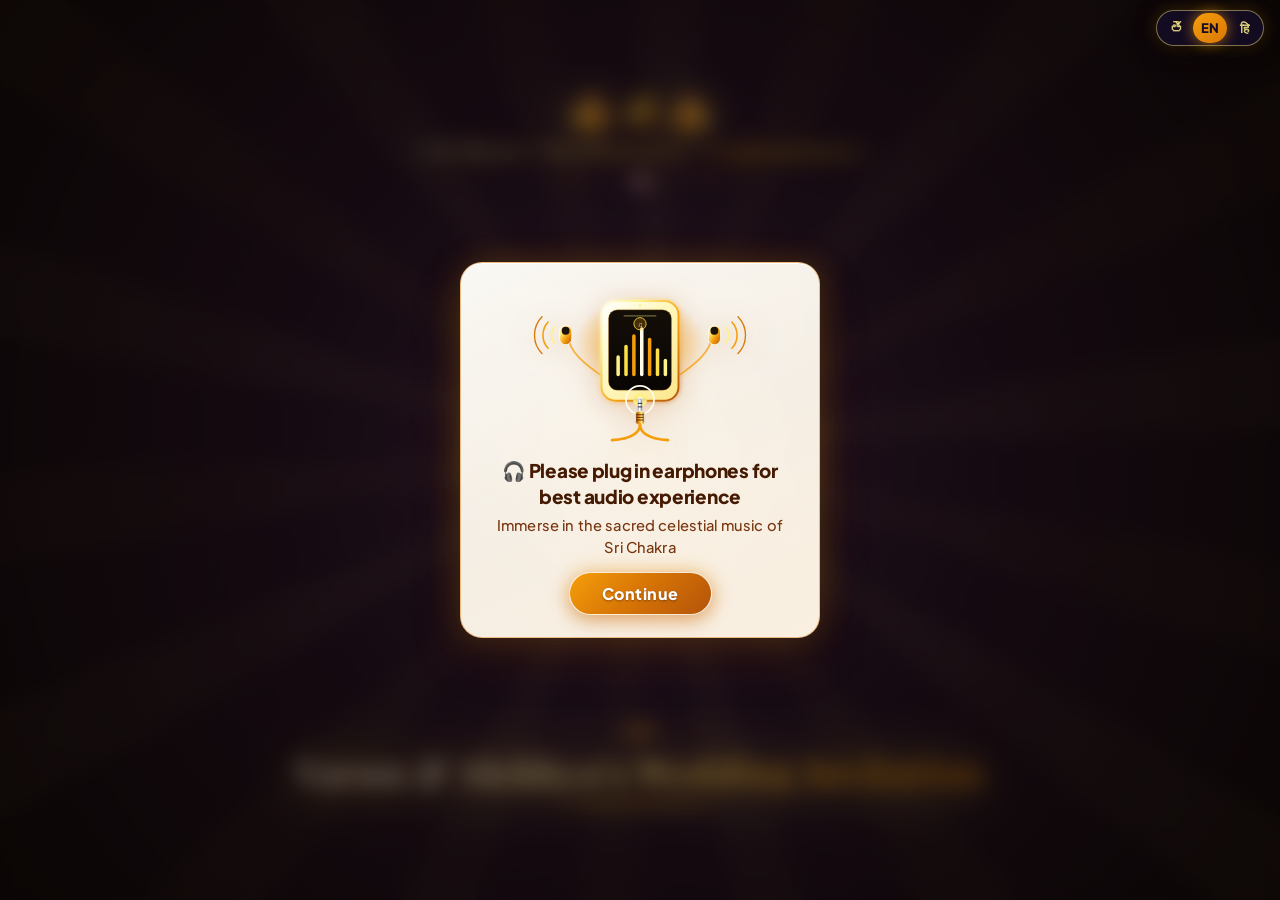
<file: index.html>
<!DOCTYPE html>
<html lang="en" class="no-js">
<head>
    <meta charset="UTF-8">
    <meta name="viewport" content="width=device-width, initial-scale=1.0, maximum-scale=1.0, user-scalable=no">
    <title>Varun & Alekhya's Royal Wedding Experience | వరుణ్ & ఆలేఖ్య కళ్యాణ మహోత్సవం</title>

    <!-- Meta Tags for WhatsApp & Social Media Preview Cards -->
    <meta name="description" content="With the divine grace of Lord Venkateswara, we cordially invite you to the sacred royal wedding celebration of Varun & Alekhya. Subha Muhurtham: 20th December at 3:53 AM at Raaga Convention.">
    <meta property="og:title" content="Varun & Alekhya's Royal Wedding Experience">
    <meta property="og:description" content="Step into the Kalyana Mandapam: Subha Muhurtham 20th December at 3:53 AM (Brahma Muhurtham) at Raaga Convention. Shower your sacred blessings!">
    <meta property="og:type" content="website">

    <!-- Google Fonts for Ultra-Luxury Royal Wedding Calligraphy & Typography -->
    <link rel="preconnect" href="https://fonts.googleapis.com">
    <link rel="preconnect" href="https://fonts.gstatic.com" crossorigin>
    <link href="https://fonts.googleapis.com/css2?family=Alex+Brush&family=Cinzel:wght@700;800;900&family=Cormorant+Garamond:ital,wght@0,400;0,600;0,700;1,400;1,600&family=Great+Vibes&family=Marcellus&family=Montserrat:wght@300;400;500;600;700&family=Playfair+Display:ital,wght@0,400;0,600;0,700;0,800;0,900;1,400&family=Plus+Jakarta+Sans:wght@300;400;500;600;700;800&family=Rozha+One&family=Suranna&display=swap" rel="stylesheet">

    <!-- Stylesheets -->
    <link rel="stylesheet" href="css/style.css">
</head>
<body data-current-climate="morning-sun" data-theme-mode="light" class="single-screen-body">
    <!-- ==========================================================================
         CINEMATIC DEVOTIONAL SRI CHAKRA WEDDING LANDING PORTAL
         ========================================================================== -->
    <div id="devotional-landing-portal" class="landing-portal-active" role="dialog" aria-modal="true" aria-label="Heartfelt Wedding Invitation & Sri Chakra Entrance">
        <!-- Top Right Language Selector for Sri Chakra & Initial Screen -->
        <div class="devotional-top-right-lang-wrap" role="group" aria-label="Select Language">
            <div class="language-segmented-pill">
                <button type="button" class="lang-btn" data-lang="te" onclick="if(window.setWeddingLanguage){event.stopPropagation();window.setWeddingLanguage('te');}else if(window.weddingI18n){event.stopPropagation();window.weddingI18n.setLanguage('te');}" title="తెలుగు (Telugu)" data-i18n-title="langTeluguTitle" aria-label="Telugu">తె</button>
                <button type="button" class="lang-btn lang-active" data-lang="en" onclick="if(window.setWeddingLanguage){event.stopPropagation();window.setWeddingLanguage('en');}else if(window.weddingI18n){event.stopPropagation();window.weddingI18n.setLanguage('en');}" title="English" data-i18n-title="langEnglishTitle" aria-label="English">EN</button>
                <button type="button" class="lang-btn" data-lang="hi" onclick="if(window.setWeddingLanguage){event.stopPropagation();window.setWeddingLanguage('hi');}else if(window.weddingI18n){event.stopPropagation();window.weddingI18n.setLanguage('hi');}" title="हिन्दी (Hindi)" data-i18n-title="langHindiTitle" aria-label="Hindi">हि</button>
            </div>
        </div>

        <!-- Ambient Divine Cosmic Background with Golden Rays & Stardust -->
        <div class="devotional-portal-backdrop" aria-hidden="true">
            <div class="devotional-cosmic-glow"></div>
            <div class="devotional-light-rays"></div>
            <div class="devotional-stardust-field">
                <span class="stardust-spark s-1"></span>
                <span class="stardust-spark s-2"></span>
                <span class="stardust-spark s-3"></span>
                <span class="stardust-spark s-4"></span>
                <span class="stardust-spark s-5"></span>
                <span class="stardust-spark s-6"></span>
                <span class="stardust-spark s-7"></span>
                <span class="stardust-spark s-8"></span>
                <span class="stardust-spark s-9"></span>
                <span class="stardust-spark s-10"></span>
                <span class="stardust-spark s-11"></span>
                <span class="stardust-spark s-12"></span>
            </div>
            <div class="devotional-portal-flash"></div>
        </div>

        <!-- Central Interactive Sanctuary Content -->
        <div class="devotional-sanctuary-wrap">
            <!-- Top Auspicious Inscription & Emblems with Animated Sacred Diyas -->
            <header class="devotional-top-header">
                <div class="devotional-om-emblem" aria-hidden="true">
                    <!-- Left Animated Sacred Diya -->
                    <div class="animated-sacred-diya diya-left" title="Sacred Diya Lamp">
                        <svg viewBox="0 0 54 44" width="46" height="38" class="diya-svg" xmlns="http://www.w3.org/2000/svg">
                            <defs>
                                <linearGradient id="diyaBrassL" x1="0%" y1="0%" x2="100%" y2="100%">
                                    <stop offset="0%" stop-color="#FFFBEB"/>
                                    <stop offset="25%" stop-color="#FDE047"/>
                                    <stop offset="60%" stop-color="#D97706"/>
                                    <stop offset="100%" stop-color="#78350F"/>
                                </linearGradient>
                                <linearGradient id="diyaOilL" x1="0%" y1="0%" x2="100%" y2="0%">
                                    <stop offset="0%" stop-color="#B45309"/>
                                    <stop offset="50%" stop-color="#F59E0B"/>
                                    <stop offset="100%" stop-color="#92400E"/>
                                </linearGradient>
                                <radialGradient id="diyaFlameCoreL" cx="50%" cy="60%" r="50%">
                                    <stop offset="0%" stop-color="#FFFFFF"/>
                                    <stop offset="30%" stop-color="#FEF08A"/>
                                    <stop offset="65%" stop-color="#F59E0B"/>
                                    <stop offset="100%" stop-color="#DC2626"/>
                                </radialGradient>
                            </defs>
                            <path d="M 6,24 C 6,37 18,41 27,41 C 36,41 48,37 48,24 C 44,28 36,30 27,30 C 18,30 10,28 6,24 Z" fill="url(#diyaBrassL)" stroke="#FEF08A" stroke-width="1"/>
                            <path d="M 21,40 L 19,43 L 35,43 L 33,40 Z" fill="url(#diyaBrassL)"/>
                            <ellipse cx="27" cy="24" rx="19" ry="5.5" fill="url(#diyaOilL)" stroke="#FDE047" stroke-width="0.8"/>
                            <line x1="27" y1="23" x2="27" y2="17" stroke="#451A03" stroke-width="2" stroke-linecap="round"/>
                            <g class="diya-flame-wrapper">
                                <path d="M 27,2 C 20,10 18,17 21,21 C 24,24 30,24 33,21 C 36,17 34,10 27,2 Z" fill="rgba(245, 158, 11, 0.45)" filter="blur(2px)"/>
                                <path d="M 27,3 C 21,11 19,16 22,20 C 24,22.5 30,22.5 32,20 C 35,16 33,11 27,3 Z" fill="url(#diyaFlameCoreL)" class="diya-flame-path"/>
                                <ellipse cx="27" cy="17" rx="3" ry="5.5" fill="#FFFFFF" opacity="0.95" class="diya-flame-inner"/>
                            </g>
                        </svg>
                    </div>

                    <!-- Central Radiant Sacred ॐ Symbol -->
                    <span class="om-sacred-symbol">ॐ</span>

                    <!-- Right Animated Sacred Diya -->
                    <div class="animated-sacred-diya diya-right" title="Sacred Diya Lamp">
                        <svg viewBox="0 0 54 44" width="46" height="38" class="diya-svg" xmlns="http://www.w3.org/2000/svg">
                            <defs>
                                <linearGradient id="diyaBrassR" x1="0%" y1="0%" x2="100%" y2="100%">
                                    <stop offset="0%" stop-color="#FFFBEB"/>
                                    <stop offset="25%" stop-color="#FDE047"/>
                                    <stop offset="60%" stop-color="#D97706"/>
                                    <stop offset="100%" stop-color="#78350F"/>
                                </linearGradient>
                                <linearGradient id="diyaOilR" x1="0%" y1="0%" x2="100%" y2="0%">
                                    <stop offset="0%" stop-color="#B45309"/>
                                    <stop offset="50%" stop-color="#F59E0B"/>
                                    <stop offset="100%" stop-color="#92400E"/>
                                </linearGradient>
                                <radialGradient id="diyaFlameCoreR" cx="50%" cy="60%" r="50%">
                                    <stop offset="0%" stop-color="#FFFFFF"/>
                                    <stop offset="30%" stop-color="#FEF08A"/>
                                    <stop offset="65%" stop-color="#F59E0B"/>
                                    <stop offset="100%" stop-color="#DC2626"/>
                                </radialGradient>
                            </defs>
                            <path d="M 6,24 C 6,37 18,41 27,41 C 36,41 48,37 48,24 C 44,28 36,30 27,30 C 18,30 10,28 6,24 Z" fill="url(#diyaBrassR)" stroke="#FEF08A" stroke-width="1"/>
                            <path d="M 21,40 L 19,43 L 35,43 L 33,40 Z" fill="url(#diyaBrassR)"/>
                            <ellipse cx="27" cy="24" rx="19" ry="5.5" fill="url(#diyaOilR)" stroke="#FDE047" stroke-width="0.8"/>
                            <line x1="27" y1="23" x2="27" y2="17" stroke="#451A03" stroke-width="2" stroke-linecap="round"/>
                            <g class="diya-flame-wrapper">
                                <path d="M 27,2 C 20,10 18,17 21,21 C 24,24 30,24 33,21 C 36,17 34,10 27,2 Z" fill="rgba(245, 158, 11, 0.45)" filter="blur(2px)"/>
                                <path d="M 27,3 C 21,11 19,16 22,20 C 24,22.5 30,22.5 32,20 C 35,16 33,11 27,3 Z" fill="url(#diyaFlameCoreR)" class="diya-flame-path"/>
                                <ellipse cx="27" cy="17" rx="3" ry="5.5" fill="#FFFFFF" opacity="0.95" class="diya-flame-inner"/>
                            </g>
                        </svg>
                    </div>
                </div>
                <div class="devotional-sanskrit-mantra" data-i18n="landingMantra">
                    || Sri Rastu • Shubhamastu • Avighnamastu ||
                </div>
                <div class="devotional-crest-line" aria-hidden="true">
                    <span class="c-line"></span>
                    <span class="c-gem">✦ 🌸 ✦</span>
                    <span class="c-line"></span>
                </div>
            </header>

            <!-- Centerpiece: The Animated Sacred Sri Chakra -->
            <div class="sri-chakra-container" id="sri-chakra-trigger" title="Tap to Enter Sri Chakra Portal" data-i18n-title="sriChakraTriggerTitle" role="button" tabindex="0" aria-label="Tap Sri Chakra to Enter Wedding Invitation">
                <!-- Outer Pulsing Energy Rings -->
                <div class="chakra-ripple-ring ring-1" aria-hidden="true"></div>
                <div class="chakra-ripple-ring ring-2" aria-hidden="true"></div>
                <div class="chakra-ripple-ring ring-3" aria-hidden="true"></div>

                <!-- Sri Chakra Stage (Zooms and fast-rotates upon click) -->
                <div class="sri-chakra-stage" id="sri-chakra-stage">
<svg viewBox="0 0 600 600" width="100%" height="100%" class="sri-chakra-svg" xmlns="http://www.w3.org/2000/svg">
    <defs>
        <!-- Radiant Royal Gold Metallic Gradient -->
        <linearGradient id="scGoldGrad" x1="0%" y1="0%" x2="100%" y2="100%">
            <stop offset="0%" stop-color="#FFFBEB"/>
            <stop offset="18%" stop-color="#FEF08A"/>
            <stop offset="38%" stop-color="#F59E0B"/>
            <stop offset="65%" stop-color="#D97706"/>
            <stop offset="85%" stop-color="#FDE047"/>
            <stop offset="100%" stop-color="#78350F"/>
        </linearGradient>
        <linearGradient id="scGoldShine" x1="100%" y1="0%" x2="0%" y2="100%">
            <stop offset="0%" stop-color="#FEF9C3"/>
            <stop offset="45%" stop-color="#F59E0B"/>
            <stop offset="70%" stop-color="#FDE047"/>
            <stop offset="100%" stop-color="#92400E"/>
        </linearGradient>
        <radialGradient id="scBinduGlow" cx="50%" cy="50%" r="50%">
            <stop offset="0%" stop-color="#FFFFFF"/>
            <stop offset="30%" stop-color="#FEF08A"/>
            <stop offset="60%" stop-color="#F59E0B"/>
            <stop offset="100%" stop-color="rgba(245, 158, 11, 0)"/>
        </radialGradient>
        <radialGradient id="scBackdropGlow" cx="50%" cy="50%" r="50%">
            <stop offset="0%" stop-color="rgba(254, 240, 138, 0.45)"/>
            <stop offset="35%" stop-color="rgba(245, 158, 11, 0.22)"/>
            <stop offset="70%" stop-color="rgba(180, 83, 9, 0.08)"/>
            <stop offset="100%" stop-color="rgba(0, 0, 0, 0)"/>
        </radialGradient>
        <filter id="scDropGlow" x="-20%" y="-20%" width="140%" height="140%">
            <feGaussianBlur stdDeviation="3" result="blur"/>
            <feComposite in="SourceGraphic" in2="blur" operator="over"/>
        </filter>
        <filter id="scIncandescentBloom" x="-40%" y="-40%" width="180%" height="180%">
            <feGaussianBlur stdDeviation="7" result="blur2"/>
            <feMerge>
                <feMergeNode in="blur2"/>
                <feMergeNode in="SourceGraphic"/>
            </feMerge>
        </filter>
    </defs>
    <!-- Background Divine Aura Glow -->
    <circle cx="300" cy="300" r="280" fill="url(#scBackdropGlow)" class="chakra-ambient-aura" />
    
<g class="chakra-bhupura-group" stroke="url(#scGoldGrad)" fill="none">
<path d="M 40.0,40.0 L 255.0,40.0 L 255.0,24.0 L 345.0,24.0 L 345.0,40.0 L 560.0,40.0 L 560.0,255.0 L 576.0,255.0 L 576.0,345.0 L 560.0,345.0 L 560.0,560.0 L 345.0,560.0 L 345.0,576.0 L 255.0,576.0 L 255.0,560.0 L 40.0,560.0 L 40.0,345.0 L 24.0,345.0 L 24.0,255.0 L 40.0,255.0 Z" stroke-width="2.2" opacity="0.95"/>
<path d="M 54.0,54.0 L 262.0,54.0 L 262.0,41.0 L 338.0,41.0 L 338.0,54.0 L 546.0,54.0 L 546.0,262.0 L 559.0,262.0 L 559.0,338.0 L 546.0,338.0 L 546.0,546.0 L 338.0,546.0 L 338.0,559.0 L 262.0,559.0 L 262.0,546.0 L 54.0,546.0 L 54.0,338.0 L 41.0,338.0 L 41.0,262.0 L 54.0,262.0 Z" stroke-width="1.6" opacity="0.85"/>
<path d="M 67.0,67.0 L 269.0,67.0 L 269.0,57.0 L 331.0,57.0 L 331.0,67.0 L 533.0,67.0 L 533.0,269.0 L 543.0,269.0 L 543.0,331.0 L 533.0,331.0 L 533.0,533.0 L 331.0,533.0 L 331.0,543.0 L 269.0,543.0 L 269.0,533.0 L 67.0,533.0 L 67.0,331.0 L 57.0,331.0 L 57.0,269.0 L 67.0,269.0 Z" stroke-width="2" opacity="0.9"/>
</g>
<g class="chakra-rings-group" stroke="url(#scGoldGrad)" fill="none">
<circle cx="300" cy="300" r="216" stroke-width="2.5" />
<circle cx="300" cy="300" r="208" stroke-width="1.2" stroke-dasharray="2,4" opacity="0.75" />
<circle cx="300" cy="300" r="202" stroke-width="1.8" />
</g>
<g class="chakra-lotus-16" fill="rgba(245, 158, 11, 0.08)" stroke="url(#scGoldShine)" stroke-width="1.5">
<path d="M 462.00,300.00 Q 491.57,311.30 498.12,339.41 Q 481.31,362.87 449.67,361.99 Z" />
<path d="M 449.67,361.99 Q 472.66,383.75 467.96,412.23 Q 443.45,427.47 414.55,414.55 Z" />
<path d="M 414.55,414.55 Q 427.47,443.45 412.23,467.96 Q 383.75,472.66 361.99,449.67 Z" />
<path d="M 361.99,449.67 Q 362.87,481.31 339.41,498.12 Q 311.30,491.57 300.00,462.00 Z" />
<path d="M 300.00,462.00 Q 288.70,491.57 260.59,498.12 Q 237.13,481.31 238.01,449.67 Z" />
<path d="M 238.01,449.67 Q 216.25,472.66 187.77,467.96 Q 172.53,443.45 185.45,414.55 Z" />
<path d="M 185.45,414.55 Q 156.55,427.47 132.04,412.23 Q 127.34,383.75 150.33,361.99 Z" />
<path d="M 150.33,361.99 Q 118.69,362.87 101.88,339.41 Q 108.43,311.30 138.00,300.00 Z" />
<path d="M 138.00,300.00 Q 108.43,288.70 101.88,260.59 Q 118.69,237.13 150.33,238.01 Z" />
<path d="M 150.33,238.01 Q 127.34,216.25 132.04,187.77 Q 156.55,172.53 185.45,185.45 Z" />
<path d="M 185.45,185.45 Q 172.53,156.55 187.77,132.04 Q 216.25,127.34 238.01,150.33 Z" />
<path d="M 238.01,150.33 Q 237.13,118.69 260.59,101.88 Q 288.70,108.43 300.00,138.00 Z" />
<path d="M 300.00,138.00 Q 311.30,108.43 339.41,101.88 Q 362.87,118.69 361.99,150.33 Z" />
<path d="M 361.99,150.33 Q 383.75,127.34 412.23,132.04 Q 427.47,156.55 414.55,185.45 Z" />
<path d="M 414.55,185.45 Q 443.45,172.53 467.96,187.77 Q 472.66,216.25 449.67,238.01 Z" />
<path d="M 449.67,238.01 Q 481.31,237.13 498.12,260.59 Q 491.57,288.70 462.00,300.00 Z" />
</g>
<g class="chakra-intermediate-ring" stroke="url(#scGoldGrad)" fill="none">
<circle cx="300" cy="300" r="162" stroke-width="1.8" />
<circle cx="300" cy="300" r="156" stroke-width="1.2" stroke-dasharray="2,3" opacity="0.7" />
<circle cx="300" cy="300" r="150" stroke-width="1.5" />
</g>
<g class="chakra-lotus-8" fill="rgba(254, 240, 138, 0.12)" stroke="url(#scGoldGrad)" stroke-width="1.8">
<path d="M 405.32,343.63 Q 424.23,372.81 406.07,406.07 Q 372.81,424.23 343.63,405.32 Z" />
<line x1="380.61" y1="380.61" x2="406.07" y2="406.07" stroke="url(#scGoldShine)" stroke-width="1" opacity="0.6"/>
<path d="M 343.63,405.32 Q 336.36,439.33 300.00,450.00 Q 263.64,439.33 256.37,405.32 Z" />
<line x1="300.00" y1="414.00" x2="300.00" y2="450.00" stroke="url(#scGoldShine)" stroke-width="1" opacity="0.6"/>
<path d="M 256.37,405.32 Q 227.19,424.23 193.93,406.07 Q 175.77,372.81 194.68,343.63 Z" />
<line x1="219.39" y1="380.61" x2="193.93" y2="406.07" stroke="url(#scGoldShine)" stroke-width="1" opacity="0.6"/>
<path d="M 194.68,343.63 Q 160.67,336.36 150.00,300.00 Q 160.67,263.64 194.68,256.37 Z" />
<line x1="186.00" y1="300.00" x2="150.00" y2="300.00" stroke="url(#scGoldShine)" stroke-width="1" opacity="0.6"/>
<path d="M 194.68,256.37 Q 175.77,227.19 193.93,193.93 Q 227.19,175.77 256.37,194.68 Z" />
<line x1="219.39" y1="219.39" x2="193.93" y2="193.93" stroke="url(#scGoldShine)" stroke-width="1" opacity="0.6"/>
<path d="M 256.37,194.68 Q 263.64,160.67 300.00,150.00 Q 336.36,160.67 343.63,194.68 Z" />
<line x1="300.00" y1="186.00" x2="300.00" y2="150.00" stroke="url(#scGoldShine)" stroke-width="1" opacity="0.6"/>
<path d="M 343.63,194.68 Q 372.81,175.77 406.07,193.93 Q 424.23,227.19 405.32,256.37 Z" />
<line x1="380.61" y1="219.39" x2="406.07" y2="193.93" stroke="url(#scGoldShine)" stroke-width="1" opacity="0.6"/>
<path d="M 405.32,256.37 Q 439.33,263.64 450.00,300.00 Q 439.33,336.36 405.32,343.63 Z" />
<line x1="414.00" y1="300.00" x2="450.00" y2="300.00" stroke="url(#scGoldShine)" stroke-width="1" opacity="0.6"/>
</g>
<circle cx="300" cy="300" r="114" stroke="url(#scGoldGrad)" stroke-width="2.2" fill="none" />
<circle cx="300" cy="300" r="110" stroke="url(#scGoldGrad)" stroke-width="1" stroke-dasharray="2,3" fill="none" opacity="0.6" />
<g class="chakra-navayoni-triangles" fill="rgba(245, 158, 11, 0.05)" stroke="url(#scGoldGrad)" stroke-width="1.8">
<polygon points="300,396 196,224 404,224" stroke-width="2.2" fill="rgba(245, 158, 11, 0.04)" filter="url(#scDropGlow)"/>
<polygon points="300,204 196,376 404,376" stroke-width="2.2" fill="rgba(245, 158, 11, 0.04)" filter="url(#scDropGlow)"/>
<polygon points="300,372 212,248 388,248" stroke-width="1.6" fill="rgba(245, 158, 11, 0.04)" filter="url(#scDropGlow)"/>
<polygon points="300,228 212,352 388,352" stroke-width="1.6" fill="rgba(245, 158, 11, 0.04)" filter="url(#scDropGlow)"/>
<polygon points="300,348 232,268 368,268" stroke-width="1.6" fill="rgba(245, 158, 11, 0.04)" filter="url(#scDropGlow)"/>
<polygon points="300,252 232,332 368,332" stroke-width="1.6" fill="rgba(245, 158, 11, 0.04)" filter="url(#scDropGlow)"/>
<polygon points="300,332 250,280 350,280" stroke-width="1.6" fill="rgba(245, 158, 11, 0.04)" filter="url(#scDropGlow)"/>
<polygon points="300,268 250,320 350,320" stroke-width="1.6" fill="rgba(245, 158, 11, 0.04)" filter="url(#scDropGlow)"/>
<polygon points="300,316 272,292 328,292" stroke-width="2.2" fill="rgba(254, 240, 138, 0.16)" filter="url(#scDropGlow)"/>
</g>
<g class="chakra-bindu-group">
<circle cx="300" cy="300" r="18" fill="url(#scBinduGlow)" opacity="0.85" filter="url(#scIncandescentBloom)"/>
<circle cx="300" cy="300" r="8" fill="url(#scBinduGlow)" />
<circle cx="300" cy="300" r="4.5" fill="#FFFFFF" stroke="#FEF08A" stroke-width="1.2" />
<line x1="290" y1="300" x2="310" y2="300" stroke="#FFFFFF" stroke-width="1.2" opacity="0.9" />
<line x1="300" y1="290" x2="300" y2="310" stroke="#FFFFFF" stroke-width="1.2" opacity="0.9" />
</g>
</svg>
                </div>

                <!-- Hover/Pulse Hint Halo -->
                <div class="chakra-hover-halo" aria-hidden="true"></div>

                <!-- Guided Hand Clicking Animation on Sri Chakra (Reveals after 5s) -->
                <div class="sri-chakra-hand-tap-hint" id="sri-chakra-hand-tap-hint" aria-hidden="true">
                    <div class="hand-tap-beacon-pulse"></div>
                    <div class="hand-tap-icon-wrapper">
                        <svg viewBox="0 0 72 72" width="56" height="56" class="hand-tap-svg" xmlns="http://www.w3.org/2000/svg">
                            <defs>
                                <linearGradient id="handSkinGrad" x1="0%" y1="0%" x2="100%" y2="100%">
                                    <stop offset="0%" stop-color="#FFFBEB"/>
                                    <stop offset="30%" stop-color="#FEF08A"/>
                                    <stop offset="65%" stop-color="#F59E0B"/>
                                    <stop offset="100%" stop-color="#B45309"/>
                                </linearGradient>
                                <filter id="handTapGlow" x="-20%" y="-20%" width="140%" height="140%">
                                    <feGaussianBlur stdDeviation="2.5" result="b"/>
                                    <feMerge>
                                        <feMergeNode in="b"/>
                                        <feMergeNode in="SourceGraphic"/>
                                    </feMerge>
                                </filter>
                            </defs>
                            <circle cx="36" cy="14" r="7" fill="none" stroke="#FFFBEB" stroke-width="2" class="hand-touch-spark"/>
                            <circle cx="36" cy="14" r="3.5" fill="#FFFFFF"/>
                            <g class="hand-finger-body" filter="url(#handTapGlow)">
                                <path d="M 33,14 C 33,10 39,10 39,14 L 39,32 C 39,33.5 41,34.5 42.5,33.5 C 44,32.5 46,33.5 46,35.5 C 46,37 47.5,38 49,37 C 50.5,36 52.5,37 52.5,39 L 52.5,46 C 52.5,56 45,63 35,63 C 25,63 20,56 20,47 L 20,38 C 20,35.5 22.5,34.5 24.5,36.5 C 26.5,38.5 28,41 29,42 L 33,32 Z" 
                                      fill="url(#handSkinGrad)" stroke="#78350F" stroke-width="1.4" stroke-linejoin="round"/>
                            </g>
                        </svg>
                    </div>
                    <div class="hand-tap-badge">
                        <span class="tap-badge-spark">✦</span>
                        <span class="tap-badge-text" data-i18n="sriChakraTapHint">
                    Tap Sri Chakra to Enter
                </span>
                        <span class="tap-badge-spark">✦</span>
                    </div>
                </div>
            </div>

            <!-- Sacred Centerpiece: Varun & Alekhya's Wedding Invitation -->
            <div class="devotional-invitation-text" role="button" tabindex="0" aria-label="Varun & Alekhya's Wedding Invitation - Tap to Enter">
                <div class="devotional-invitation-highlight-wrap">
                    <div class="inv-crest-flourish" aria-hidden="true">
                        <span class="inv-crest-line"></span>
                        <span class="inv-crest-gem">✦ 🪔 ✦</span>
                        <span class="inv-crest-line"></span>
                    </div>

                    <!-- Clean Grand Title: Just Varun & Alekhya's Wedding Invitation -->
                    <h1 class="devotional-grand-invitation-title" data-i18n="landingTitle">
                    Varun &amp; Alekhya's Wedding Invitation
                </h1>

                    <div class="inv-glow-underline" aria-hidden="true"></div>
                </div>

                <!-- Sacred Tap Hint -->
                <div class="devotional-tap-hint" data-i18n="landingTapHint" style="display: none;">
                    ✦ Tap Sri Chakra to Begin ✦
                </div>




            </div>
        </div>
        <!-- Initial Earphone Plugging Animation Note Overlay -->
        <div class="earphone-plug-modal-overlay" id="earphone-plug-modal-overlay" role="dialog" aria-modal="true" aria-label="Earphone Recommendation">
            <div class="earphone-plug-card">
                <!-- Earphone Plugging into Device SVG Animation -->
                <div class="earphone-anim-stage">
                    <svg viewBox="0 0 240 180" width="220" height="165" class="earphone-plug-svg" xmlns="http://www.w3.org/2000/svg" aria-hidden="true">
                        <defs>
                            <linearGradient id="epPhoneBody" x1="0%" y1="0%" x2="100%" y2="100%">
                                <stop offset="0%" stop-color="#FFFFFF"/>
                                <stop offset="40%" stop-color="#FEF9C3"/>
                                <stop offset="100%" stop-color="#FDE68A"/>
                            </linearGradient>
                            <linearGradient id="epGoldBorder" x1="0%" y1="0%" x2="100%" y2="100%">
                                <stop offset="0%" stop-color="#FFFBEB"/>
                                <stop offset="25%" stop-color="#FEF08A"/>
                                <stop offset="60%" stop-color="#F59E0B"/>
                                <stop offset="100%" stop-color="#B45309"/>
                            </linearGradient>
                            <linearGradient id="epScreenGrad" x1="0%" y1="0%" x2="0%" y2="100%">
                                <stop offset="0%" stop-color="#140E08"/>
                                <stop offset="100%" stop-color="#080503"/>
                            </linearGradient>
                            <linearGradient id="epJackPinGrad" x1="0%" y1="0%" x2="100%" y2="0%">
                                <stop offset="0%" stop-color="#E2E8F0"/>
                                <stop offset="35%" stop-color="#FFFFFF"/>
                                <stop offset="70%" stop-color="#CBD5E1"/>
                                <stop offset="100%" stop-color="#94A3B8"/>
                            </linearGradient>
                            <linearGradient id="epJackCollarGrad" x1="0%" y1="0%" x2="100%" y2="0%">
                                <stop offset="0%" stop-color="#78350F"/>
                                <stop offset="40%" stop-color="#F59E0B"/>
                                <stop offset="70%" stop-color="#FEF08A"/>
                                <stop offset="100%" stop-color="#92400E"/>
                            </linearGradient>
                            <radialGradient id="epSonicGlow" cx="50%" cy="50%" r="50%">
                                <stop offset="0%" stop-color="rgba(254, 240, 138, 0.9)"/>
                                <stop offset="45%" stop-color="rgba(245, 158, 11, 0.5)"/>
                                <stop offset="100%" stop-color="rgba(245, 158, 11, 0)"/>
                            </radialGradient>
                            <filter id="epGlow">
                                <feGaussianBlur stdDeviation="2.5" result="blur"/>
                                <feMerge>
                                    <feMergeNode in="blur"/>
                                    <feMergeNode in="SourceGraphic"/>
                                </feMerge>
                            </filter>
                        </defs>

                        <!-- Outer Ambient Glow when connected -->
                        <ellipse cx="120" cy="65" rx="75" ry="55" fill="url(#epSonicGlow)" class="ep-ambient-glow" />

                        <!-- Left Earbud & Cable -->
                        <g class="ep-earbud-left">
                            <path d="M 38,55 C 38,78 68,95 88,110" stroke="#F59E0B" stroke-width="2" fill="none" opacity="0.75" stroke-linecap="round"/>
                            <rect x="28" y="44" width="14" height="22" rx="7" fill="url(#epGoldBorder)" stroke="#FFFBEB" stroke-width="1"/>
                            <circle cx="35" cy="50" r="4.5" fill="#1C130B"/>
                            <line x1="35" y1="58" x2="35" y2="72" stroke="url(#epGoldBorder)" stroke-width="3" stroke-linecap="round"/>
                            <g class="ep-sound-arcs-left">
                                <path class="ep-arc ep-arc-1" d="M 22,46 A 14,14 0 0,0 22,64" stroke="#FEF08A" stroke-width="2" fill="none" stroke-linecap="round"/>
                                <path class="ep-arc ep-arc-2" d="M 15,40 A 22,22 0 0,0 15,70" stroke="#F59E0B" stroke-width="1.8" fill="none" stroke-linecap="round"/>
                                <path class="ep-arc ep-arc-3" d="M 8,34 A 30,30 0 0,0 8,76" stroke="#D97706" stroke-width="1.5" fill="none" stroke-linecap="round"/>
                            </g>
                        </g>

                        <!-- Right Earbud & Cable -->
                        <g class="ep-earbud-right">
                            <path d="M 202,55 C 202,78 172,95 152,110" stroke="#F59E0B" stroke-width="2" fill="none" opacity="0.75" stroke-linecap="round"/>
                            <rect x="198" y="44" width="14" height="22" rx="7" fill="url(#epGoldBorder)" stroke="#FFFBEB" stroke-width="1"/>
                            <circle cx="205" cy="50" r="4.5" fill="#1C130B"/>
                            <line x1="205" y1="58" x2="205" y2="72" stroke="url(#epGoldBorder)" stroke-width="3" stroke-linecap="round"/>
                            <g class="ep-sound-arcs-right">
                                <path class="ep-arc ep-arc-1" d="M 218,46 A 14,14 0 0,1 218,64" stroke="#FEF08A" stroke-width="2" fill="none" stroke-linecap="round"/>
                                <path class="ep-arc ep-arc-2" d="M 225,40 A 22,22 0 0,1 225,70" stroke="#F59E0B" stroke-width="1.8" fill="none" stroke-linecap="round"/>
                                <path class="ep-arc ep-arc-3" d="M 232,34 A 30,30 0 0,1 232,76" stroke="#D97706" stroke-width="1.5" fill="none" stroke-linecap="round"/>
                            </g>
                        </g>

                        <!-- Centerpiece Smartphone Device -->
                        <g class="ep-device-group">
                            <rect x="76" y="16" width="88" height="114" rx="16" fill="url(#epPhoneBody)" stroke="url(#epGoldBorder)" stroke-width="2.2" filter="url(#epGlow)"/>
                            <rect x="84" y="26" width="72" height="92" rx="10" fill="url(#epScreenGrad)" stroke="rgba(245, 158, 11, 0.3)" stroke-width="1"/>
                            <circle cx="120" cy="21" r="1.5" fill="#FEF08A" opacity="0.8"/>
                            <line x1="102" y1="33" x2="138" y2="33" stroke="rgba(254, 240, 138, 0.4)" stroke-width="1.5" stroke-linecap="round"/>

                            <!-- Dancing Equalizer Bars -->
                            <g class="ep-equalizer-bars">
                                <rect class="ep-bar ep-bar-1" x="93"  y="78" width="4" height="24" rx="2" fill="#FEF08A"/>
                                <rect class="ep-bar ep-bar-2" x="102" y="66" width="4" height="36" rx="2" fill="#FDE047"/>
                                <rect class="ep-bar ep-bar-3" x="111" y="54" width="4" height="48" rx="2" fill="#F59E0B"/>
                                <rect class="ep-bar ep-bar-4" x="120" y="46" width="4" height="56" rx="2" fill="#FFFBEB"/>
                                <rect class="ep-bar ep-bar-5" x="129" y="58" width="4" height="44" rx="2" fill="#F59E0B"/>
                                <rect class="ep-bar ep-bar-6" x="138" y="70" width="4" height="32" rx="2" fill="#FDE047"/>
                                <rect class="ep-bar ep-bar-7" x="147" y="82" width="4" height="20" rx="2" fill="#FEF08A"/>
                            </g>

                            <!-- Musical Note Badge in center top of screen -->
                            <g class="ep-screen-note" opacity="0.95">
                                <circle cx="120" cy="42" r="7" fill="rgba(245, 158, 11, 0.25)" stroke="#FDE047" stroke-width="1"/>
                                <text x="120" y="45.5" font-size="8" fill="#FFFBEB" text-anchor="middle" font-weight="bold">♫</text>
                            </g>

                            <!-- Bottom Audio Port -->
                            <rect x="113" y="127" width="14" height="3.5" rx="1.75" fill="#0A0604" stroke="#F59E0B" stroke-width="1"/>
                        </g>

                        <!-- Connection Flash Pulse Ring -->
                        <g class="ep-plug-pulse-ring">
                            <circle cx="120" cy="129" r="16" fill="none" stroke="#FFFBEB" stroke-width="2"/>
                            <circle cx="120" cy="129" r="8" fill="#FEF08A" opacity="0.9"/>
                            <circle cx="120" cy="129" r="3" fill="#FFFFFF"/>
                        </g>

                        <!-- Animated Sliding Audio Jack (Plugs up into phone port) -->
                        <g class="ep-jack-group">
                            <rect x="118" y="128" width="4" height="15" rx="1" fill="url(#epJackPinGrad)" stroke="#64748B" stroke-width="0.5"/>
                            <line x1="117.5" y1="133" x2="122.5" y2="133" stroke="#0F172A" stroke-width="1"/>
                            <line x1="117.5" y1="137" x2="122.5" y2="137" stroke="#0F172A" stroke-width="1"/>
                            <rect x="115" y="142" width="10" height="15" rx="3" fill="url(#epJackCollarGrad)" stroke="#FFFBEB" stroke-width="0.8"/>
                            <line x1="116" y1="146" x2="124" y2="146" stroke="#451A03" stroke-width="1"/>
                            <line x1="116" y1="149" x2="124" y2="149" stroke="#451A03" stroke-width="1"/>
                            <line x1="116" y1="152" x2="124" y2="152" stroke="#451A03" stroke-width="1"/>
                            <path d="M 120,157 C 120,166 110,174 88,175" stroke="#F59E0B" stroke-width="3" fill="none" stroke-linecap="round"/>
                            <path d="M 120,157 C 120,166 130,174 152,175" stroke="#F59E0B" stroke-width="3" fill="none" stroke-linecap="round"/>
                        </g>
                    </svg>
                </div>

                <!-- Clean, Focused 1-Line Recommendation -->
                <div class="earphone-plug-text">
                    <h3 class="earphone-plug-title" data-i18n="earphonePlugTitle">
                    🎧 Please plug in earphones for best audio experience
                </h3>
                    <p class="earphone-plug-sub" data-i18n="earphonePlugSub">
                    Immerse in the sacred celestial music of Sri Chakra
                </p>
                </div>

                <!-- OK Button -->
                <button type="button" class="earphone-plug-btn" id="earphone-ok-btn" aria-label="Continue">
                    <span class="ep-btn-label" data-i18n="earphoneOkBtn">
                    Continue
                </span>
                </button>
            </div>
        </div>
    </div>

    <!-- 2026 LIVING ATMOSPHERE CANVAS (GPU-ACCELERATED FLUID MESH LIGHTING, DRIFTING CLOUDS & WINTER SNOW) -->
    <canvas id="atmosphere-canvas"></canvas>

    <!-- VOLUMETRIC LIVING CELESTIAL ELEMENTS (Giant Rotating Sun & Moon from User Assets) -->
    <div id="celestial-sun" class="celestial-active" title="Giant Radiant Sun">
        <div class="celestial-orb-inner">
            <img src="assets/images/real_sun.webp" alt="Giant Radiant Rotating Sun" class="celestial-texture-img rotating-sun" />
        </div>
    </div>

    <div id="celestial-moon" title="Giant 3D Photographic Moon">
        <div class="celestial-orb-inner">
            <img src="assets/images/real_moon.jpg" alt="Giant 3D Photographic Rotating Moon" class="celestial-texture-img rotating-moon" />
        </div>
    </div>

    <div id="celestial-dusk" title="Chromatic Sunset Dusk"></div>

    <!-- 60 FPS Particle Canvas for Divine Dust, Gold Leaf & Akshantalu -->
    <canvas id="sacred-canvas"></canvas>

    <!-- REALISTIC WINTER NATURE LANDSCAPE & VOLUMETRIC FOG LAYERS (WITH CEREMONY-SPECIFIC BACKDROPS) -->
    <div id="winter-nature-backdrop" class="winter-nature-backdrop">
        <img src="assets/images/winter_nature_bg.jpg" alt="Realistic Winter Nature Mountains & Pines" class="winter-nature-img" />
        <img src="assets/images/haldi_decor_bg.jpg" alt="Traditional Haldi Ceremony Marigold Decor Backdrop" class="haldi-nature-img" id="haldi-nature-img" />
        <img src="assets/images/mehandi_decor_bg.jpg" alt="Traditional Mehandi Ceremony Green Lantern Decor Backdrop" class="mehandi-nature-img" id="mehandi-nature-img" />
        <img src="assets/images/sangeet_decor_bg.jpg" alt="Luxury Sangeet Musical Gala Night Stage Backdrop" class="sangeet-nature-img" id="sangeet-nature-img" />
        <img src="assets/images/vratham_decor_bg.jpg" alt="Traditional Sri Satyanarayana Swamy Vratham Sacred Puja Mandapam Decor Backdrop" class="vratham-nature-img" id="vratham-nature-img" />
        <img src="assets/images/raaga_convention_bg.jpg" alt="Raaga Convention Wedding Venue Architectural Backdrop" class="venue-nature-img" id="venue-nature-img" />
        <img src="assets/images/family_compliments_bg.jpeg" alt="Family Blessing Group Portrait Backdrop" class="family-nature-img" id="family-nature-img" />
        <div class="family-nature-overlay" id="family-nature-overlay" aria-hidden="true"></div>
        <div class="venue-ambient-shimmer" aria-hidden="true"></div>
        <div class="winter-fog-band fog-band-deep"></div>
        <div class="winter-fog-band fog-band-mid"></div>
        <div class="winter-fog-band fog-band-near"></div>
        <div class="winter-vignette-overlay"></div>
    </div>

    <!-- ==========================================================================
         TOP IMMERSIVE APP NAVIGATION & STORY PROGRESS BAR
         ========================================================================== -->
    <header class="top-hud-nav">
        <!-- 12-Segment Story Progress Bar (Auto-advances every 5s) -->
        <div class="story-progress-bar-container" id="story-progress-bar-container" aria-label="Ceremony Story Progress"></div>

        <div class="top-hud-bar">
            <!-- Left Controls: Auto-Play Toggle & Sri Chakra Button -->
            <div class="hud-left-controls">
                <button type="button" id="app-autoplay-toggle" class="app-hud-pill autoplay-pill" title="Toggle Auto-Slide (5s)" data-i18n-title="autoplayToggleTitle" aria-label="Toggle Auto-Slide">
                    <span class="hud-play-icon" id="hud-play-icon">⏸</span>
                    <span class="hud-play-text" id="hud-play-text" style="display: none;"></span>
                    <span class="hud-scene-counter" id="hud-scene-counter" style="display: none;"></span>
                </button>
                <button type="button" id="hud-sri-chakra-btn" class="app-hud-pill sri-chakra-pill" data-i18n-title="hudChakraTitle" title="View Sri Chakra" aria-label="View Sri Chakra">
                    <span class="hud-chakra-icon">☸️</span>
                    <span class="hud-chakra-text" data-i18n="hudChakraText" style="font-size: 0.76rem; font-weight: 700; color: #F59E0B; margin-left: 4px;">
                    Sri Chakra
                </span>
                </button>
            </div>

            <!-- Right Controls: Audio Sound Toggle & Universal Top-Right Language Switcher -->
            <div class="hud-right-controls">
                <button type="button" id="hud-sound-toggle" class="hud-sound-pill" title="Toggle Wedding Music (Play/Pause)" data-i18n-title="soundToggleTitle" aria-label="Toggle Wedding Music">
                    <span class="sound-icon-glyph">🎵</span>
                    <span class="sound-waves-mini">
                        <span class="sw-bar"></span>
                        <span class="sw-bar"></span>
                        <span class="sw-bar"></span>
                    </span>
                </button>

                <div class="language-segmented-pill" role="group" aria-label="Language Selector">
                    <button type="button" class="lang-btn" data-lang="te" onclick="if(window.setWeddingLanguage){event.stopPropagation();window.setWeddingLanguage('te');}else if(window.weddingI18n){event.stopPropagation();window.weddingI18n.setLanguage('te');}" title="తెలుగు (Telugu)" data-i18n-title="langTeluguTitle" aria-label="Telugu">తె</button>
                    <button type="button" class="lang-btn lang-active" data-lang="en" onclick="if(window.setWeddingLanguage){event.stopPropagation();window.setWeddingLanguage('en');}else if(window.weddingI18n){event.stopPropagation();window.weddingI18n.setLanguage('en');}" title="English" data-i18n-title="langEnglishTitle" aria-label="English">EN</button>
                    <button type="button" class="lang-btn" data-lang="hi" onclick="if(window.setWeddingLanguage){event.stopPropagation();window.setWeddingLanguage('hi');}else if(window.weddingI18n){event.stopPropagation();window.weddingI18n.setLanguage('hi');}" title="हिन्दी (Hindi)" data-i18n-title="langHindiTitle" aria-label="Hindi">हि</button>
                </div>
            </div>
        </div>
    </header>

    <!-- ==========================================================================
         SINGLE-SCREEN APPLICATION VIEWPORT (12 CINEMATIC SCENES)
         ========================================================================== -->
    <main id="single-screen-app" class="app-viewport">

        <!-- SVG Definitions for Royal Gradients & Filters across the Invitation -->
        <svg class="royal-svg-defs" width="0" height="0" style="position: absolute; width: 0; height: 0; overflow: hidden; pointer-events: none;" aria-hidden="true">
            <defs>
                <linearGradient id="goldLeafGrad" x1="0%" y1="0%" x2="100%" y2="100%">
                    <stop offset="0%" stop-color="#FFE082"/>
                    <stop offset="25%" stop-color="#F59E0B"/>
                    <stop offset="50%" stop-color="#FDE047"/>
                    <stop offset="75%" stop-color="#D97706"/>
                    <stop offset="100%" stop-color="#92400E"/>
                </linearGradient>
                <linearGradient id="thaliGoldGrad" x1="0%" y1="0%" x2="100%" y2="100%">
                    <stop offset="0%" stop-color="#FFFDF0"/>
                    <stop offset="25%" stop-color="#FDE047"/>
                    <stop offset="55%" stop-color="#F59E0B"/>
                    <stop offset="85%" stop-color="#D97706"/>
                    <stop offset="100%" stop-color="#78350F"/>
                </linearGradient>
                <radialGradient id="kumkumGlow" cx="50%" cy="50%" r="50%">
                    <stop offset="0%" stop-color="#FF2E55"/>
                    <stop offset="60%" stop-color="#BE123C"/>
                    <stop offset="100%" stop-color="#881337"/>
                </radialGradient>
                <!-- Celestial Amrutham Jala Liquid Ripple Refraction Filter -->
                <filter id="waterRippleDistort" x="-20%" y="-20%" width="140%" height="140%">
                    <feTurbulence type="fractalNoise" baseFrequency="0.015 0.08" numOctaves="3" result="noise">
                        <animate attributeName="baseFrequency" dur="6s" values="0.015 0.08;0.012 0.05;0.015 0.08" repeatCount="indefinite"/>
                    </feTurbulence>
                    <feDisplacementMap in="SourceGraphic" in2="noise" scale="10" xChannelSelector="R" yChannelSelector="G"/>
                </filter>
                <!-- Celestial Sinuous Wave Gradients (Matching Shiva Lingam Divine Stream) -->
                <linearGradient id="shivaCyanWaveGrad" x1="0%" y1="0%" x2="0%" y2="100%">
                    <stop offset="0%" stop-color="#FFFFFF" stop-opacity="0.95"/>
                    <stop offset="30%" stop-color="#7DD3FC" stop-opacity="0.85"/>
                    <stop offset="70%" stop-color="#0284C7" stop-opacity="0.65"/>
                    <stop offset="100%" stop-color="#FFFFFF" stop-opacity="0.95"/>
                </linearGradient>
                <linearGradient id="shivaGoldWaveGrad" x1="0%" y1="0%" x2="0%" y2="100%">
                    <stop offset="0%" stop-color="#FFFFFF" stop-opacity="0.95"/>
                    <stop offset="35%" stop-color="#FDE047" stop-opacity="0.90"/>
                    <stop offset="75%" stop-color="#F59E0B" stop-opacity="0.75"/>
                    <stop offset="100%" stop-color="#FFFFFF" stop-opacity="0.95"/>
                </linearGradient>
            </defs>
        </svg>

        <!-- Lateral Floating Navigation Arrows (Desktop / Tablet) -->
        <button id="app-nav-prev" class="app-nav-arrow arrow-prev" aria-label="Previous Scene (Left Arrow)" title="Previous (Left Arrow)" data-i18n-title="navPrevTitle">
            <svg viewBox="0 0 24 24" width="22" height="22" stroke="currentColor" fill="none" stroke-width="2.5" stroke-linecap="round" stroke-linejoin="round">
                <polyline points="15 18 9 12 15 6"></polyline>
            </svg>
        </button>
        <button id="app-nav-next" class="app-nav-arrow arrow-next" aria-label="Next Scene (Right Arrow)" title="Next (Right Arrow)" data-i18n-title="navNextTitle">
            <svg viewBox="0 0 24 24" width="22" height="22" stroke="currentColor" fill="none" stroke-width="2.5" stroke-linecap="round" stroke-linejoin="round">
                <polyline points="9 18 15 12 9 6"></polyline>
            </svg>
        </button>

        <!-- Centered Single-Screen Stage with 12 Smooth Scenes -->
        <div class="app-stage" id="app-stage">

            <!-- SCENE 1: ROYAL WEDDING INVITATION HERO & CELESTIAL COUPLE -->
            <section class="app-scene scene-active" id="scene-hero" data-scene-idx="0" data-climate="morning-sun" data-i18n-hud="hudMorningSun" data-scene-name="Couple">
                <div class="hero-diptych-container">
                    <!-- Left Showcase: Grand Royal Couple Arched Portrait (Takes the Open Left Space) -->
                    <div class="hero-diptych-portrait-wrap">
                        <div class="hero-royal-arch-frame">
                            <img src="assets/images/varun_alekhya_hero.jpg" alt="Varun &amp; Alekhya" class="hero-royal-arch-photo hero-first-card-photo" loading="eager" />
                            <div class="hero-royal-arch-filigree" aria-hidden="true"></div>
                            <div class="hero-royal-arch-sheen" aria-hidden="true"></div>
                        </div>
                        <div class="arch-overlap-person-name hero-couple-overlap-name" data-i18n="heroCoupleNames">
                            Varun &amp; Alekhya
                        </div>
                    </div>

                    <!-- Right Showcase: Luxury Glass Invitation Card -->
                    <div class="luxury-glass-card hero-invitation-card hero-diptych-card">
                        <!-- Royal Corner Filigree Brackets -->
                        <div class="card-corner-bracket corner-tl" aria-hidden="true">
                            <svg viewBox="0 0 44 44" width="32" height="32">
                                <path d="M4,40 L4,14 C4,8.5 8.5,4 14,4 L40,4" fill="none" stroke="url(#goldLeafGrad)" stroke-width="2"/>
                                <path d="M8,36 L8,16 C8,11.6 11.6,8 16,8 L36,8" fill="none" stroke="url(#goldLeafGrad)" stroke-width="1" stroke-opacity="0.6"/>
                                <path d="M4,4 L12,4 C12,8.4 8.4,12 4,12 Z" fill="url(#goldLeafGrad)"/>
                                <circle cx="16" cy="16" r="2.5" fill="url(#goldLeafGrad)"/>
                            </svg>
                        </div>
                        <div class="card-corner-bracket corner-tr" aria-hidden="true">
                            <svg viewBox="0 0 44 44" width="32" height="32">
                                <path d="M4,40 L4,14 C4,8.5 8.5,4 14,4 L40,4" fill="none" stroke="url(#goldLeafGrad)" stroke-width="2"/>
                                <path d="M8,36 L8,16 C8,11.6 11.6,8 16,8 L36,8" fill="none" stroke="url(#goldLeafGrad)" stroke-width="1" stroke-opacity="0.6"/>
                                <path d="M4,4 L12,4 C12,8.4 8.4,12 4,12 Z" fill="url(#goldLeafGrad)"/>
                                <circle cx="16" cy="16" r="2.5" fill="url(#goldLeafGrad)"/>
                            </svg>
                        </div>
                        <div class="card-corner-bracket corner-bl" aria-hidden="true">
                            <svg viewBox="0 0 44 44" width="32" height="32">
                                <path d="M4,40 L4,14 C4,8.5 8.5,4 14,4 L40,4" fill="none" stroke="url(#goldLeafGrad)" stroke-width="2"/>
                                <path d="M8,36 L8,16 C8,11.6 11.6,8 16,8 L36,8" fill="none" stroke="url(#goldLeafGrad)" stroke-width="1" stroke-opacity="0.6"/>
                                <path d="M4,4 L12,4 C12,8.4 8.4,12 4,12 Z" fill="url(#goldLeafGrad)"/>
                                <circle cx="16" cy="16" r="2.5" fill="url(#goldLeafGrad)"/>
                            </svg>
                        </div>
                        <div class="card-corner-bracket corner-br" aria-hidden="true">
                            <svg viewBox="0 0 44 44" width="32" height="32">
                                <path d="M4,40 L4,14 C4,8.5 8.5,4 14,4 L40,4" fill="none" stroke="url(#goldLeafGrad)" stroke-width="2"/>
                                <path d="M8,36 L8,16 C8,11.6 11.6,8 16,8 L36,8" fill="none" stroke="url(#goldLeafGrad)" stroke-width="1" stroke-opacity="0.6"/>
                                <path d="M4,4 L12,4 C12,8.4 8.4,12 4,12 Z" fill="url(#goldLeafGrad)"/>
                                <circle cx="16" cy="16" r="2.5" fill="url(#goldLeafGrad)"/>
                            </svg>
                        </div>

                        <!-- Grand Couple Centerpiece (Lineage Ribbon) -->
                        <div class="hero-cinematic-couple-wrap">
                            <!-- Lineage Ribbon (Symmetrical & Elegant) -->
                            <div class="hero-lineage-ribbon">
                                <div class="hero-lineage-col groom-side">
                                    <span class="lineage-name" data-i18n="groomCeremonialName">
                    Varun
                </span>
                                    <span class="lineage-text" data-i18n="groomParents">
                    (Elder son of Smt. Aruna & Sri PVARC Murthy (Late))
                </span>
                                </div>
                                <span class="hero-lineage-divider">✦</span>
                                <div class="hero-lineage-col bride-side">
                                    <span class="lineage-name" data-i18n="brideCeremonialName">
                    Alekhya
                </span>
                                    <span class="lineage-text" data-i18n="brideParents">
                    (Daughter of Sri Allada Sudarshan & Smt. Ratna Kumari)
                </span>
                                </div>
                            </div>
                        </div>

                        <!-- Sacred Matrimonial Inscription (Deep, Soulful & Meaningful) -->
                        <div class="hero-quote-card">
                            <!-- <div class="quote-sacred-crest">
                                <span class="sacred-crest-line"></span>
                                <span class="sacred-crest-motif">✦ ౦ ✦</span>
                                <span class="sacred-crest-line"></span>
                            </div> -->
                            <div class="devotional-quote-primary" data-i18n="quotePrimary">
                    Written in Heaven<br><span class="destiny-highlight">Two Souls, One Eternal Destiny</span>
                </div>
                            <!-- <div class="quote-divider-mini">
                                <span class="q-line"></span>
                                <span class="q-gem">✦</span>
                                <span class="q-line"></span>
                            </div> -->
                            <!-- <p class="devotional-quote-sub" data-i18n="quoteSub">
                    Where two souls unite into one sacred destiny, embarking on a timeless journey of endless love and devotion.
                </p> -->
                        </div>
                    </div>
                </div>
            </section>

            <!-- SCENE 2: SUBHA MUHURTHAM SPOTLIGHT & LIVE COUNTDOWN -->
            <section class="app-scene" id="scene-muhurtham" data-scene-idx="1" data-climate="early-dawn" data-i18n-hud="hudEarlyDawn" data-scene-name="Muhurtham">
                <div class="hero-diptych-container">
                    <!-- Left Showcase: Sacred Muhurtham Couple Portrait -->
                    <div class="hero-diptych-portrait-wrap">
                        <div class="hero-royal-arch-frame">
                            <img src="assets/images/varun_alekhya_couple.jpg" alt="Varun &amp; Alekhya Muhurtham" class="hero-royal-arch-photo muhurtham-couple-photo" loading="eager" />
                            <div class="hero-royal-arch-filigree" aria-hidden="true"></div>
                            <div class="hero-royal-arch-sheen" aria-hidden="true"></div>
                        </div>
                        <div class="hero-portrait-caption">
                            <span class="hero-caption-gem">✦</span>
                            <span class="hero-caption-text" data-i18n="muhurthamCaption">
                    Bound for Eternity
                </span>
                            <span class="hero-caption-gem">✦</span>
                        </div>
                    </div>

                    <!-- Right Showcase: Sacred Muhurtham Countdown Glass Card -->
                    <div class="luxury-glass-card card-crown-muhurtham night-occasion-card hero-diptych-card">
                        <!-- Royal Corner Filigree Brackets -->
                        <div class="card-corner-bracket corner-tl" aria-hidden="true">
                            <svg viewBox="0 0 44 44" width="36" height="36">
                                <path d="M4,40 L4,14 C4,8.5 8.5,4 14,4 L40,4" fill="none" stroke="url(#goldLeafGrad)" stroke-width="2"/>
                                <path d="M8,36 L8,16 C8,11.6 11.6,8 16,8 L36,8" fill="none" stroke="url(#goldLeafGrad)" stroke-width="1" stroke-opacity="0.6"/>
                                <path d="M4,4 L12,4 C12,8.4 8.4,12 4,12 Z" fill="url(#goldLeafGrad)"/>
                                <circle cx="16" cy="16" r="2.5" fill="url(#goldLeafGrad)"/>
                            </svg>
                        </div>
                        <div class="card-corner-bracket corner-tr" aria-hidden="true">
                            <svg viewBox="0 0 44 44" width="36" height="36">
                                <path d="M4,40 L4,14 C4,8.5 8.5,4 14,4 L40,4" fill="none" stroke="url(#goldLeafGrad)" stroke-width="2"/>
                                <path d="M8,36 L8,16 C8,11.6 11.6,8 16,8 L36,8" fill="none" stroke="url(#goldLeafGrad)" stroke-width="1" stroke-opacity="0.6"/>
                                <path d="M4,4 L12,4 C12,8.4 8.4,12 4,12 Z" fill="url(#goldLeafGrad)"/>
                                <circle cx="16" cy="16" r="2.5" fill="url(#goldLeafGrad)"/>
                            </svg>
                        </div>
                        <div class="card-corner-bracket corner-bl" aria-hidden="true">
                            <svg viewBox="0 0 44 44" width="36" height="36">
                                <path d="M4,40 L4,14 C4,8.5 8.5,4 14,4 L40,4" fill="none" stroke="url(#goldLeafGrad)" stroke-width="2"/>
                                <path d="M8,36 L8,16 C8,11.6 11.6,8 16,8 L36,8" fill="none" stroke="url(#goldLeafGrad)" stroke-width="1" stroke-opacity="0.6"/>
                                <path d="M4,4 L12,4 C12,8.4 8.4,12 4,12 Z" fill="url(#goldLeafGrad)"/>
                                <circle cx="16" cy="16" r="2.5" fill="url(#goldLeafGrad)"/>
                            </svg>
                        </div>
                        <div class="card-corner-bracket corner-br" aria-hidden="true">
                            <svg viewBox="0 0 44 44" width="36" height="36">
                                <path d="M4,40 L4,14 C4,8.5 8.5,4 14,4 L40,4" fill="none" stroke="url(#goldLeafGrad)" stroke-width="2"/>
                                <path d="M8,36 L8,16 C8,11.6 11.6,8 16,8 L36,8" fill="none" stroke="url(#goldLeafGrad)" stroke-width="1" stroke-opacity="0.6"/>
                                <path d="M4,4 L12,4 C12,8.4 8.4,12 4,12 Z" fill="url(#goldLeafGrad)"/>
                                <circle cx="16" cy="16" r="2.5" fill="url(#goldLeafGrad)"/>
                            </svg>
                        </div>

                        <h2 class="luxury-title-lg muhurtham-spotlight-title" data-i18n="muhurthamTitle">
                    Muhurtham
                </h2>

                        <!-- Highlighted Day & Time (Clean, Left-Aligned Column) -->
                        <div class="muhurtham-datetime-highlight">
                            <div class="datetime-pill-item date-pill-item">
                                <div class="pelli-icon-badge muhurtham-icon-badge" aria-hidden="true">
                                    <svg viewBox="0 0 24 24" width="18" height="18" fill="none" class="pelli-custom-svg">
                                        <rect x="3" y="4" width="18" height="17" rx="3.5" stroke="currentColor" stroke-width="1.8" fill="rgba(245, 158, 11, 0.14)"/>
                                        <line x1="3" y1="9" x2="21" y2="9" stroke="currentColor" stroke-width="1.6"/>
                                        <path d="M8 2 L8 5 M16 2 L16 5" stroke="currentColor" stroke-width="2" stroke-linecap="round"/>
                                        <circle cx="8" cy="13" r="1.2" fill="currentColor"/>
                                        <circle cx="12" cy="13" r="1.2" fill="currentColor"/>
                                        <circle cx="16" cy="13" r="1.2" fill="currentColor"/>
                                        <circle cx="8" cy="17" r="1.2" fill="currentColor"/>
                                        <circle cx="12" cy="17" r="1.2" fill="currentColor"/>
                                        <circle cx="16" cy="17" r="1.2" fill="currentColor"/>
                                    </svg>
                                </div>
                                <span class="dt-text dt-date" data-i18n="muhurthamDateOnly">
                                    Sunday, 20th December
                                </span>
                            </div>
                            <div class="datetime-pill-item time-pill-item">
                                <div class="pelli-icon-badge muhurtham-icon-badge" aria-hidden="true">
                                    <svg viewBox="0 0 24 24" width="18" height="18" fill="none" class="pelli-custom-svg">
                                        <circle cx="12" cy="12" r="9" stroke="currentColor" stroke-width="1.8" fill="rgba(245, 158, 11, 0.14)"/>
                                        <polyline points="12,7 12,12 15.5,14" stroke="currentColor" stroke-width="1.8" stroke-linecap="round" stroke-linejoin="round"/>
                                        <circle cx="12" cy="12" r="1.5" fill="currentColor"/>
                                    </svg>
                                </div>
                                <span class="dt-text dt-time" data-i18n="muhurthamTimeOnly">
                                    Early Dawn 3:53 AM
                                </span>
                            </div>
                        </div>

                        <!-- Minimalist Countdown Grid -->
                        <div class="countdown-grid-modern">
                            <div class="countdown-box-minimal">
                                <div class="count-digit-lg" id="count-days">--</div>
                                <div class="count-label-sub" data-i18n="daysLabel">
                    Days
                </div>
                            </div>
                            <div class="countdown-box-minimal">
                                <div class="count-digit-lg" id="count-hours">--</div>
                                <div class="count-label-sub" data-i18n="hoursLabel">
                    Hours
                </div>
                            </div>
                            <div class="countdown-box-minimal">
                                <div class="count-digit-lg" id="count-minutes">--</div>
                                <div class="count-label-sub" data-i18n="minsLabel">
                    Minutes
                </div>
                            </div>
                            <div class="countdown-box-minimal">
                                <div class="count-digit-lg" id="count-seconds">--</div>
                                <div class="count-label-sub" data-i18n="secsLabel">
                    Seconds
                </div>
                            </div>
                        </div>

                        <div id="muhurtham-status" class="muhurtham-countdown-status" data-i18n="countdownText">
                    Counting down to our forever...
                </div>
                    </div>
                </div>
            </section>

            <!-- SCENE 3: EVENT 1 - PELLIKODUKU (GROOM SHOWCASE) -->
            <section class="app-scene" id="scene-pellikoduku" data-scene-idx="2" data-climate="morning-sun" data-i18n-hud="hudMorningSun" data-scene-name="Pellikoduku">
                <div class="hero-diptych-container">
                    <!-- Left Showcase: Handsome Groom Varun Portrait -->
                    <div class="hero-diptych-portrait-wrap">
                        <div class="hero-royal-arch-frame pellikoduku-arch-frame">
                            <img src="assets/images/varun_pellikoduku.jpg" alt="Pellikoduku Varun" class="hero-royal-arch-photo pellikoduku-photo" loading="lazy" />
                            <div class="hero-royal-arch-filigree" aria-hidden="true"></div>
                            <div class="hero-royal-arch-sheen" aria-hidden="true"></div>
                        </div>
                        <div class="arch-overlap-person-name varun-person-name" data-i18n="pelliGroomName">
                            Varun
                        </div>
                    </div>

                    <!-- Right Showcase: Pellikoduku Ceremony Luxury Glass Card -->
                    <div class="luxury-glass-card hero-diptych-card card-pellikoduku">
                        <!-- Royal Corner Filigree Brackets -->
                        <div class="card-corner-bracket corner-tl" aria-hidden="true">
                            <svg viewBox="0 0 44 44" width="32" height="32">
                                <path d="M4,40 L4,14 C4,8.5 8.5,4 14,4 L40,4" fill="none" stroke="url(#goldLeafGrad)" stroke-width="2"/>
                                <path d="M8,36 L8,16 C8,11.6 11.6,8 16,8 L36,8" fill="none" stroke="url(#goldLeafGrad)" stroke-width="1" stroke-opacity="0.6"/>
                                <path d="M4,4 L12,4 C12,8.4 8.4,12 4,12 Z" fill="url(#goldLeafGrad)"/>
                                <circle cx="16" cy="16" r="2.5" fill="url(#goldLeafGrad)"/>
                            </svg>
                        </div>
                        <div class="card-corner-bracket corner-tr" aria-hidden="true">
                            <svg viewBox="0 0 44 44" width="32" height="32">
                                <path d="M4,40 L4,14 C4,8.5 8.5,4 14,4 L40,4" fill="none" stroke="url(#goldLeafGrad)" stroke-width="2"/>
                                <path d="M8,36 L8,16 C8,11.6 11.6,8 16,8 L36,8" fill="none" stroke="url(#goldLeafGrad)" stroke-width="1" stroke-opacity="0.6"/>
                                <path d="M4,4 L12,4 C12,8.4 8.4,12 4,12 Z" fill="url(#goldLeafGrad)"/>
                                <circle cx="16" cy="16" r="2.5" fill="url(#goldLeafGrad)"/>
                            </svg>
                        </div>
                        <div class="card-corner-bracket corner-bl" aria-hidden="true">
                            <svg viewBox="0 0 44 44" width="32" height="32">
                                <path d="M4,40 L4,14 C4,8.5 8.5,4 14,4 L40,4" fill="none" stroke="url(#goldLeafGrad)" stroke-width="2"/>
                                <path d="M8,36 L8,16 C8,11.6 11.6,8 16,8 L36,8" fill="none" stroke="url(#goldLeafGrad)" stroke-width="1" stroke-opacity="0.6"/>
                                <path d="M4,4 L12,4 C12,8.4 8.4,12 4,12 Z" fill="url(#goldLeafGrad)"/>
                                <circle cx="16" cy="16" r="2.5" fill="url(#goldLeafGrad)"/>
                            </svg>
                        </div>
                        <div class="card-corner-bracket corner-br" aria-hidden="true">
                            <svg viewBox="0 0 44 44" width="32" height="32">
                                <path d="M4,40 L4,14 C4,8.5 8.5,4 14,4 L40,4" fill="none" stroke="url(#goldLeafGrad)" stroke-width="2"/>
                                <path d="M8,36 L8,16 C8,11.6 11.6,8 16,8 L36,8" fill="none" stroke="url(#goldLeafGrad)" stroke-width="1" stroke-opacity="0.6"/>
                                <path d="M4,4 L12,4 C12,8.4 8.4,12 4,12 Z" fill="url(#goldLeafGrad)"/>
                                <circle cx="16" cy="16" r="2.5" fill="url(#goldLeafGrad)"/>
                            </svg>
                        </div>

                        <!-- Grand Highlighted Title -->
                        <div class="pellikoduku-title-highlight-wrap">
                            <h2 class="luxury-title-lg pelli-grand-title varun-groom-grand-name" data-i18n="pelliTitleTe">
                                Pellikoduku
                            </h2>
                            <div class="pelli-title-glow-bar" aria-hidden="true"></div>
                        </div>

                        <!-- Sacred Highlight Pill (In-Between Pellikoduku and Highlights Card) -->
                        <div class="portal-pill-highlight">
                            <span class="highlight-chip-text" data-i18n="pelliKodukuFocusDesc">✦ Vedic Blessings&nbsp;✦</span>
                        </div>

                        <!-- Highlighted Day, Time & Place with Bespoke SVG Badges -->
                        <div class="pelli-event-highlights">
                            <div class="pelli-hl-item pelli-datetime-item">
                                <div class="pelli-icon-badge" aria-hidden="true">
                                    <svg viewBox="0 0 24 24" width="18" height="18" fill="none" class="pelli-custom-svg">
                                        <rect x="3" y="4" width="18" height="17" rx="3.5" stroke="currentColor" stroke-width="1.8" fill="rgba(245, 158, 11, 0.14)"/>
                                        <line x1="3" y1="9" x2="21" y2="9" stroke="currentColor" stroke-width="1.6"/>
                                        <path d="M8 2 L8 5 M16 2 L16 5" stroke="currentColor" stroke-width="2" stroke-linecap="round"/>
                                        <circle cx="8" cy="13" r="1.2" fill="currentColor"/>
                                        <circle cx="12" cy="13" r="1.2" fill="currentColor"/>
                                        <circle cx="16" cy="13" r="1.2" fill="currentColor"/>
                                        <circle cx="8" cy="17" r="1.2" fill="currentColor"/>
                                        <circle cx="12" cy="17" r="1.2" fill="currentColor"/>
                                        <circle cx="16" cy="17" r="1.2" fill="currentColor"/>
                                    </svg>
                                </div>
                                <span class="pelli-hl-text pelli-date-text" data-i18n="pelliDate">
                    16th December · Morning 9:00 AM
                </span>
                            </div>

                            <!-- <div class="pelli-hl-separator" aria-hidden="true">✦</div> -->

                            <div class="pelli-hl-item pelli-venue-item">
                                <div class="pelli-icon-badge pelli-venue-badge" aria-hidden="true">
                                    <svg viewBox="0 0 24 24" width="18" height="18" fill="none" class="pelli-custom-svg">
                                        <path d="M3 10.5 L12 3 L21 10.5" stroke="currentColor" stroke-width="1.8" stroke-linecap="round" stroke-linejoin="round"/>
                                        <path d="M5 9.5 V19 C5 19.8 5.7 20.5 6.5 20.5 H17.5 C18.3 20.5 19 19.8 19 19 V9.5" stroke="currentColor" stroke-width="1.6" stroke-linecap="round"/>
                                        <path d="M9.5 20.5 V13.5 C9.5 12.7 10.2 12 11 12 H13 C13.8 12 14.5 12.7 14.5 13.5 V20.5" stroke="currentColor" stroke-width="1.6"/>
                                    </svg>
                                </div>
                                <span class="pelli-hl-text pelli-venue-text" data-i18n="pelliVenue">
                    At our residency
                </span>
                            </div>
                        </div>
                    </div>
                </div>
            </section>

            <!-- SCENE 4: EVENT 2 - PELLIKUTURU (BRIDE SHOWCASE) -->
            <section class="app-scene" id="scene-pellikuturu" data-scene-idx="3" data-climate="afternoon-sun" data-i18n-hud="hudAfternoonSun" data-scene-name="Pellikuturu">
                <div class="hero-diptych-container">
                    <!-- Left Showcase: Radiant Bride Alekhya Portrait -->
                    <div class="hero-diptych-portrait-wrap">
                        <div class="hero-royal-arch-frame pellikuturu-arch-frame">
                            <img src="assets/images/alekhya_pellikuthuru.jpg" alt="Pellikuturu Alekhya" class="hero-royal-arch-photo pellikuturu-photo" loading="lazy" />
                            <div class="hero-royal-arch-filigree" aria-hidden="true"></div>
                            <div class="hero-royal-arch-sheen" aria-hidden="true"></div>
                        </div>
                        <div class="arch-overlap-person-name alekhya-person-name" data-i18n="pellikuturuBrideName">
                            Alekhya
                        </div>
                    </div>

                    <!-- Right Showcase: Pellikuturu Ceremony Luxury Glass Card -->
                    <div class="luxury-glass-card hero-diptych-card card-pellikuturu">
                        <!-- Royal Corner Filigree Brackets -->
                        <div class="card-corner-bracket corner-tl" aria-hidden="true">
                            <svg viewBox="0 0 44 44" width="32" height="32">
                                <path d="M4,40 L4,14 C4,8.5 8.5,4 14,4 L40,4" fill="none" stroke="url(#goldLeafGrad)" stroke-width="2"/>
                                <path d="M8,36 L8,16 C8,11.6 11.6,8 16,8 L36,8" fill="none" stroke="url(#goldLeafGrad)" stroke-width="1" stroke-opacity="0.6"/>
                                <path d="M4,4 L12,4 C12,8.4 8.4,12 4,12 Z" fill="url(#goldLeafGrad)"/>
                                <circle cx="16" cy="16" r="2.5" fill="url(#goldLeafGrad)"/>
                            </svg>
                        </div>
                        <div class="card-corner-bracket corner-tr" aria-hidden="true">
                            <svg viewBox="0 0 44 44" width="32" height="32">
                                <path d="M4,40 L4,14 C4,8.5 8.5,4 14,4 L40,4" fill="none" stroke="url(#goldLeafGrad)" stroke-width="2"/>
                                <path d="M8,36 L8,16 C8,11.6 11.6,8 16,8 L36,8" fill="none" stroke="url(#goldLeafGrad)" stroke-width="1" stroke-opacity="0.6"/>
                                <path d="M4,4 L12,4 C12,8.4 8.4,12 4,12 Z" fill="url(#goldLeafGrad)"/>
                                <circle cx="16" cy="16" r="2.5" fill="url(#goldLeafGrad)"/>
                            </svg>
                        </div>
                        <div class="card-corner-bracket corner-bl" aria-hidden="true">
                            <svg viewBox="0 0 44 44" width="32" height="32">
                                <path d="M4,40 L4,14 C4,8.5 8.5,4 14,4 L40,4" fill="none" stroke="url(#goldLeafGrad)" stroke-width="2"/>
                                <path d="M8,36 L8,16 C8,11.6 11.6,8 16,8 L36,8" fill="none" stroke="url(#goldLeafGrad)" stroke-width="1" stroke-opacity="0.6"/>
                                <path d="M4,4 L12,4 C12,8.4 8.4,12 4,12 Z" fill="url(#goldLeafGrad)"/>
                                <circle cx="16" cy="16" r="2.5" fill="url(#goldLeafGrad)"/>
                            </svg>
                        </div>
                        <div class="card-corner-bracket corner-br" aria-hidden="true">
                            <svg viewBox="0 0 44 44" width="32" height="32">
                                <path d="M4,40 L4,14 C4,8.5 8.5,4 14,4 L40,4" fill="none" stroke="url(#goldLeafGrad)" stroke-width="2"/>
                                <path d="M8,36 L8,16 C8,11.6 11.6,8 16,8 L36,8" fill="none" stroke="url(#goldLeafGrad)" stroke-width="1" stroke-opacity="0.6"/>
                                <path d="M4,4 L12,4 C12,8.4 8.4,12 4,12 Z" fill="url(#goldLeafGrad)"/>
                                <circle cx="16" cy="16" r="2.5" fill="url(#goldLeafGrad)"/>
                            </svg>
                        </div>

                        <!-- Grand Highlighted Title -->
                        <div class="pellikuturu-title-highlight-wrap">
                            <h2 class="luxury-title-lg pellikuturu-grand-title alekhya-bride-grand-name" data-i18n="pellikuturuTitleTe">
                                Pellikuturu
                            </h2>
                            <div class="pellikuturu-title-glow-bar" aria-hidden="true"></div>
                        </div>

                        <!-- Sacred Highlight Pill (In-Between Pellikuturu and Highlights Card) -->
                        <div class="portal-pill-highlight">
                            <span class="highlight-chip-text" data-i18n="pellikuturuFocusDesc">✦ Sacred Gowri Pooja & Blessings&nbsp;✦</span>
                        </div>

                        <!-- Highlighted Day, Time & Place with Bespoke SVG Badges -->
                        <div class="pellikuturu-event-highlights">
                            <div class="pellikuturu-hl-item pellikuturu-datetime-item">
                                <div class="pellikuturu-icon-badge pellikuturu-icon-rose" aria-hidden="true">
                                    <svg viewBox="0 0 24 24" width="18" height="18" fill="none" class="pellikuturu-custom-svg">
                                        <rect x="3" y="4" width="18" height="17" rx="3.5" stroke="currentColor" stroke-width="1.8" fill="rgba(244, 63, 94, 0.14)"/>
                                        <line x1="3" y1="9" x2="21" y2="9" stroke="currentColor" stroke-width="1.6"/>
                                        <path d="M8 2 L8 5 M16 2 L16 5" stroke="currentColor" stroke-width="2" stroke-linecap="round"/>
                                        <circle cx="8" cy="13" r="1.2" fill="currentColor"/>
                                        <circle cx="12" cy="13" r="1.2" fill="currentColor"/>
                                        <circle cx="16" cy="13" r="1.2" fill="currentColor"/>
                                        <circle cx="8" cy="17" r="1.2" fill="currentColor"/>
                                        <circle cx="12" cy="17" r="1.2" fill="currentColor"/>
                                        <circle cx="16" cy="17" r="1.2" fill="currentColor"/>
                                    </svg>
                                </div>
                                <span class="pellikuturu-hl-text pellikuturu-date-text" data-i18n="pellikuturuDate">
                    17th December · Morning 11:15 AM
                </span>
                            </div>

                            <!-- <div class="pellikuturu-hl-separator" aria-hidden="true">✦</div> -->

                            <div class="pellikuturu-hl-item pellikuturu-venue-item">
                                <div class="pellikuturu-icon-badge pellikuturu-venue-badge" aria-hidden="true">
                                    <svg viewBox="0 0 24 24" width="18" height="18" fill="none" class="pellikuturu-custom-svg">
                                        <path d="M3 10.5 L12 3 L21 10.5" stroke="currentColor" stroke-width="1.8" stroke-linecap="round" stroke-linejoin="round"/>
                                        <path d="M5 9.5 V19 C5 19.8 5.7 20.5 6.5 20.5 H17.5 C18.3 20.5 19 19.8 19 19 V9.5" stroke="currentColor" stroke-width="1.6" stroke-linecap="round"/>
                                        <path d="M9.5 20.5 V13.5 C9.5 12.7 10.2 12 11 12 H13 C13.8 12 14.5 12.7 14.5 13.5 V20.5" stroke="currentColor" stroke-width="1.6"/>
                                    </svg>
                                </div>
                                <span class="pellikuturu-hl-text pellikuturu-venue-text" data-i18n="pellikuturuVenue">
                   At our residency
                </span>
                            </div>
                        </div>
                    </div>
                </div>
            </section>

            <!-- SCENE 5: EVENT 3 - MEHANDI (TWILIGHT MEHANDI ATMOSPHERE & COUPLE SHOWCASE) -->
            <section class="app-scene" id="scene-mehandi" data-scene-idx="4" data-climate="mehandi" data-i18n-hud="hudMehandi" data-scene-name="Mehandi">
                <div class="hero-diptych-container">
                    <!-- Left Showcase: Romantic Mehandi Couple Portrait -->
                    <div class="hero-diptych-portrait-wrap">
                        <div class="hero-royal-arch-frame mehandi-arch-frame">
                            <img src="assets/images/varun_alekhya_mehandi.jpg" alt="Varun &amp; Alekhya Mehandi" class="hero-royal-arch-photo mehandi-couple-photo" loading="lazy" />
                            <div class="hero-royal-arch-filigree" aria-hidden="true"></div>
                            <div class="hero-royal-arch-sheen" aria-hidden="true"></div>
                        </div>
                        <div class="hero-portrait-caption">
                            <span class="hero-caption-gem">✦</span>
                            <span class="hero-caption-text" data-i18n="mehandiCaption">
                    Colors of Mehandi • Deep Love
                </span>
                            <span class="hero-caption-gem">✦</span>
                        </div>
                    </div>

                    <!-- Right Showcase: Mehandi Celebration Luxury Glass Card -->
                    <div class="luxury-glass-card hero-diptych-card card-mehandi">
                        <!-- Royal Corner Filigree Brackets -->
                        <div class="card-corner-bracket corner-tl" aria-hidden="true">
                            <svg viewBox="0 0 44 44" width="32" height="32">
                                <path d="M4,40 L4,14 C4,8.5 8.5,4 14,4 L40,4" fill="none" stroke="url(#goldLeafGrad)" stroke-width="2"/>
                                <path d="M8,36 L8,16 C8,11.6 11.6,8 16,8 L36,8" fill="none" stroke="url(#goldLeafGrad)" stroke-width="1" stroke-opacity="0.6"/>
                                <path d="M4,4 L12,4 C12,8.4 8.4,12 4,12 Z" fill="url(#goldLeafGrad)"/>
                                <circle cx="16" cy="16" r="2.5" fill="url(#goldLeafGrad)"/>
                            </svg>
                        </div>
                        <div class="card-corner-bracket corner-tr" aria-hidden="true">
                            <svg viewBox="0 0 44 44" width="32" height="32">
                                <path d="M4,40 L4,14 C4,8.5 8.5,4 14,4 L40,4" fill="none" stroke="url(#goldLeafGrad)" stroke-width="2"/>
                                <path d="M8,36 L8,16 C8,11.6 11.6,8 16,8 L36,8" fill="none" stroke="url(#goldLeafGrad)" stroke-width="1" stroke-opacity="0.6"/>
                                <path d="M4,4 L12,4 C12,8.4 8.4,12 4,12 Z" fill="url(#goldLeafGrad)"/>
                                <circle cx="16" cy="16" r="2.5" fill="url(#goldLeafGrad)"/>
                            </svg>
                        </div>
                        <div class="card-corner-bracket corner-bl" aria-hidden="true">
                            <svg viewBox="0 0 44 44" width="32" height="32">
                                <path d="M4,40 L4,14 C4,8.5 8.5,4 14,4 L40,4" fill="none" stroke="url(#goldLeafGrad)" stroke-width="2"/>
                                <path d="M8,36 L8,16 C8,11.6 11.6,8 16,8 L36,8" fill="none" stroke="url(#goldLeafGrad)" stroke-width="1" stroke-opacity="0.6"/>
                                <path d="M4,4 L12,4 C12,8.4 8.4,12 4,12 Z" fill="url(#goldLeafGrad)"/>
                                <circle cx="16" cy="16" r="2.5" fill="url(#goldLeafGrad)"/>
                            </svg>
                        </div>
                        <div class="card-corner-bracket corner-br" aria-hidden="true">
                            <svg viewBox="0 0 44 44" width="32" height="32">
                                <path d="M4,40 L4,14 C4,8.5 8.5,4 14,4 L40,4" fill="none" stroke="url(#goldLeafGrad)" stroke-width="2"/>
                                <path d="M8,36 L8,16 C8,11.6 11.6,8 16,8 L36,8" fill="none" stroke="url(#goldLeafGrad)" stroke-width="1" stroke-opacity="0.6"/>
                                <path d="M4,4 L12,4 C12,8.4 8.4,12 4,12 Z" fill="url(#goldLeafGrad)"/>
                                <circle cx="16" cy="16" r="2.5" fill="url(#goldLeafGrad)"/>
                            </svg>
                        </div>

                        <!-- Grand Highlighted Title (Royally Crowned & Illuminated) -->
                        <div class="mehandi-title-highlight-wrap">
                            <h2 class="luxury-title-lg mehandi-grand-title" data-i18n="mehandiTitleTe">
                    Mehandi
                </h2>
                            <div class="mehandi-title-glow-bar" aria-hidden="true"></div>
                        </div>

                        <div class="portal-ceremony-sub mehandi-sub-line" data-i18n="mehandiSub">
                    Mehandi Designs & Musical Celebrations
                </div>

                        <!-- Highlighted Day, Time, Dress Code & Place (Centered Block with Vertically Aligned Icon Column) -->
                        <div class="mehandi-event-highlights">
                            <div class="mehandi-hl-group">
                                <div class="mehandi-hl-item mehandi-datetime-item">
                                    <div class="mehandi-icon-badge" aria-hidden="true">
                                        <svg viewBox="0 0 24 24" width="18" height="18" fill="none" class="mehandi-custom-svg">
                                            <rect x="3" y="4" width="18" height="17" rx="3.5" stroke="currentColor" stroke-width="1.8" fill="rgba(245, 158, 11, 0.14)"/>
                                            <line x1="3" y1="9" x2="21" y2="9" stroke="currentColor" stroke-width="1.6"/>
                                            <path d="M8 2 L8 5 M16 2 L16 5" stroke="currentColor" stroke-width="2" stroke-linecap="round"/>
                                            <circle cx="8" cy="13" r="1.2" fill="currentColor"/>
                                            <circle cx="12" cy="13" r="1.2" fill="currentColor"/>
                                            <circle cx="16" cy="13" r="1.2" fill="currentColor"/>
                                            <circle cx="8" cy="17" r="1.2" fill="currentColor"/>
                                            <circle cx="12" cy="17" r="1.2" fill="currentColor"/>
                                            <circle cx="16" cy="17" r="1.2" fill="currentColor"/>
                                        </svg>
                                    </div>
                                    <span class="mehandi-hl-text mehandi-date-text" data-i18n="mehandiDate">
                        17th December · Evening 5:00 PM
                    </span>
                                </div>

                                <div class="mehandi-hl-item mehandi-dress-item">
                                    <div class="mehandi-icon-badge mehandi-dress-icon-badge" aria-hidden="true">
                                        <svg viewBox="0 0 24 24" width="18" height="18" fill="none" class="mehandi-custom-svg">
                                            <path d="M12 3 C10.8 3 10 3.8 10 4.8 C10 5.8 10.9 6.4 12 7" stroke="currentColor" stroke-width="1.6" stroke-linecap="round"/>
                                            <path d="M12 7 L4.5 11.5 C3.8 12 4.2 13 5 13 H19 C19.8 13 20.2 12 19.5 11.5 L12 7 Z" stroke="currentColor" stroke-width="1.6" stroke-linejoin="round" fill="rgba(16, 185, 129, 0.2)"/>
                                            <path d="M7.2 13 L8.8 21 H15.2 L16.8 13" stroke="currentColor" stroke-width="1.6" stroke-linecap="round" stroke-linejoin="round"/>
                                            <line x1="8.2" y1="16.5" x2="15.8" y2="16.5" stroke="currentColor" stroke-width="1.4"/>
                                            <path d="M19.5 2.5 L20 3.8 L21.3 4.3 L20 4.8 L19.5 6.1 L19 4.8 L17.7 4.3 L19 3.8 Z" fill="currentColor"/>
                                        </svg>
                                    </div>
                                    <span class="mehandi-hl-text mehandi-dress-text" data-i18n="mehandiDressCode">
                        Dress Code: Green
                    </span>
                                </div>

                                <div class="mehandi-hl-item mehandi-venue-item">
                                    <div class="mehandi-icon-badge mehandi-venue-badge" aria-hidden="true">
                                        <svg viewBox="0 0 24 24" width="18" height="18" fill="none" class="mehandi-custom-svg">
                                            <path d="M12 2 L12 4.5" stroke="currentColor" stroke-width="1.6" stroke-linecap="round"/>
                                            <path d="M4 8.5 L12 4.5 L20 8.5" stroke="currentColor" stroke-width="1.8" stroke-linecap="round" stroke-linejoin="round"/>
                                            <line x1="3" y1="9.5" x2="21" y2="9.5" stroke="currentColor" stroke-width="1.5"/>
                                            <line x1="6" y1="9.5" x2="6" y2="17.5" stroke="currentColor" stroke-width="1.6" stroke-linecap="round"/>
                                            <line x1="10" y1="9.5" x2="10" y2="17.5" stroke="currentColor" stroke-width="1.6" stroke-linecap="round"/>
                                            <line x1="14" y1="9.5" x2="14" y2="17.5" stroke="currentColor" stroke-width="1.6" stroke-linecap="round"/>
                                            <line x1="18" y1="9.5" x2="18" y2="17.5" stroke="currentColor" stroke-width="1.6" stroke-linecap="round"/>
                                            <line x1="4.5" y1="17.5" x2="19.5" y2="17.5" stroke="currentColor" stroke-width="1.5"/>
                                            <line x1="2.5" y1="20" x2="21.5" y2="20" stroke="currentColor" stroke-width="1.8" stroke-linecap="round"/>
                                        </svg>
                                    </div>
                                    <span class="mehandi-hl-text mehandi-venue-text" data-i18n="mehandiVenue">
                        Raaga Convention
                    </span>
                                </div>
                            </div>
                        </div>
                    </div>
                </div>
            </section>

            <!-- SCENE 6: EVENT 4 - HALDI (FALLING HALDI ATMOSPHERE & COUPLE SHOWCASE) -->
            <section class="app-scene" id="scene-haldi" data-scene-idx="5" data-climate="haldi" data-i18n-hud="hudHaldi" data-scene-name="Haldi">
                <div class="hero-diptych-container">
                    <!-- Left Showcase: Auspicious Haldi Couple Portrait -->
                    <div class="hero-diptych-portrait-wrap">
                        <div class="hero-royal-arch-frame haldi-arch-frame">
                            <img src="assets/images/varun_alekhya_haldi.jpg" alt="Varun &amp; Alekhya Haldi" class="hero-royal-arch-photo haldi-couple-photo" loading="lazy" />
                            <div class="hero-royal-arch-filigree" aria-hidden="true"></div>
                            <div class="hero-royal-arch-sheen" aria-hidden="true"></div>
                        </div>
                        <div class="hero-portrait-caption">
                            <span class="hero-caption-gem">✦</span>
                            <span class="hero-caption-text" data-i18n="haldiCaption">
                    Golden Haldi • Auspicious Joy
                </span>
                            <span class="hero-caption-gem">✦</span>
                        </div>
                    </div>

                    <!-- Right Showcase: Haldi Celebration Luxury Glass Card -->
                    <div class="luxury-glass-card hero-diptych-card card-haldi">
                        <!-- Royal Corner Filigree Brackets -->
                        <div class="card-corner-bracket corner-tl" aria-hidden="true">
                            <svg viewBox="0 0 44 44" width="32" height="32">
                                <path d="M4,40 L4,14 C4,8.5 8.5,4 14,4 L40,4" fill="none" stroke="url(#goldLeafGrad)" stroke-width="2"/>
                                <path d="M8,36 L8,16 C8,11.6 11.6,8 16,8 L36,8" fill="none" stroke="url(#goldLeafGrad)" stroke-width="1" stroke-opacity="0.6"/>
                                <path d="M4,4 L12,4 C12,8.4 8.4,12 4,12 Z" fill="url(#goldLeafGrad)"/>
                                <circle cx="16" cy="16" r="2.5" fill="url(#goldLeafGrad)"/>
                            </svg>
                        </div>
                        <div class="card-corner-bracket corner-tr" aria-hidden="true">
                            <svg viewBox="0 0 44 44" width="32" height="32">
                                <path d="M4,40 L4,14 C4,8.5 8.5,4 14,4 L40,4" fill="none" stroke="url(#goldLeafGrad)" stroke-width="2"/>
                                <path d="M8,36 L8,16 C8,11.6 11.6,8 16,8 L36,8" fill="none" stroke="url(#goldLeafGrad)" stroke-width="1" stroke-opacity="0.6"/>
                                <path d="M4,4 L12,4 C12,8.4 8.4,12 4,12 Z" fill="url(#goldLeafGrad)"/>
                                <circle cx="16" cy="16" r="2.5" fill="url(#goldLeafGrad)"/>
                            </svg>
                        </div>
                        <div class="card-corner-bracket corner-bl" aria-hidden="true">
                            <svg viewBox="0 0 44 44" width="32" height="32">
                                <path d="M4,40 L4,14 C4,8.5 8.5,4 14,4 L40,4" fill="none" stroke="url(#goldLeafGrad)" stroke-width="2"/>
                                <path d="M8,36 L8,16 C8,11.6 11.6,8 16,8 L36,8" fill="none" stroke="url(#goldLeafGrad)" stroke-width="1" stroke-opacity="0.6"/>
                                <path d="M4,4 L12,4 C12,8.4 8.4,12 4,12 Z" fill="url(#goldLeafGrad)"/>
                                <circle cx="16" cy="16" r="2.5" fill="url(#goldLeafGrad)"/>
                            </svg>
                        </div>
                        <div class="card-corner-bracket corner-br" aria-hidden="true">
                            <svg viewBox="0 0 44 44" width="32" height="32">
                                <path d="M4,40 L4,14 C4,8.5 8.5,4 14,4 L40,4" fill="none" stroke="url(#goldLeafGrad)" stroke-width="2"/>
                                <path d="M8,36 L8,16 C8,11.6 11.6,8 16,8 L36,8" fill="none" stroke="url(#goldLeafGrad)" stroke-width="1" stroke-opacity="0.6"/>
                                <path d="M4,4 L12,4 C12,8.4 8.4,12 4,12 Z" fill="url(#goldLeafGrad)"/>
                                <circle cx="16" cy="16" r="2.5" fill="url(#goldLeafGrad)"/>
                            </svg>
                        </div>

                        <!-- Grand Highlighted Title (Royally Crowned & Illuminated) -->
                        <div class="haldi-title-highlight-wrap">
                            <h2 class="luxury-title-lg haldi-grand-title" data-i18n="haldiTitleTe">
                    Haldi Ceremony
                </h2>
                            <div class="haldi-title-glow-bar" aria-hidden="true"></div>
                        </div>

                        <div class="portal-ceremony-sub haldi-sub-line" data-i18n="haldiSub">
                    Golden Hues & Joyful Splashes
                </div>

                        <!-- Highlighted Day, Time, Dress Code & Place (Centered Block with Vertically Aligned Icon Column) -->
                        <div class="haldi-event-highlights">
                            <div class="haldi-hl-group">
                                <div class="haldi-hl-item haldi-datetime-item">
                                    <div class="haldi-icon-badge" aria-hidden="true">
                                        <svg viewBox="0 0 24 24" width="18" height="18" fill="none" class="haldi-custom-svg">
                                            <rect x="3" y="4" width="18" height="17" rx="3.5" stroke="currentColor" stroke-width="1.8" fill="rgba(234, 179, 8, 0.14)"/>
                                            <line x1="3" y1="9" x2="21" y2="9" stroke="currentColor" stroke-width="1.6"/>
                                            <path d="M8 2 L8 5 M16 2 L16 5" stroke="currentColor" stroke-width="2" stroke-linecap="round"/>
                                            <circle cx="8" cy="13" r="1.2" fill="currentColor"/>
                                            <circle cx="12" cy="13" r="1.2" fill="currentColor"/>
                                            <circle cx="16" cy="13" r="1.2" fill="currentColor"/>
                                            <circle cx="8" cy="17" r="1.2" fill="currentColor"/>
                                            <circle cx="12" cy="17" r="1.2" fill="currentColor"/>
                                            <circle cx="16" cy="17" r="1.2" fill="currentColor"/>
                                        </svg>
                                    </div>
                                    <span class="haldi-hl-text haldi-date-text" data-i18n="haldiDate">
                        18th December · Morning 9:30 AM
                    </span>
                                </div>

                                <div class="haldi-hl-item haldi-dress-item">
                                    <div class="haldi-icon-badge haldi-dress-icon-badge" aria-hidden="true">
                                        <svg viewBox="0 0 24 24" width="18" height="18" fill="none" class="haldi-custom-svg">
                                            <path d="M12 3 C10.8 3 10 3.8 10 4.8 C10 5.8 10.9 6.4 12 7" stroke="currentColor" stroke-width="1.6" stroke-linecap="round"/>
                                            <path d="M12 7 L4.5 11.5 C3.8 12 4.2 13 5 13 H19 C19.8 13 20.2 12 19.5 11.5 L12 7 Z" stroke="currentColor" stroke-width="1.6" stroke-linejoin="round" fill="rgba(245, 158, 11, 0.2)"/>
                                            <path d="M7.2 13 L8.8 21 H15.2 L16.8 13" stroke="currentColor" stroke-width="1.6" stroke-linecap="round" stroke-linejoin="round"/>
                                            <line x1="8.2" y1="16.5" x2="15.8" y2="16.5" stroke="currentColor" stroke-width="1.4"/>
                                            <path d="M19.5 2.5 L20 3.8 L21.3 4.3 L20 4.8 L19.5 6.1 L19 4.8 L17.7 4.3 L19 3.8 Z" fill="currentColor"/>
                                        </svg>
                                    </div>
                                    <span class="haldi-hl-text haldi-dress-text" data-i18n="haldiDressCode">
                        Dress Code: Yellow
                    </span>
                                </div>

                                <div class="haldi-hl-item haldi-venue-item">
                                    <div class="haldi-icon-badge haldi-venue-badge" aria-hidden="true">
                                        <svg viewBox="0 0 24 24" width="18" height="18" fill="none" class="haldi-custom-svg">
                                            <path d="M12 2 L12 4.5" stroke="currentColor" stroke-width="1.6" stroke-linecap="round"/>
                                            <path d="M4 8.5 L12 4.5 L20 8.5" stroke="currentColor" stroke-width="1.8" stroke-linecap="round" stroke-linejoin="round"/>
                                            <line x1="3" y1="9.5" x2="21" y2="9.5" stroke="currentColor" stroke-width="1.5"/>
                                            <line x1="6" y1="9.5" x2="6" y2="17.5" stroke="currentColor" stroke-width="1.6" stroke-linecap="round"/>
                                            <line x1="10" y1="9.5" x2="10" y2="17.5" stroke="currentColor" stroke-width="1.6" stroke-linecap="round"/>
                                            <line x1="14" y1="9.5" x2="14" y2="17.5" stroke="currentColor" stroke-width="1.6" stroke-linecap="round"/>
                                            <line x1="18" y1="9.5" x2="18" y2="17.5" stroke="currentColor" stroke-width="1.6" stroke-linecap="round"/>
                                            <line x1="4.5" y1="17.5" x2="19.5" y2="17.5" stroke="currentColor" stroke-width="1.5"/>
                                            <line x1="2.5" y1="20" x2="21.5" y2="20" stroke="currentColor" stroke-width="1.8" stroke-linecap="round"/>
                                        </svg>
                                    </div>
                                    <span class="haldi-hl-text haldi-venue-text" data-i18n="haldiVenue">
                        Raaga Convention
                    </span>
                                </div>
                            </div>
                        </div>
                    </div>
                </div>
            </section>

            <!-- SCENE 7: EVENT 5 - SANGEET (GLAMOROUS MUSICAL NIGHT & COUPLE SHOWCASE) -->
            <section class="app-scene" id="scene-sangeet" data-scene-idx="6" data-climate="sangeet" data-i18n-hud="hudSangeet" data-scene-name="Sangeet">
                <div class="hero-diptych-container">
                    <!-- Left Showcase: Romantic Sangeet Couple Portrait -->
                    <div class="hero-diptych-portrait-wrap">
                        <div class="hero-royal-arch-frame sangeet-arch-frame">
                            <img src="assets/images/varun_alekhya_sangeet.jpg" alt="Varun &amp; Alekhya Sangeet" class="hero-royal-arch-photo sangeet-couple-photo" loading="lazy" />
                            <div class="hero-royal-arch-filigree" aria-hidden="true"></div>
                            <div class="hero-royal-arch-sheen" aria-hidden="true"></div>
                        </div>
                        <div class="hero-portrait-caption">
                            <span class="hero-caption-gem">✦</span>
                            <span class="hero-caption-text" data-i18n="sangeetCaption">
                    Rhythm of Love • Sweet Harmony
                </span>
                            <span class="hero-caption-gem">✦</span>
                        </div>
                    </div>

                    <!-- Right Showcase: Sangeet Celebration Luxury Glass Card -->
                    <div class="luxury-glass-card hero-diptych-card card-sangeet night-occasion-card">
                        <!-- Royal Corner Filigree Brackets -->
                        <div class="card-corner-bracket corner-tl" aria-hidden="true">
                            <svg viewBox="0 0 44 44" width="32" height="32">
                                <path d="M4,40 L4,14 C4,8.5 8.5,4 14,4 L40,4" fill="none" stroke="url(#goldLeafGrad)" stroke-width="2"/>
                                <path d="M8,36 L8,16 C8,11.6 11.6,8 16,8 L36,8" fill="none" stroke="url(#goldLeafGrad)" stroke-width="1" stroke-opacity="0.6"/>
                                <path d="M4,4 L12,4 C12,8.4 8.4,12 4,12 Z" fill="url(#goldLeafGrad)"/>
                                <circle cx="16" cy="16" r="2.5" fill="url(#goldLeafGrad)"/>
                            </svg>
                        </div>
                        <div class="card-corner-bracket corner-tr" aria-hidden="true">
                            <svg viewBox="0 0 44 44" width="32" height="32">
                                <path d="M4,40 L4,14 C4,8.5 8.5,4 14,4 L40,4" fill="none" stroke="url(#goldLeafGrad)" stroke-width="2"/>
                                <path d="M8,36 L8,16 C8,11.6 11.6,8 16,8 L36,8" fill="none" stroke="url(#goldLeafGrad)" stroke-width="1" stroke-opacity="0.6"/>
                                <path d="M4,4 L12,4 C12,8.4 8.4,12 4,12 Z" fill="url(#goldLeafGrad)"/>
                                <circle cx="16" cy="16" r="2.5" fill="url(#goldLeafGrad)"/>
                            </svg>
                        </div>
                        <div class="card-corner-bracket corner-bl" aria-hidden="true">
                            <svg viewBox="0 0 44 44" width="32" height="32">
                                <path d="M4,40 L4,14 C4,8.5 8.5,4 14,4 L40,4" fill="none" stroke="url(#goldLeafGrad)" stroke-width="2"/>
                                <path d="M8,36 L8,16 C8,11.6 11.6,8 16,8 L36,8" fill="none" stroke="url(#goldLeafGrad)" stroke-width="1" stroke-opacity="0.6"/>
                                <path d="M4,4 L12,4 C12,8.4 8.4,12 4,12 Z" fill="url(#goldLeafGrad)"/>
                                <circle cx="16" cy="16" r="2.5" fill="url(#goldLeafGrad)"/>
                            </svg>
                        </div>
                        <div class="card-corner-bracket corner-br" aria-hidden="true">
                            <svg viewBox="0 0 44 44" width="32" height="32">
                                <path d="M4,40 L4,14 C4,8.5 8.5,4 14,4 L40,4" fill="none" stroke="url(#goldLeafGrad)" stroke-width="2"/>
                                <path d="M8,36 L8,16 C8,11.6 11.6,8 16,8 L36,8" fill="none" stroke="url(#goldLeafGrad)" stroke-width="1" stroke-opacity="0.6"/>
                                <path d="M4,4 L12,4 C12,8.4 8.4,12 4,12 Z" fill="url(#goldLeafGrad)"/>
                                <circle cx="16" cy="16" r="2.5" fill="url(#goldLeafGrad)"/>
                            </svg>
                        </div>

                        <!-- Grand Highlighted Title (Royally Crowned & Illuminated) -->
                        <div class="sangeet-title-highlight-wrap">
                            <h2 class="luxury-title-lg sangeet-grand-title" data-i18n="sangeetTitleTe">
                    Sangeet Gala
                </h2>
                            <div class="sangeet-title-glow-bar" aria-hidden="true"></div>
                        </div>

                        <div class="portal-ceremony-sub sangeet-sub-line" data-i18n="sangeetSub">
                    Dance Performances, DJ & Royal Feast
                </div>

                        <!-- Highlighted Day, Time, Dress Code & Place (Centered Block with Vertically Aligned Icon Column) -->
                        <div class="sangeet-event-highlights">
                            <div class="sangeet-hl-group">
                                <div class="sangeet-hl-item sangeet-datetime-item">
                                    <div class="sangeet-icon-badge" aria-hidden="true">
                                        <svg viewBox="0 0 24 24" width="18" height="18" fill="none" class="sangeet-custom-svg">
                                            <rect x="3" y="4" width="18" height="17" rx="3.5" stroke="currentColor" stroke-width="1.8" fill="rgba(168, 85, 247, 0.16)"/>
                                            <line x1="3" y1="9" x2="21" y2="9" stroke="currentColor" stroke-width="1.6"/>
                                            <path d="M8 2 L8 5 M16 2 L16 5" stroke="currentColor" stroke-width="2" stroke-linecap="round"/>
                                            <circle cx="8" cy="13" r="1.2" fill="currentColor"/>
                                            <circle cx="12" cy="13" r="1.2" fill="currentColor"/>
                                            <circle cx="16" cy="13" r="1.2" fill="currentColor"/>
                                            <circle cx="8" cy="17" r="1.2" fill="currentColor"/>
                                            <circle cx="12" cy="17" r="1.2" fill="currentColor"/>
                                            <circle cx="16" cy="17" r="1.2" fill="currentColor"/>
                                        </svg>
                                    </div>
                                    <span class="sangeet-hl-text sangeet-date-text" data-i18n="sangeetDate">
                        18th December · Evening 7:00 PM
                    </span>
                                </div>

                                <!-- <div class="sangeet-hl-separator" aria-hidden="true">✦</div> -->

                                <div class="sangeet-hl-item sangeet-dress-item">
                                    <div class="sangeet-icon-badge sangeet-dress-icon-badge" aria-hidden="true">
                                        <svg viewBox="0 0 24 24" width="18" height="18" fill="none" class="sangeet-custom-svg">
                                            <path d="M12 3 C10.8 3 10 3.8 10 4.8 C10 5.8 10.9 6.4 12 7" stroke="currentColor" stroke-width="1.6" stroke-linecap="round"/>
                                            <path d="M12 7 L4.5 11.5 C3.8 12 4.2 13 5 13 H19 C19.8 13 20.2 12 19.5 11.5 L12 7 Z" stroke="currentColor" stroke-width="1.6" stroke-linejoin="round" fill="rgba(168, 85, 247, 0.2)"/>
                                            <path d="M7.2 13 L8.8 21 H15.2 L16.8 13" stroke="currentColor" stroke-width="1.6" stroke-linecap="round" stroke-linejoin="round"/>
                                            <line x1="8.2" y1="16.5" x2="15.8" y2="16.5" stroke="currentColor" stroke-width="1.4"/>
                                            <path d="M19.5 2.5 L20 3.8 L21.3 4.3 L20 4.8 L19.5 6.1 L19 4.8 L17.7 4.3 L19 3.8 Z" fill="currentColor"/>
                                        </svg>
                                    </div>
                                    <span class="sangeet-hl-text sangeet-dress-text" data-i18n="sangeetDressCode">
                        Dress Code: Shimmer & Glam
                    </span>
                                </div>

                                <!-- <div class="sangeet-hl-separator" aria-hidden="true">✦</div> -->

                                <div class="sangeet-hl-item sangeet-venue-item">
                                    <div class="sangeet-icon-badge sangeet-venue-badge" aria-hidden="true">
                                        <svg viewBox="0 0 24 24" width="18" height="18" fill="none" class="sangeet-custom-svg">
                                            <path d="M12 2 L12 4.5" stroke="currentColor" stroke-width="1.6" stroke-linecap="round"/>
                                            <path d="M4 8.5 L12 4.5 L20 8.5" stroke="currentColor" stroke-width="1.8" stroke-linecap="round" stroke-linejoin="round"/>
                                            <line x1="3" y1="9.5" x2="21" y2="9.5" stroke="currentColor" stroke-width="1.5"/>
                                            <line x1="6" y1="9.5" x2="6" y2="17.5" stroke="currentColor" stroke-width="1.6" stroke-linecap="round"/>
                                            <line x1="10" y1="9.5" x2="10" y2="17.5" stroke="currentColor" stroke-width="1.6" stroke-linecap="round"/>
                                            <line x1="14" y1="9.5" x2="14" y2="17.5" stroke="currentColor" stroke-width="1.6" stroke-linecap="round"/>
                                            <line x1="18" y1="9.5" x2="18" y2="17.5" stroke="currentColor" stroke-width="1.6" stroke-linecap="round"/>
                                            <line x1="4.5" y1="17.5" x2="19.5" y2="17.5" stroke="currentColor" stroke-width="1.5"/>
                                            <line x1="2.5" y1="20" x2="21.5" y2="20" stroke="currentColor" stroke-width="1.8" stroke-linecap="round"/>
                                        </svg>
                                    </div>
                                    <span class="sangeet-hl-text sangeet-venue-text" data-i18n="sangeetVenue">
                        Raaga Convention
                    </span>
                                </div>
                            </div>
                        </div>
                    </div>
                </div>
            </section>

            <!-- SCENE 8: EVENT 6 - RECEPTION (SQUARE OCCASION CARD) -->
            <section class="app-scene" id="scene-reception" data-scene-idx="7" data-climate="dark-night" data-i18n-hud="hudDarkNight" data-scene-name="Reception">
                <div class="hero-diptych-container">
                    <!-- Left Showcase: Grand Reception Couple Portrait -->
                    <div class="hero-diptych-portrait-wrap">
                        <div class="hero-royal-arch-frame reception-arch-frame">
                            <img src="assets/images/varun_alekhya_reception.jpg" alt="Varun &amp; Alekhya Grand Reception" class="hero-royal-arch-photo reception-couple-photo" loading="lazy" />
                            <div class="hero-royal-arch-filigree" aria-hidden="true"></div>
                            <div class="hero-royal-arch-sheen" aria-hidden="true"></div>
                        </div>
                        <div class="hero-portrait-caption">
                            <span class="hero-caption-gem">✦</span>
                            <span class="hero-caption-text" data-i18n="recCaption">
                    Royal Welcome • Celebration of Love
                </span>
                            <span class="hero-caption-gem">✦</span>
                        </div>
                    </div>

                    <!-- Right Showcase: Grand Reception Luxury Glass Card -->
                    <div class="luxury-glass-card hero-diptych-card card-reception night-occasion-card">
                        <!-- Royal Corner Filigree Brackets -->
                        <div class="card-corner-bracket corner-tl" aria-hidden="true">
                            <svg viewBox="0 0 44 44" width="32" height="32">
                                <path d="M4,40 L4,14 C4,8.5 8.5,4 14,4 L40,4" fill="none" stroke="url(#goldLeafGrad)" stroke-width="2"/>
                                <path d="M8,36 L8,16 C8,11.6 11.6,8 16,8 L36,8" fill="none" stroke="url(#goldLeafGrad)" stroke-width="1" stroke-opacity="0.6"/>
                                <path d="M4,4 L12,4 C12,8.4 8.4,12 4,12 Z" fill="url(#goldLeafGrad)"/>
                                <circle cx="16" cy="16" r="2.5" fill="url(#goldLeafGrad)"/>
                            </svg>
                        </div>
                        <div class="card-corner-bracket corner-tr" aria-hidden="true">
                            <svg viewBox="0 0 44 44" width="32" height="32">
                                <path d="M4,40 L4,14 C4,8.5 8.5,4 14,4 L40,4" fill="none" stroke="url(#goldLeafGrad)" stroke-width="2"/>
                                <path d="M8,36 L8,16 C8,11.6 11.6,8 16,8 L36,8" fill="none" stroke="url(#goldLeafGrad)" stroke-width="1" stroke-opacity="0.6"/>
                                <path d="M4,4 L12,4 C12,8.4 8.4,12 4,12 Z" fill="url(#goldLeafGrad)"/>
                                <circle cx="16" cy="16" r="2.5" fill="url(#goldLeafGrad)"/>
                            </svg>
                        </div>
                        <div class="card-corner-bracket corner-bl" aria-hidden="true">
                            <svg viewBox="0 0 44 44" width="32" height="32">
                                <path d="M4,40 L4,14 C4,8.5 8.5,4 14,4 L40,4" fill="none" stroke="url(#goldLeafGrad)" stroke-width="2"/>
                                <path d="M8,36 L8,16 C8,11.6 11.6,8 16,8 L36,8" fill="none" stroke="url(#goldLeafGrad)" stroke-width="1" stroke-opacity="0.6"/>
                                <path d="M4,4 L12,4 C12,8.4 8.4,12 4,12 Z" fill="url(#goldLeafGrad)"/>
                                <circle cx="16" cy="16" r="2.5" fill="url(#goldLeafGrad)"/>
                            </svg>
                        </div>
                        <div class="card-corner-bracket corner-br" aria-hidden="true">
                            <svg viewBox="0 0 44 44" width="32" height="32">
                                <path d="M4,40 L4,14 C4,8.5 8.5,4 14,4 L40,4" fill="none" stroke="url(#goldLeafGrad)" stroke-width="2"/>
                                <path d="M8,36 L8,16 C8,11.6 11.6,8 16,8 L36,8" fill="none" stroke="url(#goldLeafGrad)" stroke-width="1" stroke-opacity="0.6"/>
                                <path d="M4,4 L12,4 C12,8.4 8.4,12 4,12 Z" fill="url(#goldLeafGrad)"/>
                                <circle cx="16" cy="16" r="2.5" fill="url(#goldLeafGrad)"/>
                            </svg>
                        </div>

                        <!-- Grand Highlighted Title (Royally Illuminated) -->
                        <div class="reception-title-highlight-wrap">
                            <h2 class="luxury-title-lg reception-grand-title" data-i18n="recTitleTe">
                                Grand Reception
                            </h2>
                            <div class="reception-title-glow-bar" aria-hidden="true"></div>
                        </div>

                        <div class="portal-ceremony-sub reception-sub-line" data-i18n="recSub">
                    Welcoming the Couple & Royal Feast
                </div>

                        <!-- Highlighted Day, Time & Place (Clean Horizontal Highlights Row) -->
                        <div class="reception-event-highlights">
                            <div class="reception-hl-item reception-datetime-item">
                                <div class="reception-icon-badge" aria-hidden="true">
                                    <svg viewBox="0 0 24 24" width="18" height="18" fill="none" class="reception-custom-svg">
                                        <rect x="3" y="4" width="18" height="17" rx="3.5" stroke="currentColor" stroke-width="1.8" fill="rgba(245, 158, 11, 0.16)"/>
                                        <line x1="3" y1="9" x2="21" y2="9" stroke="currentColor" stroke-width="1.6"/>
                                        <path d="M8 2 L8 5 M16 2 L16 5" stroke="currentColor" stroke-width="2" stroke-linecap="round"/>
                                        <circle cx="8" cy="13" r="1.2" fill="currentColor"/>
                                        <circle cx="12" cy="13" r="1.2" fill="currentColor"/>
                                        <circle cx="16" cy="13" r="1.2" fill="currentColor"/>
                                        <circle cx="8" cy="17" r="1.2" fill="currentColor"/>
                                        <circle cx="12" cy="17" r="1.2" fill="currentColor"/>
                                        <circle cx="16" cy="17" r="1.2" fill="currentColor"/>
                                    </svg>
                                </div>
                                <span class="reception-hl-text reception-date-text" data-i18n="recDate">
                    19th December · Evening 7:00 PM
                </span>
                            </div>

                            <!-- <div class="reception-hl-separator" aria-hidden="true">✦</div> -->

                            <div class="reception-hl-item reception-venue-item">
                                <div class="reception-icon-badge reception-venue-badge" aria-hidden="true">
                                    <svg viewBox="0 0 24 24" width="18" height="18" fill="none" class="reception-custom-svg">
                                        <path d="M12 2 L12 4.5" stroke="currentColor" stroke-width="1.6" stroke-linecap="round"/>
                                        <path d="M4 8.5 L12 4.5 L20 8.5" stroke="currentColor" stroke-width="1.8" stroke-linecap="round" stroke-linejoin="round"/>
                                        <line x1="3" y1="9.5" x2="21" y2="9.5" stroke="currentColor" stroke-width="1.5"/>
                                        <line x1="6" y1="9.5" x2="6" y2="17.5" stroke="currentColor" stroke-width="1.6" stroke-linecap="round"/>
                                        <line x1="10" y1="9.5" x2="10" y2="17.5" stroke="currentColor" stroke-width="1.6" stroke-linecap="round"/>
                                        <line x1="14" y1="9.5" x2="14" y2="17.5" stroke="currentColor" stroke-width="1.6" stroke-linecap="round"/>
                                        <line x1="18" y1="9.5" x2="18" y2="17.5" stroke="currentColor" stroke-width="1.6" stroke-linecap="round"/>
                                        <line x1="4.5" y1="17.5" x2="19.5" y2="17.5" stroke="currentColor" stroke-width="1.5"/>
                                        <line x1="2.5" y1="20" x2="21.5" y2="20" stroke="currentColor" stroke-width="1.8" stroke-linecap="round"/>
                                    </svg>
                                </div>
                                <span class="reception-hl-text reception-venue-text" data-i18n="recVenue">
                    Raaga Convention
                </span>
                            </div>
                        </div>
                    </div>
                </div>
            </section>

            <!-- SCENE 9: EVENT 7 - SUBHA MUHURTHAM (PELLI) -->
            <section class="app-scene" id="scene-pelli" data-scene-idx="8" data-climate="early-dawn" data-i18n-hud="hudEarlyDawn" data-scene-name="Pelli">
                <div class="hero-diptych-container">
                    <!-- Left Showcase: Sacred Muhurtham Couple Portrait with Celestial Amrutham Dhara -->
                    <div class="hero-diptych-portrait-wrap pelli-portrait-wrap">
                        <!-- Sacred Arched Photo Frame with Celestial Falling Stars Blessing Shower -->
                        <div class="hero-royal-arch-frame pelli-arch-frame">
                            <img src="assets/images/varun_alekhya_pelli.jpg" alt="Varun &amp; Alekhya Subha Muhurtham" class="hero-royal-arch-photo pelli-couple-photo" loading="eager" />
                            <div class="hero-royal-arch-filigree" aria-hidden="true"></div>
                            <div class="hero-royal-arch-sheen" aria-hidden="true"></div>

                            <!-- Celestial Falling Stars Blessing Shower (నక్షత్ర వర్షం • దివ్య ఆశీర్వాదం) -->
                            <div class="falling-stars-blessing" aria-hidden="true">
                                <span class="blessing-star star-1">✦</span>
                                <span class="blessing-star star-2">✨</span>
                                <span class="blessing-star star-3">✦</span>
                                <span class="blessing-star star-4">✧</span>
                                <span class="blessing-star star-5">★</span>
                                <span class="blessing-star star-6">✦</span>
                                <span class="blessing-star star-7">✨</span>
                                <span class="blessing-star star-8">✧</span>
                                <span class="blessing-star star-9">✦</span>
                                <span class="blessing-star star-10">★</span>
                                <span class="blessing-star star-11">✨</span>
                                <span class="blessing-star star-12">✦</span>

                                <!-- Soft Shimmering Stardust Dewdrops -->
                                <span class="stardust-drop sd-1"></span>
                                <span class="stardust-drop sd-2"></span>
                                <span class="stardust-drop sd-3"></span>
                                <span class="stardust-drop sd-4"></span>
                                <span class="stardust-drop sd-5"></span>
                                <span class="stardust-drop sd-6"></span>

                                <!-- Gentle Shooting Star Blessing Streaks -->
                                <span class="shooting-star-streak streak-1"></span>
                                <span class="shooting-star-streak streak-2"></span>

                                <!-- Divine Blessing Corona Glow on Touching Crowns -->
                                <div class="blessing-crown-glow"></div>
                            </div>
                        </div>

                        <!-- Sacred Caption -->
                        <div class="hero-portrait-caption">
                            <span class="hero-caption-gem">✦</span>
                            <span class="hero-caption-text" data-i18n="pelliCaption">
                    Muhurtham • 3:53 AM
                </span>
                            <span class="hero-caption-gem">✦</span>
                        </div>
                    </div>

                    <!-- Right Showcase: Royal Subha Muhurtham Glass Card -->
                    <div class="luxury-glass-card card-crown-muhurtham night-occasion-card hero-diptych-card">
                        <!-- Royal Corner Filigree Brackets -->
                        <div class="card-corner-bracket corner-tl" aria-hidden="true">
                            <svg viewBox="0 0 44 44" width="36" height="36">
                                <path d="M4,40 L4,14 C4,8.5 8.5,4 14,4 L40,4" fill="none" stroke="url(#goldLeafGrad)" stroke-width="2"/>
                                <path d="M8,36 L8,16 C8,11.6 11.6,8 16,8 L36,8" fill="none" stroke="url(#goldLeafGrad)" stroke-width="1" stroke-opacity="0.6"/>
                                <path d="M4,4 L12,4 C12,8.4 8.4,12 4,12 Z" fill="url(#goldLeafGrad)"/>
                                <circle cx="16" cy="16" r="2.5" fill="url(#goldLeafGrad)"/>
                            </svg>
                        </div>
                        <div class="card-corner-bracket corner-tr" aria-hidden="true">
                            <svg viewBox="0 0 44 44" width="36" height="36">
                                <path d="M4,40 L4,14 C4,8.5 8.5,4 14,4 L40,4" fill="none" stroke="url(#goldLeafGrad)" stroke-width="2"/>
                                <path d="M8,36 L8,16 C8,11.6 11.6,8 16,8 L36,8" fill="none" stroke="url(#goldLeafGrad)" stroke-width="1" stroke-opacity="0.6"/>
                                <path d="M4,4 L12,4 C12,8.4 8.4,12 4,12 Z" fill="url(#goldLeafGrad)"/>
                                <circle cx="16" cy="16" r="2.5" fill="url(#goldLeafGrad)"/>
                            </svg>
                        </div>
                        <div class="card-corner-bracket corner-bl" aria-hidden="true">
                            <svg viewBox="0 0 44 44" width="36" height="36">
                                <path d="M4,40 L4,14 C4,8.5 8.5,4 14,4 L40,4" fill="none" stroke="url(#goldLeafGrad)" stroke-width="2"/>
                                <path d="M8,36 L8,16 C8,11.6 11.6,8 16,8 L36,8" fill="none" stroke="url(#goldLeafGrad)" stroke-width="1" stroke-opacity="0.6"/>
                                <path d="M4,4 L12,4 C12,8.4 8.4,12 4,12 Z" fill="url(#goldLeafGrad)"/>
                                <circle cx="16" cy="16" r="2.5" fill="url(#goldLeafGrad)"/>
                            </svg>
                        </div>
                        <div class="card-corner-bracket corner-br" aria-hidden="true">
                            <svg viewBox="0 0 44 44" width="36" height="36">
                                <path d="M4,40 L4,14 C4,8.5 8.5,4 14,4 L40,4" fill="none" stroke="url(#goldLeafGrad)" stroke-width="2"/>
                                <path d="M8,36 L8,16 C8,11.6 11.6,8 16,8 L36,8" fill="none" stroke="url(#goldLeafGrad)" stroke-width="1" stroke-opacity="0.6"/>
                                <path d="M4,4 L12,4 C12,8.4 8.4,12 4,12 Z" fill="url(#goldLeafGrad)"/>
                                <circle cx="16" cy="16" r="2.5" fill="url(#goldLeafGrad)"/>
                            </svg>
                        </div>

                        <!-- Grand Highlighted Title Wrap -->
                        <div class="pelli-title-highlight-wrap">
                            <h2 class="luxury-title-lg pelli-grand-title pelli-simple-title" data-i18n="pelliCrownTitleTe">
                                Muhurtham
                            </h2>
                            <div class="pelli-title-glow-bar" aria-hidden="true"></div>
                        </div>

                        <div class="portal-ceremony-sub pelli-sub-line" data-i18n="pelliCrownSub">
                            Divine Kalyana Mahotsavam & Sacred Jeelakarra Bellam
                        </div>

                        <!-- Highlighted Day, Time & Place (Clean Left-Aligned Highlights Row - Same as Grand Reception) -->
                        <div class="reception-event-highlights muhurtham-event-highlights">
                            <div class="reception-hl-item reception-datetime-item">
                                <div class="reception-icon-badge" aria-hidden="true">
                                    <svg viewBox="0 0 24 24" width="18" height="18" fill="none" class="reception-custom-svg">
                                        <rect x="3" y="4" width="18" height="17" rx="3.5" stroke="currentColor" stroke-width="1.8" fill="rgba(245, 158, 11, 0.16)"/>
                                        <line x1="3" y1="9" x2="21" y2="9" stroke="currentColor" stroke-width="1.6"/>
                                        <path d="M8 2 L8 5 M16 2 L16 5" stroke="currentColor" stroke-width="2" stroke-linecap="round"/>
                                        <circle cx="8" cy="13" r="1.2" fill="currentColor"/>
                                        <circle cx="12" cy="13" r="1.2" fill="currentColor"/>
                                        <circle cx="16" cy="13" r="1.2" fill="currentColor"/>
                                        <circle cx="8" cy="17" r="1.2" fill="currentColor"/>
                                        <circle cx="12" cy="17" r="1.2" fill="currentColor"/>
                                        <circle cx="16" cy="17" r="1.2" fill="currentColor"/>
                                    </svg>
                                </div>
                                <span class="reception-hl-text reception-date-text" data-i18n="pelliDayVal">
                                    20th December · Early Dawn 3:53 AM
                                </span>
                            </div>

                            <div class="reception-hl-item reception-venue-item">
                                <div class="reception-icon-badge reception-venue-badge" aria-hidden="true">
                                    <svg viewBox="0 0 24 24" width="18" height="18" fill="none" class="reception-custom-svg">
                                        <path d="M12 2 L12 4.5" stroke="currentColor" stroke-width="1.6" stroke-linecap="round"/>
                                        <path d="M4 8.5 L12 4.5 L20 8.5" stroke="currentColor" stroke-width="1.8" stroke-linecap="round" stroke-linejoin="round"/>
                                        <line x1="3" y1="9.5" x2="21" y2="9.5" stroke="currentColor" stroke-width="1.5"/>
                                        <line x1="6" y1="9.5" x2="6" y2="17.5" stroke="currentColor" stroke-width="1.6" stroke-linecap="round"/>
                                        <line x1="10" y1="9.5" x2="10" y2="17.5" stroke="currentColor" stroke-width="1.6" stroke-linecap="round"/>
                                        <line x1="14" y1="9.5" x2="14" y2="17.5" stroke="currentColor" stroke-width="1.6" stroke-linecap="round"/>
                                        <line x1="18" y1="9.5" x2="18" y2="17.5" stroke="currentColor" stroke-width="1.6" stroke-linecap="round"/>
                                        <line x1="4.5" y1="17.5" x2="19.5" y2="17.5" stroke="currentColor" stroke-width="1.5"/>
                                        <line x1="2.5" y1="20" x2="21.5" y2="20" stroke="currentColor" stroke-width="1.8" stroke-linecap="round"/>
                                    </svg>
                                </div>
                                <span class="reception-hl-text reception-venue-text" data-i18n="pelliVenueVal">
                                    Raaga Convention
                                </span>
                            </div>
                        </div>
                    </div>
                </div>
            </section>

            <!-- SCENE 10: EVENT 8 - SATYANARAYANA VRATHAM -->
            <section class="app-scene" id="scene-varatham" data-scene-idx="9" data-climate="vratham" data-i18n-hud="hudVratham" data-scene-name="Vratham">
                <div class="luxury-glass-card card-vratham">
                    <!-- Royal Corner Filigree Brackets -->
                    <div class="card-corner-bracket corner-tl" aria-hidden="true">
                        <svg viewBox="0 0 44 44" width="30" height="30">
                            <path d="M4,40 L4,14 C4,8.5 8.5,4 14,4 L40,4" fill="none" stroke="url(#goldLeafGrad)" stroke-width="2"/>
                            <path d="M8,36 L8,16 C8,11.6 11.6,8 16,8 L36,8" fill="none" stroke="url(#goldLeafGrad)" stroke-width="1" stroke-opacity="0.6"/>
                            <path d="M4,4 L12,4 C12,8.4 8.4,12 4,12 Z" fill="url(#goldLeafGrad)"/>
                            <circle cx="16" cy="16" r="2.5" fill="url(#goldLeafGrad)"/>
                        </svg>
                    </div>
                    <div class="card-corner-bracket corner-tr" aria-hidden="true">
                        <svg viewBox="0 0 44 44" width="30" height="30">
                            <path d="M4,40 L4,14 C4,8.5 8.5,4 14,4 L40,4" fill="none" stroke="url(#goldLeafGrad)" stroke-width="2"/>
                            <path d="M8,36 L8,16 C8,11.6 11.6,8 16,8 L36,8" fill="none" stroke="url(#goldLeafGrad)" stroke-width="1" stroke-opacity="0.6"/>
                            <path d="M4,4 L12,4 C12,8.4 8.4,12 4,12 Z" fill="url(#goldLeafGrad)"/>
                            <circle cx="16" cy="16" r="2.5" fill="url(#goldLeafGrad)"/>
                        </svg>
                    </div>
                    <div class="card-corner-bracket corner-bl" aria-hidden="true">
                        <svg viewBox="0 0 44 44" width="30" height="30">
                            <path d="M4,40 L4,14 C4,8.5 8.5,4 14,4 L40,4" fill="none" stroke="url(#goldLeafGrad)" stroke-width="2"/>
                            <path d="M8,36 L8,16 C8,11.6 11.6,8 16,8 L36,8" fill="none" stroke="url(#goldLeafGrad)" stroke-width="1" stroke-opacity="0.6"/>
                            <path d="M4,4 L12,4 C12,8.4 8.4,12 4,12 Z" fill="url(#goldLeafGrad)"/>
                            <circle cx="16" cy="16" r="2.5" fill="url(#goldLeafGrad)"/>
                        </svg>
                    </div>
                    <div class="card-corner-bracket corner-br" aria-hidden="true">
                        <svg viewBox="0 0 44 44" width="30" height="30">
                            <path d="M4,40 L4,14 C4,8.5 8.5,4 14,4 L40,4" fill="none" stroke="url(#goldLeafGrad)" stroke-width="2"/>
                            <path d="M8,36 L8,16 C8,11.6 11.6,8 16,8 L36,8" fill="none" stroke="url(#goldLeafGrad)" stroke-width="1" stroke-opacity="0.6"/>
                            <path d="M4,4 L12,4 C12,8.4 8.4,12 4,12 Z" fill="url(#goldLeafGrad)"/>
                            <circle cx="16" cy="16" r="2.5" fill="url(#goldLeafGrad)"/>
                        </svg>
                    </div>

                    <!-- Sacred Category Pill & Mandapam Darshanam Toggle -->
                    <div class="vratham-top-badge">
                        <button type="button" class="vratham-view-bg-btn" id="vratham-view-bg-btn" title="Toggle Mandapam View" data-i18n-title="vrathamViewTitle" aria-label="Toggle Mandapam Backdrop View">
                            <span class="btn-icon">👁️</span>
                            <span class="btn-text" data-i18n="varViewBackdrop">
                    View Mandapam
                </span>
                        </button>
                    </div>

                    <!-- Lord Sri Satyanarayana Swamy Divine Sacred Photo Arch -->
                    <div class="vratham-swamy-photo-frame">
                        <div class="vratham-swamy-arch-wrap">
                            <img src="assets/images/satyanarayana_swamy_portrait.jpg" alt="Lord Sri Satyanarayana Swamy" class="vratham-swamy-arch-photo" />
                            <div class="vratham-swamy-golden-aura" aria-hidden="true"></div>
                        </div>
                    </div>

                    <!-- Grand Highlighted Title (Royally Crowned & Illuminated) -->
                    <div class="vratham-title-highlight-wrap">
                        <h2 class="luxury-title-lg vratham-grand-title" data-i18n="varTitleTe">
                    Satyanarayana Vratham
                </h2>
                        <h3 class="portal-title-en vratham-en-title" data-i18n="varTitleEn">
                    Sri Satyanarayana Swamy Pooja
                </h3>
                    </div>

                    <!-- Highlighted Day, Time & Place with Bespoke SVG Badges -->
                    <div class="vratham-event-highlights">
                        <div class="vratham-hl-item vratham-datetime-item">
                            <div class="vratham-icon-badge" aria-hidden="true">
                                <svg viewBox="0 0 24 24" width="18" height="18" fill="none" class="vratham-custom-svg">
                                    <rect x="3" y="4" width="18" height="17" rx="3.5" stroke="currentColor" stroke-width="1.8" fill="rgba(245, 158, 11, 0.16)"/>
                                    <line x1="3" y1="9" x2="21" y2="9" stroke="currentColor" stroke-width="1.6"/>
                                    <path d="M8 2 L8 5 M16 2 L16 5" stroke="currentColor" stroke-width="2" stroke-linecap="round"/>
                                    <circle cx="8" cy="13" r="1.2" fill="currentColor"/>
                                    <circle cx="12" cy="13" r="1.2" fill="currentColor"/>
                                    <circle cx="16" cy="13" r="1.2" fill="currentColor"/>
                                    <circle cx="8" cy="17" r="1.2" fill="currentColor"/>
                                    <circle cx="12" cy="17" r="1.2" fill="currentColor"/>
                                    <circle cx="16" cy="17" r="1.2" fill="currentColor"/>
                                </svg>
                            </div>
                            <span class="vratham-hl-text vratham-date-text" data-i18n="varDate">
                    20th December · Morning 10:00 AM
                </span>
                        </div>

                        <!-- <div class="vratham-hl-separator" aria-hidden="true">✦</div> -->

                        <div class="vratham-hl-item vratham-venue-item">
                            <div class="vratham-icon-badge vratham-venue-badge" aria-hidden="true">
                                <svg viewBox="0 0 24 24" width="18" height="18" fill="none" class="vratham-custom-svg">
                                    <path d="M3 10.5 L12 3 L21 10.5" stroke="currentColor" stroke-width="1.8" stroke-linecap="round" stroke-linejoin="round"/>
                                    <path d="M5 9.5 V19 C5 19.8 5.7 20.5 6.5 20.5 H17.5 C18.3 20.5 19 19.8 19 19 V9.5" stroke="currentColor" stroke-width="1.6" stroke-linecap="round"/>
                                    <path d="M9.5 20.5 V13.5 C9.5 12.7 10.2 12 11 12 H13 C13.8 12 14.5 12.7 14.5 13.5 V20.5" stroke="currentColor" stroke-width="1.6"/>
                                </svg>
                            </div>
                            <span class="vratham-hl-text vratham-venue-text" data-i18n="varVenue">
                   At our residency
                </span>
                        </div>
                    </div>
                </div>
            </section>

            <!-- SCENE 11: MANDAPAM & VENUE LOCATION -->
            <section class="app-scene" id="scene-venue" data-scene-idx="10" data-climate="venue" data-i18n-hud="hudVenue" data-scene-name="Venue">
                <div class="luxury-glass-card card-venue">
                    <!-- Venue Header Pill & Building View Toggle -->
                    <div class="venue-top-header">
                        <div class="luxury-category-tag" data-i18n="venueSub">
                    Wedding Venues
                </div>
                        <button type="button" class="venue-view-bg-btn" id="venue-view-bg-btn" title="Toggle Raaga Convention View" data-i18n-title="venueViewTitle" aria-label="Toggle Raaga Convention View">
                            <span class="btn-icon" aria-hidden="true">
                                <svg viewBox="0 0 24 24" width="14" height="14" fill="none" class="venue-custom-svg">
                                    <path d="M12 2 L12 4.5" stroke="currentColor" stroke-width="1.6" stroke-linecap="round"/>
                                    <path d="M4 8.5 L12 4.5 L20 8.5" stroke="currentColor" stroke-width="1.8" stroke-linecap="round" stroke-linejoin="round"/>
                                    <line x1="3" y1="9.5" x2="21" y2="9.5" stroke="currentColor" stroke-width="1.5"/>
                                    <line x1="6" y1="9.5" x2="6" y2="17.5" stroke="currentColor" stroke-width="1.6" stroke-linecap="round"/>
                                    <line x1="10" y1="9.5" x2="10" y2="17.5" stroke="currentColor" stroke-width="1.6" stroke-linecap="round"/>
                                    <line x1="14" y1="9.5" x2="14" y2="17.5" stroke="currentColor" stroke-width="1.6" stroke-linecap="round"/>
                                    <line x1="18" y1="9.5" x2="18" y2="17.5" stroke="currentColor" stroke-width="1.6" stroke-linecap="round"/>
                                    <line x1="4.5" y1="17.5" x2="19.5" y2="17.5" stroke="currentColor" stroke-width="1.5"/>
                                    <line x1="2.5" y1="20" x2="21.5" y2="20" stroke="currentColor" stroke-width="1.8" stroke-linecap="round"/>
                                </svg>
                            </span>
                            <span class="btn-text" data-i18n="venueViewBtn">
                                View Venue
                            </span>
                        </button>
                    </div>

                    <h2 class="luxury-title-lg venue-main-title" style="font-size: clamp(1.2rem, 2.2vw, 1.48rem); margin: 2px auto;" data-i18n="venueTitle">
                        Raaga Convention & Residency
                    </h2>
                    <p class="card-desc-lead venue-address-desc" style="font-size: 0.80rem; margin: 4px auto; line-height: 1.45;" data-i18n="venueAddress">
                        <span class="venue-address-line"><span class="venue-inline-icon" aria-hidden="true"><svg viewBox="0 0 24 24" width="13" height="13" fill="none" class="venue-custom-svg"><path d="M12 2 L12 4.5" stroke="currentColor" stroke-width="1.6" stroke-linecap="round"/><path d="M4 8.5 L12 4.5 L20 8.5" stroke="currentColor" stroke-width="1.8" stroke-linecap="round" stroke-linejoin="round"/><line x1="3" y1="9.5" x2="21" y2="9.5" stroke="currentColor" stroke-width="1.5"/><line x1="6" y1="9.5" x2="6" y2="17.5" stroke="currentColor" stroke-width="1.6" stroke-linecap="round"/><line x1="10" y1="9.5" x2="10" y2="17.5" stroke="currentColor" stroke-width="1.6" stroke-linecap="round"/><line x1="14" y1="9.5" x2="14" y2="17.5" stroke="currentColor" stroke-width="1.6" stroke-linecap="round"/><line x1="18" y1="9.5" x2="18" y2="17.5" stroke="currentColor" stroke-width="1.6" stroke-linecap="round"/><line x1="4.5" y1="17.5" x2="19.5" y2="17.5" stroke="currentColor" stroke-width="1.5"/><line x1="2.5" y1="20" x2="21.5" y2="20" stroke="currentColor" stroke-width="1.8" stroke-linecap="round"/></svg></span> Main Venue: Raaga Convention, <span class="no-wrap-text">Main Highway Junction</span></span><br><span class="venue-address-line"><span class="venue-inline-icon venue-home-icon" aria-hidden="true"><svg viewBox="0 0 24 24" width="13" height="13" fill="none" class="venue-custom-svg"><path d="M3 10.5 L12 3 L21 10.5" stroke="currentColor" stroke-width="1.8" stroke-linecap="round" stroke-linejoin="round"/><path d="M5 9.5 V19 C5 19.8 5.7 20.5 6.5 20.5 H17.5 C18.3 20.5 19 19.8 19 19 V9.5" stroke="currentColor" stroke-width="1.6" stroke-linecap="round"/><path d="M9.5 20.5 V13.5 C9.5 12.7 10.2 12 11 12 H13 C13.8 12 14.5 12.7 14.5 13.5 V20.5" stroke="currentColor" stroke-width="1.6"/></svg></span> Residence: Our residency, Private Family Suite</span>
                    </p>

                    <div class="map-placeholder-frame" style="height: 125px; margin: 6px 0;">
                        <iframe 
                            src="https://maps.google.com/maps?q=Raaga%20Convention&t=&z=14&ie=UTF8&iwloc=&output=embed"
                            loading="lazy" 
                            title="Raaga Convention Location Map">
                        </iframe>
                    </div>

                    <div class="venue-map-buttons-grid" style="margin-top: 6px;">
                        <a class="btn-luxury-primary venue-map-btn" href="https://maps.app.goo.gl/aPeFnfecdPrnsw4h6" rel="noopener noreferrer" target="_blank">
                            <!-- <span class="venue-btn-icon" aria-hidden="true">
                                <svg viewBox="0 0 24 24" width="15" height="15" fill="none" class="venue-custom-svg">
                                    <path d="M12 2 L12 4.5" stroke="currentColor" stroke-width="1.6" stroke-linecap="round"/>
                                    <path d="M4 8.5 L12 4.5 L20 8.5" stroke="currentColor" stroke-width="1.8" stroke-linecap="round" stroke-linejoin="round"/>
                                    <line x1="3" y1="9.5" x2="21" y2="9.5" stroke="currentColor" stroke-width="1.5"/>
                                    <line x1="6" y1="9.5" x2="6" y2="17.5" stroke="currentColor" stroke-width="1.6" stroke-linecap="round"/>
                                    <line x1="10" y1="9.5" x2="10" y2="17.5" stroke="currentColor" stroke-width="1.6" stroke-linecap="round"/>
                                    <line x1="14" y1="9.5" x2="14" y2="17.5" stroke="currentColor" stroke-width="1.6" stroke-linecap="round"/>
                                    <line x1="18" y1="9.5" x2="18" y2="17.5" stroke="currentColor" stroke-width="1.6" stroke-linecap="round"/>
                                    <line x1="4.5" y1="17.5" x2="19.5" y2="17.5" stroke="currentColor" stroke-width="1.5"/>
                                    <line x1="2.5" y1="20" x2="21.5" y2="20" stroke="currentColor" stroke-width="1.8" stroke-linecap="round"/>
                                </svg>
                            </span> -->
                            <span data-i18n="btnOpenMapsRaaga">Raaga Convention Google Maps</span>
                        </a>
                        <a class="btn-luxury-primary venue-map-btn venue-home-btn" href="https://maps.app.goo.gl/vJqZWPSxs1DDdMQy7" rel="noopener noreferrer" target="_blank">
                            <!-- <span class="venue-btn-icon" aria-hidden="true">
                                <svg viewBox="0 0 24 24" width="15" height="15" fill="none" class="venue-custom-svg">
                                    <path d="M3 10.5 L12 3 L21 10.5" stroke="currentColor" stroke-width="1.8" stroke-linecap="round" stroke-linejoin="round"/>
                                    <path d="M5 9.5 V19 C5 19.8 5.7 20.5 6.5 20.5 H17.5 C18.3 20.5 19 19.8 19 19 V9.5" stroke="currentColor" stroke-width="1.6" stroke-linecap="round"/>
                                    <path d="M9.5 20.5 V13.5 C9.5 12.7 10.2 12 11 12 H13 C13.8 12 14.5 12.7 14.5 13.5 V20.5" stroke="currentColor" stroke-width="1.6"/>
                                </svg>
                            </span> -->
                            <span data-i18n="btnOpenMapsHome">Our residency Google Maps</span>
                        </a>
                    </div>

                    <!-- Contact Details Box -->
                    <div class="venue-contacts-box">
                        <div class="venue-contacts-header">
                            <span class="contacts-svg-icon" aria-hidden="true">
                                <svg viewBox="0 0 24 24" width="15" height="15" fill="none" stroke="currentColor" stroke-width="2" stroke-linecap="round" stroke-linejoin="round">
                                    <path d="M22 16.92v3a2 2 0 0 1-2.18 2 19.79 19.79 0 0 1-8.63-3.07 19.5 19.5 0 0 1-6-6 19.79 19.79 0 0 1-3.07-8.67A2 2 0 0 1 4.11 2h3a2 2 0 0 1 2 1.72 12.84 12.84 0 0 0 .7 2.81 2 2 0 0 1-.45 2.11L8.09 9.91a16 16 0 0 0 6 6l1.27-1.27a2 2 0 0 1 2.11-.45 12.84 12.84 0 0 0 2.81.7A2 2 0 0 1 22 16.92z"/>
                                </svg>
                            </span>
                            <span class="contacts-title-text" data-i18n="venueContactsTitle">
                                Contact Numbers & Coordination
                            </span>
                        </div>
                        <div class="venue-contacts-columns">
                            <div class="contact-party-group bride-group">
                                <span class="contact-party-label bride-party-label">
                                    <!-- <span class="contact-party-gem" aria-hidden="true">✦ 🌸 ✦</span> -->
                                    <span data-i18n="contactBrideBadge">Bride Family Side</span>
                                </span>
                                <div class="contact-numbers-row">
                                    <a href="tel:9849057118" class="contact-num-chip" title="Call Bride's Family" data-i18n-title="callBrideTitle">
                                        <span class="call-icon" aria-hidden="true">
                                            <svg viewBox="0 0 24 24" width="11" height="11" fill="none" stroke="currentColor" stroke-width="2" stroke-linecap="round" stroke-linejoin="round">
                                                <path d="M22 16.92v3a2 2 0 0 1-2.18 2 19.79 19.79 0 0 1-8.63-3.07 19.5 19.5 0 0 1-6-6 19.79 19.79 0 0 1-3.07-8.67A2 2 0 0 1 4.11 2h3a2 2 0 0 1 2 1.72 12.84 12.84 0 0 0 .7 2.81 2 2 0 0 1-.45 2.11L8.09 9.91a16 16 0 0 0 6 6l1.27-1.27a2 2 0 0 1 2.11-.45 12.84 12.84 0 0 0 2.81.7A2 2 0 0 1 22 16.92z"/>
                                            </svg>
                                        </span>
                                        <span class="num-text">9849057118</span>
                                    </a>
                                    <a href="tel:9866006005" class="contact-num-chip" title="Call Bride's Family" data-i18n-title="callBrideTitle">
                                        <span class="call-icon" aria-hidden="true">
                                            <svg viewBox="0 0 24 24" width="11" height="11" fill="none" stroke="currentColor" stroke-width="2" stroke-linecap="round" stroke-linejoin="round">
                                                <path d="M22 16.92v3a2 2 0 0 1-2.18 2 19.79 19.79 0 0 1-8.63-3.07 19.5 19.5 0 0 1-6-6 19.79 19.79 0 0 1-3.07-8.67A2 2 0 0 1 4.11 2h3a2 2 0 0 1 2 1.72 12.84 12.84 0 0 0 .7 2.81 2 2 0 0 1-.45 2.11L8.09 9.91a16 16 0 0 0 6 6l1.27-1.27a2 2 0 0 1 2.11-.45 12.84 12.84 0 0 0 2.81.7A2 2 0 0 1 22 16.92z"/>
                                            </svg>
                                        </span>
                                        <span class="num-text">9866006005</span>
                                    </a>
                                </div>
                            </div>
                            <div class="contact-party-group groom-group">
                                <span class="contact-party-label groom-party-label">
                                    <!-- <span class="contact-party-gem" aria-hidden="true">✦ 👑 ✦</span> -->
                                    <span data-i18n="contactGroomBadge">Groom Family Side</span>
                                </span>
                                <div class="contact-numbers-row">
                                    <a href="tel:9652412390" class="contact-num-chip" title="Call Groom's Family" data-i18n-title="callGroomTitle">
                                        <span class="call-icon" aria-hidden="true">
                                            <svg viewBox="0 0 24 24" width="11" height="11" fill="none" stroke="currentColor" stroke-width="2" stroke-linecap="round" stroke-linejoin="round">
                                                <path d="M22 16.92v3a2 2 0 0 1-2.18 2 19.79 19.79 0 0 1-8.63-3.07 19.5 19.5 0 0 1-6-6 19.79 19.79 0 0 1-3.07-8.67A2 2 0 0 1 4.11 2h3a2 2 0 0 1 2 1.72 12.84 12.84 0 0 0 .7 2.81 2 2 0 0 1-.45 2.11L8.09 9.91a16 16 0 0 0 6 6l1.27-1.27a2 2 0 0 1 2.11-.45 12.84 12.84 0 0 0 2.81.7A2 2 0 0 1 22 16.92z"/>
                                            </svg>
                                        </span>
                                        <span class="num-text">9652412390</span>
                                    </a>
                                    <a href="tel:8897847684" class="contact-num-chip" title="Call Groom's Family" data-i18n-title="callGroomTitle">
                                        <span class="call-icon" aria-hidden="true">
                                            <svg viewBox="0 0 24 24" width="11" height="11" fill="none" stroke="currentColor" stroke-width="2" stroke-linecap="round" stroke-linejoin="round">
                                                <path d="M22 16.92v3a2 2 0 0 1-2.18 2 19.79 19.79 0 0 1-8.63-3.07 19.5 19.5 0 0 1-6-6 19.79 19.79 0 0 1-3.07-8.67A2 2 0 0 1 4.11 2h3a2 2 0 0 1 2 1.72 12.84 12.84 0 0 0 .7 2.81 2 2 0 0 1-.45 2.11L8.09 9.91a16 16 0 0 0 6 6l1.27-1.27a2 2 0 0 1 2.11-.45 12.84 12.84 0 0 0 2.81.7A2 2 0 0 1 22 16.92z"/>
                                            </svg>
                                        </span>
                                        <span class="num-text">8897847684</span>
                                    </a>
                                </div>
                            </div>
                        </div>
                    </div>
                </div>
            </section>

            <!-- SCENE 12: CORDIAL REGARDS & FAMILY BLESSINGS (LIGHT THEME LUXURY CARD) -->
            <section class="app-scene" id="scene-family" data-scene-idx="11" data-climate="sunset" data-i18n-hud="hudSunset" data-scene-name="Blessings">
                <!-- Original Photographic Sun & Moon Overlapping Celestial Background Backdrop -->
                <div class="family-celestial-overlap-bg" aria-hidden="true">
                    <div class="overlap-celestial-pair">
                        <!-- Original Radiant Sun from User Assets -->
                        <div class="overlap-sun-sphere">
                            <div class="overlap-sun-flare"></div>
                            <img src="assets/images/real_sun.webp" alt="Original Radiant Sun" class="overlap-sun-texture rotating-sun" />
                        </div>

                        <!-- Original Moon from User Assets Overlapping as Half Moon -->
                        <div class="overlap-real-moon">
                            <img src="assets/images/real_moon.jpg" alt="Original Real Moon" class="overlap-moon-texture rotating-moon" />
                            <div class="overlap-moon-half-terminator"></div>
                            <div class="overlap-moon-edge-glow"></div>
                        </div>
                    </div>
                </div>

                <!-- Family Showcase Centerpiece (Complete Portrait & Overlapping Card) -->
                <div class="family-showcase-container">
                    <!-- Complete Family Group Portrait Frame (Mobile Presentation) -->
                    <div class="family-portrait-frame">
                        <img src="assets/images/family_compliments_bg.jpeg" alt="Family Blessing Group Portrait" class="family-portrait-img" loading="lazy" />
                        <div class="family-portrait-filigree" aria-hidden="true"></div>
                    </div>

                    <!-- Light Theme Compliments Card -->
                    <div class="family-luxury-card">
                        <!-- Auspicious Ornate Corner Brackets -->
                        <div class="family-card-corner tl" aria-hidden="true"></div>
                        <div class="family-card-corner tr" aria-hidden="true"></div>
                        <div class="family-card-corner bl" aria-hidden="true"></div>
                        <div class="family-card-corner br" aria-hidden="true"></div>

                        <!-- Top Header: Family Portrait View Toggle -->
                        <div class="family-top-header">
                            <button type="button" class="family-view-bg-btn" id="family-view-bg-btn" title="Toggle Family Portrait View" data-i18n-title="familyViewTitle" aria-label="Toggle Family Portrait View">
                                <span class="btn-icon">👨‍👩‍👧‍👦</span>
                                <span class="btn-text" data-i18n="familyViewBtn">
                                    View Family Photo
                                </span>
                            </button>
                        </div>

                        <!-- Highlighted Family Lineage Centerpiece Title (Balanced Two Lines) -->
                        <div class="family-lineage-title-wrap">
                            <h2 class="family-lineage-highlight-title" data-i18n="familyLineage">
                                Peddireddi & Allada Families<br>Warmly Welcome You
                            </h2>
                        </div>

                        <!-- Sacred Sanskrit Shloka -->
                        <!-- <div class="family-sacred-shloka" data-i18n="familyShloka">
                            May all beings be happy • May there be eternal auspiciousness
                        </div> -->

                        <!-- Ornate Floral Divider (No Diya Icons) -->
                        <div class="family-ornate-divider" aria-hidden="true">
                            <span class="f-line"></span>
                            <span class="f-gem">✦ 🌸 ✦</span>
                            <span class="f-line"></span>
                        </div>

                        <!-- Relatives Description -->
                        <p class="family-footer-desc" data-i18n="familyEnding">
                            Along with near & dear relatives and friends.
                        </p>

                        <!-- Interactive Shower Blessings Button -->
                        <div class="family-blessing-btn-wrap">
                            <button class="family-blessing-btn" id="btn-shower-blessings" type="button" aria-label="Shower Blessings on the Couple" data-i18n="btnShowerBlessings">
                                🌸 Shower Blessings on the Couple 🌸
                            </button>
                            <!-- Guided Clicking Hand Icon (Appears after 3 seconds) -->
                            <div class="shower-hand-click-hint" id="shower-hand-click-hint" aria-hidden="true">
                                <div class="shower-hand-beacon"></div>
                                <div class="shower-hand-icon">
                                    <svg viewBox="0 0 72 72" width="46" height="46" class="shower-hand-svg" xmlns="http://www.w3.org/2000/svg">
                                        <defs>
                                            <linearGradient id="showerHandSkinGrad" x1="0%" y1="0%" x2="100%" y2="100%">
                                                <stop offset="0%" stop-color="#FFFBEB"/>
                                                <stop offset="30%" stop-color="#FEF08A"/>
                                                <stop offset="65%" stop-color="#F59E0B"/>
                                                <stop offset="100%" stop-color="#B45309"/>
                                            </linearGradient>
                                            <filter id="showerHandTapGlow" x="-20%" y="-20%" width="140%" height="140%">
                                                <feGaussianBlur stdDeviation="2" result="b"/>
                                                <feMerge>
                                                    <feMergeNode in="b"/>
                                                    <feMergeNode in="SourceGraphic"/>
                                                </feMerge>
                                            </filter>
                                        </defs>
                                        <circle cx="36" cy="14" r="7" fill="none" stroke="#FFFBEB" stroke-width="2" class="hand-touch-spark"/>
                                        <circle cx="36" cy="14" r="3.5" fill="#FFFFFF"/>
                                        <g class="hand-finger-body" filter="url(#showerHandTapGlow)">
                                            <path d="M 33,14 C 33,10 39,10 39,14 L 39,32 C 39,33.5 41,34.5 42.5,33.5 C 44,32.5 46,33.5 46,35.5 C 46,37 47.5,38 49,37 C 50.5,36 52.5,37 52.5,39 L 52.5,46 C 52.5,56 45,63 35,63 C 25,63 20,56 20,47 L 20,38 C 20,35.5 22.5,34.5 24.5,36.5 C 26.5,38.5 28,41 29,42 L 33,32 Z" 
                                                  fill="url(#showerHandSkinGrad)" stroke="#78350F" stroke-width="1.4" stroke-linejoin="round"/>
                                        </g>
                                    </svg>
                                </div>
                            </div>
                        </div>
                    </div>
                </div>
            </section>

        </div>

        <!-- Bottom Interactive Ceremony Scrubber Dock -->
        <nav class="app-bottom-dock" id="app-bottom-dock" aria-label="Ceremony Navigation">
            <div class="dock-inner-glass" id="dock-inner-glass"></div>
        </nav>

    </main>

    <!-- Master Audio (Ambient Wedding Theme) -->
    <audio id="wedding-master-audio" src="assets/audio/seetha_kalyanam_wedding_theme.mp3" preload="auto" loop></audio>
    <!-- Sacred Sri Chakra Gayatri Mantra Audio (Landing Portal) -->
    <audio id="chakra-landing-audio" src="assets/audio/gayatri_mantra_chakra.mp3" preload="auto" playsinline></audio>

    <!-- Scripts (Ordered for Robust Execution) -->
    <script src="js/i18n.js"></script>
    <script src="js/climate.js"></script>
    <script src="js/audio.js"></script>
    <script src="js/particles.js"></script>
    <script src="js/countdown.js"></script>
    <script src="js/main.js"></script>
</body>
</html>
</file>
<file: css/style.css>
/* ==========================================================================
   ✨ VARUN & ALEKHYA'S KALYANA MAHOTSAVAM - 2026 ROYAL WEDDING ARCHITECTURE
   Next-Gen Dual Theme: Royal Sandalwood Ivory Light Theme (Default for All Daytime)
   Velvet Midnight Sapphire & Starlit Snow Dark Theme (Strictly for Night Occasions)
   ========================================================================== */

:root {
    /* --- 2026 ROYAL SANDALWOOD IVORY LIGHT THEME (DEFAULT) --- */
    --theme-bg-base: #FCF9F2;
    --theme-bg-gradient: linear-gradient(180deg, #FDFBF7 0%, #FAF5EA 50%, #F5ECDB 100%);
    --card-bg: linear-gradient(135deg, rgba(255, 255, 255, 0.94) 0%, rgba(254, 250, 244, 0.90) 100%);
    --card-border: rgba(217, 119, 6, 0.40);
    --card-border-hover: rgba(180, 83, 9, 0.75);
    --card-shadow: 0 16px 40px rgba(180, 83, 9, 0.10), 0 4px 16px rgba(0, 0, 0, 0.04), inset 0 1px 0 rgba(255, 255, 255, 1);
    --card-shadow-hover: 0 22px 55px rgba(180, 83, 9, 0.20), 0 0 25px rgba(245, 158, 11, 0.15);

    /* Royal Light Typography Colors */
    --title-gradient: linear-gradient(135deg, #780016 0%, #991B1B 45%, #B45309 85%, #78350F 100%);
    --title-text: #780016;
    --category-tag-color: #92400E;
    --sub-heading-color: #78350F;
    --body-text-color: #334155;        /* Crisp high-contrast slate charcoal */
    --secondary-text-color: #475569;   /* Muted slate for metadata */
    --sloka-text-color: #881337;       /* Royal crimson for sacred mantras */

    /* Sub-components in Light Mode */
    --chip-bg: rgba(217, 119, 6, 0.12);
    --chip-border: rgba(217, 119, 6, 0.32);
    --chip-color: #854D0E;
    --tile-bg: rgba(254, 243, 199, 0.50);
    --tile-border: rgba(217, 119, 6, 0.25);
    --tile-title: #780016;
    --tile-desc: #475569;
    --icon-bg: radial-gradient(circle, #FFFBEB 0%, #FEF3C7 100%);
    --icon-border: #D97706;
    --icon-shadow: 0 4px 18px rgba(217, 119, 6, 0.22);
    --mantra-bg: rgba(254, 243, 199, 0.45);
    --mantra-border: rgba(217, 119, 6, 0.25);
    --knot-color: #B45309;

    /* Central Spine & Traveling Flower */
    --spine-track-bg: rgba(217, 119, 6, 0.22);
    --spine-fill-grad: linear-gradient(180deg, #F59E0B 0%, #D97706 50%, #B45309 100%);
    --node-bg: #FFFFFF;
    --node-border: rgba(217, 119, 6, 0.45);
    --node-num: #854D0E;
    --node-active-bg: radial-gradient(circle, #FEF08A 0%, #F59E0B 100%);
    --node-active-border: #B45309;
    --node-active-num: #451A03;
    --node-active-glow: 0 0 24px rgba(245, 158, 11, 0.85);
    --branch-line: linear-gradient(90deg, transparent, rgba(217, 119, 6, 0.45));
    --branch-active: linear-gradient(90deg, transparent, rgba(217, 119, 6, 0.95));

    /* Buttons */
    --btn-primary-bg: linear-gradient(135deg, #B45309 0%, #D97706 60%, #F59E0B 100%);
    --btn-primary-color: #FFFFFF;
    --btn-primary-shadow: 0 4px 18px rgba(180, 83, 9, 0.35);
    --btn-sec-bg: rgba(255, 255, 255, 0.95);
    --btn-sec-border: rgba(217, 119, 6, 0.45);
    --btn-sec-color: #78350F;
    --btn-sec-hover-bg: #FFFFFF;
    --btn-sec-hover-border: #B45309;
    --btn-sec-hover-color: #B45309;

    /* Inputs */
    --input-bg: rgba(255, 255, 255, 0.95);
    --input-border: rgba(217, 119, 6, 0.35);
    --input-color: #1E293B;
    --input-placeholder: #94A3B8;

    /* Top HUD */
    --hud-bg: rgba(255, 253, 247, 0.92);
    --hud-border: rgba(212, 175, 55, 0.50);
    --hud-color: #78350F;
    --hud-shadow: 0 8px 24px rgba(180, 83, 9, 0.12);

    /* Music Bar */
    --music-bg: rgba(255, 253, 247, 0.94);
    --music-border: rgba(212, 175, 55, 0.50);
    --music-color: #78350F;
    --music-shadow: 0 10px 35px rgba(180, 83, 9, 0.18);
    --music-select-bg: rgba(254, 243, 199, 0.90);
    --music-select-border: rgba(217, 119, 6, 0.45);
    --music-select-color: #78350F;

    /* Global Tokens */
    --gold-primary: #F59E0B;
    --gold-bright: #FDE047;
    --gold-champagne: #FDE68A;
    --gold-deep: #B45309;

    /* Typography Fonts */
    --font-calligraphy: 'Great Vibes', 'Alex Brush', cursive;
    --font-royal-title: 'Playfair Display', 'Cormorant Garamond', Georgia, serif;
    --font-editorial: 'Cormorant Garamond', 'Playfair Display', Georgia, serif;
    --font-ui: 'Plus Jakarta Sans', 'Montserrat', -apple-system, sans-serif;
    --font-telugu: 'Suranna', 'Gautami', 'Mandali', serif;
    --font-sanskrit: 'Rozha One', 'Suranna', serif;

    /* Easing */
    --ease-spring: cubic-bezier(0.16, 1, 0.3, 1);
    --ease-smooth: cubic-bezier(0.4, 0, 0.2, 1);
}

/* ==========================================================================
   2026 VELVET MIDNIGHT SAPPHIRE DARK THEME (STRICTLY FOR NIGHT OCCASIONS)
   Triggered on Sangeet, Reception, and Subha Muhurtham (3:53 AM)
   ========================================================================== */
body[data-theme-mode="dark"] {
    --theme-bg-base: #0A0817;
    --theme-bg-gradient: radial-gradient(ellipse at 50% 0%, #1A1235 0%, #0D0A1C 45%, #05040A 100%);
    --card-bg: linear-gradient(135deg, rgba(22, 16, 42, 0.90) 0%, rgba(13, 10, 28, 0.94) 100%);
    --card-border: rgba(254, 240, 138, 0.38);
    --card-border-hover: rgba(253, 224, 71, 0.75);
    --card-shadow: 0 20px 55px rgba(0, 0, 0, 0.75), 0 0 25px rgba(254, 240, 138, 0.12);
    --card-shadow-hover: 0 24px 65px rgba(0, 0, 0, 0.85), 0 0 35px rgba(253, 224, 71, 0.35);

    /* Typography Colors in Dark Mode */
    --title-gradient: linear-gradient(135deg, #FFFDF0 0%, #FDE047 40%, #F59E0B 80%, #D97706 100%);
    --title-text: #FDE047;
    --category-tag-color: #FDE68A;
    --sub-heading-color: #FCE7F3;
    --body-text-color: #E2E8F0;        /* Silvery white crisp text for night readability */
    --secondary-text-color: #CBD5E1;
    --sloka-text-color: #FDE68A;

    /* Sub-components in Dark Mode */
    --chip-bg: rgba(254, 240, 138, 0.14);
    --chip-border: rgba(254, 240, 138, 0.35);
    --chip-color: #FDE68A;
    --tile-bg: rgba(255, 255, 255, 0.06);
    --tile-border: rgba(254, 240, 138, 0.20);
    --tile-title: #FDE68A;
    --tile-desc: #CBD5E1;
    --icon-bg: radial-gradient(circle, rgba(254, 240, 138, 0.22) 0%, rgba(15, 12, 30, 0.9) 100%);
    --icon-border: #FDE047;
    --icon-shadow: 0 0 22px rgba(254, 240, 138, 0.35);
    --mantra-bg: rgba(255, 255, 255, 0.05);
    --mantra-border: rgba(254, 240, 138, 0.25);
    --knot-color: #FDE047;

    /* Spine & Center Nodes in Dark Mode */
    --spine-track-bg: rgba(254, 240, 138, 0.20);
    --spine-fill-grad: linear-gradient(180deg, #FDE047 0%, #F59E0B 50%, #FFD700 100%);
    --node-bg: #120E24;
    --node-border: rgba(254, 240, 138, 0.40);
    --node-num: #FDE68A;
    --node-active-bg: radial-gradient(circle, #2E1065 0%, #0E111E 80%);
    --node-active-border: #FDE047;
    --node-active-num: #FFFFFF;
    --node-active-glow: 0 0 24px rgba(253, 224, 71, 0.95);
    --branch-line: linear-gradient(90deg, transparent, rgba(253, 224, 71, 0.45));
    --branch-active: linear-gradient(90deg, transparent, rgba(253, 224, 71, 0.95));

    /* Buttons in Dark Mode */
    --btn-primary-bg: linear-gradient(135deg, #F59E0B 0%, #D97706 60%, #B45309 100%);
    --btn-primary-color: #FFFFFF;
    --btn-primary-shadow: 0 4px 18px rgba(245, 158, 11, 0.45);
    --btn-sec-bg: rgba(255, 255, 255, 0.08);
    --btn-sec-border: rgba(254, 240, 138, 0.35);
    --btn-sec-color: #FDE68A;
    --btn-sec-hover-bg: rgba(255, 255, 255, 0.15);
    --btn-sec-hover-border: #FDE047;
    --btn-sec-hover-color: #FFFFFF;

    /* Inputs in Dark Mode */
    --input-bg: rgba(10, 8, 20, 0.75);
    --input-border: rgba(254, 240, 138, 0.35);
    --input-color: #FFFDF7;
    --input-placeholder: #94A3B8;

    /* HUD in Dark Mode */
    --hud-bg: rgba(20, 14, 34, 0.85);
    --hud-border: rgba(254, 240, 138, 0.35);
    --hud-color: #FDE68A;
    --hud-shadow: 0 8px 24px rgba(0, 0, 0, 0.65);

    /* Music Bar in Dark Mode */
    --music-bg: rgba(20, 14, 34, 0.88);
    --music-border: rgba(254, 240, 138, 0.35);
    --music-color: #FDE68A;
    --music-shadow: 0 10px 35px rgba(0, 0, 0, 0.75);
    --music-select-bg: rgba(45, 25, 65, 0.85);
    --music-select-border: rgba(254, 240, 138, 0.40);
    --music-select-color: #FDE68A;
}

/* Global Reset */
* {
    margin: 0;
    padding: 0;
    box-sizing: border-box;
    -webkit-tap-highlight-color: transparent;
}

html {
    scroll-behavior: smooth;
    background-color: var(--theme-bg-base);
    color: var(--body-text-color);
    font-family: var(--font-ui);
    transition: background-color 0.8s var(--ease-smooth), color 0.8s var(--ease-smooth);
}

body {
    min-height: 100vh;
    overflow-x: hidden;
    position: relative;
    user-select: none;
    background: var(--theme-bg-gradient);
    transition: background 0.8s var(--ease-smooth);
}

/* ==========================================================================
   2026 LIVING ATMOSPHERE CANVAS & VOLUMETRIC CELESTIALS
   ========================================================================== */
#atmosphere-canvas {
    position: fixed;
    top: 0;
    left: 0;
    width: 100vw;
    height: 100vh;
    z-index: 1;
    pointer-events: none;
}

/* ==========================================================================
   2026 GIANT ROTATING CELESTIAL ELEMENTS (USER AUTHENTIC SUN & MOON)
   Positioned along screen edge (Right side for Sun, Left side for Moon)
   with ~40-50% visible and continuous hypnotic slow rotation
   ========================================================================== */

/* Giant Fiery Sun (Right Side Edge) */
#celestial-sun {
    position: fixed;
    top: 2%;
    right: -160px;
    width: 330px;
    height: 330px;
    border-radius: 50%;
    z-index: 2;
    pointer-events: none;
    opacity: 0;
    transform: scale(0.92);
    transition: opacity 1.2s cubic-bezier(0.4, 0, 0.2, 1), 
                transform 1.2s cubic-bezier(0.4, 0, 0.2, 1), 
                top 1.2s cubic-bezier(0.4, 0, 0.2, 1), 
                box-shadow 1.2s cubic-bezier(0.4, 0, 0.2, 1), 
                filter 1.2s cubic-bezier(0.4, 0, 0.2, 1);
    box-shadow: 
        0 0 60px rgba(245, 158, 11, 0.90),
        0 0 130px rgba(234, 88, 12, 0.65),
        0 0 220px rgba(251, 191, 36, 0.40);
    animation: sun-ambient-pulse 6s infinite alternate ease-in-out;
}

@media (min-width: 1024px) {
    #celestial-sun {
        width: 480px;
        height: 480px;
        right: -230px;
        top: 2%;
    }
}

#celestial-sun.celestial-active {
    opacity: 1;
    transform: scale(1);
}

/* Giant 3D Real Moon (Left Side Edge) */
#celestial-moon {
    position: fixed;
    top: 2%;
    left: -160px;
    width: 320px;
    height: 320px;
    border-radius: 50%;
    z-index: 2;
    pointer-events: none;
    opacity: 0;
    transform: scale(0.92);
    transition: opacity 1.2s cubic-bezier(0.4, 0, 0.2, 1), 
                transform 1.2s cubic-bezier(0.4, 0, 0.2, 1), 
                top 1.2s cubic-bezier(0.4, 0, 0.2, 1), 
                box-shadow 1.2s cubic-bezier(0.4, 0, 0.2, 1), 
                filter 1.2s cubic-bezier(0.4, 0, 0.2, 1);
    box-shadow: 
        0 0 50px rgba(226, 232, 240, 0.92),
        0 0 110px rgba(148, 163, 184, 0.60),
        0 0 190px rgba(96, 165, 250, 0.35);
    animation: moon-ambient-pulse 7s infinite alternate ease-in-out;
}

@media (min-width: 1024px) {
    #celestial-moon {
        width: 460px;
        height: 460px;
        left: -220px;
        top: 2%;
    }
}

#celestial-moon.celestial-active {
    opacity: 1;
    transform: scale(1);
}

/* Circular Clip & Rotating Texture (Scaled to strictly eliminate checkerboard / borders) */
.celestial-orb-inner {
    position: relative;
    width: 100%;
    height: 100%;
    border-radius: 50%;
    overflow: hidden;
    -webkit-mask-image: -webkit-radial-gradient(circle, white 100%, black 100%);
}

.celestial-texture-img {
    position: absolute;
    top: 50%;
    left: 50%;
    object-fit: cover;
    border-radius: 50%;
    display: block;
    user-select: none;
    pointer-events: none;
    transform-origin: center center;
}

/* Sun: 128% scale strictly pushes all outer checkerboard pixels outside the clipped circle */
.rotating-sun {
    width: 128%;
    height: 128%;
    margin-top: -64%;
    margin-left: -64%;
    animation: celestial-spin-cw 80s linear infinite;
}

/* Moon: 122% scale strictly pushes all outer black borders outside the clipped circle */
.rotating-moon {
    width: 122%;
    height: 122%;
    margin-top: -61%;
    margin-left: -61%;
    animation: celestial-spin-ccw 95s linear infinite;
}

@keyframes celestial-spin-cw {
    0% { transform: rotate(0deg); }
    100% { transform: rotate(360deg); }
}

@keyframes celestial-spin-ccw {
    0% { transform: rotate(0deg); }
    100% { transform: rotate(-360deg); }
}

@keyframes sun-ambient-pulse {
    0% {
        box-shadow: 
            0 0 50px rgba(245, 158, 11, 0.85),
            0 0 110px rgba(234, 88, 12, 0.55),
            0 0 190px rgba(251, 191, 36, 0.32);
    }
    100% {
        box-shadow: 
            0 0 75px rgba(245, 158, 11, 1.0),
            0 0 150px rgba(234, 88, 12, 0.75),
            0 0 250px rgba(251, 191, 36, 0.48);
    }
}

@keyframes moon-ambient-pulse {
    0% {
        box-shadow: 
            0 0 40px rgba(226, 232, 240, 0.85),
            0 0 95px rgba(148, 163, 184, 0.50),
            0 0 160px rgba(96, 165, 250, 0.28);
    }
    100% {
        box-shadow: 
            0 0 65px rgba(226, 232, 240, 1.0),
            0 0 135px rgba(148, 163, 184, 0.70),
            0 0 220px rgba(96, 165, 250, 0.42);
    }
}

/* Sunset Chromatic Dusk Aura */
#celestial-dusk {
    position: fixed;
    bottom: 0;
    left: 0;
    width: 100vw;
    height: 55vh;
    background: radial-gradient(ellipse at bottom, rgba(234, 88, 12, 0.45) 0%, rgba(192, 38, 211, 0.25) 50%, transparent 85%);
    opacity: 0;
    transition: opacity 1.8s var(--ease-smooth);
    z-index: 2;
    pointer-events: none;
}

#celestial-dusk.celestial-active {
    opacity: 1;
}

/* Sacred Particles Canvas (Akshantalu Physics) */
#sacred-canvas {
    position: fixed;
    top: 0;
    left: 0;
    width: 100vw;
    height: 100vh;
    z-index: 10;
    pointer-events: none;
}

/* ==========================================================================
   2026 FLOATING GLASS TOP HUD (STORY PROGRESS BAR, AUTOPLAY & LANGUAGE)
   ========================================================================== */
.top-hud-nav {
    position: fixed;
    top: 0;
    left: 0;
    right: 0;
    z-index: 150;
    display: flex;
    flex-direction: column;
    pointer-events: none;
}

.top-hud-bar {
    display: flex;
    justify-content: space-between;
    align-items: center;
    padding: 8px 16px 0;
    width: 100%;
    box-sizing: border-box;
}

.hud-left-controls,
.hud-right-controls {
    display: flex;
    align-items: center;
    gap: 8px;
    pointer-events: auto;
}

/* Discreet Luxury Music Toggle Pill */
.hud-sound-pill {
    display: flex;
    align-items: center;
    gap: 6px;
    padding: 6px 12px;
    background: var(--hud-bg);
    border: 1.5px solid var(--hud-border);
    border-radius: 40px;
    backdrop-filter: blur(16px);
    -webkit-backdrop-filter: blur(16px);
    box-shadow: var(--hud-shadow);
    cursor: pointer;
    transition: all 0.3s var(--ease-spring);
    color: var(--hud-color);
}

.hud-sound-pill:hover {
    transform: scale(1.05);
    border-color: rgba(217, 119, 6, 0.6);
}

.sound-icon-glyph {
    font-size: 13px;
    line-height: 1;
}

.sound-waves-mini {
    display: flex;
    align-items: flex-end;
    gap: 2.5px;
    height: 12px;
}

.sw-bar {
    width: 2px;
    height: 3px;
    background: #D97706;
    border-radius: 1px;
    transition: height 0.25s ease;
}

body[data-theme-mode="dark"] .sw-bar {
    background: #FDE047;
}

.hud-sound-pill.sound-active .sw-bar:nth-child(1) {
    animation: sw-bounce 0.8s ease-in-out infinite alternate;
}

.hud-sound-pill.sound-active .sw-bar:nth-child(2) {
    animation: sw-bounce 0.8s ease-in-out 0.25s infinite alternate;
}

.hud-sound-pill.sound-active .sw-bar:nth-child(3) {
    animation: sw-bounce 0.8s ease-in-out 0.5s infinite alternate;
}

@keyframes sw-bounce {
    0% { height: 3px; }
    100% { height: 11px; }
}

/* Interactive Sky View Toggle Button */
.hud-sky-btn {
    display: flex;
    align-items: center;
    gap: 6px;
    padding: 7px 14px;
    background: var(--hud-bg);
    border: 1.5px solid var(--hud-border);
    border-radius: 40px;
    backdrop-filter: blur(16px);
    -webkit-backdrop-filter: blur(16px);
    color: var(--hud-color);
    font-family: var(--font-ui);
    font-size: 0.8rem;
    font-weight: 700;
    cursor: pointer;
    transition: all 0.3s var(--ease-spring);
    box-shadow: var(--hud-shadow);
}

.hud-sky-btn:hover {
    transform: scale(1.04);
    filter: brightness(1.06);
}

/* Apple-Style Segmented Language Controller */
.language-segmented-pill {
    display: flex;
    background: var(--hud-bg);
    border: 1.5px solid var(--hud-border);
    border-radius: 40px;
    padding: 2px;
    backdrop-filter: blur(16px);
    -webkit-backdrop-filter: blur(16px);
    box-shadow: var(--hud-shadow);
    transition: all 0.4s ease;
}

.lang-btn {
    border: none;
    background: transparent;
    color: var(--hud-color);
    font-family: var(--font-ui), var(--font-telugu), sans-serif;
    font-size: 0.85rem;
    font-weight: 700;
    width: 32px;
    height: 30px;
    display: inline-flex;
    align-items: center;
    justify-content: center;
    border-radius: 30px;
    cursor: pointer;
    transition: all 0.3s var(--ease-spring);
    padding: 0;
    line-height: 1;
}

.lang-btn:hover {
    color: #B45309;
}

body[data-theme-mode="dark"] .lang-btn:hover {
    color: #FFFFFF;
}

.lang-btn.lang-active {
    background: linear-gradient(135deg, #F59E0B 0%, #D97706 100%);
    color: #FFFFFF;
    box-shadow: 0 2px 10px rgba(180, 83, 9, 0.35);
}

body[data-theme-mode="dark"] .lang-btn.lang-active {
    background: linear-gradient(135deg, #FDE047 0%, #EAB308 100%);
    color: #0F111A;
    box-shadow: 0 2px 10px rgba(226, 192, 118, 0.4);
}

/* ==========================================================================
   REALISTIC WINTER NATURE LANDSCAPE & VOLUMETRIC FOG BACKDROP
   ========================================================================== */
.winter-nature-backdrop {
    position: fixed;
    top: 0;
    left: 0;
    width: 100vw;
    height: 100vh;
    z-index: 0;
    pointer-events: none;
    overflow: hidden;
}

.winter-nature-img {
    width: 100%;
    height: 100%;
    object-fit: cover;
    object-position: center 30%;
    transform: scale(1.02);
    filter: brightness(1.02) saturate(0.95);
    transition: filter 1.2s cubic-bezier(0.4, 0, 0.2, 1), transform 1.2s cubic-bezier(0.4, 0, 0.2, 1), opacity 1.2s ease;
}

/* Haldi Ceremony Authentic Floral Marigold Backdrop (Replaces winter forest during Haldi) */
.haldi-nature-img {
    position: absolute;
    inset: 0;
    width: 100%;
    height: 100%;
    object-fit: cover;
    object-position: center 40%;
    opacity: 0;
    pointer-events: none;
    transform: scale(1.04);
    filter: brightness(1.02) saturate(1.08) contrast(1.02);
    transition: opacity 1.2s cubic-bezier(0.25, 1, 0.5, 1), transform 1.2s cubic-bezier(0.25, 1, 0.5, 1);
    z-index: 1;
}

body[data-current-climate="haldi"] .haldi-nature-img {
    opacity: 1;
    transform: scale(1);
}

body[data-current-climate="haldi"] .winter-nature-img {
    opacity: 0;
}

/* Mehandi Ceremony Authentic Emerald & Lantern Backdrop (Replaces winter forest during Mehandi) */
.mehandi-nature-img {
    position: absolute;
    inset: 0;
    width: 100%;
    height: 100%;
    object-fit: cover;
    object-position: center 45%;
    opacity: 0;
    pointer-events: none;
    transform: scale(1.04);
    filter: brightness(1.03) saturate(1.12) contrast(1.03);
    transition: opacity 1.2s cubic-bezier(0.25, 1, 0.5, 1), transform 1.2s cubic-bezier(0.25, 1, 0.5, 1);
    z-index: 1;
}

body[data-current-climate="mehandi"] .mehandi-nature-img {
    opacity: 1;
    transform: scale(1);
}

body[data-current-climate="mehandi"] .winter-nature-img {
    opacity: 0;
}

/* Sangeet Gala Musical Night Backdrop (Replaces winter forest during Sangeet) */
.sangeet-nature-img {
    position: absolute;
    inset: 0;
    width: 100%;
    height: 100%;
    object-fit: cover;
    object-position: center 45%;
    opacity: 0;
    pointer-events: none;
    transform: scale(1.04);
    filter: brightness(1.02) saturate(1.15) contrast(1.04);
    transition: opacity 1.2s cubic-bezier(0.25, 1, 0.5, 1), transform 1.2s cubic-bezier(0.25, 1, 0.5, 1);
    z-index: 1;
}

body[data-current-climate="sangeet"] .sangeet-nature-img {
    opacity: 1;
    transform: scale(1);
}

body[data-current-climate="sangeet"] .winter-nature-img {
    opacity: 0;
}

/* Sri Satyanarayana Swamy Vratham Sacred Puja Mandapam Backdrop (Replaces winter forest during Vratham) */
.vratham-nature-img {
    position: absolute;
    inset: 0;
    width: 100%;
    height: 100%;
    object-fit: cover;
    object-position: center 32%;
    opacity: 0;
    pointer-events: none;
    transform: scale(1.04);
    filter: brightness(1.06) saturate(1.12) contrast(1.03);
    transition: opacity 1.2s cubic-bezier(0.25, 1, 0.5, 1), transform 1.2s cubic-bezier(0.25, 1, 0.5, 1);
    z-index: 1;
}

body[data-current-climate="vratham"] .vratham-nature-img {
    opacity: 1;
    transform: scale(1);
}

body[data-current-climate="vratham"] .winter-nature-img {
    opacity: 0;
}

/* Hide celestial sun on indoor & dedicated ceremony decor scenes so the authentic backdrop is fully visible */
body[data-current-climate="vratham"] #celestial-sun {
    opacity: 0 !important;
    transform: scale(0.6) !important;
    pointer-events: none !important;
    visibility: hidden !important;
}

/* Natural Daylight & Nighttime Landscape Dimming by Timing */
body[data-current-climate="sunrise"] .winter-nature-img {
    filter: brightness(0.88) saturate(1.10) hue-rotate(345deg) contrast(0.98);
}

body[data-current-climate="morning-sun"] .winter-nature-img {
    filter: brightness(1.02) saturate(0.98);
}

body[data-current-climate="afternoon-sun"] .winter-nature-img {
    filter: brightness(1.14) saturate(1.04) contrast(1.06);
}

body[data-current-climate="sunset"] .winter-nature-img {
    filter: brightness(0.76) saturate(1.28) hue-rotate(330deg) contrast(1.10);
}

body[data-current-climate="dark-night"] .winter-nature-img {
    filter: brightness(0.22) saturate(0.85) hue-rotate(215deg) contrast(1.15);
}

body[data-current-climate="early-dawn"] .winter-nature-img {
    filter: brightness(0.17) saturate(0.80) hue-rotate(225deg) contrast(1.18);
}

/* Volumetric Fog & Depth Mist Overlay Bands (Naturally modulated by Timing) */
.winter-fog-band {
    position: absolute;
    inset: 0;
    pointer-events: none;
    transition: opacity 1.2s cubic-bezier(0.4, 0, 0.2, 1);
}

body[data-current-climate="sunrise"] .winter-fog-band {
    opacity: 0.88;
}

body[data-current-climate="morning-sun"] .winter-fog-band {
    opacity: 0.55;
}

body[data-current-climate="afternoon-sun"] .winter-fog-band {
    opacity: 0.18;
}

body[data-current-climate="sunset"] .winter-fog-band {
    opacity: 0.60;
    filter: hue-rotate(330deg);
}

body[data-theme-mode="dark"] .winter-fog-band {
    display: none !important;
    opacity: 0 !important;
}

.fog-band-deep {
    background: radial-gradient(ellipse at 50% 60%, rgba(255, 255, 255, 0.24) 0%, rgba(254, 243, 199, 0.12) 45%, transparent 75%);
    animation: fog-sway-slow 22s infinite alternate ease-in-out;
}

.fog-band-mid {
    background: linear-gradient(180deg, transparent 35%, rgba(255, 255, 255, 0.18) 65%, rgba(253, 248, 238, 0.35) 100%);
    animation: fog-drift-horizontal 34s infinite linear;
}

.fog-band-near {
    background: radial-gradient(circle at 20% 80%, rgba(255, 255, 255, 0.16) 0%, transparent 60%);
    animation: fog-sway-slow 18s infinite alternate-reverse ease-in-out;
}

.winter-vignette-overlay {
    position: absolute;
    inset: 0;
    background: radial-gradient(ellipse at center, transparent 40%, rgba(253, 248, 238, 0.35) 100%);
    pointer-events: none;
    transition: background 1.8s var(--ease-smooth);
}

body[data-theme-mode="dark"] .winter-vignette-overlay {
    background: radial-gradient(ellipse at center, rgba(3, 5, 15, 0.25) 0%, rgba(2, 3, 10, 0.88) 100%);
}

@keyframes fog-sway-slow {
    0% { transform: translateX(-2%) scale(1.0); }
    100% { transform: translateX(2%) scale(1.04); }
}

@keyframes fog-drift-horizontal {
    0% { transform: translateX(0); }
    100% { transform: translateX(-40px); }
}

/* ==========================================================================
   2026 SINGLE-SCREEN IMMERSIVE APPLICATION ARCHITECTURE
   Fixed viewport height (100vh / 100dvh), Zero page scroll, Cinematic 3D Transitions
   ========================================================================== */
.single-screen-body {
    height: 100vh !important;
    height: 100dvh !important;
    overflow: hidden !important;
    position: fixed !important;
    width: 100vw !important;
    margin: 0 !important;
    padding: 0 !important;
}

.app-viewport {
    position: relative;
    width: 100vw;
    height: 100vh;
    height: 100dvh;
    overflow: hidden;
    display: flex;
    flex-direction: column;
    justify-content: center;
    align-items: center;
    box-sizing: border-box;
    padding: 56px 16px 66px; /* Room for top HUD & bottom dock */
    z-index: 10;
}

/* Story Progress Bar (13 Segments) */
.story-progress-bar-container {
    position: fixed;
    top: 0;
    left: 0;
    right: 0;
    height: 4px;
    display: flex;
    gap: 4px;
    padding: 4px 12px 0;
    z-index: 160;
    pointer-events: auto;
    background: linear-gradient(180deg, rgba(0, 0, 0, 0.20) 0%, transparent 100%);
}

.story-progress-segment {
    flex: 1;
    height: 3.5px;
    background: rgba(255, 255, 255, 0.28);
    border-radius: 4px;
    overflow: hidden;
    cursor: pointer;
    position: relative;
    transition: height 0.2s ease, background 0.3s ease;
}

body[data-theme-mode="dark"] .story-progress-segment {
    background: rgba(255, 255, 255, 0.16);
}

.story-progress-segment:hover {
    height: 6px;
}

.story-progress-fill {
    width: 0%;
    height: 100%;
    background: linear-gradient(90deg, #F59E0B, #FDE047, #FFFDF0);
    border-radius: 4px;
    box-shadow: 0 0 8px rgba(253, 224, 71, 0.85);
}

.story-progress-segment.segment-done .story-progress-fill {
    width: 100% !important;
}

.story-progress-segment.segment-active.progress-animating .story-progress-fill {
    animation: fillStoryProgress 5s linear forwards;
}

.story-progress-segment.segment-paused .story-progress-fill {
    animation-play-state: paused !important;
}

@keyframes fillStoryProgress {
    from { width: 0%; }
    to { width: 100%; }
}

/* Auto-Play Toggle Pill (Minimalist Icon Only) */
.autoplay-pill {
    display: inline-flex;
    align-items: center;
    justify-content: center;
    width: 36px;
    height: 36px;
    padding: 0;
    background: var(--hud-bg);
    border: 1.5px solid var(--hud-border);
    border-radius: 50%;
    backdrop-filter: blur(16px);
    -webkit-backdrop-filter: blur(16px);
    color: var(--hud-color);
    font-size: 0.95rem;
    cursor: pointer;
    transition: all 0.25s var(--ease-spring);
    box-shadow: var(--hud-shadow);
}

.autoplay-pill:hover {
    transform: scale(1.08);
    border-color: rgba(217, 119, 6, 0.6);
}

body[data-theme-mode="dark"] .autoplay-pill:hover {
    border-color: rgba(254, 240, 138, 0.75);
}

.hud-play-icon {
    line-height: 1;
    display: inline-block;
    transition: transform 0.2s ease;
}

.hud-scene-counter {
    display: none;
}

/* App Centered Stage */
.app-stage {
    position: relative;
    width: 100%;
    max-width: 580px;
    flex: 1;
    display: flex;
    align-items: center;
    justify-content: center;
    perspective: 1200px;
    box-sizing: border-box;
    transition: max-width 0.45s cubic-bezier(0.25, 1, 0.5, 1);
}

.app-stage:has(#scene-hero.scene-active),
.app-stage:has(#scene-muhurtham.scene-active),
.app-stage:has(#scene-pellikoduku.scene-active),
.app-stage:has(#scene-pellikuturu.scene-active),
.app-stage:has(#scene-mehandi.scene-active),
.app-stage:has(#scene-haldi.scene-active),
.app-stage:has(#scene-sangeet.scene-active),
.app-stage:has(#scene-reception.scene-active),
.app-stage:has(#scene-pelli.scene-active),
.app-stage.stage-hero-active {
    max-width: 960px;
}

/* App Scene Transitions (Cinematic 3D Crossfades) */
.app-scene {
    position: absolute;
    inset: 0;
    width: 100%;
    height: 100%;
    display: flex;
    align-items: center;
    justify-content: center;
    opacity: 0;
    pointer-events: none;
    visibility: hidden;
    transform: translate3d(0, 16px, 0) scale(0.985);
    transition: opacity 0.65s cubic-bezier(0.22, 1, 0.36, 1),
                transform 0.65s cubic-bezier(0.22, 1, 0.36, 1),
                visibility 0.65s;
    will-change: opacity, transform;
    z-index: 1;
}

.app-scene.scene-active {
    opacity: 1;
    pointer-events: auto;
    visibility: visible;
    transform: translate3d(0, 0, 0) scale(1);
    z-index: 10;
}

.app-scene.scene-exit-prev {
    opacity: 0;
    pointer-events: none;
    visibility: hidden;
    transform: translate3d(0, -16px, 0) scale(0.985);
    z-index: 5;
}

.app-scene.scene-exit-next {
    opacity: 0;
    pointer-events: none;
    visibility: hidden;
    transform: translate3d(0, 16px, 0) scale(0.985);
    z-index: 5;
}

/* Glass Card Sizing in Single Screen Stage */
.app-scene .luxury-glass-card {
    max-height: calc(100dvh - 142px);
    overflow-y: auto;
    scrollbar-width: none;
    width: 100%;
    box-sizing: border-box;
    margin: 0 auto;
    padding: clamp(16px, 2.4vh, 22px) clamp(16px, 3vw, 22px);
}

.app-scene .luxury-glass-card::-webkit-scrollbar {
    display: none;
}

/* Floating Navigation Arrows */
.app-nav-arrow {
    position: fixed;
    top: 50%;
    transform: translateY(-50%);
    width: 44px;
    height: 44px;
    border-radius: 50%;
    background: rgba(255, 255, 255, 0.24);
    border: 1.5px solid rgba(255, 255, 255, 0.45);
    color: #B45309;
    backdrop-filter: blur(16px);
    -webkit-backdrop-filter: blur(16px);
    display: flex;
    align-items: center;
    justify-content: center;
    cursor: pointer;
    z-index: 90;
    transition: all 0.25s var(--ease-spring);
    box-shadow: 0 4px 18px rgba(0, 0, 0, 0.12);
}

body[data-theme-mode="dark"] .app-nav-arrow {
    background: rgba(22, 16, 42, 0.78);
    border-color: rgba(254, 240, 138, 0.32);
    color: #FDE047;
    box-shadow: 0 6px 22px rgba(0, 0, 0, 0.55);
}

.arrow-prev { left: 14px; }
.arrow-next { right: 14px; }

.app-nav-arrow:hover {
    transform: translateY(-50%) scale(1.14);
    background: rgba(254, 240, 138, 0.35);
    border-color: rgba(245, 158, 11, 0.7);
}

@media (max-width: 768px) {
    .app-nav-arrow {
        display: none; /* Native touch swipe is used on phones */
    }
}

/* Bottom Interactive Ceremony Scrubber Dock */
.app-bottom-dock {
    position: fixed;
    bottom: 8px;
    left: 50%;
    transform: translateX(-50%);
    z-index: 95;
    display: flex;
    align-items: center;
    justify-content: center;
    max-width: 98vw;
}

.dock-inner-glass {
    display: flex;
    align-items: center;
    gap: 6px;
    padding: 5px 10px;
    background: rgba(255, 255, 255, 0.22);
    border: 1px solid rgba(255, 255, 255, 0.38);
    border-radius: 999px;
    backdrop-filter: blur(16px);
    -webkit-backdrop-filter: blur(16px);
    box-shadow: 0 8px 24px rgba(0, 0, 0, 0.16);
    overflow-x: auto;
    scrollbar-width: none;
    max-width: 96vw;
}

body[data-theme-mode="dark"] .dock-inner-glass {
    background: rgba(18, 12, 36, 0.80);
    border-color: rgba(254, 240, 138, 0.30);
    box-shadow: 0 8px 30px rgba(0, 0, 0, 0.65);
}

.dock-item {
    width: 32px;
    height: 32px;
    border-radius: 50%;
    display: flex;
    align-items: center;
    justify-content: center;
    cursor: pointer;
    position: relative;
    transition: all 0.28s cubic-bezier(0.16, 1, 0.3, 1);
    background: rgba(255, 255, 255, 0.16);
    border: 1px solid rgba(255, 255, 255, 0.3);
    color: var(--body-text-color);
    font-size: 0.82rem;
    flex-shrink: 0;
}

.dock-item img {
    width: 100%;
    height: 100%;
    border-radius: 50%;
    object-fit: cover;
    object-position: center 20%;
}

.dock-item:hover {
    transform: scale(1.15);
    border-color: rgba(245, 158, 11, 0.6);
}

.dock-item.dock-active {
    transform: scale(1.24);
    background: #FDE047;
    border-color: #F59E0B;
    box-shadow: 0 0 16px rgba(245, 158, 11, 0.8);
    z-index: 2;
}

/* Floating Micro Tooltip on Hover */
.dock-item::after {
    content: attr(data-tooltip);
    position: absolute;
    bottom: 40px;
    left: 50%;
    transform: translateX(-50%) translateY(4px);
    padding: 3px 8px;
    background: rgba(15, 10, 30, 0.92);
    color: #FFFDF0;
    border: 1px solid rgba(254, 240, 138, 0.4);
    border-radius: 6px;
    font-size: 0.68rem;
    font-weight: 700;
    white-space: nowrap;
    opacity: 0;
    pointer-events: none;
    transition: all 0.2s ease;
}

.dock-item:hover::after {
    opacity: 1;
    transform: translateX(-50%) translateY(0);
}

/* ==========================================================================
   LIGHT THEME CARDS & TYPOGRAPHY (DEFAULT)
   ========================================================================== */
.luxury-glass-card {
    background: var(--card-bg);
    backdrop-filter: blur(16px) saturate(180%);
    -webkit-backdrop-filter: blur(16px) saturate(180%);
    border: 1.5px solid var(--card-border);
    border-radius: 20px;
    padding: 22px 20px;
    box-shadow: var(--card-shadow);
    transition: all 0.5s var(--ease-spring);
    position: relative;
    overflow: hidden;
}

.luxury-glass-card:hover {
    transform: translateY(-3px);
    border-color: var(--card-border-hover);
    box-shadow: var(--card-shadow-hover);
}

/* Headings */
.luxury-title-lg {
    font-family: var(--font-royal-title);
    font-size: clamp(1.3rem, 2.5vw, 1.65rem) !important;
    font-weight: 700;
    background: var(--title-gradient);
    -webkit-background-clip: text;
    -webkit-text-fill-color: transparent;
    line-height: 1.25;
    letter-spacing: 0.5px;
}

.luxury-category-tag {
    font-family: var(--font-ui);
    font-size: 0.74rem;
    font-weight: 800;
    letter-spacing: 2.5px;
    text-transform: uppercase;
    color: var(--category-tag-color);
    margin-bottom: 8px;
}

.invitation-english-sub {
    font-family: var(--font-ui);
    font-size: 0.78rem;
    font-weight: 700;
    letter-spacing: 2.5px;
    color: var(--sub-heading-color);
    margin-top: 4px;
    text-transform: uppercase;
}

/* ==========================================================================
   HAUTE COUTURE HERO WEDDING INVITATION & ROYAL SANCTUM ARCHITECTURE
   ========================================================================== */
.hero-invitation-card {
    padding: 34px 22px 28px;
    border: 1.5px solid rgba(217, 119, 6, 0.45);
    background: linear-gradient(135deg, rgba(255, 255, 255, 0.96) 0%, rgba(254, 250, 244, 0.92) 100%);
    box-shadow: 0 24px 60px rgba(180, 83, 9, 0.12), 0 4px 16px rgba(0, 0, 0, 0.04), inset 0 1px 0 rgba(255, 255, 255, 1);
    position: relative;
    overflow: hidden;
}

body[data-theme-mode="dark"] .hero-invitation-card {
    background: linear-gradient(135deg, rgba(22, 16, 42, 0.94) 0%, rgba(13, 10, 28, 0.96) 100%);
    border-color: rgba(254, 240, 138, 0.4);
    box-shadow: 0 24px 65px rgba(0, 0, 0, 0.8), 0 0 30px rgba(254, 240, 138, 0.15);
}

/* Ornate Royal Corner Filigree Brackets */
.card-corner-bracket {
    position: absolute;
    width: 38px;
    height: 38px;
    pointer-events: none;
    z-index: 4;
    opacity: 0.82;
    transition: opacity 0.35s ease, transform 0.35s ease;
}

.luxury-glass-card:hover .card-corner-bracket {
    opacity: 1;
}

.corner-tl {
    top: 8px;
    left: 8px;
}

.corner-tr {
    top: 8px;
    right: 8px;
    transform: scaleX(-1);
}

.corner-bl {
    bottom: 8px;
    left: 8px;
    transform: scaleY(-1);
}

.corner-br {
    bottom: 8px;
    right: 8px;
    transform: scale(-1, -1);
}

/* Royal Monogram & Crest */
.royal-crest-header {
    display: flex;
    flex-direction: column;
    align-items: center;
    margin-bottom: 8px;
    position: relative;
}

.royal-monogram-emblem {
    position: relative;
    display: inline-flex;
    align-items: center;
    justify-content: center;
    margin-bottom: 8px;
    animation: crest-float 5s ease-in-out infinite alternate;
}

@keyframes crest-float {
    0% { transform: translateY(0); filter: drop-shadow(0 4px 12px rgba(245, 158, 11, 0.3)); }
    100% { transform: translateY(-3px); filter: drop-shadow(0 8px 18px rgba(245, 158, 11, 0.55)); }
}

.royal-crest-svg {
    display: block;
}

.divine-blessing-pill {
    display: inline-flex;
    align-items: center;
    gap: 8px;
    padding: 4px 16px;
    background: rgba(254, 243, 199, 0.7);
    border: 1px solid rgba(217, 119, 6, 0.35);
    border-radius: 999px;
    font-size: 0.8rem;
    font-weight: 700;
    color: var(--category-tag-color);
    letter-spacing: 1.5px;
    box-shadow: 0 2px 8px rgba(217, 119, 6, 0.1);
    margin-bottom: 6px;
}

body[data-theme-mode="dark"] .divine-blessing-pill {
    background: rgba(254, 240, 138, 0.14);
    border-color: rgba(254, 240, 138, 0.35);
    color: #FDE68A;
}

.blessing-star {
    color: #D97706;
    font-size: 0.75rem;
}

body[data-theme-mode="dark"] .blessing-star {
    color: #FDE047;
}

.royal-invitation-headline {
    font-family: var(--font-royal-title);
    font-size: clamp(1.85rem, 4.2vw, 2.5rem);
    font-weight: 700;
    background: var(--title-gradient);
    -webkit-background-clip: text;
    -webkit-text-fill-color: transparent;
    line-height: 1.25;
    margin: 4px 0 2px;
    letter-spacing: 0.6px;
}

.royal-english-sub {
    font-family: var(--font-ui);
    font-size: 0.76rem;
    font-weight: 700;
    letter-spacing: 2.8px;
    color: var(--sub-heading-color);
    text-transform: uppercase;
    display: flex;
    align-items: center;
    justify-content: center;
    gap: 8px;
    margin-top: 4px;
}

.royal-hero-divider {
    display: flex;
    align-items: center;
    justify-content: center;
    gap: 12px;
    width: 100%;
    max-width: 280px;
    margin: 14px auto 10px;
}

.royal-hero-divider::before,
.royal-hero-divider::after {
    content: "";
    flex: 1;
    height: 1px;
    background: linear-gradient(90deg, transparent, rgba(217, 119, 6, 0.6), transparent);
}

/* ==========================================================================
   CINEMATIC DIPTYCH SHOWCASE & ROYAL TYPOGRAPHY (CARD 1)
   ========================================================================== */
.hero-diptych-container {
    display: flex;
    align-items: center;
    justify-content: center;
    gap: 30px;
    width: 100%;
    max-width: 960px;
    margin: 0 auto;
    position: relative;
    z-index: 10;
}

@media (max-width: 860px) {
    .hero-diptych-container {
        flex-direction: column;
        gap: 10px;
        max-height: calc(100dvh - 128px);
        overflow-y: auto;
        scrollbar-width: none;
        justify-content: center;
        align-items: center;
        margin: auto;
    }
}

/* Left Showcase: Grand Royal Couple Arched Portrait (Occupies Open Left Space) */
.hero-diptych-portrait-wrap {
    flex-shrink: 0;
    display: flex;
    flex-direction: column;
    align-items: center;
    animation: diptych-portrait-enter 0.85s cubic-bezier(0.25, 1, 0.5, 1);
}

@keyframes diptych-portrait-enter {
    from {
        opacity: 0;
        transform: translateX(-32px) scale(0.94);
    }
    to {
        opacity: 1;
        transform: translateX(0) scale(1);
    }
}

.hero-royal-arch-frame {
    width: clamp(210px, 22vw, 275px);
    height: clamp(270px, 35vh, 360px);
    border-radius: 140px 140px 24px 24px;
    position: relative;
    overflow: hidden;
    padding: 4px;
    background: linear-gradient(145deg, #FFE082 0%, #D97706 45%, #FDE047 70%, #92400E 100%);
    box-shadow: 
        0 20px 48px rgba(0, 0, 0, 0.28),
        0 0 35px rgba(245, 158, 11, 0.38),
        inset 0 1px 3px rgba(255, 255, 255, 0.95);
    transition: transform 0.6s var(--ease-spring), box-shadow 0.6s ease;
}

body[data-theme-mode="dark"] .hero-royal-arch-frame {
    background: linear-gradient(145deg, #FFFDF0 0%, #FDE047 40%, #F59E0B 75%, #D97706 100%);
    box-shadow: 
        0 24px 55px rgba(0, 0, 0, 0.85),
        0 0 45px rgba(254, 240, 138, 0.45),
        inset 0 1px 3px rgba(254, 240, 138, 0.5);
}

.hero-royal-arch-frame:hover {
    transform: translateY(-4px) scale(1.025);
    box-shadow: 
        0 28px 60px rgba(0, 0, 0, 0.35),
        0 0 50px rgba(245, 158, 11, 0.55);
}

.hero-royal-arch-photo {
    width: 100%;
    height: 100%;
    border-radius: 136px 136px 20px 20px;
    object-fit: cover;
    object-position: center 20%;
    display: block;
    background: radial-gradient(circle, #2A1F4D 0%, #171030 100%);
    transition: transform 0.8s ease;
}

.hero-first-card-photo {
    object-position: center 25% !important;
}

.muhurtham-couple-photo {
    object-position: center 18% !important;
}

.mehandi-couple-photo {
    object-position: center 20% !important;
}

#scene-mehandi .hero-royal-arch-frame {
    background: linear-gradient(145deg, #A7F3D0 0%, #059669 40%, #FDE047 70%, #047857 100%);
    box-shadow: 0 20px 48px rgba(0, 0, 0, 0.28), 0 0 35px rgba(16, 185, 129, 0.35);
}

body[data-theme-mode="dark"] #scene-mehandi .hero-royal-arch-frame {
    background: linear-gradient(145deg, #D1FAE5 0%, #10B981 40%, #FDE047 75%, #059669 100%);
    box-shadow: 0 24px 55px rgba(0, 0, 0, 0.85), 0 0 45px rgba(16, 185, 129, 0.4);
}

.haldi-couple-photo {
    object-position: center 25% !important;
}

#scene-haldi .hero-royal-arch-frame {
    background: linear-gradient(145deg, #FEF08A 0%, #EAB308 40%, #F59E0B 70%, #B45309 100%);
    box-shadow: 0 20px 48px rgba(0, 0, 0, 0.28), 0 0 35px rgba(234, 179, 8, 0.45);
}

body[data-theme-mode="dark"] #scene-haldi .hero-royal-arch-frame {
    background: linear-gradient(145deg, #FFFDF0 0%, #FDE047 40%, #F59E0B 75%, #D97706 100%);
    box-shadow: 0 24px 55px rgba(0, 0, 0, 0.85), 0 0 45px rgba(254, 240, 138, 0.45);
}

.hero-royal-arch-frame:hover .hero-royal-arch-photo {
    transform: scale(1.04);
}

.hero-royal-arch-filigree {
    position: absolute;
    inset: 8px;
    border-radius: 132px 132px 16px 16px;
    border: 1px dashed rgba(255, 255, 255, 0.55);
    pointer-events: none;
    z-index: 2;
}

body[data-theme-mode="dark"] .hero-royal-arch-filigree {
    border-color: rgba(254, 240, 138, 0.5);
}

.hero-royal-arch-sheen {
    position: absolute;
    top: -50%;
    left: -80%;
    width: 60%;
    height: 200%;
    background: linear-gradient(90deg, transparent, rgba(255, 255, 255, 0.35), transparent);
    transform: rotate(25deg);
    pointer-events: none;
    z-index: 3;
    animation: arch-sheen-sweep 7s ease-in-out infinite;
}

.hero-portrait-caption {
    display: inline-flex;
    align-items: center;
    justify-content: center;
    gap: 6px;
    margin-top: 6px;
    padding: 3px 12px;
    background: rgba(255, 255, 255, 0.82);
    border: 1px solid rgba(217, 119, 6, 0.35);
    border-radius: 999px;
    backdrop-filter: blur(8px);
    -webkit-backdrop-filter: blur(8px);
    box-shadow: 0 4px 12px rgba(180, 83, 9, 0.10);
    max-width: 95%;
    white-space: nowrap;
}

body[data-theme-mode="dark"] .hero-portrait-caption,
.night-occasion-card .hero-portrait-caption {
    background: rgba(20, 14, 36, 0.82);
    border-color: rgba(254, 240, 138, 0.35);
    box-shadow: 0 4px 12px rgba(0, 0, 0, 0.45);
}

.hero-caption-text {
    font-family: 'Plus Jakarta Sans', 'Montserrat', -apple-system, sans-serif !important;
    font-size: clamp(0.74rem, 1.35vw, 0.84rem) !important;
    font-weight: 600 !important;
    color: #B45309;
    letter-spacing: 0.35px;
    line-height: 1.3;
}

body[data-theme-mode="dark"] .hero-caption-text {
    color: #FDE68A !important;
}

html[lang="te"] .hero-caption-text {
    font-family: 'Suranna', 'Gautami', 'Mandali', serif !important;
    font-size: clamp(0.78rem, 1.4vw, 0.88rem) !important;
    font-weight: 600 !important;
}

.hero-caption-gem {
    font-size: 0.48rem !important;
    color: #D97706;
    opacity: 0.85;
}

body[data-theme-mode="dark"] .hero-caption-gem {
    color: #FDE047 !important;
    opacity: 0.85;
}

body[data-theme-mode="dark"] .hero-caption-gem {
    color: #FDE047;
}

/* Right Showcase: Luxury Glass Invitation Card */
.hero-diptych-card {
    display: flex;
    flex-direction: column;
    justify-content: center;
    align-items: center;
    text-align: center;
    flex: 1 1 380px;
    min-width: clamp(300px, 34vw, 420px);
    max-width: 480px;
    margin: 0 !important;
    padding: clamp(18px, 2.4vh, 24px) clamp(16px, 2.5vw, 22px) !important;
    box-sizing: border-box;
}

/* Mehandi Celebration Diptych Card Enhancements */
.card-mehandi {
    position: relative;
    overflow: hidden;
    text-align: center;
    padding: 26px 22px 24px !important;
}

.mehandi-dress-badge {
    margin-bottom: 8px;
}

.mehandi-dress-pill {
    display: inline-flex;
    align-items: center;
    gap: 6px;
    font-size: 0.84rem !important;
    padding: 5px 15px !important;
    border-radius: 999px !important;
    letter-spacing: 0.5px;
}

/* Grand Highlighted Mehandi Night Title */
.mehandi-title-highlight-wrap {
    position: relative;
    margin: 6px 0 10px;
    padding: 0 4px;
}

.mehandi-crest-ornament {
    display: flex;
    align-items: center;
    justify-content: center;
    gap: 10px;
    margin-bottom: 4px;
    opacity: 0.92;
}

.m-crest-line {
    width: 38px;
    height: 1.5px;
    background: linear-gradient(90deg, transparent, rgba(217, 119, 6, 0.7));
}

.m-crest-line:last-child {
    background: linear-gradient(90deg, rgba(217, 119, 6, 0.7), transparent);
}

body[data-theme-mode="dark"] .m-crest-line {
    background: linear-gradient(90deg, transparent, rgba(254, 240, 138, 0.8));
}

body[data-theme-mode="dark"] .m-crest-line:last-child {
    background: linear-gradient(90deg, rgba(254, 240, 138, 0.8), transparent);
}

.m-crest-gem {
    font-size: 0.76rem;
    color: #D97706;
    letter-spacing: 2px;
}

body[data-theme-mode="dark"] .m-crest-gem {
    color: #FDE047;
}

.mehandi-grand-title {
    margin: 0;
    font-size: clamp(1.4rem, 2.8vw, 1.85rem) !important;
    font-weight: 800 !important;
    line-height: 1.25;
    letter-spacing: 0.5px;
    background: linear-gradient(135deg, #B45309 0%, #D97706 35%, #059669 80%, #047857 100%) !important;
    -webkit-background-clip: text !important;
    -webkit-text-fill-color: transparent !important;
    filter: drop-shadow(0 2px 10px rgba(245, 158, 11, 0.3));
}

body[data-theme-mode="dark"] .mehandi-grand-title {
    background: linear-gradient(135deg, #FFFDF0 0%, #FDE047 35%, #34D399 75%, #10B981 100%) !important;
    -webkit-background-clip: text !important;
    -webkit-text-fill-color: transparent !important;
    filter: drop-shadow(0 3px 18px rgba(245, 158, 11, 0.45));
}

.mehandi-title-glow-bar {
    width: 84px;
    height: 2.5px;
    margin: 6px auto 0;
    background: linear-gradient(90deg, transparent, #F59E0B, #10B981, transparent);
    border-radius: 999px;
    box-shadow: 0 0 10px rgba(16, 185, 129, 0.6);
}

.mehandi-sub-line {
    font-size: 0.92rem;
    color: var(--secondary-text-color);
    margin: 0 auto 12px;
}

body[data-theme-mode="dark"] .mehandi-sub-line {
    color: #CBD5E1;
}

/* Day, Time & Place Highlight Container (Refined Balanced Font Size & Bespoke Badges) */
.mehandi-event-highlights {
    display: flex;
    flex-direction: column;
    align-items: center;
    justify-content: center;
    gap: 8px;
    width: 100%;
    max-width: 420px;
    margin: 10px auto 0;
    padding: 11px 18px;
    background: rgba(254, 240, 138, 0.12);
    border: 1.5px solid rgba(16, 185, 129, 0.45);
    border-radius: 18px;
    box-shadow: 0 8px 24px rgba(0, 0, 0, 0.22), 0 0 18px rgba(16, 185, 129, 0.14);
    backdrop-filter: blur(12px);
    -webkit-backdrop-filter: blur(12px);
}

body[data-theme-mode="dark"] .mehandi-event-highlights {
    background: rgba(20, 24, 38, 0.88);
    border-color: rgba(52, 211, 153, 0.55);
    box-shadow: 0 10px 30px rgba(0, 0, 0, 0.75), 0 0 25px rgba(16, 185, 129, 0.22);
}

.mehandi-hl-group {
    display: flex;
    flex-direction: column;
    align-items: flex-start;
    gap: 7px;
    width: fit-content;
    max-width: 100%;
    margin: 0 auto;
}

.mehandi-hl-item,
.mehandi-hl-group .mehandi-hl-item,
.mehandi-hl-group .mehandi-datetime-item,
.mehandi-hl-group .mehandi-dress-item,
.mehandi-hl-group .mehandi-venue-item {
    display: flex !important;
    align-items: center !important;
    justify-content: flex-start !important;
    text-align: left !important;
    gap: 12px !important;
    width: 100% !important;
}

.mehandi-icon-badge, .mehandi-venue-badge {
    width: 32px;
    height: 32px;
    flex-shrink: 0;
    border-radius: 50%;
    display: inline-flex;
    align-items: center;
    justify-content: center;
    background: linear-gradient(135deg, rgba(16, 185, 129, 0.20) 0%, rgba(5, 150, 105, 0.12) 100%);
    border-color: rgba(16, 185, 129, 0.60);
    color: #059669;
    box-shadow: 0 2px 8px rgba(16, 185, 129, 0.25);
    transition: transform 0.3s ease, box-shadow 0.3s ease;
}

body[data-theme-mode="dark"] .mehandi-icon-badge {
    background: linear-gradient(135deg, rgba(254, 240, 138, 0.18) 0%, rgba(245, 158, 11, 0.12) 100%);
    border-color: rgba(254, 240, 138, 0.65);
    color: #FDE047;
    box-shadow: 0 3px 12px rgba(245, 158, 11, 0.35);
}

/* .mehandi-dress-icon-badge {
    background: linear-gradient(135deg, rgba(16, 185, 129, 0.20) 0%, rgba(5, 150, 105, 0.12) 100%);
    border-color: rgba(16, 185, 129, 0.60);
    color: #059669;
    box-shadow: 0 2px 8px rgba(16, 185, 129, 0.25);
} */

body[data-theme-mode="dark"] .mehandi-dress-icon-badge {
    background: linear-gradient(135deg, rgba(52, 211, 153, 0.22) 0%, rgba(16, 185, 129, 0.14) 100%);
    border-color: rgba(52, 211, 153, 0.75);
    color: #34D399;
    box-shadow: 0 3px 12px rgba(16, 185, 129, 0.40);
}

/* .mehandi-venue-badge {
    background: linear-gradient(135deg, rgba(16, 185, 129, 0.18) 0%, rgba(5, 150, 105, 0.1) 100%);
    border-color: rgba(16, 185, 129, 0.55);
    color: #059669;
    box-shadow: 0 2px 8px rgba(16, 185, 129, 0.2);
} */

body[data-theme-mode="dark"] .mehandi-venue-badge {
    background: linear-gradient(135deg, rgba(52, 211, 153, 0.2) 0%, rgba(16, 185, 129, 0.12) 100%);
    border-color: rgba(52, 211, 153, 0.65);
    color: #34D399;
    box-shadow: 0 3px 12px rgba(16, 185, 129, 0.35);
}

.mehandi-custom-svg {
    display: block;
    filter: drop-shadow(0 1px 2px rgba(0, 0, 0, 0.15));
}

.mehandi-hl-text {
    font-size: clamp(0.94rem, 1.9vw, 1.08rem) !important;
    font-weight: 700;
    letter-spacing: 0.3px;
    color: var(--primary-text-color);
}

body[data-theme-mode="dark"] .mehandi-hl-text {
    color: #FFFFFF;
    text-shadow: 0 1px 4px rgba(0, 0, 0, 0.6);
}

.mehandi-date-text, .mehandi-dress-text,.mehandi-venue-text {
    color: #047857;
}

body[data-theme-mode="dark"] .mehandi-date-text {
    color: #FDE047;
}

/* .mehandi-dress-text {
    color: #047857;
} */

body[data-theme-mode="dark"] .mehandi-dress-text {
    color: #6EE7B7;
}

/* .mehandi-venue-text {
    color: #047857;
    font-weight: 800;
} */

body[data-theme-mode="dark"] .mehandi-venue-text {
    color: #34D399;
    text-shadow: 0 0 12px rgba(52, 211, 153, 0.5);
}

.mehandi-hl-separator {
    width: 100%;
    text-align: center;
    color: #10B981;
    font-size: 0.68rem;
    opacity: 0.65;
    line-height: 1;
    margin: 1px 0;
}

body[data-theme-mode="dark"] .mehandi-hl-separator {
    color: #6EE7B7;
}

@media (max-width: 640px) {
    .mehandi-event-highlights {
        padding: 9px 12px;
        gap: 0;
    }
    .mehandi-hl-group {
        gap: 5px;
    }
    .mehandi-hl-item {
        gap: 10px;
    }
    .mehandi-hl-text {
        font-size: clamp(0.84rem, 2.3vw, 0.94rem) !important;
        white-space: nowrap;
    }
    .mehandi-icon-badge {
        width: 28px;
        height: 28px;
    }
    .mehandi-custom-svg {
        width: 15px;
        height: 15px;
    }
}

@media (max-width: 360px) {
    .mehandi-hl-text {
        font-size: 0.78rem !important;
        letter-spacing: 0px !important;
    }
    .mehandi-hl-item {
        gap: 8px !important;
    }
    .mehandi-icon-badge {
        width: 25px !important;
        height: 25px !important;
    }
    .mehandi-custom-svg {
        width: 13px !important;
        height: 13px !important;
    }
}

/* Haldi Celebration Diptych Card Enhancements */
.card-haldi {
    position: relative;
    overflow: hidden;
    text-align: center;
    padding: 26px 22px 24px !important;
}

.haldi-dress-badge {
    margin-bottom: 8px;
}

.haldi-dress-pill {
    display: inline-flex;
    align-items: center;
    gap: 6px;
    font-size: 0.84rem !important;
    padding: 5px 15px !important;
    border-radius: 999px !important;
    letter-spacing: 0.5px;
}

/* Grand Highlighted Haldi Ceremony Title */
.haldi-title-highlight-wrap {
    position: relative;
    margin: 6px 0 10px;
    padding: 0 4px;
}

.haldi-crest-ornament {
    display: flex;
    align-items: center;
    justify-content: center;
    gap: 10px;
    margin-bottom: 4px;
    opacity: 0.92;
}

.h-crest-line {
    width: 38px;
    height: 1.5px;
    background: linear-gradient(90deg, transparent, rgba(234, 179, 8, 0.7));
}

.h-crest-line:last-child {
    background: linear-gradient(90deg, rgba(234, 179, 8, 0.7), transparent);
}

body[data-theme-mode="dark"] .h-crest-line {
    background: linear-gradient(90deg, transparent, rgba(254, 240, 138, 0.8));
}

body[data-theme-mode="dark"] .h-crest-line:last-child {
    background: linear-gradient(90deg, rgba(254, 240, 138, 0.8), transparent);
}

.h-crest-gem {
    font-size: 0.76rem;
    color: #D97706;
    letter-spacing: 2px;
}

body[data-theme-mode="dark"] .h-crest-gem {
    color: #FDE047;
}

.haldi-grand-title {
    margin: 0;
    font-size: clamp(1.4rem, 2.8vw, 1.85rem) !important;
    font-weight: 800 !important;
    line-height: 1.25;
    letter-spacing: 0.5px;
    background: linear-gradient(135deg, #B45309 0%, #D97706 35%, #EAB308 75%, #CA8A04 100%) !important;
    -webkit-background-clip: text !important;
    -webkit-text-fill-color: transparent !important;
    filter: drop-shadow(0 2px 10px rgba(234, 179, 8, 0.3));
}

body[data-theme-mode="dark"] .haldi-grand-title {
    background: linear-gradient(135deg, #FFFDF0 0%, #FEF08A 35%, #FDE047 75%, #F59E0B 100%) !important;
    -webkit-background-clip: text !important;
    -webkit-text-fill-color: transparent !important;
    filter: drop-shadow(0 3px 18px rgba(245, 158, 11, 0.45));
}

.haldi-title-glow-bar {
    width: 84px;
    height: 2.5px;
    margin: 6px auto 0;
    background: linear-gradient(90deg, transparent, #F59E0B, #EAB308, transparent);
    border-radius: 999px;
    box-shadow: 0 0 10px rgba(234, 179, 8, 0.6);
}

.haldi-sub-line {
    font-size: 0.92rem;
    color: var(--secondary-text-color);
    margin: 0 auto 12px;
}

body[data-theme-mode="dark"] .haldi-sub-line {
    color: #CBD5E1;
}

/* Day, Time & Place Highlight Container for Haldi */
.haldi-event-highlights {
    display: flex;
    flex-direction: column;
    align-items: center;
    justify-content: center;
    gap: 8px;
    width: 100%;
    max-width: 420px;
    margin: 10px auto 0;
    padding: 11px 18px;
    background: rgba(254, 240, 138, 0.14);
    border: 1.5px solid rgba(234, 179, 8, 0.48);
    border-radius: 18px;
    box-shadow: 0 8px 24px rgba(0, 0, 0, 0.22), 0 0 18px rgba(234, 179, 8, 0.16);
    backdrop-filter: blur(12px);
    -webkit-backdrop-filter: blur(12px);
}

body[data-theme-mode="dark"] .haldi-event-highlights {
    background: rgba(20, 24, 38, 0.88);
    border-color: rgba(254, 240, 138, 0.55);
    box-shadow: 0 10px 30px rgba(0, 0, 0, 0.75), 0 0 25px rgba(234, 179, 8, 0.22);
}

.haldi-hl-group {
    display: flex;
    flex-direction: column;
    align-items: flex-start;
    gap: 7px;
    width: fit-content;
    max-width: 100%;
    margin: 0 auto;
}

.haldi-hl-item,
.haldi-hl-group .haldi-hl-item,
.haldi-hl-group .haldi-datetime-item,
.haldi-hl-group .haldi-dress-item,
.haldi-hl-group .haldi-venue-item {
    display: flex !important;
    align-items: center !important;
    justify-content: flex-start !important;
    text-align: left !important;
    gap: 12px !important;
    width: 100% !important;
}

.haldi-icon-badge {
    width: 32px;
    height: 32px;
    flex-shrink: 0;
    border-radius: 50%;
    display: inline-flex;
    align-items: center;
    justify-content: center;
    background: linear-gradient(135deg, rgba(234, 179, 8, 0.20) 0%, rgba(217, 119, 6, 0.12) 100%);
    border: 1.5px solid rgba(234, 179, 8, 0.6);
    color: #B45309;
    box-shadow: 0 2px 8px rgba(234, 179, 8, 0.2);
    transition: transform 0.3s ease, box-shadow 0.3s ease;
}

body[data-theme-mode="dark"] .haldi-icon-badge {
    background: linear-gradient(135deg, rgba(254, 240, 138, 0.22) 0%, rgba(234, 179, 8, 0.14) 100%);
    border-color: rgba(254, 240, 138, 0.7);
    color: #FDE047;
    box-shadow: 0 3px 12px rgba(234, 179, 8, 0.35);
}

.haldi-dress-icon-badge {
    background: linear-gradient(135deg, rgba(245, 158, 11, 0.22) 0%, rgba(217, 119, 6, 0.14) 100%);
    border-color: rgba(245, 158, 11, 0.65);
    color: #D97706;
    box-shadow: 0 2px 8px rgba(245, 158, 11, 0.25);
}

body[data-theme-mode="dark"] .haldi-dress-icon-badge {
    background: linear-gradient(135deg, rgba(254, 240, 138, 0.22) 0%, rgba(245, 158, 11, 0.14) 100%);
    border-color: rgba(254, 240, 138, 0.75);
    color: #FDE047;
    box-shadow: 0 3px 12px rgba(245, 158, 11, 0.40);
}

.haldi-venue-badge {
    background: linear-gradient(135deg, rgba(245, 158, 11, 0.20) 0%, rgba(180, 83, 9, 0.12) 100%);
    border-color: rgba(245, 158, 11, 0.6);
    color: #D97706;
}

body[data-theme-mode="dark"] .haldi-venue-badge {
    background: linear-gradient(135deg, rgba(251, 191, 36, 0.22) 0%, rgba(217, 119, 6, 0.14) 100%);
    border-color: rgba(251, 191, 36, 0.7);
    color: #FBBF24;
}

.haldi-custom-svg {
    display: block;
    filter: drop-shadow(0 1px 2px rgba(0, 0, 0, 0.15));
}

.haldi-hl-text {
    font-size: clamp(0.94rem, 1.9vw, 1.08rem) !important;
    font-weight: 700;
    letter-spacing: 0.3px;
    color: var(--primary-text-color);
}

body[data-theme-mode="dark"] .haldi-hl-text {
    color: #FFFFFF;
    text-shadow: 0 1px 4px rgba(0, 0, 0, 0.6);
}

.haldi-date-text {
    color: #92400E;
}

body[data-theme-mode="dark"] .haldi-date-text {
    color: #FDE047;
}

.haldi-dress-text {
    color: #B45309;
}

body[data-theme-mode="dark"] .haldi-dress-text {
    color: #FDE047;
}

.haldi-venue-text {
    color: #B45309;
    font-weight: 800;
}

body[data-theme-mode="dark"] .haldi-venue-text {
    color: #FDE047;
    text-shadow: 0 0 12px rgba(253, 224, 71, 0.5);
}

.haldi-hl-separator {
    width: 100%;
    text-align: center;
    color: #F59E0B;
    font-size: 0.68rem;
    opacity: 0.65;
    line-height: 1;
    margin: 1px 0;
}

body[data-theme-mode="dark"] .haldi-hl-separator {
    color: #FDE68A;
}

/* Haldi Background Atmosphere Customization */
body[data-current-climate="haldi"] .winter-fog-band {
    opacity: 0 !important;
    transition: opacity 0.8s ease;
}

body[data-current-climate="haldi"] .winter-vignette-overlay {
    background: radial-gradient(circle at 50% 30%, rgba(254, 240, 138, 0.18) 0%, rgba(245, 158, 11, 0.08) 60%, rgba(180, 83, 9, 0.22) 100%) !important;
}

/* Mehandi Background Atmosphere Customization */
body[data-current-climate="mehandi"] .winter-fog-band {
    opacity: 0 !important;
    transition: opacity 0.8s ease;
}

body[data-current-climate="mehandi"] .winter-vignette-overlay {
    background: radial-gradient(circle at 50% 30%, rgba(254, 205, 216, 0.12) 0%, rgba(251, 146, 60, 0.06) 50%, rgba(6, 78, 59, 0.22) 100%) !important;
}

/* Sangeet Background Atmosphere Customization */
body[data-current-climate="sangeet"] .winter-fog-band {
    opacity: 0 !important;
    transition: opacity 0.8s ease;
}

body[data-current-climate="sangeet"] .winter-vignette-overlay {
    background: radial-gradient(circle at 50% 35%, rgba(139, 92, 246, 0.14) 0%, rgba(236, 72, 153, 0.08) 50%, rgba(15, 23, 42, 0.35) 100%) !important;
}

/* Vratham Background Atmosphere Customization */
body[data-current-climate="vratham"] .winter-fog-band {
    opacity: 0 !important;
    transition: opacity 0.8s ease;
}

body[data-current-climate="vratham"] .winter-vignette-overlay {
    background: radial-gradient(circle at 50% 30%, rgba(254, 240, 138, 0.08) 0%, transparent 70%) !important;
}

/* ==========================================================================
   Sri Satyanarayana Swamy Vratham Card (Centered Sacred Sanctum Presentation)
   Featuring Lord Sri Satyanarayana Swamy Devotional Photo Arch
   ========================================================================== */
#scene-varatham {
    display: flex;
    align-items: center;
    justify-content: center;
    width: 100%;
    height: 100%;
    box-sizing: border-box;
}

body[data-current-climate="vratham"] .vratham-nature-img {
    object-position: center 20% !important;
}

.card-vratham {
    position: relative;
    max-width: 440px !important;
    width: 100% !important;
    max-height: calc(100dvh - 130px);
    overflow-y: auto;
    scrollbar-width: none;
    background: linear-gradient(135deg, rgba(255, 253, 248, 0.94) 0%, rgba(254, 245, 215, 0.90) 50%, rgba(255, 255, 255, 0.95) 100%) !important;
    backdrop-filter: blur(14px) saturate(160%) !important;
    -webkit-backdrop-filter: blur(14px) saturate(160%) !important;
    border: 2px solid rgba(217, 119, 6, 0.60) !important;
    border-radius: 22px !important;
    box-shadow: 
        0 18px 45px rgba(180, 83, 9, 0.22),
        0 0 25px rgba(251, 191, 36, 0.35),
        inset 0 1px 0 rgba(255, 255, 255, 0.95) !important;
    padding: clamp(12px, 1.8vh, 16px) clamp(14px, 2.5vw, 18px) !important;
    margin: 0 auto !important;
    text-align: center;
    animation: vratham-card-float 4s infinite alternate ease-in-out;
    transition: opacity 0.45s cubic-bezier(0.25, 1, 0.5, 1), transform 0.45s cubic-bezier(0.25, 1, 0.5, 1), box-shadow 0.45s ease !important;
}

.card-vratham::-webkit-scrollbar {
    display: none;
}

@keyframes vratham-card-float {
    0% {
        transform: translateY(0px);
        box-shadow: 0 16px 40px rgba(180, 83, 9, 0.18), 0 0 22px rgba(251, 191, 36, 0.28);
    }
    100% {
        transform: translateY(-5px);
        box-shadow: 0 22px 55px rgba(180, 83, 9, 0.26), 0 0 35px rgba(251, 191, 36, 0.45);
    }
}

body[data-theme-mode="dark"] .card-vratham {
    background: linear-gradient(135deg, rgba(28, 18, 14, 0.92) 0%, rgba(42, 24, 16, 0.88) 50%, rgba(18, 12, 10, 0.94) 100%) !important;
    border-color: rgba(254, 240, 138, 0.65) !important;
    box-shadow: 0 20px 55px rgba(0, 0, 0, 0.75), 0 0 30px rgba(245, 158, 11, 0.35) !important;
}

@media (max-width: 860px) {
    #scene-varatham .card-vratham {
        max-width: 94% !important;
        margin: 0 auto !important;
        padding: clamp(8px, 1.4vh, 12px) 12px !important;
    }

    body[data-current-climate="vratham"] .vratham-nature-img {
        object-position: center 18% !important;
    }
}

@media (max-height: 720px) {
    #scene-varatham .card-vratham {
        padding: 6px 10px 8px !important;
    }
    .vratham-swamy-arch-wrap {
        width: 62px !important;
        height: 78px !important;
    }
    .vratham-grand-title {
        font-size: 1.25rem !important;
    }
    .vratham-en-title {
        font-size: 0.74rem !important;
        margin: 1px auto !important;
    }
    .vratham-sub-line {
        font-size: 0.72rem !important;
        margin: 0 auto 3px !important;
    }
    .vratham-event-highlights {
        padding: 4px 8px !important;
        gap: 3px !important;
        margin-top: 3px !important;
    }
    .vratham-prasadam-pill {
        margin-top: 4px !important;
        padding: 3px 10px !important;
    }
}

.card-vratham.vratham-card-dimmed {
    opacity: 0.16 !important;
    transform: translateY(22px) scale(0.96) !important;
    pointer-events: auto !important;
}

.card-vratham.vratham-card-dimmed:hover {
    opacity: 0.88 !important;
    transform: translateY(0px) scale(1) !important;
}

.vratham-top-badge {
    display: flex;
    align-items: center;
    justify-content: center;
    gap: 8px;
    margin-bottom: 5px;
    flex-wrap: wrap;
}

.vratham-view-bg-btn {
    display: inline-flex;
    align-items: center;
    gap: 5px;
    padding: 4px 12px;
    border-radius: 999px;
    background: rgba(254, 240, 138, 0.85);
    border: 1px solid rgba(180, 83, 9, 0.38);
    color: #78350F;
    font-family: var(--font-ui);
    font-size: 0.78rem;
    font-weight: 700;
    cursor: pointer;
    z-index: 10;
    transition: all 0.25s cubic-bezier(0.25, 1, 0.5, 1);
    box-shadow: 0 2px 6px rgba(180, 83, 9, 0.12);
}

.vratham-view-bg-btn:hover {
    background: #FEF08A;
    border-color: #B45309;
    transform: scale(1.06);
    box-shadow: 0 4px 12px rgba(217, 119, 6, 0.28);
}

.vratham-sacred-pill {
    display: inline-flex;
    align-items: center;
    gap: 6px;
    font-size: 0.82rem !important;
    padding: 4px 14px !important;
    border-radius: 999px !important;
    letter-spacing: 0.5px;
    background: rgba(254, 240, 138, 0.45) !important;
    border: 1px solid rgba(217, 119, 6, 0.45) !important;
    color: #78350F !important;
    font-weight: 700;
}

.badge-sparkle {
    color: #D97706;
    font-size: 0.75rem;
}

/* Lord Sri Satyanarayana Swamy Divine Sacred Photo Arch */
.vratham-swamy-photo-frame {
    display: flex;
    flex-direction: column;
    align-items: center;
    margin: 2px auto 4px;
}

.vratham-swamy-arch-wrap {
    position: relative;
    width: 76px;
    height: 96px;
    border-radius: 38px 38px 10px 10px;
    padding: 2.5px;
    background: linear-gradient(135deg, #FDE68A 0%, #D97706 50%, #92400E 100%);
    box-shadow: 
        0 6px 18px rgba(180, 83, 9, 0.35),
        0 0 16px rgba(251, 191, 36, 0.45);
    overflow: hidden;
    transition: transform 0.35s cubic-bezier(0.25, 1, 0.5, 1), box-shadow 0.35s ease;
}

.card-vratham:hover .vratham-swamy-arch-wrap {
    transform: scale(1.05);
    box-shadow: 
        0 8px 24px rgba(180, 83, 9, 0.45),
        0 0 24px rgba(251, 191, 36, 0.65);
}

.vratham-swamy-arch-photo {
    width: 100%;
    height: 100%;
    object-fit: cover;
    object-position: center 25%;
    border-radius: 36px 36px 8px 8px;
    display: block;
}

.vratham-swamy-golden-aura {
    position: absolute;
    inset: 0;
    border-radius: 38px 38px 10px 10px;
    pointer-events: none;
    box-shadow: inset 0 0 10px rgba(254, 240, 138, 0.60);
}

/* Grand Highlighted Vratham Title */
.vratham-title-highlight-wrap {
    position: relative;
    margin: 2px 0 4px;
    padding: 0 4px;
}

.vratham-crest-ornament {
    display: flex;
    align-items: center;
    justify-content: center;
    gap: 8px;
    margin-bottom: 2px;
    opacity: 0.95;
}

.v-crest-line {
    width: 34px;
    height: 1.5px;
    background: linear-gradient(90deg, transparent, rgba(217, 119, 6, 0.8));
}

.v-crest-line:last-child {
    background: linear-gradient(90deg, rgba(217, 119, 6, 0.8), transparent);
}

body[data-theme-mode="dark"] .v-crest-line {
    background: linear-gradient(90deg, transparent, rgba(254, 240, 138, 0.85));
}

body[data-theme-mode="dark"] .v-crest-line:last-child {
    background: linear-gradient(90deg, rgba(254, 240, 138, 0.85), transparent);
}

.v-crest-gem {
    font-size: 0.80rem;
    color: #D97706;
    letter-spacing: 2px;
}

body[data-theme-mode="dark"] .v-crest-gem {
    color: #FDE047;
}

.vratham-grand-title {
    margin: 0 auto 1px;
    font-size: clamp(1.35rem, 2.8vw, 1.65rem) !important;
    font-weight: 800 !important;
    line-height: 1.2;
    letter-spacing: 0.5px;
    background: linear-gradient(135deg, #780016 0%, #991B1B 35%, #B45309 75%, #D97706 100%) !important;
    -webkit-background-clip: text !important;
    -webkit-text-fill-color: transparent !important;
    filter: drop-shadow(0 2px 8px rgba(180, 83, 9, 0.28));
}

body[data-theme-mode="dark"] .vratham-grand-title {
    background: linear-gradient(135deg, #FFFDF0 0%, #FDE047 35%, #F59E0B 75%, #D97706 100%) !important;
    -webkit-background-clip: text !important;
    -webkit-text-fill-color: transparent !important;
    filter: drop-shadow(0 3px 16px rgba(251, 191, 36, 0.50));
}

.vratham-en-title {
    font-size: 0.82rem !important;
    font-weight: 700 !important;
    color: #78350F !important;
    margin: 2px auto 3px;
    letter-spacing: 0.3px;
}

body[data-theme-mode="dark"] .vratham-en-title {
    color: #FDE68A !important;
}

.vratham-title-glow-bar {
    width: 70px;
    height: 2px;
    margin: 3px auto 0;
    background: linear-gradient(90deg, transparent, #F59E0B, #EAB308, #D97706, transparent);
    border-radius: 999px;
    box-shadow: 0 0 10px rgba(245, 158, 11, 0.7);
    animation: vratham-glow-pulse 2.5s infinite alternate ease-in-out;
}

@keyframes vratham-glow-pulse {
    0% {
        width: 55px;
        opacity: 0.6;
        box-shadow: 0 0 6px rgba(245, 158, 11, 0.4);
    }
    100% {
        width: 85px;
        opacity: 1;
        box-shadow: 0 0 16px rgba(245, 158, 11, 0.9), 0 0 25px rgba(251, 191, 36, 0.6);
    }
}

.vratham-sub-line {
    font-size: 0.80rem !important;
    color: #475569 !important;
    font-weight: 600;
    margin: 0 auto 6px;
}

body[data-theme-mode="dark"] .vratham-sub-line {
    color: #E2E8F0 !important;
}

/* Day, Time & Place Highlight Container */
.vratham-event-highlights {
    display: flex;
    flex-direction: column;
    align-items: center;
    justify-content: center;
    gap: 5px;
    width: 100%;
    max-width: 380px;
    margin: 4px auto 0;
    padding: 7px 14px;
    background: rgba(254, 243, 199, 0.42);
    border: 1.5px solid rgba(217, 119, 6, 0.50);
    border-radius: 14px;
    box-shadow: 0 6px 18px rgba(180, 83, 9, 0.10), inset 0 1px 0 rgba(255, 255, 255, 0.8);
}

body[data-theme-mode="dark"] .vratham-event-highlights {
    background: rgba(20, 14, 10, 0.85);
    border-color: rgba(254, 240, 138, 0.50);
    box-shadow: 0 10px 30px rgba(0, 0, 0, 0.6);
}

.vratham-hl-item {
    display: inline-flex;
    align-items: center;
    justify-content: center;
    gap: 8px;
    width: 100%;
}

.vratham-icon-badge {
    width: 24px;
    height: 24px;
    flex-shrink: 0;
    border-radius: 50%;
    display: inline-flex;
    align-items: center;
    justify-content: center;
    background: linear-gradient(135deg, rgba(245, 158, 11, 0.22) 0%, rgba(217, 119, 6, 0.12) 100%);
    border: 1.5px solid rgba(217, 119, 6, 0.60);
    color: #B45309;
    box-shadow: 0 2px 8px rgba(217, 119, 6, 0.22);
}

body[data-theme-mode="dark"] .vratham-icon-badge {
    background: linear-gradient(135deg, rgba(254, 240, 138, 0.24) 0%, rgba(245, 158, 11, 0.16) 100%);
    border-color: rgba(254, 240, 138, 0.70);
    color: #FDE047;
    box-shadow: 0 3px 12px rgba(245, 158, 11, 0.35);
}

.vratham-hl-text {
    font-size: clamp(0.84rem, 1.6vw, 0.94rem) !important;
    font-weight: 700;
    letter-spacing: 0.3px;
    color: #1E293B;
}

body[data-theme-mode="dark"] .vratham-hl-text {
    color: #FFFFFF;
}

.vratham-date-text {
    color: #780016;
}

body[data-theme-mode="dark"] .vratham-date-text {
    color: #FDE047;
}

.vratham-venue-text {
    color: #780016;
}

body[data-theme-mode="dark"] .vratham-venue-text {
    color: #FDE68A;
}

.vratham-hl-separator {
    color: #D97706;
    font-size: 0.72rem;
    opacity: 0.7;
}

body[data-theme-mode="dark"] .vratham-hl-separator {
    color: #FDE047;
}

.vratham-prasadam-pill {
    margin-top: 6px !important;
    padding: 4px 14px !important;
    font-size: 0.78rem !important;
    background: rgba(254, 243, 199, 0.55) !important;
    border: 1.5px solid rgba(217, 119, 6, 0.45) !important;
    box-shadow: 0 4px 14px rgba(180, 83, 9, 0.12) !important;
}

.vratham-pulse-icon {
    display: inline-block;
    animation: vratham-icon-pulse 2s infinite alternate ease-in-out;
}

@keyframes vratham-icon-pulse {
    0% { transform: scale(1); }
    100% { transform: scale(1.22) rotate(6deg); }
}

@media (max-width: 640px) {
    .haldi-event-highlights {
        padding: 9px 12px;
        gap: 0;
    }
    .haldi-hl-group {
        gap: 5px;
    }
    .haldi-hl-item {
        gap: 10px;
    }
    .haldi-hl-text {
        font-size: clamp(0.84rem, 2.3vw, 0.94rem) !important;
        white-space: nowrap;
    }
    .haldi-icon-badge {
        width: 28px;
        height: 28px;
    }
    .haldi-custom-svg {
        width: 15px;
        height: 15px;
    }
}

@media (max-width: 360px) {
    .haldi-hl-text {
        font-size: 0.78rem !important;
        letter-spacing: 0px !important;
    }
    .haldi-hl-item {
        gap: 8px !important;
    }
    .haldi-icon-badge {
        width: 25px !important;
        height: 25px !important;
    }
    .haldi-custom-svg {
        width: 13px !important;
        height: 13px !important;
    }
}

/* ==========================================================================
   Sangeet Celebration Diptych Card & Couple Frame Enhancements
   ========================================================================== */
.sangeet-arch-frame {
    box-shadow: 0 16px 45px rgba(0, 0, 0, 0.45), 0 0 35px rgba(168, 85, 247, 0.35);
    border: 2px solid rgba(216, 180, 254, 0.55);
}

.sangeet-couple-photo {
    object-fit: cover;
    object-position: center 25%;
}

.card-sangeet {
    position: relative;
    overflow: hidden;
    text-align: center;
    padding: 24px 22px 22px !important;
}

.sangeet-dress-badge {
    margin-top: 10px;
    margin-bottom: 0;
}

.sangeet-dress-pill {
    display: inline-flex;
    align-items: center;
    gap: 6px;
    font-size: 0.84rem !important;
    padding: 5px 15px !important;
    border-radius: 999px !important;
    letter-spacing: 0.5px;
}

/* Grand Highlighted Sangeet Title */
.sangeet-title-highlight-wrap {
    position: relative;
    margin: 6px 0 10px;
    padding: 0 4px;
}

.sangeet-crest-ornament {
    display: flex;
    align-items: center;
    justify-content: center;
    gap: 10px;
    margin-bottom: 4px;
    opacity: 0.95;
}

.s-crest-line {
    width: 38px;
    height: 1.5px;
    background: linear-gradient(90deg, transparent, rgba(168, 85, 247, 0.8));
}

.s-crest-line:last-child {
    background: linear-gradient(90deg, rgba(168, 85, 247, 0.8), transparent);
}

body[data-theme-mode="dark"] .s-crest-line {
    background: linear-gradient(90deg, transparent, rgba(216, 180, 254, 0.85));
}

body[data-theme-mode="dark"] .s-crest-line:last-child {
    background: linear-gradient(90deg, rgba(216, 180, 254, 0.85), transparent);
}

.s-crest-gem {
    font-size: 0.82rem;
    color: #A855F7;
    letter-spacing: 2px;
}

body[data-theme-mode="dark"] .s-crest-gem {
    color: #FDE047;
}

.sangeet-grand-title {
    margin: 0;
    font-size: clamp(1.4rem, 2.8vw, 1.85rem) !important;
    font-weight: 800 !important;
    line-height: 1.25;
    letter-spacing: 0.5px;
    background: linear-gradient(135deg, #7C3AED 0%, #C026D3 40%, #D97706 80%, #B45309 100%) !important;
    -webkit-background-clip: text !important;
    -webkit-text-fill-color: transparent !important;
    filter: drop-shadow(0 2px 10px rgba(168, 85, 247, 0.35));
}

body[data-theme-mode="dark"] .sangeet-grand-title {
    background: linear-gradient(135deg, #FFFFFF 0%, #E9D5FF 30%, #FDE047 70%, #F59E0B 100%) !important;
    -webkit-background-clip: text !important;
    -webkit-text-fill-color: transparent !important;
    filter: drop-shadow(0 3px 18px rgba(192, 132, 252, 0.55));
}

.sangeet-title-glow-bar {
    width: 84px;
    height: 2.5px;
    margin: 6px auto 0;
    background: linear-gradient(90deg, transparent, #C084FC, #FDE047, transparent);
    border-radius: 999px;
    box-shadow: 0 0 10px rgba(192, 132, 252, 0.7);
}

.sangeet-sub-line {
    font-size: 0.92rem;
    color: var(--secondary-text-color);
    margin: 0 auto 12px;
}

body[data-theme-mode="dark"] .sangeet-sub-line {
    color: #E2E8F0;
}

/* Day, Time & Place Highlight Container */
.sangeet-event-highlights {
    display: flex;
    flex-direction: column;
    align-items: center;
    justify-content: center;
    gap: 8px;
    width: 100%;
    max-width: 420px;
    margin: 8px auto 0;
    padding: 11px 18px;
    background: rgba(147, 51, 234, 0.08);
    border: 1.5px solid rgba(168, 85, 247, 0.45);
    border-radius: 18px;
    box-shadow: 0 8px 24px rgba(0, 0, 0, 0.22), 0 0 18px rgba(168, 85, 247, 0.16);
    backdrop-filter: blur(12px);
    -webkit-backdrop-filter: blur(12px);
}

body[data-theme-mode="dark"] .sangeet-event-highlights {
    background: rgba(22, 15, 38, 0.88);
    border-color: rgba(192, 132, 252, 0.55);
    box-shadow: 0 10px 30px rgba(0, 0, 0, 0.75), 0 0 25px rgba(168, 85, 247, 0.28);
}

.sangeet-hl-group {
    display: flex;
    flex-direction: column;
    align-items: flex-start;
    gap: 7px;
    width: fit-content;
    max-width: 100%;
    margin: 0 auto;
}

.sangeet-hl-item,
.sangeet-hl-group .sangeet-hl-item,
.sangeet-hl-group .sangeet-datetime-item,
.sangeet-hl-group .sangeet-dress-item,
.sangeet-hl-group .sangeet-venue-item {
    display: flex !important;
    align-items: center !important;
    justify-content: flex-start !important;
    text-align: left !important;
    gap: 12px !important;
    width: 100% !important;
}

.sangeet-icon-badge {
    width: 32px;
    height: 32px;
    flex-shrink: 0;
    border-radius: 50%;
    display: inline-flex;
    align-items: center;
    justify-content: center;
    background: linear-gradient(135deg, rgba(168, 85, 247, 0.22) 0%, rgba(126, 34, 206, 0.14) 100%);
    border: 1.5px solid rgba(168, 85, 247, 0.60);
    color: #A855F7;
    box-shadow: 0 2px 8px rgba(168, 85, 247, 0.25);
}

body[data-theme-mode="dark"] .sangeet-icon-badge {
    background: linear-gradient(135deg, rgba(216, 180, 254, 0.24) 0%, rgba(168, 85, 247, 0.16) 100%);
    border-color: rgba(216, 180, 254, 0.75);
    color: #FDE047;
    box-shadow: 0 3px 12px rgba(168, 85, 247, 0.40);
}

.sangeet-hl-text {
    font-size: clamp(0.94rem, 1.9vw, 1.08rem) !important;
    font-weight: 700;
    letter-spacing: 0.3px;
    color: var(--primary-text-color);
}

body[data-theme-mode="dark"] .sangeet-hl-text {
    color: #FFFFFF;
    text-shadow: 0 1px 4px rgba(0, 0, 0, 0.6);
}

.sangeet-date-text {
    color: #7E22CE;
}

body[data-theme-mode="dark"] .sangeet-date-text {
    color: #E9D5FF;
}

.sangeet-dress-text {
    color: #A855F7;
}

body[data-theme-mode="dark"] .sangeet-dress-text {
    color: #E9D5FF;
}

.sangeet-venue-text {
    color: #9333EA;
}

body[data-theme-mode="dark"] .sangeet-venue-text {
    color: #E9D5FF;
}

.sangeet-hl-separator {
    width: 100%;
    text-align: center;
    color: #C084FC;
    font-size: 0.68rem;
    opacity: 0.65;
    line-height: 1;
    margin: 1px 0;
}

body[data-theme-mode="dark"] .sangeet-hl-separator {
    color: #E9D5FF;
}

@media (max-width: 640px) {
    .sangeet-event-highlights {
        padding: 9px 12px;
        gap: 0;
    }
    .sangeet-hl-group {
        gap: 5px;
    }
    .sangeet-hl-item {
        gap: 10px;
    }
    .sangeet-hl-text {
        font-size: clamp(0.84rem, 2.3vw, 0.94rem) !important;
        white-space: nowrap;
    }
    .sangeet-icon-badge {
        width: 28px;
        height: 28px;
    }
    .sangeet-custom-svg {
        width: 15px;
        height: 15px;
    }
}

@media (max-width: 360px) {
    .sangeet-hl-text {
        font-size: 0.78rem !important;
        letter-spacing: 0px !important;
    }
    .sangeet-hl-item {
        gap: 8px !important;
    }
    .sangeet-icon-badge {
        width: 25px !important;
        height: 25px !important;
    }
    .sangeet-custom-svg {
        width: 13px !important;
        height: 13px !important;
    }
}

@media (max-width: 860px) {
    .hero-royal-arch-frame {
        width: clamp(110px, 24vw, 138px);
        height: clamp(130px, 17vh, 155px);
        border-radius: 70px 70px 14px 14px;
    }
    .hero-royal-arch-photo {
        border-radius: 66px 66px 12px 12px;
    }
    .hero-royal-arch-filigree {
        border-radius: 62px 62px 9px 9px;
    }
}

/* Grand Couple Names Centerpiece */
.hero-cinematic-couple-wrap {
    display: flex;
    flex-direction: column;
    align-items: center;
    width: 100%;
}

.couple-hero-grand-title {
    font-family: var(--font-royal-title);
    font-size: clamp(2rem, 4.5vw, 2.75rem);
    font-weight: 700;
    line-height: 1.2;
    margin: 4px 0 0;
    background: linear-gradient(135deg, #B45309 0%, #D97706 35%, #F59E0B 70%, #78350F 100%);
    -webkit-background-clip: text;
    -webkit-text-fill-color: transparent;
    letter-spacing: 0.6px;
    filter: drop-shadow(0 2px 10px rgba(245, 158, 11, 0.22));
}

body[data-theme-mode="dark"] .couple-hero-grand-title {
    background: linear-gradient(135deg, #FFFDF0 0%, #FDE047 35%, #F59E0B 75%, #D97706 100%);
    filter: drop-shadow(0 2px 14px rgba(254, 240, 138, 0.4));
}

/* Sacred Crest Divider in Inscription */
.quote-sacred-crest {
    display: flex;
    align-items: center;
    justify-content: center;
    gap: 12px;
    margin-bottom: 8px;
}

.sacred-crest-line {
    width: 40px;
    height: 1px;
    background: linear-gradient(90deg, transparent, rgba(217, 119, 6, 0.6), transparent);
}

body[data-theme-mode="dark"] .sacred-crest-line {
    background: linear-gradient(90deg, transparent, rgba(254, 240, 138, 0.6), transparent);
}

.sacred-crest-motif {
    font-size: 0.85rem;
    color: #D97706;
    letter-spacing: 2px;
}

body[data-theme-mode="dark"] .sacred-crest-motif {
    color: #FDE047;
}

/* Lineage Ribbon (Understated, Clean & Regal - No Box/Border/Shadow) */
.hero-lineage-ribbon {
    display: flex;
    align-items: center;
    justify-content: center;
    gap: 16px;
    margin: 4px auto 0;
    padding: 4px 8px;
    background: transparent !important;
    border: none !important;
    border-radius: 0 !important;
    max-width: 96%;
    backdrop-filter: none !important;
    -webkit-backdrop-filter: none !important;
    box-shadow: none !important;
}

body[data-theme-mode="dark"] .hero-lineage-ribbon {
    background: transparent !important;
    border: none !important;
    box-shadow: none !important;
}

.hero-lineage-col {
    display: flex;
    flex-direction: column;
    align-items: center;
    text-align: center;
    flex: 1;
    min-width: 140px;
}

.lineage-name {
    font-family: var(--font-royal-title);
    font-size: 0.95rem;
    font-weight: 700;
    color: #92400E;
    letter-spacing: 0.3px;
    margin-bottom: 3px;
    line-height: 1.25;
}

body[data-theme-mode="dark"] .lineage-name {
    color: #FDE047;
}

.lineage-text {
    font-size: 0.74rem;
    font-weight: 500;
    color: #78350F;
    letter-spacing: 0.15px;
    line-height: 1.42;
}

body[data-theme-mode="dark"] .lineage-text {
    color: #CBD5E1;
}

.hero-lineage-divider {
    color: #D97706;
    font-size: 0.85rem;
    opacity: 0.75;
    align-self: center;
    flex-shrink: 0;
}

body[data-theme-mode="dark"] .hero-lineage-divider {
    color: #FDE047;
    opacity: 0.85;
}

@media (max-width: 600px) {
    .hero-lineage-ribbon {
        flex-direction: column;
        gap: 6px;
        padding: 2px 4px;
        background: transparent !important;
        border: none !important;
        box-shadow: none !important;
    }
    .hero-lineage-divider {
        margin: 0;
        font-size: 0.75rem;
    }
    .lineage-name {
        font-size: 0.9rem;
    }
    .lineage-text {
        font-size: 0.72rem;
    }
}

/* Modern Lovable & Devotional Quote Card */
.hero-quote-card {
    background: linear-gradient(135deg, rgba(254, 243, 199, 0.55) 0%, rgba(255, 252, 245, 0.88) 100%);
    border: 1.5px solid rgba(217, 119, 6, 0.32);
    border-radius: 20px;
    padding: 20px 22px 18px;
    position: relative;
    box-shadow: 0 8px 24px rgba(180, 83, 9, 0.09);
    max-width: 540px;
    margin: 14px auto 0;
    backdrop-filter: blur(12px);
    -webkit-backdrop-filter: blur(12px);
    transition: all 0.3s ease;
}

body[data-theme-mode="dark"] .hero-quote-card {
    background: linear-gradient(135deg, rgba(30, 22, 54, 0.88) 0%, rgba(18, 12, 38, 0.95) 100%);
    border-color: rgba(254, 240, 138, 0.28);
    box-shadow: 0 10px 30px rgba(0, 0, 0, 0.55);
}

.quote-sparkle-emblem {
    font-size: 1.05rem;
    margin-bottom: 8px;
    letter-spacing: 4px;
}

.devotional-quote-primary {
    font-family: var(--font-royal-title);
    font-size: clamp(1.05rem, 2.2vw, 1.25rem);
    font-weight: 700;
    color: #881337;
    line-height: 1.55;
    letter-spacing: 0.01em;
}

body[data-theme-mode="dark"] .devotional-quote-primary {
    color: #FDE68A;
    text-shadow: 0 0 16px rgba(254, 240, 138, 0.35);
}

.quote-divider-mini {
    display: flex;
    align-items: center;
    justify-content: center;
    gap: 12px;
    width: 60%;
    margin: 10px auto;
}

.quote-divider-mini .q-line {
    flex: 1;
    height: 1px;
    background: linear-gradient(90deg, transparent, rgba(217, 119, 6, 0.4), transparent);
}

body[data-theme-mode="dark"] .quote-divider-mini .q-line {
    background: linear-gradient(90deg, transparent, rgba(254, 240, 138, 0.4), transparent);
}

.quote-divider-mini .q-gem {
    color: #D97706;
    font-size: 0.75rem;
}

body[data-theme-mode="dark"] .quote-divider-mini .q-gem {
    color: #FDE047;
}

.devotional-quote-sub {
    font-family: var(--font-body);
    font-size: clamp(0.85rem, 1.8vw, 0.94rem);
    color: var(--secondary-text-color);
    line-height: 1.6;
    margin: 0;
}

.cordial-invitation-container {
    margin-top: 16px;
    position: relative;
}

.cordial-gold-line {
    width: 80px;
    height: 1.5px;
    background: linear-gradient(90deg, transparent, rgba(217, 119, 6, 0.6), transparent);
    margin: 0 auto 12px;
}

.couple-invitation-lead {
    color: var(--body-text-color);
    font-size: 0.94rem;
    max-width: 500px;
    line-height: 1.65;
    margin: 0 auto;
}

/* ==========================================================================
   SUBHA MUHURTHAM SPOTLIGHT & COUNTDOWN
   ========================================================================== */
.card-crown-muhurtham {
    position: relative;
    padding: 22px 20px 20px;
    background: linear-gradient(135deg, rgba(24, 16, 44, 0.95) 0%, rgba(12, 8, 26, 0.98) 100%);
    border: 1.5px solid rgba(254, 240, 138, 0.45);
    box-shadow: 0 20px 55px rgba(0, 0, 0, 0.75), 0 0 28px rgba(254, 240, 138, 0.16);
    overflow: hidden;
    text-align: center !important;
    display: flex;
    flex-direction: column;
    align-items: center;
    justify-content: center;
}

/* Highlighted Muhurtham Day & Time Banner (Clean Left-Aligned Column) */
.muhurtham-datetime-highlight {
    display: flex !important;
    flex-direction: column !important;
    align-items: flex-start !important;
    justify-content: center !important;
    gap: 8px !important;
    margin: 8px auto 12px !important;
    padding: 9px 18px !important;
    background: rgba(254, 240, 138, 0.12);
    border: 1.5px solid rgba(254, 240, 138, 0.45);
    border-radius: 14px !important;
    backdrop-filter: blur(12px);
    width: fit-content !important;
    max-width: 95% !important;
}

body[data-theme-mode="dark"] .muhurtham-datetime-highlight,
.night-occasion-card .muhurtham-datetime-highlight {
    background: rgba(22, 16, 44, 0.88);
    border-color: rgba(254, 240, 138, 0.6);
    box-shadow: 0 6px 20px rgba(0, 0, 0, 0.5);
}

.datetime-pill-item {
    display: flex !important;
    align-items: center !important;
    justify-content: flex-start !important;
    text-align: left !important;
    gap: 10px !important;
    width: 100% !important;
}

.dt-icon {
    font-size: 1.15rem;
    line-height: 1;
    filter: drop-shadow(0 2px 4px rgba(0, 0, 0, 0.3));
}

.dt-text {
    font-size: clamp(0.85rem, 1.6vw, 0.98rem);
    font-weight: 600;
    color: #FFFBEB;
    letter-spacing: 0.3px;
    white-space: nowrap !important;
    text-align: left !important;
}

.dt-date, .dt-time {
    color: #FFFDF0;
    text-shadow: 0 1px 4px rgba(0, 0, 0, 0.75);
}

.datetime-pill-separator {
    display: none !important;
}

@media (max-width: 640px) {
    .muhurtham-datetime-highlight {
        gap: 6px !important;
        padding: 8px 14px !important;
        border-radius: 14px !important;
    }
    .datetime-pill-item {
        gap: 8px !important;
    }
    .dt-text {
        font-size: 0.88rem !important;
    }
}

.countdown-grid-modern {
    display: grid;
    grid-template-columns: repeat(4, 1fr);
    gap: 6px;
    max-width: 380px;
    width: 100%;
    margin: 14px auto 12px;
}

.countdown-box-minimal {
    padding: 6px 4px !important;
    background: rgba(255, 255, 255, 0.05);
    border: 1px solid rgba(254, 240, 138, 0.25);
    border-radius: 10px;
    text-align: center;
    min-width: 0 !important;
    backdrop-filter: blur(8px);
    transition: transform 0.25s ease, border-color 0.25s ease;
    overflow: hidden !important;
}

.countdown-box-minimal:hover {
    transform: translateY(-2px);
    border-color: rgba(253, 224, 71, 0.7);
}

.count-digit-lg {
    font-family: var(--font-editorial);
    font-size: clamp(1.1rem, 3.2vw, 1.35rem) !important;
    font-weight: 700;
    color: #FDE047;
    text-shadow: 0 0 12px rgba(253, 224, 71, 0.4);
    line-height: 1.1;
}

.count-label-sub {
    font-size: clamp(0.55rem, 1.8vw, 0.62rem) !important;
    font-weight: 700;
    letter-spacing: 0.4px !important;
    text-transform: uppercase;
    color: #FDE68A;
    margin-top: 3px !important;
    white-space: nowrap !important;
}

.muhurtham-countdown-status {
    font-size: 0.88rem;
    color: var(--sub-heading-color);
    font-weight: 600;
}

/* Action Buttons */
.btn-action-row {
    display: flex;
    justify-content: center;
    gap: 10px;
    flex-wrap: wrap;
    margin-top: 18px;
}

.btn-luxury-primary {
    display: inline-flex;
    align-items: center;
    gap: 8px;
    padding: 11px 22px;
    border-radius: 40px;
    background: var(--btn-primary-bg);
    color: var(--btn-primary-color);
    font-family: var(--font-ui);
    font-size: 0.85rem;
    font-weight: 800;
    text-decoration: none;
    box-shadow: var(--btn-primary-shadow);
    cursor: pointer;
    border: none;
    transition: all 0.3s var(--ease-spring);
}

.btn-luxury-primary:hover {
    transform: translateY(-2px);
    box-shadow: 0 6px 26px rgba(245, 158, 11, 0.55);
    filter: brightness(1.08);
}

.btn-luxury-secondary {
    display: inline-flex;
    align-items: center;
    gap: 8px;
    padding: 10px 20px;
    border-radius: 40px;
    background: var(--btn-sec-bg);
    border: 1.5px solid var(--btn-sec-border);
    color: var(--btn-sec-color);
    font-family: var(--font-ui);
    font-size: 0.85rem;
    font-weight: 700;
    text-decoration: none;
    cursor: pointer;
    transition: all 0.3s var(--ease-spring);
}

.btn-luxury-secondary:hover {
    background: var(--btn-sec-hover-bg);
    border-color: var(--btn-sec-hover-border);
    color: var(--btn-sec-hover-color);
    transform: translateY(-2px);
}

/* ==========================================================================
   THE 9 CEREMONIAL PORTALS: ALTERNATING TIMELINE WITH TRAVELING FLOWER
   ========================================================================== */
.ceremonies-timeline-wrapper {
    position: relative;
    width: 100%;
    margin: 40px 0 90px;
    padding: 10px 0;
}

.timeline-intro-header {
    text-align: center;
    margin-bottom: 60px;
    position: relative;
    z-index: 5;
}

.timeline-intro-divider {
    display: flex;
    align-items: center;
    justify-content: center;
    gap: 12px;
    margin-top: 10px;
}

.timeline-intro-divider::before,
.timeline-intro-divider::after {
    content: '';
    display: inline-block;
    width: 50px;
    height: 1.5px;
    background: linear-gradient(90deg, transparent, #D97706, transparent);
}

.divider-gem {
    color: #F59E0B;
    font-size: 0.85rem;
}

/* Central Vertical Progress Spine */
.timeline-vertical-spine {
    position: absolute;
    left: 50%;
    transform: translateX(-50%);
    top: 140px;
    bottom: 80px;
    width: 4px;
    z-index: 15;
    pointer-events: none;
}

.spine-track-base {
    position: absolute;
    inset: 0;
    background: var(--spine-track-bg);
    border-radius: 4px;
}

.spine-track-fill {
    position: absolute;
    top: 0;
    left: 0;
    width: 100%;
    height: 0%;
    background: var(--spine-fill-grad);
    border-radius: 4px;
    box-shadow: 0 0 16px rgba(245, 158, 11, 0.85);
    transition: height 0.08s linear;
}

/* The Traveling Center Progress Flower with Ceremony Avatars */
.spine-traveler-flower {
    position: absolute;
    left: 50%;
    top: 0%;
    transform: translate(-50%, -50%);
    width: 66px;
    height: 66px;
    z-index: 25;
    pointer-events: none;
    will-change: top, transform;
    transition: top 0.08s linear;
    display: flex;
    align-items: center;
    justify-content: center;
}

.traveler-flower-glow {
    position: absolute;
    inset: -12px;
    background: radial-gradient(circle, rgba(254, 240, 138, 0.80) 0%, rgba(234, 179, 8, 0.45) 50%, transparent 75%);
    border-radius: 50%;
    filter: blur(10px);
    animation: lotus-bloom-pulse 2.2s infinite ease-in-out alternate;
}

.traveler-lotus-ring {
    position: absolute;
    inset: 0;
    width: 100%;
    height: 100%;
    animation: lotus-slow-spin 26s linear infinite;
    filter: drop-shadow(0 0 10px rgba(234, 179, 8, 0.9));
}

.traveler-flower-svg {
    width: 100%;
    height: 100%;
}

.traveler-avatar-disc {
    position: relative;
    width: 44px;
    height: 44px;
    border-radius: 50%;
    background: radial-gradient(circle, #FFFBEB 0%, #FEF3C7 60%, #F59E0B 100%);
    border: 2px solid #F59E0B;
    box-shadow: 0 0 16px rgba(245, 158, 11, 0.8), inset 0 0 8px rgba(180, 83, 9, 0.35);
    overflow: hidden;
    display: flex;
    align-items: center;
    justify-content: center;
    z-index: 2;
    transition: background 0.4s ease, border-color 0.4s ease, box-shadow 0.4s ease;
}

body[data-theme-mode="dark"] .traveler-avatar-disc {
    background: radial-gradient(circle, #2E1065 0%, #1A1235 60%, #F59E0B 100%);
    border-color: #FDE047;
    box-shadow: 0 0 22px rgba(253, 224, 71, 0.85), inset 0 0 10px rgba(245, 158, 11, 0.5);
}

.traveler-avatar-img {
    width: 86%;
    height: 86%;
    object-fit: contain;
    transition: transform 0.22s var(--ease-spring), opacity 0.16s ease;
}

.traveler-avatar-img.icon-morph {
    transform: scale(0.65) rotate(-10deg);
    opacity: 0.15;
}

@keyframes lotus-bloom-pulse {
    0% { transform: scale(0.92); opacity: 0.75; }
    100% { transform: scale(1.15); opacity: 1; }
}

@keyframes lotus-slow-spin {
    from { transform: rotate(0deg); }
    to { transform: rotate(360deg); }
}

/* Timeline Rows */
.timeline-row {
    position: relative;
    width: 100%;
    display: flex;
    align-items: center;
    margin-bottom: 60px;
    scroll-margin-top: 100px;
}

/* Desktop Dual-Wing Alternating Layout (>= 860px) */
@media (min-width: 860px) {
    .timeline-left-row {
        justify-content: flex-start;
    }

    .timeline-left-row .timeline-card-wrapper {
        width: min(440px, calc(50% - 46px));
        margin-right: auto;
    }

    .timeline-left-row .timeline-connector-branch {
        position: absolute;
        right: calc(50% + 2px);
        top: 50%;
        width: 44px;
        height: 2px;
        background: var(--branch-line);
        transform: translateY(-50%);
        transition: background 0.4s ease, box-shadow 0.4s ease;
    }

    .timeline-left-row .timeline-connector-branch.branch-active {
        background: var(--branch-active);
        box-shadow: 0 0 10px rgba(245, 158, 11, 0.8);
    }

    .timeline-right-row {
        justify-content: flex-end;
    }

    .timeline-right-row .timeline-card-wrapper {
        width: min(440px, calc(50% - 46px));
        margin-left: auto;
    }

    .timeline-right-row .timeline-connector-branch {
        position: absolute;
        left: calc(50% + 2px);
        top: 50%;
        width: 44px;
        height: 2px;
        background: var(--branch-line);
        transform: translateY(-50%);
        transition: background 0.4s ease, box-shadow 0.4s ease;
    }

    .timeline-right-row .timeline-connector-branch.branch-active {
        background: var(--branch-active);
        box-shadow: 0 0 10px rgba(245, 158, 11, 0.8);
    }

    /* Central Milestone Flower Node */
    .timeline-center-node {
        position: absolute;
        left: 50%;
        top: 50%;
        transform: translate(-50%, -50%);
        z-index: 18;
        display: flex;
        flex-direction: column;
        align-items: center;
        justify-content: center;
        width: 44px;
        height: 44px;
        border-radius: 50%;
        background: var(--node-bg);
        border: 2px solid var(--node-border);
        box-shadow: 0 4px 14px rgba(0, 0, 0, 0.08);
        transition: all 0.4s var(--ease-spring);
    }

    .node-avatar-frame {
        width: 26px;
        height: 26px;
        border-radius: 50%;
        overflow: hidden;
        display: flex;
        align-items: center;
        justify-content: center;
        background: rgba(255, 255, 255, 0.45);
        transition: transform 0.3s var(--ease-spring);
    }

    body[data-theme-mode="dark"] .node-avatar-frame {
        background: rgba(30, 20, 60, 0.65);
    }

    .node-avatar-img {
        width: 100%;
        height: 100%;
        object-fit: contain;
    }

    .timeline-center-node .node-number {
        font-family: var(--font-ui);
        font-size: 0.60rem;
        font-weight: 800;
        color: var(--node-num);
        line-height: 1;
        margin-top: 1px;
    }

    .timeline-center-node.node-active {
        border-color: var(--node-active-border);
        background: var(--node-active-bg);
        box-shadow: var(--node-active-glow);
        transform: translate(-50%, -50%) scale(1.18);
    }

    .timeline-center-node.node-active .node-avatar-frame {
        transform: scale(1.15);
        filter: drop-shadow(0 0 6px #F59E0B);
    }

    .timeline-center-node.node-active .node-number {
        color: var(--node-active-num);
    }
}

/* Card Timeline Highlight when Active */
.luxury-glass-card.card-timeline-active {
    border-color: rgba(245, 158, 11, 0.65);
    box-shadow: 0 20px 50px rgba(180, 83, 9, 0.18), 0 0 24px rgba(245, 158, 11, 0.25);
}

/* Mobile Responsive (< 860px) */
@media (max-width: 859px) {
    .timeline-vertical-spine {
        left: 20px;
        transform: none;
    }

    .spine-traveler-flower {
        width: 52px;
        height: 52px;
    }

    .traveler-avatar-disc {
        width: 35px;
        height: 35px;
    }

    .timeline-row {
        padding-left: 48px;
        width: 100%;
        margin-bottom: 38px;
    }

    .timeline-left-row,
    .timeline-right-row {
        justify-content: flex-start;
    }

    .timeline-card-wrapper {
        width: 100%;
        max-width: 520px;
    }

    .timeline-connector-branch {
        display: none;
    }

    .timeline-center-node {
        position: absolute;
        left: 20px;
        top: 32px;
        transform: translate(-50%, 0);
        z-index: 18;
        width: 36px;
        height: 36px;
        border-radius: 50%;
        background: var(--node-bg);
        border: 2px solid var(--node-border);
        display: flex;
        flex-direction: column;
        align-items: center;
        justify-content: center;
        transition: all 0.4s var(--ease-spring);
    }

    .timeline-center-node .node-avatar-frame {
        width: 20px;
        height: 20px;
    }

    .timeline-center-node.node-active {
        border-color: var(--node-active-border);
        background: var(--node-active-bg);
        box-shadow: var(--node-active-glow);
        transform: translate(-50%, 0) scale(1.15);
    }

    .timeline-center-node .node-number { font-size: 0.56rem; color: var(--node-num); }
}

/* Card Elements */
.portal-date-header {
    display: flex;
    align-items: center;
    justify-content: center;
    gap: 8px;
    flex-wrap: wrap;
    margin-bottom: 12px;
}

.portal-date-chip {
    padding: 4px 12px;
    border-radius: 20px;
    background: var(--chip-bg);
    border: 1px solid var(--chip-border);
    font-size: 0.76rem;
    font-weight: 700;
    color: var(--chip-color);
    letter-spacing: 0.5px;
}

.portal-venue-chip {
    background: rgba(180, 83, 9, 0.08);
    border: 1px solid rgba(180, 83, 9, 0.22);
    color: var(--sub-heading-color);
}

.chip-dress-green {
    background: rgba(34, 197, 94, 0.15) !important;
    border-color: #22C55E !important;
    color: #15803D !important;
    font-weight: 800 !important;
}

.chip-dress-yellow {
    background: rgba(234, 179, 8, 0.18) !important;
    border-color: #EAB308 !important;
    color: #A16207 !important;
    font-weight: 800 !important;
}

.chip-dress-glam {
    background: rgba(192, 132, 252, 0.20) !important;
    border-color: #C084FC !important;
    color: #7E22CE !important;
    font-weight: 800 !important;
}

body[data-theme-mode="dark"] .chip-dress-green {
    color: #86EFAC !important;
}

body[data-theme-mode="dark"] .chip-dress-yellow {
    color: #FEF08A !important;
}

body[data-theme-mode="dark"] .chip-dress-glam {
    color: #E9D5FF !important;
}

.portal-icon-modern {
    width: 68px;
    height: 68px;
    margin: 0 auto 12px;
    border-radius: 50%;
    background: var(--icon-bg);
    border: 2px solid var(--icon-border);
    display: flex;
    align-items: center;
    justify-content: center;
    box-shadow: 0 8px 24px rgba(180, 83, 9, 0.14);
    overflow: hidden;
    transition: transform 0.35s var(--ease-spring), box-shadow 0.35s ease;
}

.portal-illustration-img {
    width: 88%;
    height: 88%;
    object-fit: contain;
    transition: transform 0.4s var(--ease-spring);
    filter: drop-shadow(0 4px 10px rgba(0, 0, 0, 0.16));
}

.luxury-glass-card:hover .portal-illustration-img {
    transform: scale(1.14);
}

.portal-title-en {
    font-family: var(--font-ui);
    font-size: 1.05rem;
    color: var(--sub-heading-color);
    font-weight: 700;
    margin-top: 2px;
}

.portal-ceremony-sub {
    font-size: 0.92rem;
    color: var(--category-tag-color);
    font-weight: 700;
    margin: 4px 0 10px;
}

/* Sleek, Modern Portal Highlight Pill */
.portal-pill-highlight {
    display: inline-flex !important;
    align-items: center !important;
    justify-content: center !important;
    gap: 8px !important;
    padding: clamp(5px, 1vh, 8px) clamp(12px, 3vw, 18px) !important;
    margin: 8px auto 4px !important;
    background: var(--tile-bg);
    border: 1px solid var(--tile-border);
    border-radius: 999px !important;
    box-shadow: 0 4px 14px rgba(0, 0, 0, 0.05);
    transition: all 0.25s ease;
    max-width: 95% !important;
    width: fit-content !important;
    white-space: nowrap !important;
}

.portal-pill-highlight:hover {
    transform: translateY(-2px);
    box-shadow: 0 6px 18px rgba(217, 119, 6, 0.16);
    border-color: rgba(217, 119, 6, 0.45);
}

.highlight-chip-icon {
    font-size: 1.05rem;
    line-height: 1;
    display: inline-flex;
    align-items: center;
    justify-content: center;
    flex-shrink: 0;
}

.highlight-chip-text {
    font-size: clamp(0.72rem, 2.3vw, 0.86rem) !important;
    font-weight: 700 !important;
    color: var(--tile-title);
    letter-spacing: 0.015em !important;
    white-space: nowrap !important;
    display: inline-block !important;
    text-align: center !important;
    line-height: 1.25 !important;
}

.night-occasion-card .portal-pill-highlight {
    background: rgba(255, 255, 255, 0.08) !important;
    border-color: rgba(254, 240, 138, 0.32) !important;
    box-shadow: 0 6px 20px rgba(0, 0, 0, 0.4);
}

.night-occasion-card .highlight-chip-text {
    color: #FDE68A !important;
}

.portal-pill-crown {
    background: linear-gradient(135deg, rgba(254, 240, 138, 0.22) 0%, rgba(217, 119, 6, 0.18) 100%) !important;
    border-color: rgba(254, 240, 138, 0.48) !important;
}

.portal-pill-crown .highlight-chip-text {
    color: var(--gold-bright) !important;
    font-weight: 800;
}

.portal-narrative-text {
    color: var(--body-text-color);
    font-size: 0.94rem;
    line-height: 1.6;
    max-width: 480px;
    margin: 0 auto;
}

/* Highlights Grid (Legacy fallback) */
.portal-highlights-grid {
    display: flex;
    flex-wrap: wrap;
    justify-content: center;
    gap: 8px;
    max-width: 480px;
    margin: 14px auto 12px;
}

.highlight-glass-tile {
    background: var(--tile-bg);
    border: 1px solid var(--tile-border);
    border-radius: 12px;
    padding: 8px 12px;
    display: flex;
    align-items: center;
    gap: 8px;
    flex: 1 1 180px;
    max-width: 230px;
    text-align: left;
}

.highlight-icon-em { font-size: 18px; }
.highlight-tile-title { font-size: 0.78rem; font-weight: 800; color: var(--tile-title); }
.highlight-tile-desc { font-size: 0.74rem; color: var(--tile-desc); margin-top: 1px; }

/* ==========================================================================
   STRICT NIGHT OCCASION CARD OVERRIDES
   Ensures Sangeet, Reception & Subha Muhurtham are ALWAYS midnight sapphire dark
   ========================================================================== */
.night-occasion-card {
    background: linear-gradient(135deg, rgba(20, 14, 38, 0.90) 0%, rgba(11, 8, 24, 0.94) 100%) !important;
    border-color: rgba(254, 240, 138, 0.42) !important;
    box-shadow: 0 20px 55px rgba(0, 0, 0, 0.75), 0 0 28px rgba(254, 240, 138, 0.14) !important;
}

.night-occasion-card .luxury-title-lg {
    background: linear-gradient(135deg, #FFFDF0 0%, #FDE047 45%, #F59E0B 90%) !important;
    -webkit-background-clip: text !important;
    -webkit-text-fill-color: transparent !important;
}

.night-occasion-card .portal-title-en {
    color: #E2D9CE !important;
}

.night-occasion-card .portal-ceremony-sub {
    color: #FDE68A !important;
}

.night-occasion-card .portal-narrative-text {
    color: #E2E8F0 !important;
}

.night-occasion-card .highlight-glass-tile {
    background: rgba(255, 255, 255, 0.06) !important;
    border-color: rgba(254, 240, 138, 0.22) !important;
}

.night-occasion-card .highlight-tile-title {
    color: #FDE68A !important;
}

.night-occasion-card .highlight-tile-desc {
    color: #CBD5E1 !important;
}

.night-occasion-card .portal-date-chip {
    background: rgba(254, 240, 138, 0.15) !important;
    border-color: rgba(254, 240, 138, 0.4) !important;
    color: #FDE68A !important;
}

.night-occasion-card .portal-venue-chip {
    background: rgba(255, 255, 255, 0.08) !important;
    border-color: rgba(255, 255, 255, 0.2) !important;
    color: #FFFDF7 !important;
}

.night-occasion-card .portal-icon-modern {
    background: radial-gradient(circle, rgba(254, 240, 138, 0.22) 0%, rgba(15, 12, 30, 0.9) 100%) !important;
    border-color: #FDE047 !important;
    box-shadow: 0 0 22px rgba(254, 240, 138, 0.35) !important;
}

.night-occasion-card .btn-luxury-secondary {
    background: rgba(255, 255, 255, 0.08) !important;
    border-color: rgba(254, 240, 138, 0.35) !important;
    color: #FDE68A !important;
}

.night-occasion-card .btn-luxury-secondary:hover {
    background: rgba(255, 255, 255, 0.15) !important;
    border-color: #FDE047 !important;
    color: #FFFFFF !important;
}

/* Crown Muhurtham Spotlight */
.card-crown-muhurtham {
    border: 2px solid #FDE047 !important;
    background: radial-gradient(circle at 50% 10%, rgba(88, 28, 135, 0.35) 0%, rgba(13, 10, 28, 0.95) 80%) !important;
    box-shadow: 0 0 65px rgba(234, 179, 8, 0.35), inset 0 0 25px rgba(253, 224, 71, 0.15) !important;
}

.card-crown-muhurtham .count-digit-lg {
    color: #FDE047 !important;
    text-shadow: 0 0 12px rgba(253, 224, 71, 0.5) !important;
}

.card-crown-muhurtham .count-label-sub {
    color: #FDE68A !important;
}

/* ==========================================================================
   VENUE LOCATION & FAMILY REGARDS
   ========================================================================== */
.card-desc-lead {
    color: var(--body-text-color);
    font-size: 0.92rem;
    max-width: 480px;
    margin: 6px auto 16px;
    line-height: 1.55;
}

.map-placeholder-frame {
    width: 100%;
    height: 190px;
    border-radius: 14px;
    overflow: hidden;
    border: 1px solid var(--card-border);
    margin-bottom: 16px;
}

.map-placeholder-frame iframe {
    width: 100%;
    height: 100%;
    border: none;
    filter: contrast(105%);
}

/* ==========================================================================
   SCENE 12: ORIGINAL OVERLAPPING SUN & HALF-MOON CELESTIAL BACKGROUND
   ========================================================================== */
#scene-family {
    position: relative;
    display: flex;
    align-items: center;
    justify-content: center;
    padding: clamp(12px, 2vh, 24px) 16px;
    box-sizing: border-box;
    width: 100%;
    overflow: hidden;
}

.family-celestial-overlap-bg {
    position: absolute;
    inset: 0;
    z-index: 1;
    pointer-events: none;
    display: flex;
    align-items: center;
    justify-content: center;
    overflow: hidden;
}

.overlap-celestial-pair {
    position: relative;
    width: clamp(280px, 48vh, 420px);
    height: clamp(280px, 48vh, 420px);
    display: flex;
    align-items: center;
    justify-content: center;
    animation: celestial-pair-float 10s ease-in-out infinite alternate;
}

@keyframes celestial-pair-float {
    0% {
        transform: translateY(-8px) scale(1);
    }
    100% {
        transform: translateY(8px) scale(1.04);
    }
}

/* 1. Original Real Sun */
.overlap-sun-sphere {
    position: absolute;
    left: 8%;
    width: clamp(170px, 30vh, 250px);
    height: clamp(170px, 30vh, 250px);
    border-radius: 50%;
    overflow: hidden;
    z-index: 2;
    box-shadow: 
        0 0 50px rgba(245, 158, 11, 0.95),
        0 0 110px rgba(234, 88, 12, 0.70),
        0 0 190px rgba(251, 191, 36, 0.45);
    filter: brightness(1.15) contrast(1.12);
}

.overlap-sun-texture {
    width: 100%;
    height: 100%;
    object-fit: cover;
    border-radius: 50%;
    animation: sun-spin-orbit 140s linear infinite;
}

.overlap-sun-flare {
    position: absolute;
    inset: -20%;
    border-radius: 50%;
    background: radial-gradient(circle, rgba(254, 240, 138, 0.4) 0%, rgba(245, 158, 11, 0.2) 45%, transparent 70%);
    pointer-events: none;
    animation: sun-flare-pulse 4s infinite alternate ease-in-out;
}

@keyframes sun-flare-pulse {
    from { transform: scale(0.92); opacity: 0.7; }
    to { transform: scale(1.15); opacity: 1; }
}

/* 2. Original Real Moon Overlapping Sun as Half Moon */
.overlap-real-moon {
    position: absolute;
    right: 8%;
    width: clamp(150px, 26vh, 220px);
    height: clamp(150px, 26vh, 220px);
    border-radius: 50%;
    overflow: hidden;
    z-index: 3;
    box-shadow: 
        -15px 0 35px rgba(226, 232, 240, 0.85),
        -35px 0 85px rgba(148, 163, 184, 0.55),
        0 0 120px rgba(96, 165, 250, 0.35);
    filter: brightness(1.18) contrast(1.08);
}

.overlap-moon-texture {
    width: 100%;
    height: 100%;
    object-fit: cover;
    border-radius: 50%;
    animation: moon-spin-orbit 180s linear infinite;
}

/* Half-Moon Terminator: Leaves left hemisphere illuminated and right hemisphere deep dark space */
.overlap-moon-half-terminator {
    position: absolute;
    inset: 0;
    border-radius: 50%;
    background: linear-gradient(90deg, 
        rgba(0, 0, 0, 0) 0%, 
        rgba(0, 0, 0, 0) 42%, 
        rgba(10, 15, 26, 0.82) 52%, 
        rgba(5, 8, 18, 0.98) 75%, 
        rgba(2, 4, 10, 1) 100%);
    pointer-events: none;
}

.overlap-moon-edge-glow {
    position: absolute;
    inset: -15%;
    border-radius: 50%;
    background: radial-gradient(circle at 35% 50%, rgba(255, 255, 255, 0.4) 0%, rgba(203, 213, 225, 0.15) 50%, transparent 75%);
    pointer-events: none;
}

/* Family Showcase Presentation (Container for Portrait & Overlapping Card) */
.family-showcase-container {
    display: flex;
    flex-direction: column;
    align-items: center;
    justify-content: center;
    width: 100%;
    max-width: 480px;
    margin: auto;
    position: relative;
    z-index: 5;
}

.family-portrait-frame {
    display: none; /* Hidden on desktop; desktop uses cinematic full-screen backdrop */
}

/* Light Theme Compliments Card */
.family-luxury-card {
    position: relative;
    top: 85px;
    z-index: 5;
    width: 100%;
    max-width: 480px;
    background: linear-gradient(155deg, rgba(255, 253, 248, 0.95) 0%, rgba(254, 248, 238, 0.93) 50%, rgba(255, 244, 228, 0.95) 100%);
    backdrop-filter: blur(8px);
    -webkit-backdrop-filter: blur(8px);
    border: 1.5px solid rgba(217, 119, 6, 0.45);
    border-radius: 22px;
    box-shadow: 
        0 20px 50px rgba(120, 53, 15, 0.18),
        0 0 30px rgba(245, 158, 11, 0.20),
        inset 0 1px 0 rgba(255, 255, 255, 0.95);
    padding: clamp(14px, 2vh, 20px) clamp(16px, 3.2vw, 26px);
    display: flex;
    flex-direction: column;
    align-items: center;
    text-align: center;
    gap: 6px;
    box-sizing: border-box;
    transition: transform 0.3s ease, box-shadow 0.3s ease;
    animation: family-card-fadein 0.6s cubic-bezier(0.16, 1, 0.3, 1) both;
}

.family-luxury-card:hover {
    transform: translateY(-2px);
    box-shadow: 
        0 28px 70px rgba(120, 53, 15, 0.24),
        0 0 45px rgba(245, 158, 11, 0.28),
        inset 0 1px 0 rgba(255, 255, 255, 0.98);
}

@keyframes family-card-fadein {
    from {
        opacity: 0;
        transform: translateY(16px) scale(0.96);
    }
    to {
        opacity: 1;
        transform: translateY(0) scale(1);
    }
}

/* Ornate Golden Filigree Corners */
.family-card-corner {
    position: absolute;
    width: 20px;
    height: 20px;
    border: 2px solid #D97706;
    pointer-events: none;
    opacity: 0.75;
}

.family-card-corner.tl {
    top: 8px;
    left: 8px;
    border-right: none;
    border-bottom: none;
    border-top-left-radius: 8px;
}

.family-card-corner.tr {
    top: 8px;
    right: 8px;
    border-left: none;
    border-bottom: none;
    border-top-right-radius: 8px;
}

.family-card-corner.bl {
    bottom: 8px;
    left: 8px;
    border-right: none;
    border-top: none;
    border-bottom-left-radius: 8px;
}

.family-card-corner.br {
    bottom: 8px;
    right: 8px;
    border-left: none;
    border-top: none;
    border-bottom-right-radius: 8px;
}

.family-top-sparkle {
    font-size: 1.3rem;
    margin-bottom: 2px;
    filter: drop-shadow(0 2px 6px rgba(245, 158, 11, 0.5));
}

/* Regards Calligraphy */
.family-footer-regards {
    font-family: var(--font-telugu), var(--font-title), serif;
    font-size: clamp(1.3rem, 3vw, 1.7rem);
    font-weight: 700;
    line-height: 1.3;
    margin: 2px 0 0;
    color: #78350F;
    background: linear-gradient(135deg, #78350F 0%, #B45309 60%, #92400E 100%);
    -webkit-background-clip: text;
    -webkit-text-fill-color: transparent;
    filter: drop-shadow(0 1px 1px rgba(255, 255, 255, 0.7));
}

/* Families Title */
.family-footer-title {
    font-family: var(--font-royal-title);
    font-size: clamp(1.35rem, 3.2vw, 1.85rem);
    font-weight: 800;
    line-height: 1.35;
    margin: 0;
    letter-spacing: 1px;
    color: #9A3412;
    background: linear-gradient(135deg, #9A3412 0%, #C2410C 45%, #7C2D12 100%);
    -webkit-background-clip: text;
    -webkit-text-fill-color: transparent;
    filter: drop-shadow(0 1px 2px rgba(180, 83, 9, 0.2));
}

/* Ornate Floral Divider */
.family-ornate-divider {
    display: flex;
    align-items: center;
    justify-content: center;
    gap: 10px;
    width: 100%;
    margin: 2px 0;
}

.family-ornate-divider .f-line {
    width: clamp(35px, 9vw, 75px);
    height: 1.5px;
    background: linear-gradient(90deg, transparent, #D97706, transparent);
}

.family-ornate-divider .f-gem {
    font-size: 0.85rem;
    color: #B45309;
    filter: drop-shadow(0 1px 3px rgba(180, 83, 9, 0.3));
}

/* Blessing & Relatives Ending Text */
.family-footer-desc {
    font-family: var(--font-telugu), var(--font-ui), sans-serif;
    font-size: clamp(0.85rem, 1.8vw, 0.95rem);
    line-height: 1.45;
    color: #78350F;
    margin: 0;
    font-weight: 500;
}

@media (max-height: 640px) {
    .family-luxury-card {
        padding: 14px 18px;
        gap: 8px;
    }
    .family-footer-regards {
        font-size: 1.18rem;
    }
    .family-footer-title {
        font-size: 1.28rem;
    }
    .family-footer-desc {
        font-size: 0.88rem;
        line-height: 1.6;
    }
    .overlap-sun-sphere {
        width: 140px;
        height: 140px;
    }
    .overlap-real-moon {
        width: 125px;
        height: 125px;
    }
}

/* Family Compliments Screen View Toggle, Dimming & Centerpiece Title */
.family-top-header {
    width: 100%;
    display: flex;
    align-items: center;
    justify-content: flex-end;
    gap: 8px;
    margin-bottom: 2px;
}

.family-view-bg-btn {
    display: inline-flex;
    align-items: center;
    gap: 5px;
    padding: 4px 12px;
    border-radius: 999px;
    background: rgba(254, 240, 138, 0.85);
    border: 1px solid rgba(180, 83, 9, 0.4);
    color: #78350F;
    font-size: 0.78rem;
    font-weight: 700;
    cursor: pointer;
    box-shadow: 0 2px 6px rgba(180, 83, 9, 0.15);
    transition: all 0.25s ease;
}

.family-view-bg-btn:hover {
    background: #FEF08A;
    border-color: #B45309;
    transform: scale(1.05);
    box-shadow: 0 4px 12px rgba(217, 119, 6, 0.25);
}

.family-luxury-card {
    transition: opacity 0.5s ease, transform 0.5s ease, backdrop-filter 0.5s ease;
}

.family-luxury-card.family-card-dimmed {
    opacity: 0.16 !important;
    transform: translateY(22px) scale(0.96) !important;
    pointer-events: auto !important;
}

.family-luxury-card.family-card-dimmed:hover {
    opacity: 0.90 !important;
    transform: translateY(0px) scale(1) !important;
}

/* Highlighted Family Lineage Centerpiece Title (Two Balanced Lines, Refined Typography) */
.family-lineage-title-wrap {
    width: 100%;
    margin: 2px 0 4px;
    display: flex;
    flex-direction: column;
    align-items: center;
    justify-content: center;
    padding: 0 4px;
    box-sizing: border-box;
}

.family-lineage-highlight-title {
    font-family: 'Marcellus', 'Playfair Display', var(--font-royal-title);
    font-size: clamp(1rem, 2.4vw, 1.42rem) !important;
    font-weight: 600;
    line-height: 1.42;
    margin: 0;
    text-align: center;
    color: #78350F;
    background: linear-gradient(135deg, #78350F 0%, #B45309 45%, #92400E 100%);
    -webkit-background-clip: text;
    -webkit-text-fill-color: transparent;
    filter: drop-shadow(0 1px 1px rgba(255, 255, 255, 0.9));
    letter-spacing: 0.5px;
    text-wrap: balance;
}

body[data-theme-mode="dark"] .family-lineage-highlight-title {
    color: #FEF08A;
    background: linear-gradient(135deg, #FFFDF0 0%, #FDE047 50%, #F59E0B 100%);
    -webkit-background-clip: text;
    -webkit-text-fill-color: transparent;
    filter: drop-shadow(0 0 10px rgba(253, 224, 71, 0.35));
}

html[lang="en"] .family-lineage-highlight-title {
    font-family: 'Marcellus', 'Playfair Display', 'Cormorant Garamond', Georgia, serif !important;
    font-weight: 600 !important;
    letter-spacing: 0.6px !important;
}

html[lang="te"] .family-lineage-highlight-title {
    font-family: 'Suranna', 'Gautami', 'Mandali', serif !important;
    font-weight: 700 !important;
}

/* ==========================================================================
   2026 ROYAL FLOATING MUSIC CONTROLLER (APPLE GLASS STYLE)
   ========================================================================== */
.floating-music-bar-modern {
    display: none !important;
}

.music-control-btn-modern {
    width: 36px;
    height: 36px;
    border-radius: 50%;
    border: 1px solid rgba(254, 240, 138, 0.5);
    background: linear-gradient(135deg, #FFFDF0 0%, #FDE047 40%, #F59E0B 100%);
    color: #1A050D;
    font-size: 13px;
    font-weight: 700;
    display: flex;
    align-items: center;
    justify-content: center;
    cursor: pointer;
    box-shadow: 0 2px 10px rgba(245, 158, 11, 0.4);
    transition: transform 0.2s var(--ease-spring);
}

.music-control-btn-modern:hover { transform: scale(1.08); }

.music-meta-title {
    font-family: var(--font-ui);
    font-size: 0.8rem;
    font-weight: 700;
    color: var(--music-color);
    max-width: 210px;
    white-space: nowrap;
    overflow: hidden;
    text-overflow: ellipsis;
}

.music-spectrum-bars {
    display: flex;
    align-items: flex-end;
    gap: 3px;
    height: 16px;
}

.spec-bar {
    width: 3px;
    background: #D97706;
    border-radius: 2px;
    height: 3px;
    transition: height 0.15s ease;
}

body[data-theme-mode="dark"] .spec-bar {
    background: #FDE047;
    box-shadow: 0 0 6px #FDE047;
}

.wave-active .spec-bar { animation: spec-bounce 1.1s infinite ease-in-out alternate; }
.wave-active .spec-bar:nth-child(1) { height: 60%; animation-delay: 0.1s; }
.wave-active .spec-bar:nth-child(2) { height: 95%; animation-delay: 0.3s; }
.wave-active .spec-bar:nth-child(3) { height: 40%; animation-delay: 0.2s; }
.wave-active .spec-bar:nth-child(4) { height: 80%; animation-delay: 0.4s; }

@keyframes spec-bounce { 0% { height: 20%; } 100% { height: 100%; } }

.music-track-selector-box {
    display: flex;
    align-items: center;
}

.music-track-select {
    background: var(--music-select-bg);
    border: 1px solid var(--music-select-border);
    border-radius: 20px;
    color: var(--music-select-color);
    font-family: var(--font-ui);
    font-size: 0.74rem;
    font-weight: 700;
    padding: 5px 10px;
    cursor: pointer;
    outline: none;
    max-width: 170px;
    text-overflow: ellipsis;
    transition: all 0.3s ease;
}

.music-vol-slider-modern {
    width: 50px;
    accent-color: #D97706;
    cursor: pointer;
}

body[data-theme-mode="dark"] .music-vol-slider-modern {
    accent-color: #FDE047;
}

/* Toast Notification */
.toast-msg {
    position: fixed;
    bottom: 80px;
    left: 50%;
    transform: translateX(-50%) translateY(20px);
    background: rgba(30, 8, 20, 0.95);
    color: #FFF;
    border: 1.5px solid #FDE68A;
    padding: 10px 24px;
    border-radius: 30px;
    font-weight: 700;
    font-size: 0.85rem;
    box-shadow: 0 10px 35px rgba(0, 0, 0, 0.85);
    opacity: 0;
    visibility: hidden;
    transition: all 0.3s ease;
    z-index: 1000;
}

.toast-visible {
    opacity: 1;
    visibility: visible;
    transform: translateX(-50%) translateY(0);
}


/* ==========================================================================
   Celestial Falling Stars Blessing Shower (నక్షత్ర వర్షం • దివ్య ఆశీర్వాదం)
   Subha Muhurtham (Pelli) Scene 10 / Card 9
   Graceful golden & diamond starlight particles showering blessings
   down upon Varun & Alekhya in the royal portrait frame
   ========================================================================== */
.pelli-portrait-wrap {
    position: relative !important;
    overflow: visible !important;
}

.pelli-arch-frame {
    background: linear-gradient(145deg, #FFFDF0 0%, #FDE047 35%, #F59E0B 70%, #78350F 100%) !important;
    box-shadow: 
        0 24px 60px rgba(0, 0, 0, 0.85),
        0 0 50px rgba(254, 240, 138, 0.55),
        inset 0 1px 3px rgba(255, 255, 255, 0.95) !important;
    position: relative;
    overflow: hidden;
}

.pelli-couple-photo {
    object-position: center 20% !important;
    filter: brightness(1.04) contrast(1.04) saturate(1.08);
}

/* Falling Stars Blessing Container inside Arch */
.falling-stars-blessing {
    position: absolute;
    inset: 0;
    pointer-events: none;
    z-index: 5;
    overflow: hidden;
}

/* Individual Blessing Stars */
.blessing-star {
    position: absolute;
    color: #FFFDF0;
    font-size: 1.1rem;
    line-height: 1;
    text-shadow: 
        0 0 8px #FFFFFF,
        0 0 15px #FDE047,
        0 0 25px #F59E0B;
    opacity: 0;
    animation: star-blessing-fall linear infinite;
    will-change: transform, opacity;
}

/* Staggered positions, timings, and lateral drifts for 12 Blessing Stars */
.blessing-star.star-1  { left: 15%; font-size: 1.1rem; animation-duration: 4.8s; animation-delay: 0.0s; --drift: 18px; }
.blessing-star.star-2  { left: 32%; font-size: 1.35rem; animation-duration: 4.2s; animation-delay: 1.2s; --drift: -22px; color: #FEF08A; }
.blessing-star.star-3  { left: 52%; font-size: 0.95rem; animation-duration: 5.2s; animation-delay: 0.6s; --drift: 15px; }
.blessing-star.star-4  { left: 68%; font-size: 1.2rem; animation-duration: 4.5s; animation-delay: 2.1s; --drift: -18px; }
.blessing-star.star-5  { left: 82%; font-size: 1.0rem; animation-duration: 4.9s; animation-delay: 1.5s; --drift: 20px; color: #FDE047; }
.blessing-star.star-6  { left: 24%; font-size: 0.85rem; animation-duration: 5.5s; animation-delay: 2.8s; --drift: -14px; }
.blessing-star.star-7  { left: 45%; font-size: 1.4rem; animation-duration: 4.0s; animation-delay: 3.2s; --drift: 25px; color: #FFF; }
.blessing-star.star-8  { left: 60%; font-size: 1.15rem; animation-duration: 4.7s; animation-delay: 3.8s; --drift: -20px; }
.blessing-star.star-9  { left: 38%; font-size: 1.05rem; animation-duration: 5.0s; animation-delay: 4.4s; --drift: 16px; color: #FEF08A; }
.blessing-star.star-10 { left: 75%; font-size: 1.25rem; animation-duration: 4.3s; animation-delay: 5.0s; --drift: -18px; }
.blessing-star.star-11 { left: 20%; font-size: 1.3rem; animation-duration: 4.6s; animation-delay: 2.4s; --drift: 22px; color: #FFF; }
.blessing-star.star-12 { left: 88%; font-size: 0.9rem; animation-duration: 5.3s; animation-delay: 3.5s; --drift: -15px; }

@keyframes star-blessing-fall {
    0% {
        top: -12%;
        opacity: 0;
        transform: translateX(0) rotate(0deg) scale(0.6);
    }
    15% {
        opacity: 0.95;
        transform: translateX(calc(var(--drift, 15px) * 0.3)) rotate(45deg) scale(1.15);
    }
    50% {
        opacity: 1;
        transform: translateX(var(--drift, 15px)) rotate(110deg) scale(1);
        text-shadow: 0 0 12px #FFF, 0 0 24px #FDE047, 0 0 36px #F59E0B;
    }
    85% {
        opacity: 0.85;
        transform: translateX(calc(var(--drift, 15px) * 0.6)) rotate(160deg) scale(0.9);
    }
    100% {
        top: 104%;
        opacity: 0;
        transform: translateX(var(--drift, 15px)) rotate(210deg) scale(0.5);
    }
}

/* Stardust Dewdrops (Shimmering Golden Dew) */
.stardust-drop {
    position: absolute;
    width: 3.5px;
    height: 3.5px;
    border-radius: 50%;
    background: #FFFFFF;
    box-shadow: 
        0 0 6px #FFFFFF,
        0 0 12px #FDE047,
        0 0 20px #F59E0B;
    opacity: 0;
    animation: stardust-dew-fall linear infinite;
}

.stardust-drop.sd-1 { left: 28%; animation-duration: 3.8s; animation-delay: 0.3s; width: 4px; height: 4px; }
.stardust-drop.sd-2 { left: 48%; animation-duration: 4.5s; animation-delay: 1.8s; }
.stardust-drop.sd-3 { left: 65%; animation-duration: 3.6s; animation-delay: 1.1s; width: 4.5px; height: 4.5px; }
.stardust-drop.sd-4 { left: 18%; animation-duration: 4.2s; animation-delay: 2.7s; }
.stardust-drop.sd-5 { left: 78%; animation-duration: 4.0s; animation-delay: 3.4s; width: 4px; height: 4px; }
.stardust-drop.sd-6 { left: 56%; animation-duration: 3.9s; animation-delay: 4.1s; }

@keyframes stardust-dew-fall {
    0% {
        top: -8%;
        opacity: 0;
        transform: scale(0.5);
    }
    20% {
        opacity: 0.9;
        transform: scale(1.3);
    }
    80% {
        opacity: 0.8;
    }
    100% {
        top: 102%;
        opacity: 0;
        transform: scale(0.4);
    }
}

/* Shooting Star Blessing Streaks gliding smoothly */
.shooting-star-streak {
    position: absolute;
    width: 48px;
    height: 1.5px;
    background: linear-gradient(90deg, rgba(255, 255, 255, 0.95), rgba(253, 224, 71, 0.75), transparent);
    border-radius: 999px;
    filter: drop-shadow(0 0 6px rgba(254, 240, 138, 0.9));
    opacity: 0;
    transform: rotate(38deg);
    pointer-events: none;
}

.shooting-star-streak.streak-1 {
    top: 5%;
    left: 10%;
    animation: shooting-streak-glide 6.5s infinite ease-out 1.5s;
}

.shooting-star-streak.streak-2 {
    top: 15%;
    left: 45%;
    width: 56px;
    animation: shooting-streak-glide 7.2s infinite ease-out 4.8s;
}

@keyframes shooting-streak-glide {
    0% {
        opacity: 0;
        transform: translate(-30px, -30px) rotate(38deg) scaleX(0.4);
    }
    10% {
        opacity: 0.95;
        transform: translate(0, 0) rotate(38deg) scaleX(1.1);
    }
    25% {
        opacity: 0.9;
        transform: translate(65px, 65px) rotate(38deg) scaleX(1);
    }
    40% {
        opacity: 0;
        transform: translate(110px, 110px) rotate(38deg) scaleX(0.3);
    }
    100% {
        opacity: 0;
        transform: translate(110px, 110px) rotate(38deg) scaleX(0.3);
    }
}

/* Gentle Blessing Corona Halo at Crowns (Touching Foreheads) */
.blessing-crown-glow {
    position: absolute;
    top: 29%;
    left: 54%;
    transform: translate(-50%, -50%);
    width: 75px;
    height: 75px;
    border-radius: 50%;
    background: radial-gradient(circle, 
        rgba(255, 255, 255, 0.45) 0%, 
        rgba(254, 240, 138, 0.28) 35%, 
        rgba(245, 158, 11, 0.12) 65%, 
        transparent 80%);
    filter: blur(6px);
    pointer-events: none;
    animation: blessing-crown-breathe 3.2s infinite alternate ease-in-out;
}

@keyframes blessing-crown-breathe {
    0% {
        transform: translate(-50%, -50%) scale(0.85);
        opacity: 0.65;
    }
    100% {
        transform: translate(-50%, -50%) scale(1.18);
        opacity: 0.95;
        filter: blur(8px) drop-shadow(0 0 14px rgba(254, 240, 138, 0.8));
    }
}


/* Raaga Convention & Venue Location Architectural Backdrop */
.venue-nature-img {
    position: absolute;
    inset: 0;
    width: 100%;
    height: 100%;
    object-fit: cover;
    object-position: center bottom !important; /* Anchors the entire bottom lawn, rocks & landscaping */
    opacity: 0;
    pointer-events: none;
    transform: scale(1.02);
    filter: brightness(1.04) saturate(1.08) contrast(1.04);
    transition: opacity 1.2s cubic-bezier(0.25, 1, 0.5, 1), transform 1.2s cubic-bezier(0.25, 1, 0.5, 1);
    z-index: 1;
}

body[data-current-climate="venue"] .venue-nature-img {
    opacity: 1;
    transform-origin: center bottom !important;
    animation: raaga-venue-slight-animation 22s infinite alternate ease-in-out;
    will-change: transform, filter;
}

@keyframes raaga-venue-slight-animation {
    0% {
        transform: scale(1.015) translate3d(0, 0, 0);
        filter: brightness(1.04) saturate(1.08) contrast(1.04);
    }
    35% {
        transform: scale(1.038) translate3d(-0.5%, -0.25%, 0);
        filter: brightness(1.065) saturate(1.11) contrast(1.035);
    }
    70% {
        transform: scale(1.048) translate3d(0.4%, -0.4%, 0);
        filter: brightness(1.075) saturate(1.125) contrast(1.03);
    }
    100% {
        transform: scale(1.025) translate3d(0, -0.15%, 0);
        filter: brightness(1.045) saturate(1.085) contrast(1.04);
    }
}

/* Subtle Living Sunbeam Sheen across the Raaga Convention Sky */
.venue-ambient-shimmer {
    position: absolute;
    inset: 0;
    pointer-events: none;
    z-index: 2;
    opacity: 0;
    background: radial-gradient(ellipse 70% 40% at 70% 18%, rgba(254, 240, 138, 0.12) 0%, rgba(245, 158, 11, 0.05) 45%, transparent 75%);
    mix-blend-mode: screen;
    transition: opacity 1.5s ease;
}

body[data-current-climate="venue"] .venue-ambient-shimmer {
    opacity: 1;
    animation: venue-shimmer-drift 16s infinite alternate ease-in-out;
}

@keyframes venue-shimmer-drift {
    0% {
        opacity: 0.5;
        transform: translate3d(0, 0, 0) scale(1);
    }
    50% {
        opacity: 0.85;
        transform: translate3d(-1%, 0.5%, 0) scale(1.03);
    }
    100% {
        opacity: 0.6;
        transform: translate3d(0.8%, -0.5%, 0) scale(1.015);
    }
}

body[data-current-climate="venue"] .winter-nature-img {
    opacity: 0 !important;
}

/* Family Blessings Compliments Screen Group Portrait Backdrop (100% Original Photo, No Overlay, No Animation) */
.family-nature-img {
    position: absolute;
    inset: 0;
    width: 100%;
    height: 100%;
    object-fit: cover;
    object-position: center 25%;
    opacity: 0;
    pointer-events: none;
    transform: none !important;
    filter: none !important;
    animation: none !important;
    transition: opacity 1.2s cubic-bezier(0.25, 1, 0.5, 1);
    z-index: 1;
}

body[data-current-climate="sunset"] .family-nature-img {
    opacity: 1 !important;
    transform: none !important;
    filter: none !important;
    animation: none !important;
}

/* Zero Overlay on Family Background on Desktop - Pure Original Image */
.family-nature-overlay,
body[data-current-climate="sunset"] .family-nature-overlay {
    display: none !important;
    opacity: 0 !important;
    visibility: hidden !important;
    pointer-events: none !important;
}

body[data-current-climate="sunset"] .winter-nature-img {
    opacity: 0 !important;
}

body[data-current-climate="sunset"] .family-celestial-overlap-bg {
    display: none !important;
}

@media (max-width: 860px) {
    /* Sunset / Family Screen Background on Mobile (Rich Ambient Sunset Twilight) */
    body[data-current-climate="sunset"] .family-nature-img {
        display: none !important; /* The complete crisp photo is featured in .family-portrait-frame */
    }

    body[data-current-climate="sunset"] .winter-nature-img {
        opacity: 0.50 !important;
        filter: brightness(0.70) saturate(1.20) hue-rotate(330deg) blur(2px) !important;
    }

    body[data-current-climate="sunset"] #winter-nature-backdrop {
        background: radial-gradient(ellipse at 50% 35%, rgba(95, 40, 75, 0.88) 0%, rgba(38, 18, 52, 0.96) 55%, #100615 100%) !important;
    }

    /* Family Showcase Container Vertically Centered with Both Photo and Card */
    .family-showcase-container {
        display: flex !important;
        flex-direction: column !important;
        align-items: center !important;
        justify-content: center !important;
        width: 100% !important;
        max-width: min(430px, 92vw) !important;
        max-height: calc(100dvh - 128px) !important;
        margin: auto !important;
        overflow-y: auto !important;
        scrollbar-width: none !important;
        position: relative !important;
        z-index: 10 !important;
    }

    .family-showcase-container::-webkit-scrollbar {
        display: none !important;
    }

    /* Complete Family Photo Frame on Mobile (100% Uncropped, Everyone Visible) */
    .family-portrait-frame {
        display: block !important;
        position: relative !important;
        width: 100% !important;
        border-radius: 18px !important;
        overflow: hidden !important;
        box-shadow: 0 12px 36px rgba(0, 0, 0, 0.45), 0 0 25px rgba(245, 158, 11, 0.28) !important;
        border: 2px solid rgba(254, 240, 138, 0.75) !important;
        background: #FAF5EA !important;
        flex-shrink: 0 !important;
        z-index: 1 !important;
        line-height: 0 !important;
    }

    .family-portrait-img {
        display: block !important;
        width: 100% !important;
        height: auto !important;
        aspect-ratio: 9504 / 6336 !important;
        object-fit: cover !important;
        object-position: center center !important;
    }

    .family-portrait-filigree {
        position: absolute !important;
        inset: 4px !important;
        border: 1px solid rgba(255, 255, 255, 0.65) !important;
        border-radius: 14px !important;
        pointer-events: none !important;
    }

    /* Info Card Gently Overlapping the Bottom of the Family Photo */
    #scene-family .family-luxury-card {
        top: 0 !important;
        margin-top: -38px !important;
        margin-bottom: 0 !important;
        position: relative !important;
        z-index: 5 !important;
        width: 100% !important;
        max-width: 100% !important;
        box-sizing: border-box !important;
        padding: clamp(10px, 1.6vh, 16px) clamp(12px, 3vw, 18px) !important;
        border-radius: 20px !important;
        box-shadow: 0 16px 45px rgba(120, 53, 15, 0.20), 0 0 25px rgba(245, 158, 11, 0.22), inset 0 1px 0 rgba(255, 255, 255, 0.95) !important;
    }

    /* Remove 'View Family Photo' button completely in mobile views */
    .family-top-header,
    .family-view-bg-btn {
        display: none !important;
    }

    /* Minimize animation when user taps 'View Family Photo' */
    .family-luxury-card.family-card-minimized {
        transform: translateY(calc(100% - 56px)) !important;
        opacity: 0.96 !important;
        max-height: 56px !important;
        margin-top: -38px !important;
    }

    /* Living Natural Snowfall Animation Active on Sunset Family Scene on Mobile (Fills Top & Bottom Margins) */
    body[data-current-climate="sunset"] #atmosphere-canvas {
        opacity: 1 !important;
        pointer-events: none !important;
        visibility: visible !important;
        z-index: 2 !important;
    }
}

/* Desktop View: Zero Animation and Zero Overlay on Family Scene - Show Pure Original Image */
@media (min-width: 861px) {
    body[data-current-climate="sunset"] #atmosphere-canvas,
    body[data-current-climate="sunset"] #sacred-canvas {
        display: none !important;
        opacity: 0 !important;
        visibility: hidden !important;
        pointer-events: none !important;
    }

    body[data-current-climate="sunset"] .winter-nature-backdrop {
        animation: none !important;
    }
}

body[data-current-climate="sunset"] .winter-fog-band,
body[data-current-climate="sunset"] .fog-band-deep,
body[data-current-climate="sunset"] .fog-band-mid,
body[data-current-climate="sunset"] .fog-band-near {
    display: none !important;
    opacity: 0 !important;
    visibility: hidden !important;
}

body[data-current-climate="sunset"] .winter-vignette-overlay {
    display: none !important;
    opacity: 0 !important;
    background: transparent !important;
    visibility: hidden !important;
}

/* 100% REMOVE DARK VIGNETTES ON MORNING-SUN & AFTERNOON-SUN (PELLIKODUKU & PELLIKUTURU) */
body[data-current-climate="morning-sun"] .winter-vignette-overlay,
body[data-current-climate="afternoon-sun"] .winter-vignette-overlay {
    display: none !important;
    opacity: 0 !important;
    background: transparent !important;
    visibility: hidden !important;
}

body[data-current-climate="morning-sun"] .winter-fog-band,
body[data-current-climate="afternoon-sun"] .winter-fog-band {
    opacity: 0.12 !important;
}

body[data-current-climate="morning-sun"] .winter-nature-img {
    filter: brightness(1.18) saturate(1.08) contrast(0.92) !important;
}

body[data-current-climate="afternoon-sun"] .winter-nature-img {
    filter: brightness(1.22) saturate(1.10) contrast(0.94) !important;
}

body[data-current-climate="sunset"] #celestial-sun,
body[data-current-climate="sunset"] #celestial-moon,
body[data-current-climate="sunset"] #celestial-dusk {
    display: none !important;
    opacity: 0 !important;
    visibility: hidden !important;
    pointer-events: none !important;
}

/* 100% REMOVE ALL SHAPES, FOG CIRCLES, VIGNETTES, CELESTIAL ORBS & CANVAS PARTICLES ON VENUE */
body[data-current-climate="venue"] #atmosphere-canvas {
    opacity: 0 !important;
    pointer-events: none !important;
}

body[data-current-climate="venue"] .winter-fog-band,
body[data-current-climate="venue"] .fog-band-deep,
body[data-current-climate="venue"] .fog-band-mid,
body[data-current-climate="venue"] .fog-band-near {
    display: none !important;
    opacity: 0 !important;
    visibility: hidden !important;
}

body[data-current-climate="venue"] .winter-vignette-overlay {
    display: none !important;
    opacity: 0 !important;
    background: transparent !important;
    visibility: hidden !important;
}

body[data-current-climate="venue"] #celestial-sun,
body[data-current-climate="venue"] #celestial-moon,
body[data-current-climate="venue"] #celestial-dusk {
    display: none !important;
    opacity: 0 !important;
    visibility: hidden !important;
    pointer-events: none !important;
}

/* Card Venue Header with View Venue Toggle */
.venue-top-header {
    display: flex;
    align-items: center;
    justify-content: space-between;
    gap: 10px;
    margin-bottom: 8px;
    flex-wrap: wrap;
}

.venue-view-bg-btn {
    display: inline-flex;
    align-items: center;
    gap: 5px;
    padding: 4px 12px;
    border-radius: 999px;
    background: rgba(254, 240, 138, 0.7);
    border: 1px solid rgba(180, 83, 9, 0.35);
    color: #78350F;
    font-size: 0.78rem;
    font-weight: 700;
    cursor: pointer;
    transition: all 0.25s ease;
    box-shadow: 0 2px 6px rgba(180, 83, 9, 0.12);
}

.venue-view-bg-btn:hover {
    background: #FEF08A;
    border-color: #B45309;
    transform: scale(1.05);
    box-shadow: 0 4px 12px rgba(217, 119, 6, 0.25);
}

.card-venue {
    transition: opacity 0.5s ease, transform 0.5s ease, backdrop-filter 0.5s ease;
    backdrop-filter: blur(16px) saturate(1.2);
    -webkit-backdrop-filter: blur(16px) saturate(1.2);
    background: rgba(255, 255, 255, 0.88) !important;
}

body[data-theme-mode="dark"] .card-venue {
    background: rgba(18, 14, 34, 0.86) !important;
}

.card-venue.venue-card-dimmed {
    opacity: 0.16 !important;
    transform: translateY(22px) scale(0.96) !important;
    pointer-events: auto !important;
}

.card-venue.venue-card-dimmed:hover {
    opacity: 0.90 !important;
    transform: translateY(0px) scale(1) !important;
}

/* Desktop layout: Card floats to the right side so Raaga building & lawn on left/center are fully visible */
@media (min-width: 861px) {
    #scene-venue {
        display: flex !important;
        align-items: center !important;
        justify-content: flex-end !important;
        padding-right: clamp(30px, 6vw, 90px) !important;
        padding-bottom: 40px !important;
    }

    #scene-venue .card-venue {
        max-width: 480px !important;
        margin: 0 !important;
    }
}

@media (max-width: 860px) {
    body[data-current-climate="venue"] .venue-nature-img {
        object-position: 55% bottom !important; /* Keeps building & bottom landscaping visible on mobile */
        transform-origin: 55% bottom !important;
    }

    #scene-venue {
        padding: clamp(10px, 1.5vh, 18px) 16px 20px !important;
    }
}

@media (max-height: 720px) {
    #scene-venue .map-placeholder-frame {
        height: 105px !important;
    }
}

/* Venue Dual Navigation & Contact Section Styles */
#scene-venue .card-venue {
    max-height: calc(100dvh - 120px);
    overflow-y: auto;
    scrollbar-width: none;
    padding: clamp(12px, 1.8vh, 18px) clamp(14px, 2.8vw, 22px) !important;
}
#scene-venue .card-venue::-webkit-scrollbar {
    display: none;
}

.map-placeholder-frame {
    height: 125px !important;
    margin: 6px 0 !important;
}

.venue-map-buttons-grid {
    display: grid;
    grid-template-columns: 1fr 1fr;
    gap: 6px;
    width: 100%;
    margin-top: 6px !important;
}

@media (max-width: 330px) {
    .venue-map-buttons-grid {
        grid-template-columns: 1fr;
    }
}

.venue-map-btn {
    display: inline-flex !important;
    align-items: center !important;
    justify-content: center !important;
    gap: 6px !important;
    padding: 7px 10px !important;
    font-size: 0.76rem !important;
    font-weight: 700 !important;
    text-decoration: none !important;
    border-radius: 999px !important;
    text-align: center !important;
    box-shadow: 0 2px 8px rgba(180, 83, 9, 0.18) !important;
    transition: transform 0.25s ease, box-shadow 0.25s ease !important;
}

.venue-home-btn {
    background: linear-gradient(135deg, #10B981 0%, #047857 100%) !important;
    color: #FFFFFF !important;
    border: 1px solid rgba(167, 243, 208, 0.6) !important;
    box-shadow: 0 3px 10px rgba(4, 120, 87, 0.25) !important;
}

.venue-home-btn:hover {
    background: linear-gradient(135deg, #059669 0%, #065F46 100%) !important;
    transform: translateY(-2px) scale(1.02) !important;
    box-shadow: 0 6px 16px rgba(4, 120, 87, 0.35) !important;
}

.venue-contacts-box {
    width: 100%;
    margin-top: 6px !important;
    padding: 6px 10px !important;
    background: rgba(255, 251, 235, 0.85);
    border: 1px solid rgba(245, 158, 11, 0.35);
    border-radius: 14px;
    box-sizing: border-box;
}

body[data-theme-mode="dark"] .venue-contacts-box {
    background: rgba(30, 20, 50, 0.85);
    border-color: rgba(253, 224, 71, 0.25);
}

.venue-contacts-header {
    font-size: 0.74rem !important;
    font-weight: 700;
    color: #92400E;
    text-align: center;
    margin-bottom: 5px !important;
    letter-spacing: 0.2px;
}

body[data-theme-mode="dark"] .venue-contacts-header {
    color: #FDE68A;
}

.venue-contacts-columns {
    display: grid;
    grid-template-columns: minmax(0, 1fr) minmax(0, 1fr);
    gap: 10px !important;
    text-align: center;
    align-items: start;
}

@media (max-width: 330px) {
    .venue-contacts-columns {
        grid-template-columns: 1fr;
    }
}

.contact-party-group {
    display: flex;
    flex-direction: column;
    align-items: center;
    gap: 4px !important;
    width: 100%;
}

.contact-party-label {
    font-size: 0.68rem !important;
    font-weight: 700;
    color: #78350F;
    background: rgba(254, 240, 138, 0.75);
    padding: 1px 9px !important;
    border-radius: 999px;
    border: 1px solid rgba(217, 119, 6, 0.25);
    white-space: nowrap;
}

body[data-theme-mode="dark"] .contact-party-label {
    color: #FEF08A;
    background: rgba(88, 28, 135, 0.6);
    border-color: rgba(253, 224, 71, 0.3);
}

.contact-numbers-row {
    display: flex;
    flex-direction: column;
    align-items: center;
    gap: 4px;
    width: 100%;
}

.contact-num-chip {
    display: inline-flex;
    align-items: center;
    justify-content: center;
    gap: 4px;
    width: 100%;
    max-width: 135px;
    box-sizing: border-box;
    padding: 2.5px 8px !important;
    border-radius: 7px;
    background: #FFFFFF;
    border: 1px solid rgba(217, 119, 6, 0.25);
    color: #1E293B;
    font-size: 0.72rem !important;
    font-weight: 700;
    text-decoration: none;
    box-shadow: 0 1px 3px rgba(0, 0, 0, 0.05);
    transition: all 0.2s ease;
    white-space: nowrap;
}

body[data-theme-mode="dark"] .contact-num-chip {
    background: rgba(15, 10, 30, 0.9);
    border-color: rgba(253, 224, 71, 0.3);
    color: #F8FAFC;
}

.contact-num-chip:hover {
    background: #FEF08A;
    border-color: #B45309;
    color: #78350F;
    transform: translateY(-1px);
}

/* ==========================================================================
   Pellikoduku (Groom) & Pellikuturu (Bride) Royal Showcase Styles
   ========================================================================== */
.pellikoduku-photo {
    object-position: center 20% !important;
    background-color: #FAF5EA !important;
}

#scene-pellikoduku .hero-royal-arch-frame {
    background: linear-gradient(145deg, #FEF08A 0%, #D97706 40%, #F59E0B 70%, #92400E 100%);
    box-shadow: 0 14px 36px rgba(245, 158, 11, 0.32), 0 0 25px rgba(254, 240, 138, 0.40);
    background-color: #FAF5EA !important;
}

body[data-theme-mode="dark"] #scene-pellikoduku .hero-royal-arch-frame {
    background: linear-gradient(145deg, #FFFDF0 0%, #FDE047 40%, #F59E0B 75%, #D97706 100%);
    box-shadow: 0 18px 45px rgba(245, 158, 11, 0.40), 0 0 35px rgba(254, 240, 138, 0.45);
    background-color: #FAF5EA !important;
}

.pellikuturu-photo {
    object-position: center 22% !important;
    background-color: #FAF5EA !important;
}

#scene-pellikuturu .hero-royal-arch-frame {
    background: linear-gradient(145deg, #FDE047 0%, #F43F5E 40%, #FB7185 70%, #BE123C 100%);
    box-shadow: 0 14px 36px rgba(244, 63, 94, 0.30), 0 0 25px rgba(254, 205, 211, 0.38);
    background-color: #FAF5EA !important;
}

body[data-theme-mode="dark"] #scene-pellikuturu .hero-royal-arch-frame {
    background: linear-gradient(145deg, #FFFDF0 0%, #FDA4AF 40%, #FB7185 75%, #E11D48 100%);
    box-shadow: 0 18px 45px rgba(244, 63, 94, 0.40), 0 0 35px rgba(251, 113, 133, 0.45);
    background-color: #FAF5EA !important;
}

.card-pellikoduku,
.card-pellikuturu {
    background: linear-gradient(135deg, rgba(255, 255, 255, 0.96) 0%, rgba(254, 250, 244, 0.94) 100%) !important;
    box-shadow: 0 14px 36px rgba(217, 119, 6, 0.12), 0 4px 12px rgba(180, 83, 9, 0.06), inset 0 1px 0 rgba(255, 255, 255, 0.95) !important;
}

/* Event Highlights for Pellikoduku & Pellikuturu */
.pelli-event-highlights,
.pellikuturu-event-highlights {
    display: flex;
    align-items: center;
    justify-content: center;
    gap: 14px;
    padding: 10px 18px;
    margin: 12px auto 14px;
    border-radius: 15px;
    width: fit-content;
    max-width: 100%;
    box-sizing: border-box;
    background: rgba(255, 255, 255, 0.72);
    border: 1px solid rgba(245, 158, 11, 0.35);
    box-shadow: 0 4px 16px rgba(180, 83, 9, 0.08);
    backdrop-filter: blur(12px);
    -webkit-backdrop-filter: blur(12px);
    flex-wrap: wrap;
}

body[data-theme-mode="dark"] .pelli-event-highlights,
body[data-theme-mode="dark"] .pellikuturu-event-highlights {
    background: rgba(20, 24, 38, 0.88);
    border-color: rgba(254, 240, 138, 0.45);
    box-shadow: 0 10px 30px rgba(0, 0, 0, 0.75), 0 0 25px rgba(245, 158, 11, 0.22);
}

.pellikuturu-event-highlights {
    border-color: rgba(244, 63, 94, 0.35);
}

body[data-theme-mode="dark"] .pellikuturu-event-highlights {
    border-color: rgba(251, 113, 133, 0.45);
    box-shadow: 0 10px 30px rgba(0, 0, 0, 0.75), 0 0 25px rgba(244, 63, 94, 0.22);
}

.pelli-hl-item,
.pellikuturu-hl-item {
    display: inline-flex;
    align-items: center;
    gap: 8px;
}

.pelli-icon-badge {
    width: 28px;
    height: 28px;
    flex-shrink: 0;
    border-radius: 50%;
    display: inline-flex;
    align-items: center;
    justify-content: center;
    background: linear-gradient(135deg, rgba(245, 158, 11, 0.18) 0%, rgba(217, 119, 6, 0.1) 100%);
    border: 1.5px solid rgba(245, 158, 11, 0.55);
    color: #D97706;
}

.pellikuturu-icon-badge {
    width: 28px;
    height: 28px;
    flex-shrink: 0;
    border-radius: 50%;
    display: inline-flex;
    align-items: center;
    justify-content: center;
    background: linear-gradient(135deg, rgba(244, 63, 94, 0.18) 0%, rgba(225, 29, 72, 0.1) 100%);
    border-color: rgba(244, 63, 94, 0.55);
    color: #E11D48;
}

.pellikuturu-icon-badge.pellikuturu-icon-rose {
    background: linear-gradient(135deg, rgba(244, 63, 94, 0.18) 0%, rgba(225, 29, 72, 0.1) 100%);
    border-color: rgba(244, 63, 94, 0.55);
    color: #E11D48;
}

.pelli-hl-text,
.pellikuturu-hl-text {
    font-size: 0.92rem;
    font-weight: 700;
    letter-spacing: 0.2px;
}

.pelli-date-text { color: #92400E; }
.pelli-venue-text { color: #B45309; }
.pellikuturu-date-text { color: #9F1239; }
.pellikuturu-venue-text { color: #BE123C; }

body[data-theme-mode="dark"] .pelli-date-text,
body[data-theme-mode="dark"] .pellikuturu-date-text {
    color: #FFFDF0;
}
body[data-theme-mode="dark"] .pelli-venue-text {
    color: #FDE047;
}
body[data-theme-mode="dark"] .pellikuturu-venue-text {
    color: #FDA4AF;
}

.pelli-hl-separator,
.pellikuturu-hl-separator {
    color: #F59E0B;
    font-size: 0.72rem;
    opacity: 0.7;
}

.pellikuturu-hl-separator {
    color: #FB7185;
}

.pellikoduku-title-highlight-wrap,
.pellikuturu-title-highlight-wrap {
    display: flex;
    flex-direction: column;
    align-items: center;
    margin: 4px 0 2px;
}

.pelli-crest-ornament {
    display: flex;
    align-items: center;
    gap: 8px;
    margin-bottom: 2px;
}

.p-crest-line {
    width: 24px;
    height: 1px;
    background: linear-gradient(90deg, transparent, #F59E0B, transparent);
}

.p-crest-gem {
    font-size: 0.8rem;
    color: #D97706;
}

.pelli-grand-title,
.pellikuturu-grand-title {
    font-family: var(--font-royal-title);
    font-size: clamp(1.6rem, 3.2vw, 2.1rem);
    font-weight: 700;
    margin: 0;
    background: linear-gradient(135deg, #B45309 0%, #D97706 40%, #F59E0B 75%, #78350F 100%);
    -webkit-background-clip: text;
    -webkit-text-fill-color: transparent;
}

.pellikuturu-grand-title {
    background: linear-gradient(135deg, #9F1239 0%, #E11D48 40%, #FB7185 75%, #881337 100%);
    -webkit-background-clip: text;
    -webkit-text-fill-color: transparent;
}

body[data-theme-mode="dark"] .pelli-grand-title {
    background: linear-gradient(135deg, #FFFDF0 0%, #FEF08A 40%, #F59E0B 75%, #D97706 100%);
    -webkit-background-clip: text;
    -webkit-text-fill-color: transparent;
}

body[data-theme-mode="dark"] .pellikuturu-grand-title {
    background: linear-gradient(135deg, #FFFDF0 0%, #FDA4AF 40%, #FB7185 75%, #E11D48 100%);
    -webkit-background-clip: text;
    -webkit-text-fill-color: transparent;
}

.pelli-title-highlight-wrap {
    text-align: center !important;
    display: flex !important;
    flex-direction: column !important;
    align-items: center !important;
    justify-content: center !important;
    margin: 4px auto 8px !important;
    width: 100% !important;
}

.pelli-title-glow-bar,
.pellikuturu-title-glow-bar {
    width: 68px !important;
    height: 2px !important;
    background: linear-gradient(90deg, transparent, #F59E0B, transparent) !important;
    margin: 4px auto 6px !important;
    display: block !important;
}

.pellikuturu-title-glow-bar {
    background: linear-gradient(90deg, transparent, #FB7185, transparent) !important;
}

.pelli-sub-line,
.pellikuturu-sub-line {
    font-size: 0.88rem;
    margin: 4px 0 6px;
    color: var(--secondary-text-color);
}

/* ==========================================================================
   DEVOTIONAL SRI CHAKRA WEDDING LANDING PORTAL & CINEMATIC VFX
   ========================================================================== */
#devotional-landing-portal {
    position: fixed;
    inset: 0;
    width: 100vw;
    height: 100vh;
    height: 100dvh;
    z-index: 99999;
    display: flex;
    align-items: center;
    justify-content: center;
    overflow: hidden;
    background: #090412;
    transition: opacity 1.25s cubic-bezier(0.5, 0, 0.2, 1);
    user-select: none;
    -webkit-user-select: none;
}

#devotional-landing-portal.portal-dismissed {
    display: none !important;
}

/* Ambient Cosmic Backdrop & Golden Rays */
.devotional-portal-backdrop {
    position: absolute;
    inset: 0;
    pointer-events: none;
    overflow: hidden;
}

.devotional-cosmic-glow {
    position: absolute;
    inset: 0;
    background: radial-gradient(circle at center, #261138 0%, #130722 45%, #07020F 85%, #030007 100%);
    opacity: 0.96;
}

.devotional-light-rays {
    position: absolute;
    top: 50%;
    left: 50%;
    width: 200vmax;
    height: 200vmax;
    transform: translate(-50%, -50%);
    background: repeating-conic-gradient(
        from 0deg,
        rgba(254, 240, 138, 0.05) 0deg 8deg,
        rgba(245, 158, 11, 0) 8deg 20deg,
        rgba(253, 224, 71, 0.04) 20deg 28deg,
        rgba(217, 119, 6, 0) 28deg 40deg
    );
    animation: devotional-rays-spin 48s linear infinite;
    opacity: 0.85;
}

@keyframes devotional-rays-spin {
    from { transform: translate(-50%, -50%) rotate(0deg); }
    to { transform: translate(-50%, -50%) rotate(360deg); }
}

/* Stardust Sparks */
.devotional-stardust-field {
    position: absolute;
    inset: 0;
}

.stardust-spark {
    position: absolute;
    border-radius: 50%;
    background: radial-gradient(circle, #FFF 0%, #FEF08A 60%, transparent 100%);
    box-shadow: 0 0 10px #F59E0B, 0 0 20px #FEF08A;
    opacity: 0;
    animation: stardust-float 6s infinite ease-in-out;
}

.stardust-spark.s-1 { top: 20%; left: 18%; width: 4px; height: 4px; animation-delay: 0.2s; }
.stardust-spark.s-2 { top: 35%; left: 82%; width: 5px; height: 5px; animation-delay: 1.5s; }
.stardust-spark.s-3 { top: 70%; left: 22%; width: 3px; height: 3px; animation-delay: 2.8s; }
.stardust-spark.s-4 { top: 80%; left: 75%; width: 4px; height: 4px; animation-delay: 0.9s; }
.stardust-spark.s-5 { top: 15%; left: 70%; width: 6px; height: 6px; animation-delay: 2.1s; }
.stardust-spark.s-6 { top: 50%; left: 12%; width: 3px; height: 3px; animation-delay: 3.5s; }
.stardust-spark.s-7 { top: 62%; left: 88%; width: 4px; height: 4px; animation-delay: 1.1s; }
.stardust-spark.s-8 { top: 28%; left: 30%; width: 5px; height: 5px; animation-delay: 4.2s; }
.stardust-spark.s-9 { top: 85%; left: 45%; width: 3px; height: 3px; animation-delay: 2.6s; }
.stardust-spark.s-10 { top: 12%; left: 40%; width: 4px; height: 4px; animation-delay: 3.8s; }
.stardust-spark.s-11 { top: 44%; left: 86%; width: 5px; height: 5px; animation-delay: 0.7s; }
.stardust-spark.s-12 { top: 76%; left: 32%; width: 4px; height: 4px; animation-delay: 4.9s; }

@keyframes stardust-float {
    0% { transform: translateY(15px) scale(0.6); opacity: 0; }
    50% { transform: translateY(-20px) scale(1.3); opacity: 0.95; }
    100% { transform: translateY(-50px) scale(0.4); opacity: 0; }
}

/* Flash on fast warp */
.devotional-portal-flash {
    position: absolute;
    inset: 0;
    background: radial-gradient(circle at center, rgba(255, 255, 255, 1) 0%, rgba(254, 240, 138, 0.95) 30%, rgba(245, 158, 11, 0.8) 60%, transparent 95%);
    opacity: 0;
    transform: scale(0.6);
    pointer-events: none;
    z-index: 10;
}

/* Central Sanctuary Wrap */
.devotional-sanctuary-wrap {
    position: relative;
    z-index: 5;
    display: flex;
    flex-direction: column;
    align-items: center;
    justify-content: space-evenly;
    width: 100%;
    max-width: 900px;
    height: 100%;
    max-height: 100dvh;
    padding: clamp(14px, 2.5vh, 28px) 20px;
    box-sizing: border-box;
    text-align: center;
}

/* Top Header */
.devotional-top-header {
    display: flex;
    flex-direction: column;
    align-items: center;
    gap: 4px;
}

.devotional-om-emblem {
    display: flex;
    align-items: center;
    justify-content: center;
    gap: 12px;
    font-size: 1.15rem;
}

.om-sacred-symbol {
    font-size: 2.1rem;
    font-weight: 700;
    line-height: 1;
    background: linear-gradient(135deg, #FFFBEB 0%, #FDE047 35%, #F59E0B 70%, #D97706 100%);
    -webkit-background-clip: text;
    -webkit-text-fill-color: transparent;
    filter: drop-shadow(0 0 12px rgba(245, 158, 11, 0.75));
    animation: om-shimmer 3s ease-in-out infinite alternate;
}

@keyframes om-shimmer {
    from { filter: drop-shadow(0 0 10px rgba(245, 158, 11, 0.6)); transform: scale(1); }
    to { filter: drop-shadow(0 0 22px rgba(254, 240, 138, 0.95)) drop-shadow(0 0 35px rgba(245, 158, 11, 0.7)); transform: scale(1.04); }
}

.om-deepam {
    font-size: 1.2rem;
    filter: drop-shadow(0 0 8px rgba(245, 158, 11, 0.8));
    animation: deepam-flicker 2.5s infinite alternate ease-in-out;
}

@keyframes deepam-flicker {
    0% { transform: scale(0.96) rotate(-2deg); opacity: 0.9; }
    50% { transform: scale(1.08) rotate(3deg); opacity: 1; }
    100% { transform: scale(1) rotate(0deg); opacity: 0.95; }
}

.devotional-sanskrit-mantra {
    font-family: 'Suranna', 'Gautami', 'Mandali', var(--font-telugu), serif;
    font-size: clamp(1.08rem, 2.5vw, 1.48rem);
    font-weight: 500;
    line-height: 1.4;
    letter-spacing: 1.2px;
    color: #FEF08A;
    background: linear-gradient(135deg, #FFFDF0 0%, #FEF08A 28%, #F59E0B 68%, #FDE047 100%);
    -webkit-background-clip: text;
    -webkit-text-fill-color: transparent;
    filter: drop-shadow(0 2px 6px rgba(0, 0, 0, 0.85)) drop-shadow(0 0 12px rgba(245, 158, 11, 0.4));
    transition: transform 0.4s ease, filter 0.4s ease;
}

.devotional-crest-line {
    display: flex;
    align-items: center;
    gap: 10px;
    margin-top: 2px;
}

.devotional-crest-line .c-line {
    width: clamp(35px, 8vw, 70px);
    height: 1px;
    background: linear-gradient(90deg, transparent, #F59E0B, transparent);
}

.devotional-crest-line .c-gem {
    font-size: 0.76rem;
    color: #FDE047;
}

/* Centerpiece: The Animated Sacred Sri Chakra */
.sri-chakra-container {
    position: relative;
    width: clamp(250px, 42vh, 380px);
    height: clamp(250px, 42vh, 380px);
    display: flex;
    align-items: center;
    justify-content: center;
    cursor: pointer;
    border-radius: 50%;
    outline: none;
    margin: 6px 0;
}

/* Pulsing Ripple Rings */
.chakra-ripple-ring {
    position: absolute;
    inset: -12%;
    border-radius: 50%;
    border: 1px solid rgba(254, 240, 138, 0.35);
    box-shadow: 0 0 20px rgba(245, 158, 11, 0.25), inset 0 0 15px rgba(254, 240, 138, 0.15);
    opacity: 0;
    pointer-events: none;
    animation: chakra-ripple 3.6s cubic-bezier(0.1, 0.7, 0.3, 1) infinite;
}

.chakra-ripple-ring.ring-2 {
    animation-delay: 1.2s;
}

.chakra-ripple-ring.ring-3 {
    animation-delay: 2.4s;
}

@keyframes chakra-ripple {
    0% { transform: scale(0.85); opacity: 0; }
    30% { opacity: 0.8; }
    100% { transform: scale(1.35); opacity: 0; }
}

.sri-chakra-stage {
    width: 100%;
    height: 100%;
    display: flex;
    align-items: center;
    justify-content: center;
    filter: drop-shadow(0 0 25px rgba(245, 158, 11, 0.55)) drop-shadow(0 0 55px rgba(254, 240, 138, 0.28));
    transition: transform 0.4s ease, filter 0.4s ease;
    transform-origin: center center;
    will-change: transform, opacity;
}

.sri-chakra-container:hover .sri-chakra-stage {
    filter: drop-shadow(0 0 35px rgba(245, 158, 11, 0.85)) drop-shadow(0 0 75px rgba(254, 240, 138, 0.5));
}

.sri-chakra-svg {
    width: 100%;
    height: 100%;
    display: block;
    overflow: visible;
}

/* Individual Lotus & Sacred Geometry Animations */
.sri-chakra-svg .chakra-lotus-16 {
    transform-origin: 300px 300px;
    animation: chakra-lotus-16-spin 80s linear infinite;
}

.sri-chakra-svg .chakra-lotus-8 {
    transform-origin: 300px 300px;
    animation: chakra-lotus-8-spin 55s linear infinite;
}

.sri-chakra-svg .chakra-bhupura-group {
    transform-origin: 300px 300px;
    animation: chakra-bhupura-pulse 6s ease-in-out infinite alternate;
}

.sri-chakra-svg .chakra-navayoni-triangles {
    transform-origin: 300px 300px;
    animation: chakra-triangles-glow 4s ease-in-out infinite alternate;
}

.sri-chakra-svg .chakra-bindu-group {
    transform-origin: 300px 300px;
    animation: chakra-bindu-blaze 2.8s ease-in-out infinite alternate;
}

@keyframes chakra-lotus-16-spin {
    from { transform: rotate(0deg); }
    to { transform: rotate(360deg); }
}

@keyframes chakra-lotus-8-spin {
    from { transform: rotate(0deg); }
    to { transform: rotate(-360deg); }
}

@keyframes chakra-bhupura-pulse {
    0% { transform: scale(1); filter: drop-shadow(0 0 8px rgba(245, 158, 11, 0.3)); }
    100% { transform: scale(1.015); filter: drop-shadow(0 0 20px rgba(254, 240, 138, 0.65)); }
}

@keyframes chakra-triangles-glow {
    0% { filter: drop-shadow(0 0 5px rgba(245, 158, 11, 0.4)); opacity: 0.95; }
    100% { filter: drop-shadow(0 0 22px rgba(254, 240, 138, 0.95)) drop-shadow(0 0 35px rgba(245, 158, 11, 0.65)); opacity: 1; }
}

@keyframes chakra-bindu-blaze {
    0% { transform: scale(0.92); filter: drop-shadow(0 0 10px rgba(255, 255, 255, 0.6)); }
    100% { transform: scale(1.18); filter: drop-shadow(0 0 25px rgba(255, 255, 255, 1)) drop-shadow(0 0 45px rgba(254, 240, 138, 0.9)); }
}

/* Heartfelt Wedding Invitation Text */
.devotional-invitation-text {
    display: flex;
    flex-direction: column;
    align-items: center;
    gap: 6px;
    width: 100%;
}

.devotional-invitation-tag {
    font-family: var(--font-royal-title);
    font-size: clamp(0.85rem, 1.8vw, 1.05rem);
    letter-spacing: 2px;
    text-transform: uppercase;
    color: #FDE047;
    background: rgba(245, 158, 11, 0.14);
    border: 1px solid rgba(245, 158, 11, 0.4);
    padding: 4px 18px;
    border-radius: 999px;
    box-shadow: 0 2px 10px rgba(180, 83, 9, 0.2);
}

.devotional-couple-title {
    font-family: var(--font-royal-title);
    font-size: clamp(1.45rem, 4.2vw, 2.35rem);
    font-weight: 700;
    margin: 4px 0 2px;
    line-height: 1.25;
    background: linear-gradient(135deg, #FFFFFF 0%, #FEF08A 25%, #F59E0B 65%, #FDE047 85%, #D97706 100%);
    -webkit-background-clip: text;
    -webkit-text-fill-color: transparent;
    filter: drop-shadow(0 2px 12px rgba(245, 158, 11, 0.35));
    letter-spacing: 0.5px;
}

.couple-amp {
    font-family: 'Cinzel Decorative', serif;
    font-size: 0.9em;
    color: #F59E0B;
    -webkit-text-fill-color: #F59E0B;
}

.devotional-sacred-quote {
    font-family: var(--font-telugu), var(--font-ui);
    font-size: clamp(0.82rem, 1.8vw, 0.96rem);
    color: rgba(254, 249, 195, 0.85);
    margin: 0;
    line-height: 1.45;
}

/* Interactive Enter Button */
.devotional-enter-btn {
    position: relative;
    display: inline-flex;
    align-items: center;
    justify-content: center;
    gap: 8px;
    margin-top: 8px;
    padding: clamp(10px, 1.8vh, 14px) clamp(22px, 4vw, 36px);
    border-radius: 999px;
    background: linear-gradient(135deg, #FFE082 0%, #D97706 45%, #F59E0B 75%, #78350F 100%);
    border: 1.5px solid rgba(255, 255, 255, 0.65);
    color: #451A03;
    font-family: var(--font-ui);
    font-size: clamp(0.92rem, 2vw, 1.05rem);
    font-weight: 800;
    cursor: pointer;
    box-shadow: 
        0 8px 24px rgba(0, 0, 0, 0.4),
        0 0 25px rgba(245, 158, 11, 0.65),
        0 0 45px rgba(254, 240, 138, 0.35);
    transition: transform 0.3s cubic-bezier(0.175, 0.885, 0.32, 1.275), box-shadow 0.3s ease;
    overflow: hidden;
}

.devotional-enter-btn:hover {
    transform: scale(1.05);
    box-shadow: 
        0 12px 30px rgba(0, 0, 0, 0.5),
        0 0 35px rgba(245, 158, 11, 0.9),
        0 0 65px rgba(254, 240, 138, 0.6);
}

.devotional-enter-btn:active {
    transform: scale(0.98);
}

.enter-btn-music-badge {
    display: inline-flex;
    align-items: center;
    gap: 3px;
    background: rgba(69, 26, 3, 0.25);
    padding: 2px 8px;
    border-radius: 999px;
    font-size: 0.74rem;
    font-weight: 700;
    color: #78350F;
    border: 1px solid rgba(120, 53, 15, 0.3);
}

.devotional-tap-hint {
    font-size: 0.78rem;
    color: rgba(254, 240, 138, 0.7);
    margin-top: 2px;
    letter-spacing: 0.5px;
    animation: tap-hint-breathe 2.4s infinite alternate ease-in-out;
}

@keyframes tap-hint-breathe {
    from { opacity: 0.55; }
    to { opacity: 0.95; }
}

/* Simple Clean Devotional Earphone Note */
.devotional-earphone-simple-note {
    font-family: var(--font-ui);
    font-size: clamp(0.72rem, 1.5vw, 0.82rem);
    color: rgba(254, 240, 138, 0.65);
    margin-top: 4px;
    letter-spacing: 0.4px;
    text-shadow: 0 1px 3px rgba(0, 0, 0, 0.8);
}

/* ==========================================================================
   LIGHT THEME: INITIAL EARPHONE-TO-DEVICE PLUGGING ANIMATION MODAL
   ========================================================================== */
.earphone-plug-modal-overlay {
    position: absolute;
    inset: 0;
    z-index: 60;
    display: flex;
    align-items: center;
    justify-content: center;
    background: radial-gradient(circle at center, rgba(35, 20, 10, 0.45) 0%, rgba(15, 8, 4, 0.72) 100%);
    backdrop-filter: blur(10px);
    -webkit-backdrop-filter: blur(10px);
    opacity: 1;
    visibility: visible;
    transition: opacity 0.45s cubic-bezier(0.4, 0, 0.2, 1), visibility 0.45s ease, transform 0.45s cubic-bezier(0.4, 0, 0.2, 1);
    pointer-events: auto;
    padding: 16px;
    box-sizing: border-box;
}

.earphone-plug-modal-overlay.notice-dismissed {
    opacity: 0;
    visibility: hidden;
    transform: scale(0.94);
    pointer-events: none;
}

.earphone-plug-card {
    position: relative;
    width: 100%;
    max-width: 360px;
    background: linear-gradient(155deg, rgba(255, 253, 248, 0.98) 0%, rgba(254, 248, 238, 0.96) 50%, rgba(255, 244, 228, 0.98) 100%);
    border: 1.5px solid rgba(217, 119, 6, 0.45);
    border-radius: 22px;
    box-shadow: 
        0 20px 50px rgba(78, 30, 8, 0.22),
        0 0 35px rgba(245, 158, 11, 0.2),
        inset 0 1px 0 rgba(255, 255, 255, 0.9);
    padding: clamp(16px, 2.8vh, 22px) clamp(16px, 3vw, 24px);
    display: flex;
    flex-direction: column;
    align-items: center;
    text-align: center;
    gap: 12px;
    animation: ep-card-enter 0.5s cubic-bezier(0.16, 1, 0.3, 1) both;
}

@keyframes ep-card-enter {
    from {
        opacity: 0;
        transform: translateY(18px) scale(0.92);
    }
    to {
        opacity: 1;
        transform: translateY(0) scale(1);
    }
}

/* Earphone Animation Stage */
.earphone-anim-stage {
    width: 100%;
    max-width: 210px;
    height: auto;
    display: flex;
    align-items: center;
    justify-content: center;
    filter: drop-shadow(0 4px 14px rgba(180, 83, 9, 0.25));
    margin-top: 2px;
}

.earphone-plug-svg {
    width: 100%;
    height: auto;
    max-height: 160px;
    display: block;
    overflow: visible;
}

/* 1. Jack Up-Down Plugging Motion */
.earphone-plug-svg .ep-jack-group {
    transform-origin: 120px 145px;
    animation: ep-plug-motion 3.2s cubic-bezier(0.45, 0.05, 0.55, 0.95) infinite;
}

@keyframes ep-plug-motion {
    0%, 15% {
        transform: translateY(22px);
    }
    30%, 82% {
        transform: translateY(0);
    }
    94%, 100% {
        transform: translateY(22px);
    }
}

/* 2. Connection Pulse Flash at the Audio Port */
.earphone-plug-svg .ep-plug-pulse-ring {
    transform-origin: 120px 129px;
    animation: ep-port-flash 3.2s ease-out infinite;
}

@keyframes ep-port-flash {
    0%, 28% {
        opacity: 0;
        transform: scale(0.2);
    }
    31% {
        opacity: 1;
        transform: scale(0.8);
    }
    42% {
        opacity: 0;
        transform: scale(2.2);
    }
    100% {
        opacity: 0;
        transform: scale(2.2);
    }
}

/* 3. Screen Equalizer Bars Dance (Active when connected) */
.earphone-plug-svg .ep-equalizer-bars {
    transform-origin: 120px 100px;
}

.earphone-plug-svg .ep-bar {
    transform-origin: bottom;
    animation: ep-bar-bounce 3.2s ease-in-out infinite;
}

.earphone-plug-svg .ep-bar-1 { animation-delay: 0.05s; }
.earphone-plug-svg .ep-bar-2 { animation-delay: 0.15s; }
.earphone-plug-svg .ep-bar-3 { animation-delay: 0.25s; }
.earphone-plug-svg .ep-bar-4 { animation-delay: 0.10s; }
.earphone-plug-svg .ep-bar-5 { animation-delay: 0.20s; }
.earphone-plug-svg .ep-bar-6 { animation-delay: 0.30s; }
.earphone-plug-svg .ep-bar-7 { animation-delay: 0.12s; }

@keyframes ep-bar-bounce {
    0%, 28% {
        transform: scaleY(0.18);
        opacity: 0.4;
    }
    34%, 80% {
        transform: scaleY(1);
        opacity: 1;
    }
    40%, 60% {
        transform: scaleY(0.5);
    }
    50%, 72% {
        transform: scaleY(1.15);
    }
    92%, 100% {
        transform: scaleY(0.18);
        opacity: 0.4;
    }
}

/* 4. Sound Arcs radiating from earbuds */
.earphone-plug-svg .ep-sound-arcs-left .ep-arc,
.earphone-plug-svg .ep-sound-arcs-right .ep-arc {
    animation: ep-arc-wave 3.2s ease-out infinite;
}

.earphone-plug-svg .ep-arc-1 { animation-delay: 0.35s; }
.earphone-plug-svg .ep-arc-2 { animation-delay: 0.48s; }
.earphone-plug-svg .ep-arc-3 { animation-delay: 0.62s; }

@keyframes ep-arc-wave {
    0%, 30% {
        opacity: 0;
        transform: scale(0.7);
    }
    36% {
        opacity: 0.95;
    }
    60% {
        opacity: 0.85;
    }
    82% {
        opacity: 0.4;
    }
    90%, 100% {
        opacity: 0;
        transform: scale(1.1);
    }
}

/* 5. Ambient Glow */
.earphone-plug-svg .ep-ambient-glow {
    animation: ep-ambient-pulse 3.2s ease-in-out infinite;
}

@keyframes ep-ambient-pulse {
    0%, 28% {
        opacity: 0.15;
        transform: scale(0.9);
    }
    35%, 80% {
        opacity: 0.85;
        transform: scale(1.08);
    }
    92%, 100% {
        opacity: 0.15;
        transform: scale(0.9);
    }
}

/* Text Content - Clear, Crisp & High-Contrast Typography */
.earphone-plug-text {
    display: flex;
    flex-direction: column;
    gap: 6px;
    padding: 0 4px;
}

.earphone-plug-title {
    font-family: 'Plus Jakarta Sans', 'Montserrat', -apple-system, BlinkMacSystemFont, 'Segoe UI', Roboto, sans-serif !important;
    font-size: clamp(1.02rem, 2.6vw, 1.18rem) !important;
    font-weight: 800 !important;
    line-height: 1.4 !important;
    letter-spacing: -0.015em !important;
    margin: 0 !important;
    color: #451A03 !important;
    background: none !important;
    -webkit-background-clip: initial !important;
    -webkit-text-fill-color: #451A03 !important;
    filter: none !important;
    text-shadow: none !important;
    text-align: center !important;
}

.earphone-plug-sub {
    font-family: 'Plus Jakarta Sans', 'Montserrat', -apple-system, BlinkMacSystemFont, 'Segoe UI', Roboto, sans-serif !important;
    font-size: clamp(0.82rem, 2.2vw, 0.92rem) !important;
    font-weight: 500 !important;
    color: #78350F !important;
    margin: 0 !important;
    line-height: 1.45 !important;
    letter-spacing: 0.01em !important;
    text-align: center !important;
}

html[lang="te"] .earphone-plug-title,
html[lang="te"] .earphone-plug-sub {
    font-family: 'Gautami', 'Mandali', 'Suranna', -apple-system, sans-serif !important;
}

html[lang="hi"] .earphone-plug-title,
html[lang="hi"] .earphone-plug-sub {
    font-family: 'Plus Jakarta Sans', -apple-system, sans-serif !important;
}

/* OK Button - Radiant Royal Gold Pill */
.earphone-plug-btn {
    position: relative;
    display: inline-flex;
    align-items: center;
    justify-content: center;
    gap: 6px;
    padding: 10px 32px;
    min-width: 140px;
    border-radius: 999px;
    background: linear-gradient(135deg, #F59E0B 0%, #D97706 45%, #B45309 100%);
    border: 1.5px solid rgba(255, 255, 255, 0.85);
    color: #FFFFFF;
    font-family: var(--font-ui), sans-serif;
    font-size: 1rem;
    font-weight: 800;
    letter-spacing: 0.5px;
    cursor: pointer;
    box-shadow: 
        0 6px 18px rgba(180, 83, 9, 0.35),
        0 0 20px rgba(245, 158, 11, 0.4);
    text-shadow: 0 1px 2px rgba(69, 26, 3, 0.5);
    transition: transform 0.25s cubic-bezier(0.175, 0.885, 0.32, 1.275), box-shadow 0.25s ease;
    overflow: hidden;
    margin-top: 2px;
}

.earphone-plug-btn:hover {
    transform: scale(1.05);
    box-shadow: 
        0 8px 24px rgba(180, 83, 9, 0.45),
        0 0 28px rgba(245, 158, 11, 0.65);
}

.earphone-plug-btn:active {
    transform: scale(0.97);
}

.earphone-plug-btn .ep-btn-diya {
    font-size: 1.05rem;
    filter: drop-shadow(0 0 4px rgba(245, 158, 11, 0.8));
}

@media (max-height: 640px) {
    .earphone-plug-card {
        padding: 10px 14px;
        gap: 8px;
        max-width: 320px;
    }
    .earphone-anim-stage {
        max-width: 170px;
    }
    .earphone-plug-svg {
        max-height: 125px;
    }
    .earphone-plug-btn {
        padding: 7px 24px;
        font-size: 0.92rem;
    }
}

/* ==========================================================================
   GUIDED HAND CLICKING ANIMATION ON SRI CHAKRA (ACTIVATES AFTER 5 SECONDS)
   ========================================================================== */
.sri-chakra-hand-tap-hint {
    position: absolute;
    top: 50%;
    left: 50%;
    transform: translate(-50%, -50%);
    z-index: 20;
    pointer-events: none;
    display: flex;
    flex-direction: column;
    align-items: center;
    justify-content: center;
    gap: 8px;
    opacity: 0;
    visibility: hidden;
    transition: opacity 0.8s cubic-bezier(0.16, 1, 0.3, 1), visibility 0.8s ease;
}

.sri-chakra-hand-tap-hint.hand-hint-visible {
    opacity: 1;
    visibility: visible;
}

.hand-tap-icon-wrapper {
    position: relative;
    display: flex;
    align-items: center;
    justify-content: center;
    animation: hand-tap-gesture 2s cubic-bezier(0.25, 0.1, 0.25, 1) infinite;
    transform-origin: center center;
}

@keyframes hand-tap-gesture {
    0%, 100% {
        transform: translateY(0) scale(1);
    }
    20% {
        transform: translateY(-10px) scale(1.08);
    }
    45% {
        transform: translateY(6px) scale(0.88);
    }
    55% {
        transform: translateY(6px) scale(0.88);
    }
    75% {
        transform: translateY(-3px) scale(1.02);
    }
}

.hand-tap-svg {
    display: block;
    overflow: visible;
}

.hand-touch-spark {
    transform-origin: 36px 14px;
    animation: touch-spark-burst 2s ease-out infinite;
}

@keyframes touch-spark-burst {
    0%, 42% {
        opacity: 0;
        transform: scale(0.3);
    }
    48% {
        opacity: 1;
        transform: scale(1.1);
    }
    68% {
        opacity: 0;
        transform: scale(2.8);
    }
    100% {
        opacity: 0;
        transform: scale(2.8);
    }
}

.hand-tap-beacon-pulse {
    position: absolute;
    width: 60px;
    height: 60px;
    border-radius: 50%;
    background: radial-gradient(circle, rgba(254, 240, 138, 0.6) 0%, rgba(245, 158, 11, 0.2) 50%, transparent 75%);
    animation: hand-beacon-pulse 2s ease-out infinite;
    pointer-events: none;
}

@keyframes hand-beacon-pulse {
    0%, 40% {
        opacity: 0;
        transform: scale(0.4);
    }
    50% {
        opacity: 0.9;
        transform: scale(1);
    }
    75% {
        opacity: 0;
        transform: scale(2.2);
    }
    100% {
        opacity: 0;
    }
}

.hand-tap-badge {
    display: inline-flex;
    align-items: center;
    gap: 6px;
    padding: 5px 16px;
    border-radius: 999px;
    background: linear-gradient(135deg, rgba(28, 18, 10, 0.88) 0%, rgba(15, 10, 6, 0.94) 100%);
    border: 1px solid rgba(245, 158, 11, 0.65);
    box-shadow: 0 4px 16px rgba(0, 0, 0, 0.6), 0 0 15px rgba(245, 158, 11, 0.35);
    color: #FEF08A;
    font-family: var(--font-telugu), var(--font-ui), sans-serif;
    font-size: clamp(0.78rem, 1.8vw, 0.88rem);
    font-weight: 700;
    letter-spacing: 0.5px;
    white-space: nowrap;
    animation: tap-badge-glow 2s infinite alternate ease-in-out;
}

@keyframes tap-badge-glow {
    from {
        box-shadow: 0 4px 16px rgba(0, 0, 0, 0.6), 0 0 12px rgba(245, 158, 11, 0.3);
        transform: scale(0.98);
    }
    to {
        box-shadow: 0 6px 20px rgba(0, 0, 0, 0.7), 0 0 22px rgba(254, 240, 138, 0.7);
        transform: scale(1.03);
    }
}

.tap-badge-spark {
    color: #FDE047;
    font-size: 0.75rem;
}

/* ==========================================================================
   WARP ACTION: FAST ROTATE & HYPER-ZOOM INTO APPLICATION FLOW
   ========================================================================== */
#devotional-landing-portal.portal-fast-zooming {
    opacity: 0;
    pointer-events: none;
    transition: opacity 1.35s cubic-bezier(0.6, 0, 0.2, 1);
}

#devotional-landing-portal.portal-fast-zooming .sri-chakra-stage {
    transform-origin: center center;
    animation: chakra-hyper-warp 1.35s cubic-bezier(0.7, 0, 0.15, 1) forwards !important;
}

@keyframes chakra-hyper-warp {
    0% {
        transform: scale(1) rotate(0deg);
        opacity: 1;
        filter: drop-shadow(0 0 30px rgba(245, 158, 11, 0.6));
    }
    30% {
        transform: scale(1.18) rotate(240deg);
        opacity: 1;
        filter: drop-shadow(0 0 70px rgba(254, 240, 138, 0.95)) drop-shadow(0 0 140px rgba(245, 158, 11, 0.85));
    }
    70% {
        transform: scale(8) rotate(960deg);
        opacity: 0.9;
        filter: drop-shadow(0 0 150px rgba(255, 255, 255, 1));
    }
    100% {
        transform: scale(28) rotate(1440deg);
        opacity: 0;
        filter: brightness(2.5) drop-shadow(0 0 220px rgba(255, 255, 255, 1));
    }
}

#devotional-landing-portal.portal-fast-zooming .devotional-portal-flash {
    opacity: 1;
    transform: scale(1.8);
    transition: opacity 0.5s cubic-bezier(0.2, 0.8, 0.2, 1), transform 0.9s cubic-bezier(0.2, 0.8, 0.2, 1);
}

#devotional-landing-portal.portal-fast-zooming .devotional-top-header,
#devotional-landing-portal.portal-fast-zooming .devotional-invitation-text {
    opacity: 0;
    transform: scale(0.92) translateY(24px);
    filter: blur(4px);
    transition: opacity 0.55s ease, transform 0.55s ease, filter 0.55s ease;
}

/* HUD Reopen Sri Chakra Button */
.sri-chakra-pill {
    background: rgba(245, 158, 11, 0.15) !important;
    border: 1px solid rgba(245, 158, 11, 0.45) !important;
    padding: 4px 10px !important;
    gap: 4px;
}

.sri-chakra-pill:hover {
    background: rgba(245, 158, 11, 0.3) !important;
    transform: scale(1.05);
}

/* Mobile Responsiveness */
@media (max-width: 600px) {
    .sri-chakra-container {
        width: clamp(230px, 36vh, 280px);
        height: clamp(230px, 36vh, 280px);
        margin: 4px 0;
    }
    .devotional-couple-title {
        font-size: clamp(1.35rem, 5.5vw, 1.75rem);
    }
    .devotional-enter-btn {
        padding: 9px 20px;
        font-size: 0.92rem;
    }
    .devotional-sanctuary-wrap {
        padding: 12px 14px;
    }
}

@media (max-height: 680px) {
    .sri-chakra-container {
        width: clamp(190px, 32vh, 240px);
        height: clamp(190px, 32vh, 240px);
    }
    .devotional-sanctuary-wrap {
        padding: 8px 12px;
    }
    .devotional-couple-title {
        font-size: 1.35rem;
    }
    .devotional-enter-btn {
        margin-top: 4px;
        padding: 8px 18px;
    }
}

/* ==========================================================================
   ANIMATED SACRED DIYA LAMPS BESIDE ॐ & HIGHLIGHTED WEDDING INVITATION
   ========================================================================== */
.animated-sacred-diya {
    display: inline-flex;
    align-items: center;
    justify-content: center;
    filter: drop-shadow(0 0 10px rgba(245, 158, 11, 0.75)) drop-shadow(0 0 20px rgba(254, 240, 138, 0.45));
    transition: transform 0.3s ease;
}

.animated-sacred-diya.diya-left {
    transform: scaleX(1);
}

.animated-sacred-diya.diya-right {
    transform: scaleX(-1); /* Perfectly mirrored symmetric diya */
}

.diya-svg {
    display: block;
    overflow: visible;
}

.diya-flame-wrapper {
    transform-origin: 27px 22px;
    animation: diya-flame-flicker 1.6s infinite ease-in-out;
}

.diya-right .diya-flame-wrapper {
    animation-delay: -0.85s; /* Phase offset for lifelike organic rhythm */
}

@keyframes diya-flame-flicker {
    0% {
        transform: scale(1) rotate(0deg);
        filter: drop-shadow(0 0 6px #F59E0B) brightness(1);
    }
    25% {
        transform: scale(1.08, 0.94) rotate(-3.5deg);
        filter: drop-shadow(0 0 12px #FEF08A) brightness(1.15);
    }
    50% {
        transform: scale(0.96, 1.06) rotate(2.5deg);
        filter: drop-shadow(0 0 8px #F59E0B) brightness(1.05);
    }
    75% {
        transform: scale(1.05, 0.98) rotate(-1.5deg);
        filter: drop-shadow(0 0 14px #FDE047) brightness(1.2);
    }
    100% {
        transform: scale(1) rotate(0deg);
        filter: drop-shadow(0 0 6px #F59E0B) brightness(1);
    }
}

.diya-flame-inner {
    animation: diya-inner-pulse 1.2s infinite alternate ease-in-out;
}

@keyframes diya-inner-pulse {
    from { opacity: 0.85; transform: scale(0.95); }
    to { opacity: 1; transform: scale(1.1); }
}

/* Highlighted Royal Wedding Invitation Title */
.devotional-invitation-highlight-wrap {
    display: flex;
    flex-direction: column;
    align-items: center;
    gap: 3px;
    margin: 4px 0 2px;
    width: 100%;
}

.inv-crest-flourish {
    display: flex;
    align-items: center;
    gap: 8px;
    margin-bottom: 2px;
}

.inv-crest-line {
    width: clamp(35px, 8vw, 65px);
    height: 1.5px;
    background: linear-gradient(90deg, transparent, #F59E0B, transparent);
}

.inv-crest-gem {
    font-size: 0.82rem;
    color: #FDE047;
    filter: drop-shadow(0 0 8px rgba(245, 158, 11, 0.8));
}

.devotional-grand-invitation-title {
    font-family: var(--font-royal-title);
    font-size: clamp(1.35rem, 3.6vw, 2.25rem);
    font-weight: 700;
    letter-spacing: 1.6px;
    line-height: 1.35;
    margin: 4px 0 2px;
    text-align: center;
    background: linear-gradient(135deg, #FFFFFF 0%, #FFFBEB 22%, #FEF08A 48%, #F59E0B 78%, #D97706 100%);
    -webkit-background-clip: text;
    -webkit-text-fill-color: transparent;
    filter: drop-shadow(0 2px 16px rgba(245, 158, 11, 0.75)) drop-shadow(0 0 30px rgba(254, 240, 138, 0.5));
    animation: invitation-title-glow 3s infinite alternate ease-in-out;
    cursor: pointer;
    transition: transform 0.3s ease, filter 0.3s ease;
}

.devotional-grand-invitation-title:hover {
    transform: scale(1.02);
    filter: drop-shadow(0 2px 22px rgba(245, 158, 11, 0.95)) drop-shadow(0 0 40px rgba(254, 240, 138, 0.75));
}

.devotional-invitation-text {
    cursor: pointer;
}

@keyframes invitation-title-glow {
    from {
        filter: drop-shadow(0 2px 12px rgba(245, 158, 11, 0.5)) drop-shadow(0 0 20px rgba(254, 240, 138, 0.3));
    }
    to {
        filter: drop-shadow(0 2px 18px rgba(245, 158, 11, 0.9)) drop-shadow(0 0 35px rgba(254, 240, 138, 0.65));
    }
}

.devotional-invitation-sub-badge {
    display: inline-block;
    font-family: var(--font-royal-title);
    font-size: clamp(0.72rem, 1.5vw, 0.88rem);
    letter-spacing: 3px;
    font-weight: 700;
    color: #FDE047;
    background: rgba(245, 158, 11, 0.16);
    border: 1px solid rgba(245, 158, 11, 0.45);
    padding: 3px 16px;
    border-radius: 999px;
    box-shadow: 0 0 15px rgba(245, 158, 11, 0.25);
    margin-top: 2px;
}

.inv-glow-underline {
    width: clamp(90px, 20vw, 160px);
    height: 2px;
    background: linear-gradient(90deg, transparent, #FDE047, #F59E0B, #FDE047, transparent);
    box-shadow: 0 0 10px rgba(245, 158, 11, 0.7);
    margin-top: 4px;
}

/* ==========================================================================
   SUBHA MUHURTHAM (SCENE 10) STREAMLINED HIGHLIGHTS (DAY, TIME & VENUE)
   ========================================================================== */
.pelli-simple-title {
    margin: 4px auto 4px !important;
    font-size: clamp(1.6rem, 3.2vw, 2.2rem) !important;
    text-align: center !important;
}

.pelli-simple-highlights {
    display: flex;
    flex-direction: column;
    gap: 10px;
    margin: 10px auto 4px;
    width: 100%;
    max-width: 380px;
}

.pelli-highlight-row {
    display: flex;
    align-items: center;
    justify-content: center;
    gap: 12px;
    padding: 10px 18px;
    background: rgba(254, 240, 138, 0.08);
    border: 1px solid rgba(245, 158, 11, 0.4);
    border-radius: 12px;
    transition: all 0.3s ease;
    text-align: center !important;
    box-shadow: 0 4px 14px rgba(0, 0, 0, 0.25);
}

.pelli-highlight-row:hover {
    background: rgba(254, 240, 138, 0.14);
    border-color: rgba(254, 240, 138, 0.7);
    transform: translateY(-1.5px);
    box-shadow: 0 6px 18px rgba(245, 158, 11, 0.25);
}

.pelli-time-row {
    background: rgba(245, 158, 11, 0.14);
    border-color: rgba(254, 240, 138, 0.65);
    box-shadow: 0 0 18px rgba(245, 158, 11, 0.2);
}

/* Muhurtham Ceremony Highlights (Identical Pattern to Grand Reception) */
#scene-pelli .reception-event-highlights {
    width: 100% !important;
    max-width: 420px !important;
    margin: 8px auto 0 !important;
}

#scene-pelli .reception-hl-item {
    display: inline-flex !important;
    align-items: center !important;
    justify-content: flex-start !important;
    text-align: left !important;
    flex-wrap: nowrap !important;
    white-space: nowrap !important;
    gap: 6px !important;
    width: 100% !important;
}

#scene-pelli .reception-hl-text {
    font-size: clamp(0.85rem, 1.6vw, 0.95rem) !important;
    font-weight: 600 !important;
    color: #FFFFFF !important;
    letter-spacing: 0.2px !important;
    white-space: nowrap !important;
    text-align: left !important;
    display: inline-block !important;
}

body[data-theme-mode="dark"] #scene-pelli .reception-hl-text {
    color: #FFFFFF !important;
}

.dress-code-muhurtham {
    background: linear-gradient(135deg, rgba(245, 158, 11, 0.22) 0%, rgba(217, 119, 6, 0.15) 100%);
    border: 1px solid rgba(254, 240, 138, 0.6);
    color: #FEF08A;
    box-shadow: 0 0 12px rgba(245, 158, 11, 0.25);
}

.muhurtham-icon-badge {
    width: 28px;
    height: 28px;
    min-width: 28px;
    border-radius: 50%;
    display: inline-flex;
    align-items: center;
    justify-content: center;
    background: linear-gradient(135deg, rgba(245, 158, 11, 0.22) 0%, rgba(217, 119, 6, 0.12) 100%);
    border: 1.5px solid rgba(245, 158, 11, 0.6);
    color: #FDE047;
    box-shadow: 0 2px 8px rgba(245, 158, 11, 0.25);
    flex-shrink: 0;
    margin-right: 6px;
}

/* Venue Section Bespoke Vector SVGs & Icon Badges */
.venue-inline-icon {
    display: inline-flex;
    align-items: center;
    justify-content: center;
    width: 20px;
    height: 20px;
    border-radius: 50%;
    background: rgba(245, 158, 11, 0.18);
    border: 1px solid rgba(217, 119, 6, 0.45);
    color: #D97706;
    margin-right: 5px;
    vertical-align: middle;
    flex-shrink: 0;
}

.venue-inline-icon.venue-home-icon {
    background: rgba(16, 185, 129, 0.18);
    border-color: rgba(5, 150, 105, 0.45);
    color: #059669;
}

body[data-theme-mode="dark"] .venue-inline-icon {
    background: rgba(254, 240, 138, 0.20);
    border-color: rgba(254, 240, 138, 0.65);
    color: #FDE047;
}

.venue-btn-icon {
    display: inline-flex;
    align-items: center;
    justify-content: center;
    margin-right: 5px;
    vertical-align: middle;
}

.contacts-svg-icon {
    display: inline-flex;
    align-items: center;
    justify-content: center;
    margin-right: 6px;
    color: #B45309;
    vertical-align: middle;
}

body[data-theme-mode="dark"] .contacts-svg-icon {
    color: #FDE047;
}

.contact-party-gem {
    font-size: 0.72rem;
    margin-right: 4px;
    vertical-align: middle;
}

.pelli-hl-icon {
    display: inline-flex;
    align-items: center;
    justify-content: center;
    width: 28px;
    height: 28px;
    line-height: 1;
    flex-shrink: 0;
}

.pelli-custom-svg {
    display: inline-block;
    vertical-align: middle;
    filter: drop-shadow(0 2px 6px rgba(245, 158, 11, 0.45));
}

.pelli-hl-content {
    display: flex;
    flex-direction: column;
    align-items: center;
    text-align: center;
    gap: 2px;
}

.pelli-hl-label {
    font-size: 0.72rem;
    font-weight: 600;
    text-transform: uppercase;
    letter-spacing: 1px;
    color: rgba(254, 240, 138, 0.8);
}

.pelli-hl-val {
    font-size: clamp(0.94rem, 1.8vw, 1.08rem);
    font-weight: 700;
    color: #FFFFFF;
    letter-spacing: 0.3px;
    text-shadow: 0 1px 4px rgba(0, 0, 0, 0.85);
}

.pelli-time-row .pelli-hl-val {
    color: #FEF08A;
    font-weight: 800;
    text-shadow: 0 0 12px rgba(254, 240, 138, 0.6);
}


/* ==========================================================================
   GRAND RECEPTION SHOWCASE & LUXURY CARD
   ========================================================================== */
.reception-arch-frame {
    background: linear-gradient(145deg, #FDE047 0%, #D97706 35%, #9333EA 70%, #4C1D95 100%) !important;
    box-shadow: 0 24px 60px rgba(0, 0, 0, 0.75), 0 0 45px rgba(217, 119, 6, 0.45) !important;
    border: 2px solid rgba(254, 240, 138, 0.55);
}

.card-reception {
    background: linear-gradient(135deg, rgba(26, 16, 48, 0.94) 0%, rgba(15, 10, 30, 0.96) 100%) !important;
    border: 1.5px solid rgba(254, 240, 138, 0.45) !important;
    box-shadow: 0 24px 65px rgba(0, 0, 0, 0.8), 0 0 35px rgba(245, 158, 11, 0.25) !important;
    text-align: center;
    position: relative;
    overflow-y: auto;
    overflow-x: hidden;
    scrollbar-width: none;
    max-height: calc(100dvh - 142px);
    flex: 1 1 380px !important;
    min-width: clamp(300px, 34vw, 420px) !important;
    max-width: 480px !important;
    padding: clamp(18px, 2.4vh, 24px) clamp(16px, 2.5vw, 22px) !important;
    box-sizing: border-box;
}

.card-reception::-webkit-scrollbar {
    display: none;
}

.reception-crown-badge {
    margin-bottom: 6px;
    display: flex;
    justify-content: center;
}

.reception-badge-pill {
    display: inline-flex;
    align-items: center;
    gap: 6px;
    font-size: 0.82rem !important;
    padding: 5px 15px !important;
    border-radius: 999px !important;
    letter-spacing: 0.5px;
}

.reception-title-highlight-wrap {
    position: relative;
    margin: 4px 0 8px;
    padding: 0 4px;
}

.reception-crest-ornament {
    display: flex;
    align-items: center;
    justify-content: center;
    gap: 12px;
    margin-bottom: 3px;
}

.reception-grand-title {
    font-family: var(--font-royal-title);
    font-size: clamp(1.4rem, 2.8vw, 1.85rem) !important;
    font-weight: 700;
    line-height: 1.25;
    margin: 4px 0 0;
    background: linear-gradient(135deg, #FFFDF0 0%, #FDE047 35%, #F59E0B 75%, #D97706 100%);
    -webkit-background-clip: text;
    -webkit-text-fill-color: transparent;
    letter-spacing: 0.5px;
    filter: drop-shadow(0 2px 12px rgba(254, 240, 138, 0.4));
    word-break: keep-all !important;
    overflow-wrap: normal !important;
    hyphens: none !important;
    white-space: normal !important;
    text-wrap: balance;
    text-align: center;
    width: 100%;
}

.reception-title-glow-bar {
    width: 90px;
    height: 2px;
    margin: 6px auto 0;
    background: linear-gradient(90deg, transparent, #FDE047, transparent);
    box-shadow: 0 0 10px #FDE047;
}

.reception-sub-line {
    font-size: 0.88rem;
    color: #E2E8F0;
    margin: 4px auto 10px;
}

.reception-event-highlights {
    display: flex;
    flex-direction: column;
    align-items: center;
    justify-content: center;
    gap: 8px;
    width: 100%;
    max-width: 420px;
    margin: 8px auto 0;
    padding: 10px 18px;
    background: rgba(22, 15, 38, 0.88);
    border: 1.5px solid rgba(245, 158, 11, 0.45);
    border-radius: 18px;
    box-shadow: 0 8px 24px rgba(0, 0, 0, 0.35), 0 0 18px rgba(245, 158, 11, 0.16);
    backdrop-filter: blur(12px);
    -webkit-backdrop-filter: blur(12px);
}

.reception-hl-item {
    display: inline-flex;
    align-items: center;
    justify-content: center;
    gap: 10px;
    width: 100%;
}

.reception-icon-badge {
    width: 28px;
    height: 28px;
    flex-shrink: 0;
    border-radius: 50%;
    display: inline-flex;
    align-items: center;
    justify-content: center;
    background: linear-gradient(135deg, rgba(254, 240, 138, 0.22) 0%, rgba(245, 158, 11, 0.15) 100%);
    border: 1.5px solid rgba(254, 240, 138, 0.65);
    color: #FDE047;
    box-shadow: 0 2px 8px rgba(245, 158, 11, 0.3);
}

.reception-hl-text {
    font-size: clamp(0.85rem, 1.6vw, 0.95rem);
    font-weight: 600;
    color: #FFFFFF;
    letter-spacing: 0.2px;
}

.reception-hl-separator {
    color: #FDE047;
    font-size: 0.72rem;
    opacity: 0.75;
    line-height: 1;
}

.reception-celebration-pill {
    margin-top: 10px !important;
    padding: 7px 18px !important;
    font-size: 0.84rem !important;
}

.reception-couple-photo {
    object-position: 62% 20% !important;
}

/* ==========================================================================
   FAMILY COMPLIMENTS SCREEN & SHOWER BLESSINGS
   ========================================================================== */
.family-lineage-emblem {
    display: inline-flex;
    align-items: center;
    gap: 8px;
    padding: 4px 16px;
    background: linear-gradient(135deg, rgba(254, 243, 199, 0.75) 0%, rgba(253, 230, 138, 0.5) 100%);
    border: 1px solid rgba(217, 119, 6, 0.35);
    border-radius: 999px;
    margin-bottom: 2px;
}

body[data-theme-mode="dark"] .family-lineage-emblem {
    background: rgba(254, 240, 138, 0.12);
    border-color: rgba(254, 240, 138, 0.3);
}

.family-emblem-gem {
    color: #D97706;
    font-size: 0.65rem;
}

body[data-theme-mode="dark"] .family-emblem-gem {
    color: #FDE047;
}

.family-emblem-text {
    font-size: 0.78rem;
    font-weight: 600;
    color: #78350F;
    letter-spacing: 0.3px;
}

body[data-theme-mode="dark"] .family-emblem-text {
    color: #FEF08A;
}

.family-sacred-shloka {
    font-family: var(--font-royal-title);
    font-size: 0.88rem;
    font-weight: 600;
    color: #B45309;
    letter-spacing: 0.5px;
    font-style: italic;
    margin: -2px 0 2px;
}

body[data-theme-mode="dark"] .family-sacred-shloka {
    color: #FDE047;
}

.family-blessing-btn-wrap {
    position: relative;
    display: inline-flex;
    align-items: center;
    justify-content: center;
    margin-top: 4px;
    max-width: 100%;
}

.family-blessing-btn {
    margin-top: 0 !important;
    padding: 9px clamp(12px, 3.5vw, 20px);
    background: linear-gradient(135deg, #B45309 0%, #D97706 45%, #F59E0B 100%);
    color: #FFFFFF;
    font-family: var(--font-ui), var(--font-telugu), sans-serif;
    font-size: clamp(0.74rem, 2.6vw, 0.88rem);
    font-weight: 700;
    border: 1.5px solid rgba(255, 255, 255, 0.7);
    border-radius: 999px;
    cursor: pointer;
    box-shadow: 0 8px 24px rgba(217, 119, 6, 0.35);
    transition: transform 0.25s ease, box-shadow 0.25s ease, background 0.25s ease;
    display: inline-flex;
    align-items: center;
    justify-content: center;
    gap: 7px;
    text-shadow: 0 1px 2px rgba(0, 0, 0, 0.3);
    white-space: nowrap !important;
    word-break: keep-all !important;
    max-width: 100%;
    box-sizing: border-box;
}

@media (max-width: 480px) {
    .family-blessing-btn-wrap {
        width: 100%;
        max-width: 100%;
        display: flex;
        justify-content: center;
    }

    .family-blessing-btn {
        font-size: clamp(0.68rem, 2.7vw, 0.80rem);
        padding: 8px clamp(10px, 3vw, 16px);
        white-space: nowrap !important;
        word-break: keep-all !important;
        letter-spacing: -0.15px;
        gap: 5px;
        max-width: 100%;
    }

    .shower-hand-click-hint {
        right: 4px;
    }

    .shower-hand-svg {
        width: 38px;
        height: 38px;
    }
}

/* Guided Clicking Hand Icon on Shower Blessings Button */
.shower-hand-click-hint {
    position: absolute;
    right: 12px;
    top: 50%;
    transform: translateY(-20%);
    pointer-events: auto;
    cursor: pointer;
    z-index: 15;
    display: flex;
    align-items: center;
    justify-content: center;
    opacity: 0;
    visibility: hidden;
    transition: opacity 0.5s cubic-bezier(0.16, 1, 0.3, 1), visibility 0.5s ease;
}

.shower-hand-click-hint.shower-hand-visible {
    opacity: 1;
    visibility: visible;
}

.shower-hand-beacon {
    position: absolute;
    top: 2px;
    left: 14px;
    width: 38px;
    height: 38px;
    border-radius: 50%;
    background: radial-gradient(circle, rgba(254, 240, 138, 0.8) 0%, rgba(245, 158, 11, 0.35) 50%, transparent 75%);
    animation: hand-beacon-pulse 1.8s ease-out infinite;
    pointer-events: none;
}

.shower-hand-icon {
    position: relative;
    display: flex;
    align-items: center;
    justify-content: center;
    animation: hand-tap-gesture 1.8s cubic-bezier(0.25, 0.1, 0.25, 1) infinite;
    transform-origin: 36px 14px;
    filter: drop-shadow(0 4px 10px rgba(0, 0, 0, 0.35));
}

.family-blessing-btn:hover {
    transform: scale(1.04) translateY(-2px);
    box-shadow: 0 12px 32px rgba(217, 119, 6, 0.55);
    background: linear-gradient(135deg, #92400E 0%, #B45309 45%, #D97706 100%);
}

.family-blessing-btn:active {
    transform: scale(0.97);
}

/* Floating Shower Blessings Petals */
.floating-blessing-petal {
    position: fixed;
    top: -30px;
    z-index: 99999;
    pointer-events: none;
    user-select: none;
    animation: blessing-petal-fall linear forwards;
    filter: drop-shadow(0 2px 8px rgba(245, 158, 11, 0.45));
}

@keyframes blessing-petal-fall {
    0% {
        transform: translate3d(0, 0, 0) rotate(0deg);
        opacity: 1;
    }
    85% {
        opacity: 0.95;
    }
    100% {
        transform: translate3d(var(--tx), 105vh, 0) rotate(var(--rot));
        opacity: 0;
    }
}

/* Blessing Toast Popup */
.blessing-toast-popup {
    position: fixed;
    bottom: 30px;
    left: 50%;
    transform: translateX(-50%) translateY(30px);
    background: linear-gradient(135deg, rgba(255, 253, 245, 0.96) 0%, rgba(254, 243, 199, 0.98) 100%);
    border: 2px solid rgba(217, 119, 6, 0.65);
    border-radius: 999px;
    padding: 12px 28px;
    font-family: var(--font-royal-title);
    font-size: 0.94rem;
    font-weight: 700;
    color: #92400E;
    box-shadow: 0 16px 48px rgba(180, 83, 9, 0.35), 0 0 25px rgba(245, 158, 11, 0.35);
    z-index: 100000;
    pointer-events: none;
    opacity: 0;
    transition: opacity 0.4s ease, transform 0.4s var(--ease-spring);
    text-align: center;
    max-width: 90vw;
}

body[data-theme-mode="dark"] .blessing-toast-popup {
    background: linear-gradient(135deg, rgba(26, 16, 48, 0.97) 0%, rgba(15, 10, 30, 0.98) 100%);
    border-color: rgba(254, 240, 138, 0.7);
    color: #FEF08A;
    box-shadow: 0 16px 48px rgba(0, 0, 0, 0.75), 0 0 25px rgba(254, 240, 138, 0.4);
}

.blessing-toast-popup.toast-active {
    opacity: 1;
    transform: translateX(-50%) translateY(0);
}

.reception-couple-photo {
    object-position: 62% 20% !important;
}


/* Square Type Card for Reception */
.card-reception-square {
    max-width: 500px !important;
    margin: 0 auto !important;
    text-align: center;
    padding: clamp(22px, 3vh, 32px) clamp(18px, 3vw, 28px) !important;
    position: relative;
    overflow: hidden;
}

.reception-square-photo-wrap {
    width: clamp(150px, 28vw, 195px);
    height: clamp(150px, 28vw, 195px);
    border-radius: 50%;
    margin: 6px auto 14px;
    padding: 3.5px;
    background: linear-gradient(135deg, #FFFDF0 0%, #FDE047 35%, #F59E0B 70%, #D97706 100%);
    box-shadow: 0 14px 35px rgba(0, 0, 0, 0.7), 0 0 25px rgba(245, 158, 11, 0.35);
    overflow: hidden;
    display: flex;
    align-items: center;
    justify-content: center;
}

.reception-square-photo {
    width: 100%;
    height: 100%;
    object-fit: cover;
    object-position: 62% 20%;
    border-radius: 50%;
    transition: transform 0.4s ease;
}

.reception-square-photo-wrap:hover .reception-square-photo {
    transform: scale(1.06);
}

/* ==========================================================================
   UNIFIED LANGUAGE TYPOGRAPHY SYSTEM (ENGLISH, TELUGU, HINDI)
   Harmonizes font families, weights, line heights, and wrapping across all 12 scenes
   ========================================================================== */

/* 1. ENGLISH (en) */
/* Royal Classical Serif for Grand Ceremony Headings */
html[lang="en"] .luxury-title-lg,
html[lang="en"] .couple-hero-grand-title,
html[lang="en"] .varun-groom-grand-name,
html[lang="en"] .alekhya-bride-grand-name,
html[lang="en"] .pelli-person-name,
html[lang="en"] .pellikuturu-person-name,
html[lang="en"] .varun-person-name,
html[lang="en"] .alekhya-person-name,
html[lang="en"] .pelli-grand-title,
html[lang="en"] .pellikuturu-grand-title,
html[lang="en"] .mehandi-grand-title,
html[lang="en"] .haldi-grand-title,
html[lang="en"] .sangeet-grand-title,
html[lang="en"] .reception-grand-title,
html[lang="en"] .pelli-simple-title,
html[lang="en"] .vratham-grand-title,
html[lang="en"] .venue-main-title,
html[lang="en"] .family-lineage-highlight-title,
html[lang="en"] h1,
html[lang="en"] h2,
html[lang="en"] h3:not(.earphone-plug-title) {
    font-family: 'Playfair Display', 'Cormorant Garamond', Georgia, serif !important;
    word-break: keep-all !important;
    overflow-wrap: normal !important;
    hyphens: none !important;
}

/* Modern Clean Sans-Serif for Subtitles, Chips, Cards, Badges, Regards & Captions */
html[lang="en"] .portal-title-en,
html[lang="en"] .portal-ceremony-sub,
html[lang="en"] .invitation-english-sub,
html[lang="en"] .pelli-sub-line,
html[lang="en"] .pellikuturu-sub-line,
html[lang="en"] .mehandi-sub-line,
html[lang="en"] .haldi-sub-line,
html[lang="en"] .sangeet-sub-line,
html[lang="en"] .reception-sub-line,
html[lang="en"] .vratham-sub-line,
html[lang="en"] .vratham-en-title,
html[lang="en"] .card-desc-lead,
html[lang="en"] .venue-address-desc,
html[lang="en"] .family-footer-desc,
html[lang="en"] .family-footer-title,
html[lang="en"] .family-footer-regards,
html[lang="en"] .hero-caption-text,
html[lang="en"] .hero-names-subtitle,
html[lang="en"] .dt-text,
html[lang="en"] .pelli-hl-text,
html[lang="en"] .pellikuturu-hl-text,
html[lang="en"] .mehandi-hl-text,
html[lang="en"] .haldi-hl-text,
html[lang="en"] .sangeet-hl-text,
html[lang="en"] .reception-hl-text,
html[lang="en"] .vratham-hl-text,
html[lang="en"] .highlight-chip-text,
html[lang="en"] .pelli-date-text,
html[lang="en"] .pellikuturu-date-text,
html[lang="en"] .mehandi-date-text,
html[lang="en"] .haldi-date-text,
html[lang="en"] .sangeet-date-text,
html[lang="en"] .reception-date-text,
html[lang="en"] .vratham-date-text,
html[lang="en"] .pelli-venue-text,
html[lang="en"] .pellikuturu-venue-text,
html[lang="en"] .mehandi-venue-text,
html[lang="en"] .haldi-venue-text,
html[lang="en"] .sangeet-venue-text,
html[lang="en"] .reception-venue-text,
html[lang="en"] .vratham-venue-text,
html[lang="en"] .vratham-view-bg-btn,
html[lang="en"] .venue-view-bg-btn,
html[lang="en"] .family-view-bg-btn,
html[lang="en"] .venue-map-btn,
html[lang="en"] .family-blessing-btn,
html[lang="en"] .earphone-plug-title,
html[lang="en"] .earphone-plug-sub,
html[lang="en"] p,
html[lang="en"] button,
html[lang="en"] a {
    font-family: 'Plus Jakarta Sans', 'Montserrat', -apple-system, sans-serif !important;
}

/* Sacred Vedic Slokas in English (Transliterated Sanskrit) */
html[lang="en"] .pelli-sacred-sloka,
html[lang="en"] .pellikuturu-sacred-sloka {
    font-family: 'Plus Jakarta Sans', 'Montserrat', -apple-system, sans-serif !important;
    font-style: normal !important;
    font-weight: 600 !important;
    letter-spacing: 0.025em !important;
    line-height: 1.55 !important;
}

html[lang="en"] .family-sacred-shloka,
html[lang="en"] .sacred-mantra-quote,
html[lang="en"] .sacred-sloka {
    font-family: 'Playfair Display', 'Cormorant Garamond', Georgia, serif !important;
    font-style: italic !important;
}

/* 2. TELUGU (te) */
/* Authentic Suranna & Classical Telugu Calligraphy across ALL Headings */
html[lang="te"] .luxury-title-lg,
html[lang="te"] .couple-hero-grand-title,
html[lang="te"] .varun-groom-grand-name,
html[lang="te"] .alekhya-bride-grand-name,
html[lang="te"] .pelli-person-name,
html[lang="te"] .pellikuturu-person-name,
html[lang="te"] .varun-person-name,
html[lang="te"] .alekhya-person-name,
html[lang="te"] .pelli-grand-title,
html[lang="te"] .pellikuturu-grand-title,
html[lang="te"] .mehandi-grand-title,
html[lang="te"] .haldi-grand-title,
html[lang="te"] .sangeet-grand-title,
html[lang="te"] .reception-grand-title,
html[lang="te"] .pelli-simple-title,
html[lang="te"] .vratham-grand-title,
html[lang="te"] .venue-main-title,
html[lang="te"] .family-lineage-highlight-title,
html[lang="te"] .family-footer-title,
html[lang="te"] .family-footer-regards,
html[lang="te"] h1,
html[lang="te"] h2,
html[lang="te"] h3:not(.earphone-plug-title) {
    font-family: 'Suranna', 'Gautami', 'Mandali', serif !important;
    word-break: keep-all !important;
    overflow-wrap: normal !important;
    hyphens: none !important;
}

/* Telugu Authentic Typography for Subtitles, Leads, Chips, and Buttons */
html[lang="te"] .portal-title-en,
html[lang="te"] .portal-ceremony-sub,
html[lang="te"] .invitation-english-sub,
html[lang="te"] .pelli-sub-line,
html[lang="te"] .pellikuturu-sub-line,
html[lang="te"] .mehandi-sub-line,
html[lang="te"] .haldi-sub-line,
html[lang="te"] .sangeet-sub-line,
html[lang="te"] .reception-sub-line,
html[lang="te"] .vratham-sub-line,
html[lang="te"] .vratham-en-title,
html[lang="te"] .card-desc-lead,
html[lang="te"] .venue-address-desc,
html[lang="te"] .family-footer-desc,
html[lang="te"] .hero-caption-text,
html[lang="te"] .hero-names-subtitle,
html[lang="te"] .dt-text,
html[lang="te"] .pelli-hl-text,
html[lang="te"] .pellikuturu-hl-text,
html[lang="te"] .mehandi-hl-text,
html[lang="te"] .haldi-hl-text,
html[lang="te"] .sangeet-hl-text,
html[lang="te"] .reception-hl-text,
html[lang="te"] .vratham-hl-text,
html[lang="te"] .highlight-chip-text,
html[lang="te"] .pelli-date-text,
html[lang="te"] .pellikuturu-date-text,
html[lang="te"] .mehandi-date-text,
html[lang="te"] .haldi-date-text,
html[lang="te"] .sangeet-date-text,
html[lang="te"] .reception-date-text,
html[lang="te"] .vratham-date-text,
html[lang="te"] .pelli-venue-text,
html[lang="te"] .pellikuturu-venue-text,
html[lang="te"] .mehandi-venue-text,
html[lang="te"] .haldi-venue-text,
html[lang="te"] .sangeet-venue-text,
html[lang="te"] .reception-venue-text,
html[lang="te"] .vratham-venue-text,
html[lang="te"] .vratham-view-bg-btn,
html[lang="te"] .venue-view-bg-btn,
html[lang="te"] .family-view-bg-btn,
html[lang="te"] .venue-map-btn,
html[lang="te"] .family-blessing-btn,
html[lang="te"] .pelli-sacred-sloka,
html[lang="te"] .pellikuturu-sacred-sloka,
html[lang="te"] .family-sacred-shloka,
html[lang="te"] p:not(.earphone-plug-sub),
html[lang="te"] button:not(.earphone-plug-btn),
html[lang="te"] a {
    font-family: 'Suranna', 'Gautami', 'Mandali', serif !important;
}

/* 3. HINDI (hi) */
/* Rozha One & Royal Calligraphy for Hindi Headings & Shlokas */
html[lang="hi"] .luxury-title-lg,
html[lang="hi"] .couple-hero-grand-title,
html[lang="hi"] .varun-groom-grand-name,
html[lang="hi"] .alekhya-bride-grand-name,
html[lang="hi"] .pelli-person-name,
html[lang="hi"] .pellikuturu-person-name,
html[lang="hi"] .varun-person-name,
html[lang="hi"] .alekhya-person-name,
html[lang="hi"] .pelli-grand-title,
html[lang="hi"] .pellikuturu-grand-title,
html[lang="hi"] .mehandi-grand-title,
html[lang="hi"] .haldi-grand-title,
html[lang="hi"] .sangeet-grand-title,
html[lang="hi"] .reception-grand-title,
html[lang="hi"] .pelli-simple-title,
html[lang="hi"] .vratham-grand-title,
html[lang="hi"] .venue-main-title,
html[lang="hi"] .family-lineage-highlight-title,
html[lang="hi"] .family-footer-title,
html[lang="hi"] .family-footer-regards,
html[lang="hi"] .pelli-sacred-sloka,
html[lang="hi"] .pellikuturu-sacred-sloka,
html[lang="hi"] .family-sacred-shloka,
html[lang="hi"] h1,
html[lang="hi"] h2,
html[lang="hi"] h3:not(.earphone-plug-title) {
    font-family: 'Rozha One', 'Cinzel', 'Playfair Display', serif !important;
    word-break: keep-all !important;
    overflow-wrap: normal !important;
    hyphens: none !important;
}

/* Clean Modern Typography for Hindi Subtitles, Chips, and Buttons */
html[lang="hi"] .portal-title-en,
html[lang="hi"] .portal-ceremony-sub,
html[lang="hi"] .invitation-english-sub,
html[lang="hi"] .pelli-sub-line,
html[lang="hi"] .pellikuturu-sub-line,
html[lang="hi"] .mehandi-sub-line,
html[lang="hi"] .haldi-sub-line,
html[lang="hi"] .sangeet-sub-line,
html[lang="hi"] .reception-sub-line,
html[lang="hi"] .vratham-sub-line,
html[lang="hi"] .vratham-en-title,
html[lang="hi"] .card-desc-lead,
html[lang="hi"] .venue-address-desc,
html[lang="hi"] .family-footer-desc,
html[lang="hi"] .hero-caption-text,
html[lang="hi"] .hero-names-subtitle,
html[lang="hi"] .dt-text,
html[lang="hi"] .pelli-hl-text,
html[lang="hi"] .pellikuturu-hl-text,
html[lang="hi"] .mehandi-hl-text,
html[lang="hi"] .haldi-hl-text,
html[lang="hi"] .sangeet-hl-text,
html[lang="hi"] .reception-hl-text,
html[lang="hi"] .vratham-hl-text,
html[lang="hi"] .highlight-chip-text,
html[lang="hi"] .pelli-date-text,
html[lang="hi"] .pellikuturu-date-text,
html[lang="hi"] .mehandi-date-text,
html[lang="hi"] .haldi-date-text,
html[lang="hi"] .sangeet-date-text,
html[lang="hi"] .reception-date-text,
html[lang="hi"] .vratham-date-text,
html[lang="hi"] .pelli-venue-text,
html[lang="hi"] .pellikuturu-venue-text,
html[lang="hi"] .mehandi-venue-text,
html[lang="hi"] .haldi-venue-text,
html[lang="hi"] .sangeet-venue-text,
html[lang="hi"] .reception-venue-text,
html[lang="hi"] .vratham-venue-text,
html[lang="hi"] .vratham-view-bg-btn,
html[lang="hi"] .venue-view-bg-btn,
html[lang="hi"] .family-view-bg-btn,
html[lang="hi"] .venue-map-btn,
html[lang="hi"] .family-blessing-btn,
html[lang="hi"] .earphone-plug-title,
html[lang="hi"] .earphone-plug-sub,
html[lang="hi"] p,
html[lang="hi"] button,
html[lang="hi"] a {
    font-family: 'Plus Jakarta Sans', -apple-system, sans-serif !important;
}

/* ==========================================================================
   CENTER ALIGNMENT ENHANCEMENTS FOR CEREMONY CARDS
   (Sacred Muhurtham, Pellikoduku, Pellikuturu, and Subha Muhurtham)
   ========================================================================== */
#scene-muhurtham .card-crown-muhurtham {
    text-align: center !important;
    display: flex;
    flex-direction: column;
    align-items: center;
    justify-content: center;
}

#scene-muhurtham .card-crown-muhurtham,
#scene-muhurtham .muhurtham-countdown-status {
    text-align: center !important;
}

#scene-muhurtham .luxury-title-lg,
.muhurtham-spotlight-title {
    font-size: clamp(1.8rem, 4.2vw, 2.4rem) !important;
    font-weight: 800 !important;
    letter-spacing: 0.5px !important;
    line-height: 1.2 !important;
    margin: 4px auto 8px !important;
    text-align: center !important;
}

#scene-muhurtham .datetime-pill-item,
#scene-muhurtham .dt-text {
    text-align: left !important;
}

.card-pellikoduku,
.card-pellikuturu {
    text-align: center !important;
    display: flex;
    flex-direction: column;
    align-items: center;
    justify-content: center;
}

.card-pellikoduku .pelli-grand-title,
.card-pellikuturu .pellikuturu-grand-title,
.card-pellikoduku .pelli-sub-line,
.card-pellikuturu .pellikuturu-sub-line {
    text-align: center !important;
    width: 100%;
    margin-left: auto !important;
    margin-right: auto !important;
}

.card-pellikoduku .pelli-event-highlights,
.card-pellikuturu .pellikuturu-event-highlights {
    justify-content: flex-start !important;
    text-align: center !important;
    margin-left: auto !important;
    margin-right: auto !important;
}

.card-pellikoduku .pelli-hl-item,
.card-pellikuturu .pellikuturu-hl-item {
    justify-content: center !important;
    text-align: center !important;
}

#scene-pelli .card-crown-muhurtham {
    text-align: center !important;
    display: flex;
    flex-direction: column;
    align-items: center;
    justify-content: center;
}

#scene-pelli .pelli-simple-title,
#scene-pelli .portal-crown-date,
#scene-pelli .pelli-simple-highlights,
#scene-pelli .pelli-highlight-row,
#scene-pelli .pelli-hl-content {
    text-align: center !important;
    justify-content: center !important;
    align-items: center !important;
}


/* Universal Top-Right Language Selector Bar (Sri Chakra & Initial Screen) */
.devotional-top-right-lang-wrap {
    position: absolute;
    top: 10px;
    right: 16px;
    z-index: 100010;
    pointer-events: auto;
}

.devotional-top-right-lang-wrap .language-segmented-pill {
    background: rgba(22, 14, 38, 0.85);
    border: 1.5px solid rgba(254, 240, 138, 0.45);
    border-radius: 40px;
    padding: 2px;
    backdrop-filter: blur(16px);
    -webkit-backdrop-filter: blur(16px);
    box-shadow: 0 4px 20px rgba(0, 0, 0, 0.55), 0 0 15px rgba(245, 158, 11, 0.25);
    display: flex;
}

.devotional-top-right-lang-wrap .lang-btn {
    border: none;
    background: transparent;
    color: rgba(254, 240, 138, 0.85);
    font-family: var(--font-ui), var(--font-telugu), sans-serif;
    font-size: 0.82rem;
    font-weight: 700;
    width: 34px;
    height: 30px;
    display: inline-flex;
    align-items: center;
    justify-content: center;
    border-radius: 30px;
    cursor: pointer;
    transition: all 0.25s ease;
    padding: 0;
    line-height: 1;
}

.devotional-top-right-lang-wrap .lang-btn:hover {
    color: #FFFDF0;
    background: rgba(245, 158, 11, 0.25);
}

.devotional-top-right-lang-wrap .lang-btn.lang-active {
    background: linear-gradient(135deg, #F59E0B 0%, #D97706 100%);
    color: #1A0E2A;
    font-weight: 800;
    border-color: #FEF08A;
    box-shadow: 0 0 14px rgba(245, 158, 11, 0.65);
}

/* Mobile HUD & Controls Spacing */
@media (max-width: 600px) {
    .devotional-top-right-lang-wrap {
        top: 8px;
        right: 10px;
    }
    .top-hud-bar {
        padding: 6px 10px 0 !important;
    }
    .hud-right-controls {
        gap: 6px !important;
    }
    .hud-right-controls .lang-btn {
        width: 30px;
        height: 28px;
        font-size: 0.78rem;
    }
}

/* ==========================================================================
   SLIDES 3 & 4: HIGH-CONTRAST ROYAL LETTERING & CEREMONY BADGES
   ========================================================================== */

/* Person Names (VARUN & ALEKHYA) Overlapping Bottom of Arch Photo with Bold White Outline & Drop Shadow */
.arch-overlap-person-name {
    position: relative;
    z-index: 10;
    margin-top: -22px !important;
    margin-bottom: 8px !important;
    font-family: 'Playfair Display', 'Cinzel', 'Cormorant Garamond', Georgia, serif;
    font-weight: 900 !important;
    line-height: 1.05 !important;
    text-align: center !important;
    display: inline-block !important;
    text-transform: uppercase !important;
    white-space: nowrap !important;
    word-break: keep-all !important;
    -webkit-text-stroke: 2.2px #FFFFFF !important;
    paint-order: stroke fill !important;
    filter: drop-shadow(0 4px 10px rgba(180, 83, 9, 0.40)) drop-shadow(0 2px 4px rgba(120, 53, 15, 0.30)) !important;
}

.arch-overlap-person-name.varun-person-name {
    color: #853A14 !important;
    font-size: clamp(2.35rem, 6.2vw, 3.25rem) !important;
    letter-spacing: 0.06em !important;
}

.arch-overlap-person-name.alekhya-person-name {
    color: #9F1239 !important;
    font-size: clamp(2.05rem, 5.2vw, 2.85rem) !important;
    letter-spacing: 0.04em !important;
}

.arch-overlap-person-name.hero-couple-overlap-name {
    color: #853A14 !important;
    font-size: clamp(1.85rem, 5.0vw, 2.65rem) !important;
    letter-spacing: 0.04em !important;
    white-space: nowrap !important;
}

body[data-theme-mode="dark"] .arch-overlap-person-name.varun-person-name {
    color: #D97706 !important;
    -webkit-text-stroke: 2.2px #FFFFFF !important;
    filter: drop-shadow(0 4px 10px rgba(217, 119, 6, 0.50)) drop-shadow(0 2px 4px rgba(180, 83, 9, 0.35)) !important;
}

body[data-theme-mode="dark"] .arch-overlap-person-name.alekhya-person-name {
    color: #BE123C !important;
    -webkit-text-stroke: 2.2px #FFFFFF !important;
    filter: drop-shadow(0 4px 10px rgba(225, 29, 72, 0.50)) drop-shadow(0 2px 4px rgba(159, 18, 57, 0.35)) !important;
}

body[data-theme-mode="dark"] .arch-overlap-person-name.hero-couple-overlap-name {
    color: #FEF08A !important;
    -webkit-text-stroke: 2.2px #FFFFFF !important;
    filter: drop-shadow(0 4px 10px rgba(217, 119, 6, 0.50)) drop-shadow(0 2px 4px rgba(180, 83, 9, 0.35)) !important;
}

/* Blessing Pills placed in-between Title and Event Highlights */
.card-pellikoduku .portal-pill-highlight,
.card-pellikuturu .portal-pill-highlight {
    margin: 6px auto 10px !important;
}

/* Occasion Grand Titles (Pellikoduku & Pellikuturu) - BIGGER Font Because That Is the Occasion */
.varun-groom-grand-name {
    font-size: clamp(2.45rem, 5.0vw, 3.35rem) !important;
    font-weight: 800 !important;
    letter-spacing: 0.03em !important;
    line-height: 1.15 !important;
    background: linear-gradient(135deg, #78350F 0%, #B45309 35%, #D97706 70%, #92400E 100%) !important;
    -webkit-background-clip: text !important;
    -webkit-text-fill-color: transparent !important;
    filter: drop-shadow(0 2px 8px rgba(180, 83, 9, 0.28)) !important;
    margin: 0 auto 4px !important;
}

body[data-theme-mode="dark"] .varun-groom-grand-name {
    background: linear-gradient(135deg, #FFFDF0 0%, #FEF08A 30%, #F59E0B 75%, #D97706 100%) !important;
    -webkit-background-clip: text !important;
    -webkit-text-fill-color: transparent !important;
    filter: drop-shadow(0 2px 14px rgba(254, 240, 138, 0.5)) !important;
}

.alekhya-bride-grand-name {
    font-size: clamp(2.45rem, 5.0vw, 3.35rem) !important;
    font-weight: 800 !important;
    letter-spacing: 0.03em !important;
    line-height: 1.15 !important;
    background: linear-gradient(135deg, #881337 0%, #BE123C 35%, #E11D48 70%, #9F1239 100%) !important;
    -webkit-background-clip: text !important;
    -webkit-text-fill-color: transparent !important;
    filter: drop-shadow(0 2px 8px rgba(190, 18, 60, 0.28)) !important;
    margin: 0 auto 4px !important;
}

body[data-theme-mode="dark"] .alekhya-bride-grand-name {
    background: linear-gradient(135deg, #FFF1F2 0%, #FECDD3 30%, #FB7185 70%, #E11D48 100%) !important;
    -webkit-background-clip: text !important;
    -webkit-text-fill-color: transparent !important;
    filter: drop-shadow(0 2px 14px rgba(251, 113, 133, 0.5)) !important;
}

/* Universal Non-Breaking Date & Time Layout on Cards */
.pelli-date-text,
.pellikuturu-date-text,
.sangeet-date-text,
.mehandi-date-text,
.haldi-date-text,
.reception-date-text,
.vratham-date-text,
.pelli-venue-text,
.pellikuturu-venue-text,
.sangeet-venue-text,
.mehandi-venue-text,
.haldi-venue-text,
.reception-venue-text,
.vratham-venue-text {
    white-space: nowrap !important;
    display: inline-block !important;
}

.pelli-datetime-item,
.pellikuturu-datetime-item,
.reception-datetime-item,
.vratham-datetime-item,
.pelli-venue-item,
.pellikuturu-venue-item,
.reception-venue-item,
.vratham-venue-item {
    display: inline-flex !important;
    align-items: center !important;
    justify-content: flex-start !important;
    flex-wrap: nowrap !important;
    white-space: nowrap !important;
    gap: 6px !important;
}

.pelli-sacred-sloka,
.pellikuturu-sacred-sloka {
    font-style: normal !important;
    font-family: var(--font-ui) !important;
    font-size: clamp(0.78rem, 1.4vw, 0.88rem) !important;
    font-weight: 600 !important;
    letter-spacing: 0.025em !important;
    line-height: 1.55 !important;
    color: #92400E !important;
    margin: 6px auto !important;
    max-width: 440px !important;
    text-align: center !important;
}

body[data-theme-mode="dark"] .pelli-sacred-sloka,
body[data-theme-mode="dark"] .pellikuturu-sacred-sloka {
    color: #FEF08A !important;
    text-shadow: 0 0 8px rgba(254, 240, 138, 0.35) !important;
}

/* Slide 1 "Two Souls, One Eternal Destiny" */
.destiny-highlight {
    display: block;
    margin-top: 3px;
    font-size: 1.02em;
    color: #D97706;
    letter-spacing: 0.02em;
}

body[data-theme-mode="dark"] .destiny-highlight {
    color: #FEF08A;
    text-shadow: 0 0 10px rgba(254, 240, 138, 0.35);
}

/* ==========================================================================
   MOBILE RESPONSIVE ARCHITECTURE: NO SCROLL ON SLIDE 1 & VERTICAL CENTERING
   ========================================================================== */
@media (max-width: 860px) {
    /* Slide 1 (Hero): Balanced Royal Arch & Clean Lineage */
    #scene-hero .hero-diptych-container {
        flex-direction: column !important;
        gap: clamp(4px, 1vh, 8px) !important;
        max-height: calc(100dvh - 128px) !important;
        overflow-y: auto !important;
        scrollbar-width: none !important;
        justify-content: center !important;
        align-items: center !important;
        margin: auto !important;
    }

    #scene-hero .hero-royal-arch-frame {
        width: clamp(160px, 38vw, 185px) !important;
        height: clamp(200px, 26vh, 230px) !important;
        border-radius: 95px 95px 18px 18px !important;
        box-shadow: 0 10px 24px rgba(245, 158, 11, 0.35), 0 0 16px rgba(254, 240, 138, 0.35) !important;
        background-color: #FAF5EA !important;
    }

    #scene-hero .hero-royal-arch-photo {
        border-radius: 91px 91px 16px 16px !important;
    }

    #scene-hero .hero-royal-arch-filigree {
        border-radius: 87px 87px 13px 13px !important;
    }

    /* Slide 1 (Hero): Beautified Couple Names & Royal Mobile Invitation Card */
    #scene-hero .arch-overlap-person-name.hero-couple-overlap-name {
        display: inline-flex !important;
        align-items: center !important;
        justify-content: center !important;
        gap: 8px !important;
        background: linear-gradient(135deg, rgba(255, 253, 248, 0.96) 0%, rgba(254, 243, 199, 0.95) 50%, rgba(255, 247, 237, 0.96) 100%) !important;
        border: 1.5px solid rgba(217, 119, 6, 0.65) !important;
        border-radius: 999px !important;
        box-shadow: 
            0 6px 20px rgba(180, 83, 9, 0.22),
            0 0 16px rgba(254, 240, 138, 0.45),
            inset 0 1px 0 rgba(255, 255, 255, 0.95) !important;
        padding: 5px 20px 6px !important;
        margin-top: -24px !important;
        margin-bottom: 8px !important;
        text-transform: none !important;
        font-family: 'Playfair Display', 'Cinzel', serif !important;
        font-size: clamp(1.20rem, 4.5vw, 1.55rem) !important;
        font-weight: 800 !important;
        letter-spacing: 0.025em !important;
        color: #853A14 !important;
        -webkit-text-stroke: 0 !important;
        paint-order: normal !important;
        text-shadow: 0 1px 1px rgba(255, 255, 255, 0.8) !important;
        filter: drop-shadow(0 4px 12px rgba(180, 83, 9, 0.20)) !important;
        z-index: 12 !important;
        white-space: nowrap !important;
        max-width: 92% !important;
    }

    #scene-hero .arch-overlap-person-name.hero-couple-overlap-name::before,
    #scene-hero .arch-overlap-person-name.hero-couple-overlap-name::after {
        content: "✦";
        font-size: 0.65em;
        color: #D97706;
        opacity: 0.85;
    }

    body[data-theme-mode="dark"] #scene-hero .arch-overlap-person-name.hero-couple-overlap-name {
        background: linear-gradient(135deg, rgba(30, 20, 50, 0.95) 0%, rgba(20, 12, 35, 0.95) 100%) !important;
        border-color: rgba(245, 158, 11, 0.70) !important;
        color: #FEF08A !important;
        box-shadow: 0 6px 20px rgba(0, 0, 0, 0.6), 0 0 16px rgba(245, 158, 11, 0.35) !important;
        text-shadow: 0 0 10px rgba(245, 158, 11, 0.5) !important;
        -webkit-text-stroke: 0 !important;
    }

    #scene-hero .hero-invitation-card {
        padding: clamp(10px, 1.6vh, 16px) clamp(14px, 3.5vw, 20px) !important;
        max-height: none !important;
        overflow: hidden !important;
        max-width: min(440px, 94%) !important;
        border: 1.5px solid rgba(217, 119, 6, 0.38) !important;
        border-radius: 20px !important;
        box-shadow: 0 12px 35px rgba(120, 53, 15, 0.14), 0 0 20px rgba(245, 158, 11, 0.15), inset 0 1px 0 rgba(255, 255, 255, 0.95) !important;
        background: linear-gradient(155deg, rgba(255, 253, 248, 0.96) 0%, rgba(254, 248, 238, 0.94) 50%, rgba(255, 244, 228, 0.96) 100%) !important;
    }

    #scene-hero .hero-cinematic-couple-wrap {
        margin: 0 0 2px !important;
    }

    #scene-hero .couple-hero-grand-title {
        display: none !important;
    }

    #scene-hero .hero-lineage-ribbon {
        margin: 2px auto 6px !important;
        padding: 0 !important;
        gap: 5px !important;
        max-width: 100% !important;
        background: transparent !important;
        border: none !important;
        box-shadow: none !important;
        backdrop-filter: none !important;
        -webkit-backdrop-filter: none !important;
    }

    #scene-hero .lineage-name {
        font-family: 'Playfair Display', 'Cinzel', serif !important;
        font-size: clamp(0.92rem, 2.6vw, 1.02rem) !important;
        font-weight: 800 !important;
        color: #853A14 !important;
        letter-spacing: 0.04em !important;
        margin-bottom: 2px !important;
    }

    #scene-hero .lineage-text {
        font-size: clamp(0.68rem, 2.2vw, 0.74rem) !important;
        color: #78350F !important;
        font-weight: 500 !important;
        line-height: 1.35 !important;
        letter-spacing: 0.01em !important;
    }

    #scene-hero .hero-lineage-divider {
        font-size: 0.70rem !important;
        color: #D97706 !important;
        margin: 3px 0 !important;
        opacity: 0.90 !important;
    }

    #scene-hero .hero-quote-card {
        margin: 8px auto 0 !important;
        padding: clamp(6px, 1.2vh, 10px) 14px !important;
        max-width: 100% !important;
        background: linear-gradient(135deg, rgba(254, 243, 199, 0.65) 0%, rgba(255, 252, 245, 0.92) 100%) !important;
        border: 1px solid rgba(217, 119, 6, 0.32) !important;
        border-radius: 14px !important;
        box-shadow: 0 4px 14px rgba(180, 83, 9, 0.08) !important;
    }

    #scene-hero .quote-sacred-crest {
        margin-bottom: 2px !important;
        gap: 8px !important;
    }

    #scene-hero .sacred-crest-line {
        width: 25px !important;
    }

    #scene-hero .devotional-quote-primary {
        font-family: 'Playfair Display', 'Cormorant Garamond', Georgia, serif !important;
        font-size: clamp(0.85rem, 2.4vw, 0.95rem) !important;
        font-weight: 700 !important;
        color: #853A14 !important;
        line-height: 1.35 !important;
    }

    #scene-hero .destiny-highlight {
        color: #B45309 !important;
        font-weight: 600 !important;
        font-size: 0.92em !important;
    }

    #scene-hero .quote-divider-mini {
        margin: 2px auto !important;
    }

    #scene-hero .devotional-quote-sub {
        font-size: clamp(0.68rem, 1.5vw, 0.75rem) !important;
        line-height: 1.3 !important;
        margin: 0 !important;
    }

    /* General Event Cards: Centering Image & Info Card Vertically in Viewport */
    .hero-diptych-container {
        flex-direction: column !important;
        gap: clamp(6px, 1.2vh, 12px) !important;
        max-height: calc(100dvh - 128px) !important;
        justify-content: center !important;
        align-items: center !important;
        margin: auto !important;
        overflow-y: auto !important;
        scrollbar-width: none !important;
    }

    .hero-royal-arch-frame {
        width: clamp(160px, 38vw, 185px) !important;
        height: clamp(200px, 26vh, 230px) !important;
        border-radius: 95px 95px 18px 18px !important;
        box-shadow: 0 10px 24px rgba(245, 158, 11, 0.35), 0 0 16px rgba(254, 240, 138, 0.35) !important;
        background-color: #FAF5EA !important;
    }

    .card-crown-muhurtham {
        box-shadow: 0 8px 24px rgba(0, 0, 0, 0.7) !important;
    }

    .hero-diptych-card {
        box-shadow: 0 8px 24px rgba(180, 83, 9, 0.12), 0 2px 6px rgba(0, 0, 0, 0.04) !important;
    }

    .card-pellikoduku,
    .card-pellikuturu {
        box-shadow: 0 8px 24px rgba(217, 119, 6, 0.14), 0 2px 8px rgba(180, 83, 9, 0.06), inset 0 1px 0 rgba(255, 255, 255, 0.95) !important;
    }

    #scene-pellikoduku .hero-royal-arch-frame {
        box-shadow: 0 10px 24px rgba(245, 158, 11, 0.35), 0 0 16px rgba(254, 240, 138, 0.35) !important;
        background-color: #FAF5EA !important;
    }

    #scene-pellikuturu .hero-royal-arch-frame {
        box-shadow: 0 10px 24px rgba(244, 63, 94, 0.30), 0 0 16px rgba(254, 205, 211, 0.35) !important;
        background-color: #FAF5EA !important;
    }

    .hero-royal-arch-photo {
        border-radius: 91px 91px 16px 16px !important;
    }

    .hero-royal-arch-filigree {
        border-radius: 87px 87px 13px 13px !important;
    }

    .diptych-portrait-caption,
    .hero-portrait-caption {
        padding: 2px 12px !important;
        font-size: 0.72rem !important;
        margin-top: 3px !important;
    }

    /* Vertical Centering INSIDE Info Cards (Mehandi, Haldi, Sangeet, Reception, Muhurtham, etc.) */
    .hero-diptych-card,
    .card-mehandi,
    .card-haldi,
    .card-sangeet,
    .card-reception,
    .card-pellikoduku,
    .card-pellikuturu,
    .card-crown-muhurtham,
    .card-reception-square {
        display: flex !important;
        flex-direction: column !important;
        justify-content: center !important;
        align-items: center !important;
        text-align: center !important;
        flex: 0 1 auto !important;
        width: 100% !important;
        max-width: min(440px, 94%) !important;
        min-width: 0 !important;
        padding: clamp(12px, 1.8vh, 18px) clamp(12px, 3vw, 20px) !important;
        box-sizing: border-box !important;
    }

    /* Balanced Vertical Rhythm inside Event Info Cards */
    .mehandi-dress-badge,
    .haldi-dress-badge,
    .reception-crown-badge {
        margin-bottom: clamp(4px, 0.8vh, 8px) !important;
    }

    .mehandi-title-highlight-wrap,
    .haldi-title-highlight-wrap,
    .sangeet-title-highlight-wrap,
    .reception-title-highlight-wrap,
    .pellikoduku-title-highlight-wrap,
    .pellikuturu-title-highlight-wrap {
        margin: clamp(2px, 0.5vh, 6px) 0 clamp(4px, 0.8vh, 8px) !important;
    }

    .arch-overlap-person-name {
        margin-top: -18px !important;
        margin-bottom: 6px !important;
        -webkit-text-stroke: 1.8px #FFFFFF !important;
    }

    .arch-overlap-person-name.varun-person-name {
        font-size: clamp(2.05rem, 7.8vw, 2.65rem) !important;
        letter-spacing: 0.05em !important;
    }

    .arch-overlap-person-name.alekhya-person-name {
        font-size: clamp(1.75rem, 6.4vw, 2.25rem) !important;
        letter-spacing: 0.035em !important;
    }

    .card-pellikoduku .portal-pill-highlight,
    .card-pellikuturu .portal-pill-highlight {
        margin: 4px auto 8px !important;
    }

    .varun-groom-grand-name,
    .alekhya-bride-grand-name {
        font-size: clamp(2.20rem, 5.8vw, 2.75rem) !important;
        margin: 0 auto 3px !important;
    }

    .mehandi-sub-line,
    .haldi-sub-line,
    .sangeet-sub-line,
    .reception-sub-line,
    .portal-ceremony-sub {
        margin: 0 0 clamp(6px, 1vh, 10px) !important;
    }

    .mehandi-event-highlights,
    .haldi-event-highlights,
    .sangeet-event-highlights,
    .reception-event-highlights,
    .pelli-event-highlights,
    .pellikuturu-event-highlights,
    .vratham-event-highlights {
        margin-top: 0 !important;
        padding: 6px 10px !important;
        gap: 4px !important;
        max-width: 98% !important;
        width: auto !important;
    }

    .pelli-hl-text,
    .pellikuturu-hl-text,
    .sangeet-hl-text,
    .mehandi-hl-text,
    .haldi-hl-text,
    .reception-hl-text,
    .vratham-hl-text,
    .pelli-date-text,
    .pellikuturu-date-text,
    .sangeet-date-text,
    .mehandi-date-text,
    .haldi-date-text,
    .reception-date-text,
    .vratham-date-text,
    .pelli-venue-text,
    .pellikuturu-venue-text,
    .sangeet-venue-text,
    .mehandi-venue-text,
    .haldi-venue-text,
    .reception-venue-text,
    .vratham-venue-text {
        font-size: clamp(0.72rem, 2.4vw, 0.84rem) !important;
        white-space: nowrap !important;
        letter-spacing: 0.1px !important;
    }

    .portal-pill-highlight {
        padding: 5px 12px !important;
        margin: 6px auto 2px !important;
        gap: 6px !important;
        max-width: 96% !important;
        width: fit-content !important;
        white-space: nowrap !important;
    }

    .highlight-chip-text {
        font-size: clamp(0.68rem, 2.2vw, 0.80rem) !important;
        white-space: nowrap !important;
        letter-spacing: 0.01em !important;
    }

    .highlight-chip-icon {
        font-size: 0.90rem !important;
    }

    .pelli-icon-badge,
    .pellikuturu-icon-badge,
    .sangeet-icon-badge,
    .mehandi-icon-badge,
    .haldi-icon-badge,
    .reception-icon-badge,
    .vratham-icon-badge,
    .muhurtham-icon-badge,
    .pelli-hl-icon,
    .dt-icon-svg {
        width: 24px !important;
        height: 24px !important;
        min-width: 24px !important;
    }

    .pelli-icon-badge svg,
    .pellikuturu-icon-badge svg,
    .sangeet-icon-badge svg,
    .mehandi-icon-badge svg,
    .haldi-icon-badge svg,
    .reception-icon-badge svg,
    .vratham-icon-badge svg,
    .muhurtham-icon-badge svg,
    .pelli-custom-svg,
    .pellikuturu-custom-svg,
    .sangeet-custom-svg,
    .mehandi-custom-svg,
    .haldi-custom-svg,
    .reception-custom-svg,
    .vratham-custom-svg,
    .muhurtham-custom-svg,
    .muhurtham-svg-icon {
        width: 14px !important;
        height: 14px !important;
    }
}

/* ==========================================================================
   UNIFIED DESKTOP ICON BADGES (28px) & SVGS (16px) ACROSS ALL CEREMONIES
   ========================================================================== */
.pelli-icon-badge,
.pellikuturu-icon-badge,
.sangeet-icon-badge,
.mehandi-icon-badge,
.haldi-icon-badge,
.reception-icon-badge,
.vratham-icon-badge,
.muhurtham-icon-badge,
.pelli-hl-icon,
.dt-icon-svg {
    width: 28px !important;
    height: 28px !important;
    min-width: 28px !important;
    display: inline-flex !important;
    align-items: center !important;
    justify-content: center !important;
    border-radius: 50% !important;
    flex-shrink: 0 !important;
}

.pelli-icon-badge svg,
.pellikuturu-icon-badge svg,
.sangeet-icon-badge svg,
.mehandi-icon-badge svg,
.haldi-icon-badge svg,
.reception-icon-badge svg,
.vratham-icon-badge svg,
.muhurtham-icon-badge svg,
.pelli-custom-svg,
.pellikuturu-custom-svg,
.sangeet-custom-svg,
.mehandi-custom-svg,
.haldi-custom-svg,
.reception-custom-svg,
.vratham-custom-svg,
.muhurtham-custom-svg,
.muhurtham-svg-icon {
    width: 16px !important;
    height: 16px !important;
    display: inline-block !important;
    vertical-align: middle !important;
}

/* Slide 11: Keep Junction on single line */
.no-wrap-text {
    white-space: nowrap !important;
    display: inline-block;
}

/* Venue & Family & Vratham Minimize / Expand Toggle */
.card-vratham.vratham-card-minimized {
    animation: none !important;
    position: absolute !important;
    bottom: clamp(14px, 2.8vh, 24px) !important;
    left: 50% !important;
    transform: translateX(-50%) !important;
    width: min(440px, 92%) !important;
    max-height: 58px !important;
    padding: 10px 16px !important;
    margin: 0 !important;
    opacity: 0.98 !important;
    overflow: hidden !important;
    cursor: pointer !important;
    box-shadow: 0 -8px 30px rgba(0, 0, 0, 0.6) !important;
    transition: all 0.45s cubic-bezier(0.22, 1, 0.36, 1) !important;
    border-color: rgba(245, 158, 11, 0.8) !important;
    z-index: 20 !important;
}

.card-vratham.vratham-card-minimized .card-corner-bracket,
.card-vratham.vratham-card-minimized .vratham-swamy-photo-frame,
.card-vratham.vratham-card-minimized .vratham-title-highlight-wrap,
.card-vratham.vratham-card-minimized .vratham-sub-line,
.card-vratham.vratham-card-minimized .vratham-event-highlights,
.card-vratham.vratham-card-minimized .portal-pill-highlight,
.card-vratham.vratham-card-minimized .vratham-prasadam-pill {
    display: none !important;
}

.card-vratham.vratham-card-minimized .vratham-top-badge {
    display: flex !important;
    align-items: center !important;
    justify-content: center !important;
    flex-wrap: nowrap !important;
    margin: 0 !important;
    width: 100% !important;
}

@media (max-width: 860px) {
    .card-vratham.vratham-card-minimized .vratham-sacred-pill {
        font-size: 0.72rem !important;
        padding: 3px 8px !important;
    }
    .card-vratham.vratham-card-minimized .vratham-view-bg-btn {
        font-size: 0.72rem !important;
        padding: 3px 8px !important;
        white-space: nowrap;
    }
}

.card-venue.venue-card-minimized {
    transform: translateY(calc(100% - 66px)) !important;
    opacity: 0.96 !important;
    max-height: 66px !important;
    overflow: hidden !important;
    cursor: pointer;
    box-shadow: 0 -8px 30px rgba(0, 0, 0, 0.6) !important;
    transition: all 0.5s cubic-bezier(0.22, 1, 0.36, 1) !important;
    border-color: rgba(245, 158, 11, 0.8) !important;
}

.card-venue.venue-card-minimized .venue-main-title,
.card-venue.venue-card-minimized .map-placeholder-frame,
.card-venue.venue-card-minimized .venue-map-buttons-grid,
.card-venue.venue-card-minimized .venue-contacts-box,
.card-venue.venue-card-minimized .venue-address-desc {
    display: none !important;
}

.family-luxury-card.family-card-minimized {
    transform: translateY(calc(100% - 62px)) !important;
    opacity: 0.96 !important;
    max-height: 62px !important;
    overflow: hidden !important;
    cursor: pointer;
    box-shadow: 0 -8px 30px rgba(0, 0, 0, 0.6) !important;
    transition: all 0.5s cubic-bezier(0.22, 1, 0.36, 1) !important;
    border-color: rgba(245, 158, 11, 0.8) !important;
}

.family-luxury-card.family-card-minimized .family-lineage-title-wrap,
.family-luxury-card.family-card-minimized .family-sacred-shloka,
.family-luxury-card.family-card-minimized .family-ornate-separator,
.family-luxury-card.family-card-minimized .family-footer-desc,
.family-luxury-card.family-card-minimized .family-blessing-btn {
    display: none !important;
}

/* Custom SVG Icons on Slide 2 Muhurtham */
.dt-icon-svg {
    display: inline-flex;
    align-items: center;
    justify-content: center;
    margin-right: 6px;
    vertical-align: middle;
}

.muhurtham-svg-icon {
    filter: drop-shadow(0 2px 6px rgba(245, 158, 11, 0.4));
}
</file>
